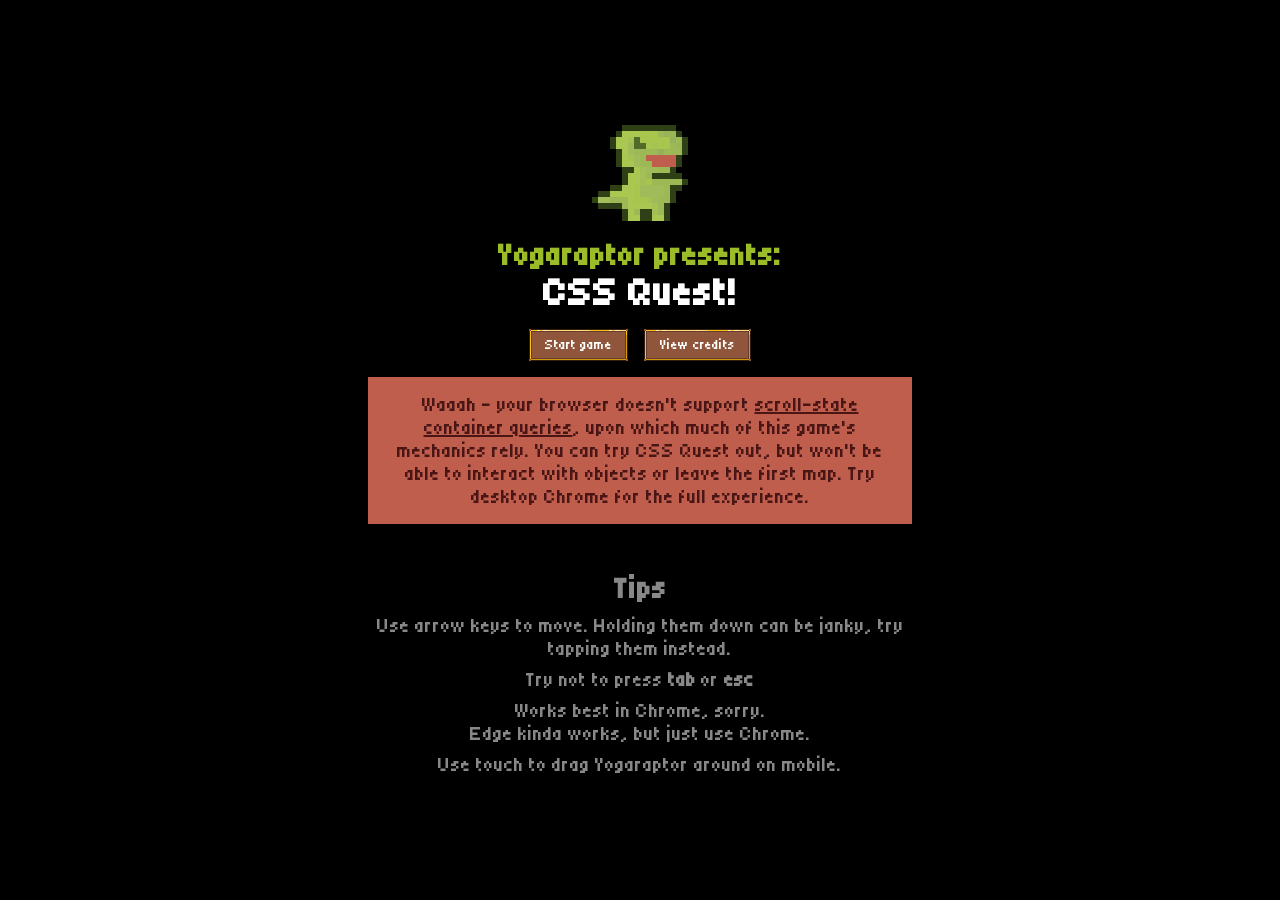
<file: css-quest/index.html>
<!doctype html>
<html lang="en">

<head>
  <meta charset="UTF-8" />
  <meta name="viewport" content="width=device-width, initial-scale=1.0" />
  <title>CSS Quest!</title>
  <link rel="icon" type="image/png" href="assets/favicon.png" />
  <link rel="preconnect" href="https://fonts.googleapis.com">
  <link rel="preconnect" href="https://fonts.gstatic.com" crossorigin>
  <link href="https://fonts.googleapis.com/css2?family=Tiny5&display=swap" rel="stylesheet">
  <link rel="stylesheet" type="text/css" href="styles/animations.css" />
  <link rel="stylesheet" type="text/css" href="styles/main.css" />
  <link rel="stylesheet" type="text/css" href="styles/splash.css" />
  <link rel="stylesheet" type="text/css" href="styles/credits.css" />
  <link rel="stylesheet" type="text/css" href="styles/intro.css" />
  <link rel="stylesheet" type="text/css" href="styles/tiles.css" />
  <link rel="stylesheet" type="text/css" href="styles/player.css" />
  <link rel="stylesheet" type="text/css" href="styles/puzzles.css" />
  <link rel="stylesheet" type="text/css" href="styles/inventory.css" />
  <link rel="stylesheet" type="text/css" href="styles/xp.css" />
  <link rel="stylesheet" type="text/css" href="styles/ui.css" />
  <link rel="stylesheet" type="text/css" href="styles/encounter.css" />
  <link rel="stylesheet" type="text/css" href="styles/npcs.css" />
  <link rel="stylesheet" type="text/css" href="styles/endgame.css" />
    <link rel="preload" as="image" href="assets/items/crystal.png">
  <link rel="preload" as="image" href="assets/items/croissant.png">
  <link rel="preload" as="image" href="assets/items/keycard.png">
  <link rel="preload" as="image" href="assets/items/back-plate.png">
  <link rel="preload" as="image" href="assets/lab/lab-wall-s1.png">
  <link rel="preload" as="image" href="assets/lab/lab-wall-e1.png">
  <link rel="preload" as="image" href="assets/lab/lab-wall-n2.png">
  <link rel="preload" as="image" href="assets/lab/lab-barrier-cap-w.png">
  <link rel="preload" as="image" href="assets/lab/lab-wall-se2.png">
  <link rel="preload" as="image" href="assets/lab/lab-mainframe-s.png">
  <link rel="preload" as="image" href="assets/lab/lab-table-w.png">
  <link rel="preload" as="image" href="assets/lab/lab-wall-nw2.png">
  <link rel="preload" as="image" href="assets/lab/lab-door-s1.png">
  <link rel="preload" as="image" href="assets/lab/lab-door-s2.png">
  <link rel="preload" as="image" href="assets/lab/lab-barrier-cap-e.png">
  <link rel="preload" as="image" href="assets/lab/lab-wall-s2.png">
  <link rel="preload" as="image" href="assets/lab/lab-wall-nw1.png">
  <link rel="preload" as="image" href="assets/lab/lab-wall-sw1.png">
  <link rel="preload" as="image" href="assets/lab/lab-wall-n1.png">
  <link rel="preload" as="image" href="assets/lab/lab-wall-sw2.png">
  <link rel="preload" as="image" href="assets/lab/lab-table-e.png">
  <link rel="preload" as="image" href="assets/lab/rocket/mainstage-middle.png">
  <link rel="preload" as="image" href="assets/lab/rocket/mainstage-cap-e.png">
  <link rel="preload" as="image" href="assets/lab/rocket/misc4.png">
  <link rel="preload" as="image" href="assets/lab/rocket/mainstage-cap-w.png">
  <link rel="preload" as="image" href="assets/lab/rocket/misc2.png">
  <link rel="preload" as="image" href="assets/lab/rocket/misc3.png">
  <link rel="preload" as="image" href="assets/lab/rocket/nosecone.png">
  <link rel="preload" as="image" href="assets/lab/rocket/exhaust.png">
  <link rel="preload" as="image" href="assets/lab/rocket/misc1.png">
  <link rel="preload" as="image" href="assets/lab/lab-wall-ne1.png">
  <link rel="preload" as="image" href="assets/lab/lab-wall-se1.png">
  <link rel="preload" as="image" href="assets/lab/lab-mainframe-n.png">
  <link rel="preload" as="image" href="assets/lab/lab-wall-ne2.png">
  <link rel="preload" as="image" href="assets/lab/lab-floor1.png">
  <link rel="preload" as="image" href="assets/lab/lab-barrier.png">
  <link rel="preload" as="image" href="assets/lab/lab-wall-w1.png">
  <link rel="preload" as="image" href="assets/tiles/rug-s.png">
  <link rel="preload" as="image" href="assets/tiles/doormat.png">
  <link rel="preload" as="image" href="assets/tiles/wall-sw1.png">
  <link rel="preload" as="image" href="assets/tiles/grass1.png">
  <link rel="preload" as="image" href="assets/tiles/shop1.png">
  <link rel="preload" as="image" href="assets/tiles/cliff-corner-nw.png">
  <link rel="preload" as="image" href="assets/tiles/cave-wall-se1.png">
  <link rel="preload" as="image" href="assets/tiles/wall-n2.png">
  <link rel="preload" as="image" href="assets/tiles/bookcase-n.png">
  <link rel="preload" as="image" href="assets/tiles/road-bend-sw.png">
  <link rel="preload" as="image" href="assets/tiles/house3.png">
  <link rel="preload" as="image" href="assets/tiles/road-bend-nw.png">
  <link rel="preload" as="image" href="assets/tiles/road-v-cap-s.png">
  <link rel="preload" as="image" href="assets/tiles/cave-wall-w1.png">
  <link rel="preload" as="image" href="assets/tiles/wall-window-s2.png">
  <link rel="preload" as="image" href="assets/tiles/cave-wall-s1.png">
  <link rel="preload" as="image" href="assets/tiles/cave-wall-entrance-n2.png">
  <link rel="preload" as="image" href="assets/tiles/road-bend-se.png">
  <link rel="preload" as="image" href="assets/tiles/wall-picture-n2.png">
  <link rel="preload" as="image" href="assets/tiles/cave-wall-nw1.png">
  <link rel="preload" as="image" href="assets/tiles/cave-wall-se2.png">
  <link rel="preload" as="image" href="assets/tiles/wall-nw2.png">
  <link rel="preload" as="image" href="assets/tiles/rock2.png">
  <link rel="preload" as="image" href="assets/tiles/mound-w.png">
  <link rel="preload" as="image" href="assets/tiles/cliff-w.png">
  <link rel="preload" as="image" href="assets/tiles/road-tjunc-n.png">
  <link rel="preload" as="image" href="assets/tiles/cave-wall-entrance-s1.png">
  <link rel="preload" as="image" href="assets/tiles/lab.png">
  <link rel="preload" as="image" href="assets/tiles/house2.png">
  <link rel="preload" as="image" href="assets/tiles/rug-c.png">
  <link rel="preload" as="image" href="assets/tiles/wall-e1.png">
  <link rel="preload" as="image" href="assets/tiles/mountain1.png">
  <link rel="preload" as="image" href="assets/tiles/road-tjunc-s.png">
  <link rel="preload" as="image" href="assets/tiles/mound-nw.png">
  <link rel="preload" as="image" href="assets/tiles/bed-n.png">
  <link rel="preload" as="image" href="assets/tiles/cliff-corner-sw.png">
  <link rel="preload" as="image" href="assets/tiles/bed-s.png">
  <link rel="preload" as="image" href="assets/tiles/bush2.png">
  <link rel="preload" as="image" href="assets/tiles/wall-ne1.png">
  <link rel="preload" as="image" href="assets/tiles/rock1.png">
  <link rel="preload" as="image" href="assets/tiles/lava-wall-n1.webp">
  <link rel="preload" as="image" href="assets/tiles/road-tjunc-e.png">
  <link rel="preload" as="image" href="assets/tiles/cave-wall-nw2.png">
  <link rel="preload" as="image" href="assets/tiles/wall-nw1.png">
  <link rel="preload" as="image" href="assets/tiles/cave-wall-ne2.png">
  <link rel="preload" as="image" href="assets/tiles/road-h-cap-e.png">
  <link rel="preload" as="image" href="assets/tiles/cave-wall-sw2.png">
  <link rel="preload" as="image" href="assets/tiles/sign2.png">
  <link rel="preload" as="image" href="assets/tiles/door-s2.png">
  <link rel="preload" as="image" href="assets/tiles/cave-wall-s2.png">
  <link rel="preload" as="image" href="assets/tiles/mound-e.png">
  <link rel="preload" as="image" href="assets/tiles/mound-ramp-e.png">
  <link rel="preload" as="image" href="assets/tiles/road-tjunc-w.png">
  <link rel="preload" as="image" href="assets/tiles/cave-wall-sw1.png">
  <link rel="preload" as="image" href="assets/tiles/rug-n.png">
  <link rel="preload" as="image" href="assets/tiles/rug-e.png">
  <link rel="preload" as="image" href="assets/tiles/road-w.png">
  <link rel="preload" as="image" href="assets/tiles/rug-se.png">
  <link rel="preload" as="image" href="assets/tiles/rug-w.png">
  <link rel="preload" as="image" href="assets/tiles/wall-w1.png">
  <link rel="preload" as="image" href="assets/tiles/mound-ne.png">
  <link rel="preload" as="image" href="assets/tiles/house1.png">
  <link rel="preload" as="image" href="assets/tiles/rug-ne.png">
  <link rel="preload" as="image" href="assets/tiles/cliff-corner-nw2.png">
  <link rel="preload" as="image" href="assets/tiles/houseplant.png">
  <link rel="preload" as="image" href="assets/tiles/mound-se.png">
  <link rel="preload" as="image" href="assets/tiles/rug-sw.png">
  <link rel="preload" as="image" href="assets/tiles/wall-se2.png">
  <link rel="preload" as="image" href="assets/tiles/wall-window-s1.png">
  <link rel="preload" as="image" href="assets/tiles/wall-s2.png">
  <link rel="preload" as="image" href="assets/tiles/road-v-cap-n.png">
  <link rel="preload" as="image" href="assets/tiles/cave-wall-n2.png">
  <link rel="preload" as="image" href="assets/tiles/mound-s.png">
  <link rel="preload" as="image" href="assets/tiles/cave-wall-n1.png">
  <link rel="preload" as="image" href="assets/tiles/wall-sw2.png">
  <link rel="preload" as="image" href="assets/tiles/road-cross.png">
  <link rel="preload" as="image" href="assets/tiles/rug-nw.png">
  <link rel="preload" as="image" href="assets/tiles/wall-se1.png">
  <link rel="preload" as="image" href="assets/tiles/cave-floor2.png">
  <link rel="preload" as="image" href="assets/tiles/bookcase-s.png">
  <link rel="preload" as="image" href="assets/tiles/lava.webp">
  <link rel="preload" as="image" href="assets/tiles/tree1.png">
  <link rel="preload" as="image" href="assets/tiles/cave-floor1.png">
  <link rel="preload" as="image" href="assets/tiles/cave-wall-ne1.png">
  <link rel="preload" as="image" href="assets/tiles/wall-picture-n1.png">
  <link rel="preload" as="image" href="assets/tiles/bush1.png">
  <link rel="preload" as="image" href="assets/tiles/cliff-cave-w.png">
  <link rel="preload" as="image" href="assets/tiles/cave-floor-entrance1.png">
  <link rel="preload" as="image" href="assets/tiles/door-s1.png">
  <link rel="preload" as="image" href="assets/tiles/floor1.png">
  <link rel="preload" as="image" href="assets/tiles/cliff-cave-w2.png">
  <link rel="preload" as="image" href="assets/tiles/mound-sw.png">
  <link rel="preload" as="image" href="assets/tiles/sign1.png">
  <link rel="preload" as="image" href="assets/tiles/cave-floor-entrance2.png">
  <link rel="preload" as="image" href="assets/tiles/cave-wall-e1.png">
  <link rel="preload" as="image" href="assets/tiles/wall-s1.png">
  <link rel="preload" as="image" href="assets/tiles/road-h-middle.png">
  <link rel="preload" as="image" href="assets/tiles/road-bend-ne.png">
  <link rel="preload" as="image" href="assets/tiles/cliff-corner-sw2.png">
  <link rel="preload" as="image" href="assets/tiles/road-v-middle.png">
  <link rel="preload" as="image" href="assets/tiles/wall-n1.png">
  <link rel="preload" as="image" href="assets/tiles/grass2.png">
  <link rel="preload" as="image" href="assets/tiles/cave-wall-entrance-n1.png">
  <link rel="preload" as="image" href="assets/tiles/wall-ne2.png">
  <link rel="preload" as="image" href="assets/tiles/wall-lamp-n2.png">
  <link rel="preload" as="image" href="assets/tiles/mound-n.png">
  <link rel="preload" as="image" href="assets/stone-puzzle/sun.webp">
  <link rel="preload" as="image" href="assets/stone-puzzle/earth.webp">
  <link rel="preload" as="image" href="assets/stone-puzzle/stone-bg.webp">
  <link rel="preload" as="image" href="assets/stone-puzzle/groove.webp">
  <link rel="preload" as="image" href="assets/stone-puzzle/tile-after.webp">
  <link rel="preload" as="image" href="assets/stone-puzzle/moon.webp">
  <link rel="preload" as="image" href="assets/stone-puzzle/tile.webp">
  <link rel="preload" as="image" href="assets/npcs/ankylo.png">
  <link rel="preload" as="image" href="assets/npcs/stegosaurus-encounter-idle.png">
  <link rel="preload" as="image" href="assets/npcs/pterodactyl.png">
  <link rel="preload" as="image" href="assets/npcs/stegosaurus-idle.png">
  <link rel="preload" as="image" href="assets/npcs/triceratops.png">
  <link rel="preload" as="image" href="assets/favicon.png">
  <link rel="preload" as="image" href="assets/endgame/rocket.png">
  <link rel="preload" as="image" href="assets/endgame/rocket-fly.png">
  <link rel="preload" as="image" href="assets/ui/slot.png">
  <link rel="preload" as="image" href="assets/ui/frame-se.png">
  <link rel="preload" as="image" href="assets/ui/frame-nw.png">
  <link rel="preload" as="image" href="assets/ui/frame-e.png">
  <link rel="preload" as="image" href="assets/ui/frame-s.png">
  <link rel="preload" as="image" href="assets/ui/frame-n.png">
  <link rel="preload" as="image" href="assets/ui/frame-w.png">
  <link rel="preload" as="image" href="assets/ui/frame-sw.png">
  <link rel="preload" as="image" href="assets/ui/frame-ne.png">
  <link rel="preload" as="image" href="assets/player/player-idle.png">
  <link rel="preload" as="image" href="assets/player/player-walk-up.png">
  <link rel="preload" as="image" href="assets/player/player-walk-x.png">
  <link rel="preload" as="image" href="assets/player/player-walk-down.png">
  <link rel="preload" as="image" href="assets/player/player-walk-left.png">
  <link rel="preload" as="image" href="assets/player/player-walk-right.png">
</head>

<body>
  <div class="app">
    <div class="splash-screen">
  <div class="npc-wrapper npc-wrapper-yogaraptor">
    <div class="npc-sprite"></div>
  </div>

  <h1>Yogaraptor presents:<span>CSS Quest!</span></h1>

  <div class="splash-screen-actions">
    <button class="frame button" command="show-modal" commandfor="map-10"><span class="frame-inner">Start game</span></button>
    <button class="frame button" command="show-modal" commandfor="credits"><span class="frame-inner">View credits</span></button>
  </div>

  <p class="splash-screen-not-supported-message">
    Waaah - your browser doesn't support <a href="https://developer.mozilla.org/en-US/docs/Web/CSS/Guides/Conditional_rules/Container_scroll-state_queries" target="_blank">scroll-state container queries</a>, upon which much of this game's mechanics rely. You can try CSS Quest out, but won't be able to interact with objects or leave the first map.
    Try desktop Chrome for the full experience.
  </p>

  <div class="splash-screen-tips">
    <h2>Tips</h2>
    <p>Use arrow keys to move. Holding them down can be janky, try tapping them instead.</p>
    <p>Try not to press <b>tab</b> or <b>esc</b></p>
    <p>Works best in Chrome, sorry.<br>Edge kinda works, but just use Chrome.</p>
    <p>Use touch to drag Yogaraptor around on mobile.</p>
  </div>
</div>
      <dialog class="map frame map-home"
    id="map-10">
          <div class="cut-scene">
        <div class="speech-bubble frame cut-scene-part cut-scene-part1">
          <div class="frame-inner">beep. Beep. BEEP!</div>
        </div>
        <div class="speech-bubble frame cut-scene-part cut-scene-part2">
          <div class="frame-inner">What? No! It's too soon!</div>
        </div>
        <div class="speech-bubble frame cut-scene-part cut-scene-part3">
          <div class="frame-inner">The rocket's not ready!</div>
        </div>
        <div class="speech-bubble frame cut-scene-part cut-scene-part4">
          <div class="frame-inner">We're missing bits of the heat shield!</div>
        </div>
        <div class="speech-bubble frame cut-scene-part cut-scene-part5">
          <div class="frame-inner">Look! Out the window!</div>
        </div>
        <div class="cut-scene-part cut-scene-part6">
          Ugh... dreaming again.
        </div>
      </div>
        <div class="frame-inner">
      <div
        class="viewport"
        tabindex="0"
        style="--map-width: 15; --map-height: 15">
                    <div
              class="tile void"
              >

              
              
              
              
              
              
              
              


            </div>
                    <div
              class="tile void"
              >

              
              
              
              
              
              
              
              


            </div>
                    <div
              class="tile void"
              >

              
              
              
              
              
              
              
              


            </div>
                    <div
              class="tile void"
              >

              
              
              
              
              
              
              
              


            </div>
                    <div
              class="tile void"
              >

              
              
              
              
              
              
              
              


            </div>
                    <div
              class="tile void"
              >

              
              
              
              
              
              
              
              


            </div>
                    <div
              class="tile void"
              >

              
              
              
              
              
              
              
              


            </div>
                    <div
              class="tile void"
              >

              
              
              
              
              
              
              
              


            </div>
                    <div
              class="tile void"
              >

              
              
              
              
              
              
              
              


            </div>
                    <div
              class="tile void"
              >

              
              
              
              
              
              
              
              


            </div>
                    <div
              class="tile void"
              >

              
              
              
              
              
              
              
              


            </div>
                    <div
              class="tile void"
              >

              
              
              
              
              
              
              
              


            </div>
                    <div
              class="tile void"
              >

              
              
              
              
              
              
              
              


            </div>
                    <div
              class="tile void"
              >

              
              
              
              
              
              
              
              


            </div>
                    <div
              class="tile void"
              >

              
              
              
              
              
              
              
              


            </div>
                    <div
              class="tile void"
              >

              
              
              
              
              
              
              
              


            </div>
                    <div
              class="tile void"
              >

              
              
              
              
              
              
              
              


            </div>
                    <div
              class="tile void"
              >

              
              
              
              
              
              
              
              


            </div>
                    <div
              class="tile void"
              >

              
              
              
              
              
              
              
              


            </div>
                    <div
              class="tile void"
              >

              
              
              
              
              
              
              
              


            </div>
                    <div
              class="tile void"
              >

              
              
              
              
              
              
              
              


            </div>
                    <div
              class="tile void"
              >

              
              
              
              
              
              
              
              


            </div>
                    <div
              class="tile void"
              >

              
              
              
              
              
              
              
              


            </div>
                    <div
              class="tile void"
              >

              
              
              
              
              
              
              
              


            </div>
                    <div
              class="tile void"
              >

              
              
              
              
              
              
              
              


            </div>
                    <div
              class="tile void"
              >

              
              
              
              
              
              
              
              


            </div>
                    <div
              class="tile void"
              >

              
              
              
              
              
              
              
              


            </div>
                    <div
              class="tile void"
              >

              
              
              
              
              
              
              
              


            </div>
                    <div
              class="tile void"
              >

              
              
              
              
              
              
              
              


            </div>
                    <div
              class="tile void"
              >

              
              
              
              
              
              
              
              


            </div>
                    <div
              class="tile void"
              >

              
              
              
              
              
              
              
              


            </div>
                    <div
              class="tile void"
              >

              
              
              
              
              
              
              
              


            </div>
                    <div
              class="tile void"
              >

              
              
              
              
              
              
              
              


            </div>
                    <div
              class="tile wall-nw2"
              >

              
              
              
              
              
              
              
              


            </div>
                    <div
              class="tile wall-lamp-n2"
              >

              
              
              
              
              
              
              
              


            </div>
                    <div
              class="tile wall-n2"
              >

              
              
              
              
              
              
              
              


            </div>
                    <div
              class="tile wall-n2"
              >

              
              
              
              
              
              
              
              


            </div>
                    <div
              class="tile wall-picture-n2"
              >

              
              
              
              
              
              
              
              


            </div>
                    <div
              class="tile wall-n2"
              >

              
              
              
              
              
              
              
              


            </div>
                    <div
              class="tile bookcase-n"
              >

              
              
              
              
              
              
              
              


            </div>
                    <div
              class="tile wall-lamp-n2"
              >

              
              
              
              
              
              
              
              


            </div>
                    <div
              class="tile wall-ne2"
              >

              
              
              
              
              
              
              
              


            </div>
                    <div
              class="tile void"
              >

              
              
              
              
              
              
              
              


            </div>
                    <div
              class="tile void"
              >

              
              
              
              
              
              
              
              


            </div>
                    <div
              class="tile void"
              >

              
              
              
              
              
              
              
              


            </div>
                    <div
              class="tile void"
              >

              
              
              
              
              
              
              
              


            </div>
                    <div
              class="tile void"
              >

              
              
              
              
              
              
              
              


            </div>
                    <div
              class="tile void"
              >

              
              
              
              
              
              
              
              


            </div>
                    <div
              class="tile wall-nw1"
              >

              
              
              
              
              
              
              
              


            </div>
                    <div
              class="tile wall-n1"
              >

              
              
              
              
              
              
              
              


            </div>
                    <div
              class="tile wall-n1"
              >

              
              
              
              
              
              
              
              


            </div>
                    <div
              class="tile wall-n1"
              >

              
              
              
              
              
              
              
              


            </div>
                    <div
              class="tile wall-picture-n1"
              >

              
              
              
              
              
              
              
              


            </div>
                    <div
              class="tile wall-n1"
              >

              
              
              
              
              
              
              
              


            </div>
                    <div
              class="tile bookcase-s"
              >

              
              
              
              
              
              
              
              


            </div>
                    <div
              class="tile wall-n1"
              >

              
              
              
              
              
              
              
              


            </div>
                    <div
              class="tile wall-ne1"
              >

              
              
              
              
              
              
              
              


            </div>
                    <div
              class="tile void"
              >

              
              
              
              
              
              
              
              


            </div>
                    <div
              class="tile void"
              >

              
              
              
              
              
              
              
              


            </div>
                    <div
              class="tile void"
              >

              
              
              
              
              
              
              
              


            </div>
                    <div
              class="tile void"
              >

              
              
              
              
              
              
              
              


            </div>
                    <div
              class="tile void"
              >

              
              
              
              
              
              
              
              


            </div>
                    <div
              class="tile void"
              >

              
              
              
              
              
              
              
              


            </div>
                    <div
              class="tile wall-w1"
              >

              
              
              
              
              
              
              
              


            </div>
                    <div
              class="tile floor"
              >

              
              
              
              
              
              
              
              


            </div>
                    <div
              class="tile floor"
              >

              
              
              
              
              
              
              
              


            </div>
                    <div
              class="tile floor"
              >

              
              
              
              
              
              
              
              


            </div>
                    <div
              class="tile floor"
              >

              
              
              
              
              
              
              
              


            </div>
                    <div
              class="tile floor"
              >

              
              
              
              
              
              
              
              


            </div>
                    <div
              class="tile floor"
              >

              
              
              
              
              
              
              
              


            </div>
                    <div
              class="tile floor"
              >

              
              
              
              
              
              
              
              


            </div>
                    <div
              class="tile wall-e1"
              >

              
              
              
              
              
              
              
              


            </div>
                    <div
              class="tile void"
              >

              
              
              
              
              
              
              
              


            </div>
                    <div
              class="tile void"
              >

              
              
              
              
              
              
              
              


            </div>
                    <div
              class="tile void"
              >

              
              
              
              
              
              
              
              


            </div>
                    <div
              class="tile void"
              >

              
              
              
              
              
              
              
              


            </div>
                    <div
              class="tile void"
              >

              
              
              
              
              
              
              
              


            </div>
                    <div
              class="tile void"
              >

              
              
              
              
              
              
              
              


            </div>
                    <div
              class="tile wall-w1"
              >

              
              
              
              
              
              
              
              


            </div>
                    <div
              class="tile floor"
              >

              
              
              
              
              
              
              
              


            </div>
                    <div
              class="tile floor"
              >

              
              
              
              
              
              
              
              


            </div>
                    <div
              class="tile floor"
              >

              
              
              
              
              
              
              
              


            </div>
                    <div
              class="tile floor"
              >

              
              
              
              
              
              
              
              


            </div>
                    <div
              class="tile floor"
              >

              
              
              
              
              
              
              
              


            </div>
                    <div
              class="tile floor"
              >

              
              
              
              
              
              
              
              


            </div>
                    <div
              class="tile floor"
              >

              
              
              
              
              
              
              
              


            </div>
                    <div
              class="tile wall-e1"
              >

              
              
              
              
              
              
              
              


            </div>
                    <div
              class="tile void"
              >

              
              
              
              
              
              
              
              


            </div>
                    <div
              class="tile void"
              >

              
              
              
              
              
              
              
              


            </div>
                    <div
              class="tile void"
              >

              
              
              
              
              
              
              
              


            </div>
                    <div
              class="tile void"
              >

              
              
              
              
              
              
              
              


            </div>
                    <div
              class="tile void"
              >

              
              
              
              
              
              
              
              


            </div>
                    <div
              class="tile void"
              >

              
              
              
              
              
              
              
              


            </div>
                    <div
              class="tile wall-w1"
              tabindex="0" autofocus>

              
              
              
              
              
              
              
              


            </div>
                    <div
              class="tile bed-n"
              >

              
              
              
              
              
              
              
              


            </div>
                    <div
              class="tile floor"
              >

              
              
              
              
              
              
              
              


            </div>
                    <div
              class="tile rug-nw"
              >

              
              
              
              
              
              
              
              


            </div>
                    <div
              class="tile rug-n"
              >

              
              
              
              
              
              
              
              


            </div>
                    <div
              class="tile rug-ne"
              >

              
              
              
              
              
              
              
              


            </div>
                    <div
              class="tile floor"
              >

              
              
              
              
              
              
              
              


            </div>
                    <div
              class="tile floor"
              >

              
              
              
              
              
              
              
              


            </div>
                    <div
              class="tile wall-e1"
              >

              
              
              
              
              
              
              
              


            </div>
                    <div
              class="tile void"
              >

              
              
              
              
              
              
              
              


            </div>
                    <div
              class="tile void"
              >

              
              
              
              
              
              
              
              


            </div>
                    <div
              class="tile void"
              >

              
              
              
              
              
              
              
              


            </div>
                    <div
              class="tile void"
              >

              
              
              
              
              
              
              
              


            </div>
                    <div
              class="tile void"
              >

              
              
              
              
              
              
              
              


            </div>
                    <div
              class="tile void"
              >

              
              
              
              
              
              
              
              


            </div>
                    <div
              class="tile wall-w1"
              >

              
              
              
              
              
              
              
              


            </div>
                    <div
              class="tile bed-s"
              >

              
              
              
              
              
              
              
              


            </div>
                    <div
              class="tile floor item item-croissant"
              >

              
              
              
                              <div class="item-wrapper">
                  <label class="frame button" for="item-croissant">
                    <div class="frame-inner">Pick up CROISSANT</div>
                  </label>
                  <input class="item-checkbox" type="checkbox" id="item-croissant" />
                  <div class="item-icon"></div>
                </div>
              
              
              
              
              


            </div>
                    <div
              class="tile rug-w"
              >

              
              
              
              
              
              
              
              


            </div>
                    <div
              class="tile rug-c"
              >

              
              
              
              
              
              
              
              


            </div>
                    <div
              class="tile rug-e"
              >

              
              
              
              
              
              
              
              


            </div>
                    <div
              class="tile floor"
              >

              
              
              
              
              
              
              
              


            </div>
                    <div
              class="tile floor"
              >

              
              
              
              
              
              
              
              


            </div>
                    <div
              class="tile wall-e1"
              >

              
              
              
              
              
              
              
              


            </div>
                    <div
              class="tile void"
              >

              
              
              
              
              
              
              
              


            </div>
                    <div
              class="tile void"
              >

              
              
              
              
              
              
              
              


            </div>
                    <div
              class="tile void"
              >

              
              
              
              
              
              
              
              


            </div>
                    <div
              class="tile void"
              >

              
              
              
              
              
              
              
              


            </div>
                    <div
              class="tile void"
              >

              
              
              
              
              
              
              
              


            </div>
                    <div
              class="tile void"
              >

              
              
              
              
              
              
              
              


            </div>
                    <div
              class="tile wall-w1"
              >

              
              
              
              
              
              
              
              


            </div>
                    <div
              class="tile floor"
              >

              
              
              
              
              
              
              
              


            </div>
                    <div
              class="tile floor"
              >

              
              
              
              
              
              
              
              


            </div>
                    <div
              class="tile rug-sw"
              >

              
              
              
              
              
              
              
              


            </div>
                    <div
              class="tile rug-s"
              >

              
              
              
              
              
              
              
              


            </div>
                    <div
              class="tile rug-se"
              >

              
              
              
              
              
              
              
              


            </div>
                    <div
              class="tile floor"
              >

              
              
              
              
              
              
              
              


            </div>
                    <div
              class="tile floor"
              >

              
              
              
              
              
              
              
              


            </div>
                    <div
              class="tile wall-e1"
              >

              
              
              
              
              
              
              
              


            </div>
                    <div
              class="tile void"
              >

              
              
              
              
              
              
              
              


            </div>
                    <div
              class="tile void"
              >

              
              
              
              
              
              
              
              


            </div>
                    <div
              class="tile void"
              >

              
              
              
              
              
              
              
              


            </div>
                    <div
              class="tile void"
              >

              
              
              
              
              
              
              
              


            </div>
                    <div
              class="tile void"
              >

              
              
              
              
              
              
              
              


            </div>
                    <div
              class="tile void"
              >

              
              
              
              
              
              
              
              


            </div>
                    <div
              class="tile wall-w1"
              >

              
              
              
              
              
              
              
              


            </div>
                    <div
              class="tile floor"
              >

              
              
              
              
              
              
              
              


            </div>
                    <div
              class="tile floor"
              >

              
              
              
              
              
              
              
              


            </div>
                    <div
              class="tile floor"
              >

              
              
              
              
              
              
              
              


            </div>
                    <div
              class="tile floor"
              >

              
              
              
              
              
              
              
              


            </div>
                    <div
              class="tile floor"
              >

              
              
              
              
              
              
              
              


            </div>
                    <div
              class="tile floor"
              >

              
              
              
              
              
              
              
              


            </div>
                    <div
              class="tile floor"
              >

              
              
              
              
              
              
              
              


            </div>
                    <div
              class="tile wall-e1"
              >

              
              
              
              
              
              
              
              


            </div>
                    <div
              class="tile void"
              >

              
              
              
              
              
              
              
              


            </div>
                    <div
              class="tile void"
              >

              
              
              
              
              
              
              
              


            </div>
                    <div
              class="tile void"
              >

              
              
              
              
              
              
              
              


            </div>
                    <div
              class="tile void"
              >

              
              
              
              
              
              
              
              


            </div>
                    <div
              class="tile void"
              >

              
              
              
              
              
              
              
              


            </div>
                    <div
              class="tile void"
              >

              
              
              
              
              
              
              
              


            </div>
                    <div
              class="tile wall-w1"
              >

              
              
              
              
              
              
              
              


            </div>
                    <div
              class="tile floor"
              >

              
              
              
              
              
              
              
              


            </div>
                    <div
              class="tile floor"
              >

              
              
              
              
              
              
              
              


            </div>
                    <div
              class="tile houseplant"
              >

              
              
              
              
              
              
              
              


            </div>
                    <div
              class="tile doormat door"
              >

                              <button class="button" command="show-modal" commandfor="map-20">
                  <span class="frame-inner">Step into the big wide world</span>
                </button>
              
              
              
              
              
              
              
              


            </div>
                    <div
              class="tile houseplant"
              >

              
              
              
              
              
              
              
              


            </div>
                    <div
              class="tile floor"
              >

              
              
              
              
              
              
              
              


            </div>
                    <div
              class="tile floor"
              >

              
              
              
              
              
              
              
              


            </div>
                    <div
              class="tile wall-e1"
              >

              
              
              
              
              
              
              
              


            </div>
                    <div
              class="tile void"
              >

              
              
              
              
              
              
              
              


            </div>
                    <div
              class="tile void"
              >

              
              
              
              
              
              
              
              


            </div>
                    <div
              class="tile void"
              >

              
              
              
              
              
              
              
              


            </div>
                    <div
              class="tile void"
              >

              
              
              
              
              
              
              
              


            </div>
                    <div
              class="tile void"
              >

              
              
              
              
              
              
              
              


            </div>
                    <div
              class="tile void"
              >

              
              
              
              
              
              
              
              


            </div>
                    <div
              class="tile wall-sw1"
              >

              
              
              
              
              
              
              
              


            </div>
                    <div
              class="tile wall-s1"
              >

              
              
              
              
              
              
              
              


            </div>
                    <div
              class="tile wall-window-s1"
              >

              
              
              
              
              
              
              
              


            </div>
                    <div
              class="tile wall-s1"
              >

              
              
              
              
              
              
              
              


            </div>
                    <div
              class="tile door-s1"
              >

              
              
              
              
              
              
              
              


            </div>
                    <div
              class="tile wall-s1"
              >

              
              
              
              
              
              
              
              


            </div>
                    <div
              class="tile wall-s1"
              >

              
              
              
              
              
              
              
              


            </div>
                    <div
              class="tile wall-s1"
              >

              
              
              
              
              
              
              
              


            </div>
                    <div
              class="tile wall-se1"
              >

              
              
              
              
              
              
              
              


            </div>
                    <div
              class="tile void"
              >

              
              
              
              
              
              
              
              


            </div>
                    <div
              class="tile void"
              >

              
              
              
              
              
              
              
              


            </div>
                    <div
              class="tile void"
              >

              
              
              
              
              
              
              
              


            </div>
                    <div
              class="tile void"
              >

              
              
              
              
              
              
              
              


            </div>
                    <div
              class="tile void"
              >

              
              
              
              
              
              
              
              


            </div>
                    <div
              class="tile void"
              >

              
              
              
              
              
              
              
              


            </div>
                    <div
              class="tile wall-sw2"
              >

              
              
              
              
              
              
              
              


            </div>
                    <div
              class="tile wall-s2"
              >

              
              
              
              
              
              
              
              


            </div>
                    <div
              class="tile wall-window-s2"
              >

              
              
              
              
              
              
              
              


            </div>
                    <div
              class="tile wall-s2"
              >

              
              
              
              
              
              
              
              


            </div>
                    <div
              class="tile door-s2"
              >

              
              
              
              
              
              
              
              


            </div>
                    <div
              class="tile wall-s2"
              >

              
              
              
              
              
              
              
              


            </div>
                    <div
              class="tile wall-s2"
              >

              
              
              
              
              
              
              
              


            </div>
                    <div
              class="tile wall-s2"
              >

              
              
              
              
              
              
              
              


            </div>
                    <div
              class="tile wall-se2"
              >

              
              
              
              
              
              
              
              


            </div>
                    <div
              class="tile void"
              >

              
              
              
              
              
              
              
              


            </div>
                    <div
              class="tile void"
              >

              
              
              
              
              
              
              
              


            </div>
                    <div
              class="tile void"
              >

              
              
              
              
              
              
              
              


            </div>
                    <div
              class="tile void"
              >

              
              
              
              
              
              
              
              


            </div>
                    <div
              class="tile void"
              >

              
              
              
              
              
              
              
              


            </div>
                    <div
              class="tile void"
              >

              
              
              
              
              
              
              
              


            </div>
                    <div
              class="tile void"
              >

              
              
              
              
              
              
              
              


            </div>
                    <div
              class="tile void"
              >

              
              
              
              
              
              
              
              


            </div>
                    <div
              class="tile void"
              >

              
              
              
              
              
              
              
              


            </div>
                    <div
              class="tile void"
              >

              
              
              
              
              
              
              
              


            </div>
                    <div
              class="tile void"
              >

              
              
              
              
              
              
              
              


            </div>
                    <div
              class="tile void"
              >

              
              
              
              
              
              
              
              


            </div>
                    <div
              class="tile void"
              >

              
              
              
              
              
              
              
              


            </div>
                    <div
              class="tile void"
              >

              
              
              
              
              
              
              
              


            </div>
                    <div
              class="tile void"
              >

              
              
              
              
              
              
              
              


            </div>
                    <div
              class="tile void"
              >

              
              
              
              
              
              
              
              


            </div>
                    <div
              class="tile void"
              >

              
              
              
              
              
              
              
              


            </div>
                    <div
              class="tile void"
              >

              
              
              
              
              
              
              
              


            </div>
                    <div
              class="tile void"
              >

              
              
              
              
              
              
              
              


            </div>
                    <div
              class="tile void"
              >

              
              
              
              
              
              
              
              


            </div>
                    <div
              class="tile void"
              >

              
              
              
              
              
              
              
              


            </div>
                    <div
              class="tile void"
              >

              
              
              
              
              
              
              
              


            </div>
                    <div
              class="tile void"
              >

              
              
              
              
              
              
              
              


            </div>
                    <div
              class="tile void"
              >

              
              
              
              
              
              
              
              


            </div>
                    <div
              class="tile void"
              >

              
              
              
              
              
              
              
              


            </div>
                    <div
              class="tile void"
              >

              
              
              
              
              
              
              
              


            </div>
                    <div
              class="tile void"
              >

              
              
              
              
              
              
              
              


            </div>
                    <div
              class="tile void"
              >

              
              
              
              
              
              
              
              


            </div>
                    <div
              class="tile void"
              >

              
              
              
              
              
              
              
              


            </div>
                    <div
              class="tile void"
              >

              
              
              
              
              
              
              
              


            </div>
                    <div
              class="tile void"
              >

              
              
              
              
              
              
              
              


            </div>
                    <div
              class="tile void"
              >

              
              
              
              
              
              
              
              


            </div>
                    <div
              class="tile void"
              >

              
              
              
              
              
              
              
              


            </div>
        
        <!-- Player element -->
        <div class="player">
          <div class="player-sprite"></div>
          <div class="frame speech-bubble speech-bubble-endgame">
            <div class="frame-inner">
              Then what are we waiting for? Let's go!
            </div>
          </div>
        </div>

      </div>
    </div>

      </dialog>
  <dialog class="map frame map-overworld"
    id="map-20">
        <div class="frame-inner">
      <div
        class="viewport"
        tabindex="0"
        style="--map-width: 27; --map-height: 27">
                    <div
              class="tile tree1"
              >

              
              
              
              
              
              
              
              


            </div>
                    <div
              class="tile tree1"
              >

              
              
              
              
              
              
              
              


            </div>
                    <div
              class="tile tree1"
              >

              
              
              
              
              
              
              
              


            </div>
                    <div
              class="tile tree1"
              >

              
              
              
              
              
              
              
              


            </div>
                    <div
              class="tile tree1"
              >

              
              
              
              
              
              
              
              


            </div>
                    <div
              class="tile tree1"
              >

              
              
              
              
              
              
              
              


            </div>
                    <div
              class="tile tree1"
              >

              
              
              
              
              
              
              
              


            </div>
                    <div
              class="tile tree1"
              >

              
              
              
              
              
              
              
              


            </div>
                    <div
              class="tile tree1"
              >

              
              
              
              
              
              
              
              


            </div>
                    <div
              class="tile tree1"
              >

              
              
              
              
              
              
              
              


            </div>
                    <div
              class="tile tree1"
              >

              
              
              
              
              
              
              
              


            </div>
                    <div
              class="tile tree1"
              >

              
              
              
              
              
              
              
              


            </div>
                    <div
              class="tile tree1"
              >

              
              
              
              
              
              
              
              


            </div>
                    <div
              class="tile tree1"
              >

              
              
              
              
              
              
              
              


            </div>
                    <div
              class="tile tree1"
              >

              
              
              
              
              
              
              
              


            </div>
                    <div
              class="tile tree1"
              >

              
              
              
              
              
              
              
              


            </div>
                    <div
              class="tile tree1"
              >

              
              
              
              
              
              
              
              


            </div>
                    <div
              class="tile tree1"
              >

              
              
              
              
              
              
              
              


            </div>
                    <div
              class="tile tree1"
              >

              
              
              
              
              
              
              
              


            </div>
                    <div
              class="tile tree1"
              >

              
              
              
              
              
              
              
              


            </div>
                    <div
              class="tile tree1"
              >

              
              
              
              
              
              
              
              


            </div>
                    <div
              class="tile tree1"
              >

              
              
              
              
              
              
              
              


            </div>
                    <div
              class="tile tree1"
              >

              
              
              
              
              
              
              
              


            </div>
                    <div
              class="tile tree1"
              >

              
              
              
              
              
              
              
              


            </div>
                    <div
              class="tile tree1"
              >

              
              
              
              
              
              
              
              


            </div>
                    <div
              class="tile tree1"
              >

              
              
              
              
              
              
              
              


            </div>
                    <div
              class="tile cliff-corner-nw"
              >

              
              
              
              
              
              
              
              


            </div>
                    <div
              class="tile tree1"
              >

              
              
              
              
              
              
              
              


            </div>
                    <div
              class="tile tree1"
              >

              
              
              
              
              
              
              
              


            </div>
                    <div
              class="tile tree1"
              >

              
              
              
              
              
              
              
              


            </div>
                    <div
              class="tile tree1"
              >

              
              
              
              
              
              
              
              


            </div>
                    <div
              class="tile tree1"
              >

              
              
              
              
              
              
              
              


            </div>
                    <div
              class="tile tree1"
              >

              
              
              
              
              
              
              
              


            </div>
                    <div
              class="tile tree1"
              >

              
              
              
              
              
              
              
              


            </div>
                    <div
              class="tile tree1"
              >

              
              
              
              
              
              
              
              


            </div>
                    <div
              class="tile tree1"
              >

              
              
              
              
              
              
              
              


            </div>
                    <div
              class="tile tree1"
              >

              
              
              
              
              
              
              
              


            </div>
                    <div
              class="tile tree1"
              >

              
              
              
              
              
              
              
              


            </div>
                    <div
              class="tile tree1"
              >

              
              
              
              
              
              
              
              


            </div>
                    <div
              class="tile tree1"
              >

              
              
              
              
              
              
              
              


            </div>
                    <div
              class="tile tree1"
              >

              
              
              
              
              
              
              
              


            </div>
                    <div
              class="tile tree1"
              >

              
              
              
              
              
              
              
              


            </div>
                    <div
              class="tile tree1"
              >

              
              
              
              
              
              
              
              


            </div>
                    <div
              class="tile tree1"
              >

              
              
              
              
              
              
              
              


            </div>
                    <div
              class="tile tree1"
              >

              
              
              
              
              
              
              
              


            </div>
                    <div
              class="tile tree1"
              >

              
              
              
              
              
              
              
              


            </div>
                    <div
              class="tile tree1"
              >

              
              
              
              
              
              
              
              


            </div>
                    <div
              class="tile tree1"
              >

              
              
              
              
              
              
              
              


            </div>
                    <div
              class="tile tree1"
              >

              
              
              
              
              
              
              
              


            </div>
                    <div
              class="tile tree1"
              >

              
              
              
              
              
              
              
              


            </div>
                    <div
              class="tile tree1"
              >

              
              
              
              
              
              
              
              


            </div>
                    <div
              class="tile tree1"
              >

              
              
              
              
              
              
              
              


            </div>
                    <div
              class="tile cliff-corner-nw"
              >

              
              
              
              
              
              
              
              


            </div>
                    <div
              class="tile cliff-corner-nw2"
              >

              
              
              
              
              
              
              
              


            </div>
                    <div
              class="tile tree1"
              >

              
              
              
              
              
              
              
              


            </div>
                    <div
              class="tile tree1"
              >

              
              
              
              
              
              
              
              


            </div>
                    <div
              class="tile tree1"
              >

              
              
              
              
              
              
              
              


            </div>
                    <div
              class="tile tree1"
              >

              
              
              
              
              
              
              
              


            </div>
                    <div
              class="tile tree1"
              >

              
              
              
              
              
              
              
              


            </div>
                    <div
              class="tile tree1"
              >

              
              
              
              
              
              
              
              


            </div>
                    <div
              class="tile tree1"
              >

              
              
              
              
              
              
              
              


            </div>
                    <div
              class="tile tree1"
              >

              
              
              
              
              
              
              
              


            </div>
                    <div
              class="tile tree1"
              >

              
              
              
              
              
              
              
              


            </div>
                    <div
              class="tile tree1"
              >

              
              
              
              
              
              
              
              


            </div>
                    <div
              class="tile tree1"
              >

              
              
              
              
              
              
              
              


            </div>
                    <div
              class="tile tree1"
              >

              
              
              
              
              
              
              
              


            </div>
                    <div
              class="tile tree1"
              >

              
              
              
              
              
              
              
              


            </div>
                    <div
              class="tile tree1"
              >

              
              
              
              
              
              
              
              


            </div>
                    <div
              class="tile tree1"
              >

              
              
              
              
              
              
              
              


            </div>
                    <div
              class="tile tree1"
              >

              
              
              
              
              
              
              
              


            </div>
                    <div
              class="tile tree1"
              >

              
              
              
              
              
              
              
              


            </div>
                    <div
              class="tile tree1"
              >

              
              
              
              
              
              
              
              


            </div>
                    <div
              class="tile tree1"
              >

              
              
              
              
              
              
              
              


            </div>
                    <div
              class="tile tree1"
              >

              
              
              
              
              
              
              
              


            </div>
                    <div
              class="tile tree1"
              >

              
              
              
              
              
              
              
              


            </div>
                    <div
              class="tile tree1"
              >

              
              
              
              
              
              
              
              


            </div>
                    <div
              class="tile tree1"
              >

              
              
              
              
              
              
              
              


            </div>
                    <div
              class="tile tree1"
              >

              
              
              
              
              
              
              
              


            </div>
                    <div
              class="tile cliff-corner-nw"
              >

              
              
              
              
              
              
              
              


            </div>
                    <div
              class="tile cliff-corner-nw2"
              >

              
              
              
              
              
              
              
              


            </div>
                    <div
              class="tile mountain1"
              >

              
              
              
              
              
              
              
              


            </div>
                    <div
              class="tile tree1"
              >

              
              
              
              
              
              
              
              


            </div>
                    <div
              class="tile tree1"
              >

              
              
              
              
              
              
              
              


            </div>
                    <div
              class="tile tree1"
              >

              
              
              
              
              
              
              
              


            </div>
                    <div
              class="tile tree1"
              >

              
              
              
              
              
              
              
              


            </div>
                    <div
              class="tile tree1"
              >

              
              
              
              
              
              
              
              


            </div>
                    <div
              class="tile tree1"
              >

              
              
              
              
              
              
              
              


            </div>
                    <div
              class="tile tree1"
              >

              
              
              
              
              
              
              
              


            </div>
                    <div
              class="tile tree1"
              >

              
              
              
              
              
              
              
              


            </div>
                    <div
              class="tile tree1"
              >

              
              
              
              
              
              
              
              


            </div>
                    <div
              class="tile tree1"
              >

              
              
              
              
              
              
              
              


            </div>
                    <div
              class="tile tree1"
              >

              
              
              
              
              
              
              
              


            </div>
                    <div
              class="tile tree1"
              >

              
              
              
              
              
              
              
              


            </div>
                    <div
              class="tile tree1"
              >

              
              
              
              
              
              
              
              


            </div>
                    <div
              class="tile tree1"
              >

              
              
              
              
              
              
              
              


            </div>
                    <div
              class="tile tree1"
              >

              
              
              
              
              
              
              
              


            </div>
                    <div
              class="tile tree1"
              >

              
              
              
              
              
              
              
              


            </div>
                    <div
              class="tile tree1"
              >

              
              
              
              
              
              
              
              


            </div>
                    <div
              class="tile tree1"
              >

              
              
              
              
              
              
              
              


            </div>
                    <div
              class="tile tree1"
              >

              
              
              
              
              
              
              
              


            </div>
                    <div
              class="tile tree1"
              >

              
              
              
              
              
              
              
              


            </div>
                    <div
              class="tile tree1"
              >

              
              
              
              
              
              
              
              


            </div>
                    <div
              class="tile tree1"
              >

              
              
              
              
              
              
              
              


            </div>
                    <div
              class="tile tree1"
              >

              
              
              
              
              
              
              
              


            </div>
                    <div
              class="tile cliff-corner-nw"
              >

              
              
              
              
              
              
              
              


            </div>
                    <div
              class="tile cliff-corner-nw2"
              >

              
              
              
              
              
              
              
              


            </div>
                    <div
              class="tile mountain1"
              >

              
              
              
              
              
              
              
              


            </div>
                    <div
              class="tile mountain1"
              >

              
              
              
              
              
              
              
              


            </div>
                    <div
              class="tile tree1"
              >

              
              
              
              
              
              
              
              


            </div>
                    <div
              class="tile tree1"
              >

              
              
              
              
              
              
              
              


            </div>
                    <div
              class="tile tree1"
              >

              
              
              
              
              
              
              
              


            </div>
                    <div
              class="tile tree1"
              >

              
              
              
              
              
              
              
              


            </div>
                    <div
              class="tile grass1"
              >

              
              
              
              
              
              
              
              


            </div>
                    <div
              class="tile grass1"
              >

              
              
              
              
              
              
              
              


            </div>
                    <div
              class="tile grass1"
              >

              
              
              
              
              
              
              
              


            </div>
                    <div
              class="tile grass1"
              >

              
              
              
              
              
              
              
              


            </div>
                    <div
              class="tile grass1"
              >

              
              
              
              
              
              
              
              


            </div>
                    <div
              class="tile grass1"
              >

              
              
              
              
              
              
              
              


            </div>
                    <div
              class="tile grass1"
              >

              
              
              
              
              
              
              
              


            </div>
                    <div
              class="tile grass1"
              >

              
              
              
              
              
              
              
              


            </div>
                    <div
              class="tile grass1"
              >

              
              
              
              
              
              
              
              


            </div>
                    <div
              class="tile grass1"
              >

              
              
              
              
              
              
              
              


            </div>
                    <div
              class="tile grass1"
              >

              
              
              
              
              
              
              
              


            </div>
                    <div
              class="tile grass1"
              >

              
              
              
              
              
              
              
              


            </div>
                    <div
              class="tile grass1"
              >

              
              
              
              
              
              
              
              


            </div>
                    <div
              class="tile grass1"
              >

              
              
              
              
              
              
              
              


            </div>
                    <div
              class="tile grass1"
              >

              
              
              
              
              
              
              
              


            </div>
                    <div
              class="tile grass1"
              >

              
              
              
              
              
              
              
              


            </div>
                    <div
              class="tile grass1"
              >

              
              
              
              
              
              
              
              


            </div>
                    <div
              class="tile grass1"
              >

              
              
              
              
              
              
              
              


            </div>
                    <div
              class="tile grass1"
              >

              
              
              
              
              
              
              
              


            </div>
                    <div
              class="tile cliff-w"
              >

              
              
              
              
              
              
              
              


            </div>
                    <div
              class="tile mountain1"
              >

              
              
              
              
              
              
              
              


            </div>
                    <div
              class="tile mountain1"
              >

              
              
              
              
              
              
              
              


            </div>
                    <div
              class="tile mountain1"
              >

              
              
              
              
              
              
              
              


            </div>
                    <div
              class="tile tree1"
              >

              
              
              
              
              
              
              
              


            </div>
                    <div
              class="tile tree1"
              >

              
              
              
              
              
              
              
              


            </div>
                    <div
              class="tile tree1"
              >

              
              
              
              
              
              
              
              


            </div>
                    <div
              class="tile tree1"
              >

              
              
              
              
              
              
              
              


            </div>
                    <div
              class="tile grass1"
              >

              
              
              
              
              
              
              
              


            </div>
                    <div
              class="tile grass1"
              >

              
              
              
              
              
              
              
              


            </div>
                    <div
              class="tile grass1"
              >

              
              
              
              
              
              
              
              


            </div>
                    <div
              class="tile grass1"
              >

              
              
              
              
              
              
              
              


            </div>
                    <div
              class="tile grass1"
              >

              
              
              
              
              
              
              
              


            </div>
                    <div
              class="tile grass1"
              >

              
              
              
              
              
              
              
              


            </div>
                    <div
              class="tile grass1"
              >

              
              
              
              
              
              
              
              


            </div>
                    <div
              class="tile grass1"
              >

              
              
              
              
              
              
              
              


            </div>
                    <div
              class="tile grass1"
              >

              
              
              
              
              
              
              
              


            </div>
                    <div
              class="tile grass1"
              >

              
              
              
              
              
              
              
              


            </div>
                    <div
              class="tile grass1"
              >

              
              
              
              
              
              
              
              


            </div>
                    <div
              class="tile grass1"
              >

              
              
              
              
              
              
              
              


            </div>
                    <div
              class="tile grass1"
              >

              
              
              
              
              
              
              
              


            </div>
                    <div
              class="tile grass1"
              >

              
              
              
              
              
              
              
              


            </div>
                    <div
              class="tile grass1"
              >

              
              
              
              
              
              
              
              


            </div>
                    <div
              class="tile grass1"
              >

              
              
              
              
              
              
              
              


            </div>
                    <div
              class="tile grass1"
              >

              
              
              
              
              
              
              
              


            </div>
                    <div
              class="tile grass1"
              >

              
              
              
              
              
              
              
              


            </div>
                    <div
              class="tile grass1"
              >

              
              
              
              
              
              
              
              


            </div>
                    <div
              class="tile cliff-w"
              >

              
              
              
              
              
              
              
              


            </div>
                    <div
              class="tile mountain1"
              >

              
              
              
              
              
              
              
              


            </div>
                    <div
              class="tile mountain1"
              >

              
              
              
              
              
              
              
              


            </div>
                    <div
              class="tile mountain1"
              >

              
              
              
              
              
              
              
              


            </div>
                    <div
              class="tile tree1"
              >

              
              
              
              
              
              
              
              


            </div>
                    <div
              class="tile tree1"
              >

              
              
              
              
              
              
              
              


            </div>
                    <div
              class="tile tree1"
              >

              
              
              
              
              
              
              
              


            </div>
                    <div
              class="tile tree1"
              >

              
              
              
              
              
              
              
              


            </div>
                    <div
              class="tile grass1"
              >

              
              
              
              
              
              
              
              


            </div>
                    <div
              class="tile grass2"
              >

              
              
              
              
              
              
              
              


            </div>
                    <div
              class="tile grass2"
              >

              
              
              
              
              
              
              
              


            </div>
                    <div
              class="tile grass2"
              >

              
              
              
              
              
              
              
              


            </div>
                    <div
              class="tile grass1"
              >

              
              
              
              
              
              
              
              


            </div>
                    <div
              class="tile grass1"
              >

              
              
              
              
              
              
              
              


            </div>
                    <div
              class="tile grass1"
              >

              
              
              
              
              
              
              
              


            </div>
                    <div
              class="tile grass1"
              >

              
              
              
              
              
              
              
              


            </div>
                    <div
              class="tile grass1"
              >

              
              
              
              
              
              
              
              


            </div>
                    <div
              class="tile grass1"
              >

              
              
              
              
              
              
              
              


            </div>
                    <div
              class="tile grass1"
              >

              
              
              
              
              
              
              
              


            </div>
                    <div
              class="tile grass1"
              >

              
              
              
              
              
              
              
              


            </div>
                    <div
              class="tile grass1"
              >

              
              
              
              
              
              
              
              


            </div>
                    <div
              class="tile grass1"
              >

              
              
              
              
              
              
              
              


            </div>
                    <div
              class="tile grass1"
              >

              
              
              
              
              
              
              
              


            </div>
                    <div
              class="tile grass1"
              >

              
              
              
              
              
              
              
              


            </div>
                    <div
              class="tile grass1"
              >

              
              
              
              
              
              
              
              


            </div>
                    <div
              class="tile grass1"
              >

              
              
              
              
              
              
              
              


            </div>
                    <div
              class="tile grass1"
              >

              
              
              
              
              
              
              
              


            </div>
                    <div
              class="tile cliff-w"
              >

              
              
              
              
              
              
              
              


            </div>
                    <div
              class="tile mountain1"
              >

              
              
              
              
              
              
              
              


            </div>
                    <div
              class="tile mountain1"
              >

              
              
              
              
              
              
              
              


            </div>
                    <div
              class="tile mountain1"
              >

              
              
              
              
              
              
              
              


            </div>
                    <div
              class="tile tree1"
              >

              
              
              
              
              
              
              
              


            </div>
                    <div
              class="tile tree1"
              >

              
              
              
              
              
              
              
              


            </div>
                    <div
              class="tile tree1"
              >

              
              
              
              
              
              
              
              


            </div>
                    <div
              class="tile tree1"
              >

              
              
              
              
              
              
              
              


            </div>
                    <div
              class="tile grass1"
              >

              
              
              
              
              
              
              
              


            </div>
                    <div
              class="tile grass2"
              >

              
              
              
              
              
              
              
              


            </div>
                    <div
              class="tile grass2 encounter"
              >

              
              
              
              
              
              
                              <div class="encounter-ui">
                  <div class="encounter-transition"></div>
                  <div class="encounter-ready">
                    <p>A wild Stegosaurus appeared!</p>
                    <button class="button" command="show-modal" commandfor="encounter-stego"><span class="frame-inner">Ready!</span></button>
                  </div>

                  <dialog class="encounter-container" id="encounter-stego">
                    <div class="encounter-scene">
  <div class="encounter-area">
    <div class="encounter-enemy">
      <div class="encounter-enemy-sprite"></div>
    </div>
    <div class="encounter-player"></div>
    <div class="encounter-croissant"></div>
  </div>

  <div class="encounter-dialogue">
    <div class="encounter-speech encounter-speech-1">
      The Stego is growling. She sounds hungry!
    </div>

    <label for="encounter-give" class="button encounter-speech encounter-action">
      <span class="frame-inner">Give her your croissant?</span>
    </label>
    <input type="checkbox" id="encounter-give" />

    <div class="encounter-give-result">

      <div>
        <div class="encounter-speech encounter-speech-2">
          She looks happy! She's giving you something&hellip;
        </div>

        <div class="encounter-speech encounter-speech-3">
          Yogaraptor received <b>OLD BACK PLATE</b>!
        </div>
      </div>

      <button class="button encounter-give-close" command="close" commandfor="encounter-stego">
        <span class="frame-inner">Scuttle away before she changes her mind!</span>
      </button>
    </div>
  </div>
</div>                  </dialog>
                </div>
              
              


            </div>
                    <div
              class="tile grass2"
              >

              
              
              
              
              
              
              
              


            </div>
                    <div
              class="tile grass1"
              >

              
              
              
              
              
              
              
              


            </div>
                    <div
              class="tile bush1"
              >

              
              
              
              
              
              
              
              


            </div>
                    <div
              class="tile grass1"
              >

              
              
              
              
              
              
              
              


            </div>
                    <div
              class="tile grass1"
              >

              
              
              
              
              
              
              
              


            </div>
                    <div
              class="tile grass1"
              >

              
              
              
              
              
              
              
              


            </div>
                    <div
              class="tile grass1"
              >

              
              
              
              
              
              
              
              


            </div>
                    <div
              class="tile grass1"
              >

              
              
              
              
              
              
              
              


            </div>
                    <div
              class="tile bush1"
              >

              
              
              
              
              
              
              
              


            </div>
                    <div
              class="tile house1 door"
              >

              
                              <button class="button" command="close" commandfor="map-20">
                  <span class="frame-inner">Enter YOGARAPTOR&#039;S HOUSE</span>
                </button>
              
              
              
              
              
              
              


            </div>
                    <div
              class="tile house2"
              >

              
              
              
              
              
              
              
              


            </div>
                    <div
              class="tile house3"
              >

              
              
              
              
              
              
              
              


            </div>
                    <div
              class="tile grass1"
              >

              
              
              
              
              
              
              
              


            </div>
                    <div
              class="tile grass1"
              >

              
              
              
              
              
              
              
              


            </div>
                    <div
              class="tile grass1"
              >

              
              
              
              
              
              
              
              


            </div>
                    <div
              class="tile grass1"
              >

              
              
              
              
              
              
              
              


            </div>
                    <div
              class="tile cliff-w"
              >

              
              
              
              
              
              
              
              


            </div>
                    <div
              class="tile mountain1"
              >

              
              
              
              
              
              
              
              


            </div>
                    <div
              class="tile mountain1"
              >

              
              
              
              
              
              
              
              


            </div>
                    <div
              class="tile mountain1"
              >

              
              
              
              
              
              
              
              


            </div>
                    <div
              class="tile tree1"
              >

              
              
              
              
              
              
              
              


            </div>
                    <div
              class="tile tree1"
              >

              
              
              
              
              
              
              
              


            </div>
                    <div
              class="tile tree1"
              >

              
              
              
              
              
              
              
              


            </div>
                    <div
              class="tile tree1"
              >

              
              
              
              
              
              
              
              


            </div>
                    <div
              class="tile grass1"
              >

              
              
              
              
              
              
              
              


            </div>
                    <div
              class="tile grass1"
              >

              
              
              
              
              
              
              
              


            </div>
                    <div
              class="tile rock1"
              >

              
              
              
              
              
              
              
              


            </div>
                    <div
              class="tile rock2"
              >

              
              
              
              
              
              
              
              


            </div>
                    <div
              class="tile grass1"
              >

              
              
              
              
              
              
              
              


            </div>
                    <div
              class="tile grass1"
              >

              
              
              
              
              
              
              
              


            </div>
                    <div
              class="tile grass1"
              >

              
              
              
              
              
              
              
              


            </div>
                    <div
              class="tile grass1"
              >

              
              
              
              
              
              
              
              


            </div>
                    <div
              class="tile grass1"
              >

              
              
              
              
              
              
              
              


            </div>
                    <div
              class="tile grass1"
              >

              
              
              
              
              
              
              
              


            </div>
                    <div
              class="tile grass1"
              >

              
              
              
              
              
              
              
              


            </div>
                    <div
              class="tile road-bend-nw"
              >

              
              
              
              
              
              
              
              


            </div>
                    <div
              class="tile road-h-middle"
              tabindex="0" autofocus>

              
              
              
              
              
              
              
              


            </div>
                    <div
              class="tile road-h-middle"
              >

              
              
              
              
              
              
              
              


            </div>
                    <div
              class="tile road-h-middle"
              >

              
              
              
              
              
              
              
              


            </div>
                    <div
              class="tile road-h-cap-e"
              >

              
              
              
              
              
              
              
              


            </div>
                    <div
              class="tile grass1"
              >

              
              
              
              
              
              
              
              


            </div>
                    <div
              class="tile grass1"
              >

              
              
              
              
              
              
              
              


            </div>
                    <div
              class="tile grass1"
              >

              
              
              
              
              
              
              
              


            </div>
                    <div
              class="tile cliff-w"
              >

              
              
              
              
              
              
              
              


            </div>
                    <div
              class="tile mountain1"
              >

              
              
              
              
              
              
              
              


            </div>
                    <div
              class="tile mountain1"
              >

              
              
              
              
              
              
              
              


            </div>
                    <div
              class="tile mountain1"
              >

              
              
              
              
              
              
              
              


            </div>
                    <div
              class="tile tree1"
              >

              
              
              
              
              
              
              
              


            </div>
                    <div
              class="tile tree1"
              >

              
              
              
              
              
              
              
              


            </div>
                    <div
              class="tile tree1"
              >

              
              
              
              
              
              
              
              


            </div>
                    <div
              class="tile tree1"
              >

              
              
              
              
              
              
              
              


            </div>
                    <div
              class="tile grass1"
              >

              
              
              
              
              
              
              
              


            </div>
                    <div
              class="tile grass1"
              >

              
              
              
              
              
              
              
              


            </div>
                    <div
              class="tile grass1"
              >

              
              
              
              
              
              
              
              


            </div>
                    <div
              class="tile grass1"
              >

              
              
              
              
              
              
              
              


            </div>
                    <div
              class="tile grass1"
              >

              
              
              
              
              
              
              
              


            </div>
                    <div
              class="tile grass1"
              >

              
              
              
              
              
              
              
              


            </div>
                    <div
              class="tile grass1 npc npc-ankylosaurus"
              >

              
              
              
              
              
                              <div class="npc-wrapper npc-wrapper-ankylosaurus">
                  <div class="npc-sprite"></div>
                </div>
              
              
              


            </div>
                    <div
              class="tile grass1 speech speech-right"
              >

              
              
              
              
                              <div class="frame speech-bubble">
                  <div class="frame-inner"><p>Stay out of that long grass to the north-west if you've got food.</p><p>You might attract a big dino!</p></div>
                </div>
              
              
              
              


            </div>
                    <div
              class="tile grass1"
              >

              
              
              
              
              
              
              
              


            </div>
                    <div
              class="tile grass1"
              >

              
              
              
              
              
              
              
              


            </div>
                    <div
              class="tile road-bend-nw"
              >

              
              
              
              
              
              
              
              


            </div>
                    <div
              class="tile road-bend-se"
              >

              
              
              
              
              
              
              
              


            </div>
                    <div
              class="tile grass1"
              >

              
              
              
              
              
              
              
              


            </div>
                    <div
              class="tile grass1 speech speech-left"
              >

              
              
              
              
                              <div class="frame speech-bubble">
                  <div class="frame-inner"><p>Are they nearly done building the rocket?</p><p>I hear a meteor is coming!</p></div>
                </div>
              
              
              
              


            </div>
                    <div
              class="tile grass1 npc npc-triceratops"
              >

              
              
              
              
              
                              <div class="npc-wrapper npc-wrapper-triceratops">
                  <div class="npc-sprite"></div>
                </div>
              
              
              


            </div>
                    <div
              class="tile grass1"
              >

              
              
              
              
              
              
              
              


            </div>
                    <div
              class="tile grass1"
              >

              
              
              
              
              
              
              
              


            </div>
                    <div
              class="tile grass1"
              >

              
              
              
              
              
              
              
              


            </div>
                    <div
              class="tile grass1"
              >

              
              
              
              
              
              
              
              


            </div>
                    <div
              class="tile cliff-w"
              >

              
              
              
              
              
              
              
              


            </div>
                    <div
              class="tile mountain1"
              >

              
              
              
              
              
              
              
              


            </div>
                    <div
              class="tile mountain1"
              >

              
              
              
              
              
              
              
              


            </div>
                    <div
              class="tile mountain1"
              >

              
              
              
              
              
              
              
              


            </div>
                    <div
              class="tile tree1"
              >

              
              
              
              
              
              
              
              


            </div>
                    <div
              class="tile tree1"
              >

              
              
              
              
              
              
              
              


            </div>
                    <div
              class="tile tree1"
              >

              
              
              
              
              
              
              
              


            </div>
                    <div
              class="tile tree1"
              >

              
              
              
              
              
              
              
              


            </div>
                    <div
              class="tile grass1"
              >

              
              
              
              
              
              
              
              


            </div>
                    <div
              class="tile mound-nw"
              >

              
              
              
              
              
              
              
              


            </div>
                    <div
              class="tile mound-n"
              >

              
              
              
              
              
              
              
              


            </div>
                    <div
              class="tile mound-n"
              >

              
              
              
              
              
              
              
              


            </div>
                    <div
              class="tile mound-ne"
              >

              
              
              
              
              
              
              
              


            </div>
                    <div
              class="tile grass1"
              >

              
              
              
              
              
              
              
              


            </div>
                    <div
              class="tile grass1"
              >

              
              
              
              
              
              
              
              


            </div>
                    <div
              class="tile grass1"
              >

              
              
              
              
              
              
              
              


            </div>
                    <div
              class="tile grass1"
              >

              
              
              
              
              
              
              
              


            </div>
                    <div
              class="tile sign2"
              >

              
              
              
              
              
              
              
              


            </div>
                    <div
              class="tile road-v-middle"
              >

              
              
              
              
              
              
              
              


            </div>
                    <div
              class="tile grass1"
              >

              
              
              
              
              
              
              
              


            </div>
                    <div
              class="tile grass1"
              >

              
              
              
              
              
              
              
              


            </div>
                    <div
              class="tile grass1"
              >

              
              
              
              
              
              
              
              


            </div>
                    <div
              class="tile bush1"
              >

              
              
              
              
              
              
              
              


            </div>
                    <div
              class="tile grass1"
              >

              
              
              
              
              
              
              
              


            </div>
                    <div
              class="tile grass1"
              >

              
              
              
              
              
              
              
              


            </div>
                    <div
              class="tile grass1"
              >

              
              
              
              
              
              
              
              


            </div>
                    <div
              class="tile cliff-corner-nw"
              >

              
              
              
              
              
              
              
              


            </div>
                    <div
              class="tile cliff-corner-nw2"
              >

              
              
              
              
              
              
              
              


            </div>
                    <div
              class="tile mountain1"
              >

              
              
              
              
              
              
              
              


            </div>
                    <div
              class="tile mountain1"
              >

              
              
              
              
              
              
              
              


            </div>
                    <div
              class="tile mountain1"
              >

              
              
              
              
              
              
              
              


            </div>
                    <div
              class="tile tree1"
              >

              
              
              
              
              
              
              
              


            </div>
                    <div
              class="tile tree1"
              >

              
              
              
              
              
              
              
              


            </div>
                    <div
              class="tile tree1"
              >

              
              
              
              
              
              
              
              


            </div>
                    <div
              class="tile tree1"
              >

              
              
              
              
              
              
              
              


            </div>
                    <div
              class="tile grass1"
              >

              
              
              
              
              
              
              
              


            </div>
                    <div
              class="tile mound-w"
              >

              
              
              
              
              
              
              
              


            </div>
                    <div
              class="tile lab door"
              >

                              <button class="button" command="show-modal" commandfor="map-30">
                  <span class="frame-inner">Enter ROCKET LAB</span>
                </button>
              
              
              
              
              
              
              
              


            </div>
                    <div
              class="tile grass1 endgame endgame-rocket speech"
              >

              
              
              
              
              
              
              
              

  <div class="rocket-sprite"></div>
  <div class="speech-bubble speech-bubble-1 frame">
    <div class="frame-inner">5..4..3..2..1..</div>
  </div>
  <div class="speech-bubble speech-bubble-2 frame">
    <div class="frame-inner">We have lift-off!</div>
  </div>

            </div>
                    <div
              class="tile mound-e"
              >

              
              
              
              
              
              
              
              


            </div>
                    <div
              class="tile grass1"
              >

              
              
              
              
              
              
              
              


            </div>
                    <div
              class="tile road-bend-nw"
              >

              
              
              
              
              
              
              
              


            </div>
                    <div
              class="tile road-h-middle"
              >

              
              
              
              
              
              
              
              


            </div>
                    <div
              class="tile road-h-middle"
              >

              
              
              
              
              
              
              
              


            </div>
                    <div
              class="tile road-h-middle speech speech-middle"
              >

              
              
              
              
                              <div class="frame speech-bubble">
                  <div class="frame-inner">North: THE VILLAGE.<br><br> East: THE GLOOMY CAVE. <br><br>South: DINO-MART!<br><br> West: ROCKET LAB</div>
                </div>
              
              
              
              


            </div>
                    <div
              class="tile road-cross"
              >

              
              
              
              
              
              
              
              


            </div>
                    <div
              class="tile road-h-middle"
              >

              
              
              
              
              
              
              
              


            </div>
                    <div
              class="tile road-h-middle"
              >

              
              
              
              
              
              
              
              


            </div>
                    <div
              class="tile road-h-middle"
              >

              
              
              
              
              
              
              
              


            </div>
                    <div
              class="tile road-h-middle"
              >

              
              
              
              
              
              
              
              


            </div>
                    <div
              class="tile road-h-middle"
              >

              
              
              
              
              
              
              
              


            </div>
                    <div
              class="tile road-h-middle"
              >

              
              
              
              
              
              
              
              


            </div>
                    <div
              class="tile road-h-cap-e"
              >

              
              
              
              
              
              
              
              


            </div>
                    <div
              class="tile cliff-cave-w door"
              >

                              <button class="button" command="show-modal" commandfor="map-40">
                  <span class="frame-inner">Enter THE GLOOMY CAVE</span>
                </button>
              
              
              
              
              
              
              
              


            </div>
                    <div
              class="tile cliff-cave-w2"
              >

              
              
              
              
              
              
              
              


            </div>
                    <div
              class="tile mountain1"
              >

              
              
              
              
              
              
              
              


            </div>
                    <div
              class="tile mountain1"
              >

              
              
              
              
              
              
              
              


            </div>
                    <div
              class="tile mountain1"
              >

              
              
              
              
              
              
              
              


            </div>
                    <div
              class="tile tree1"
              >

              
              
              
              
              
              
              
              


            </div>
                    <div
              class="tile tree1"
              >

              
              
              
              
              
              
              
              


            </div>
                    <div
              class="tile tree1"
              >

              
              
              
              
              
              
              
              


            </div>
                    <div
              class="tile tree1"
              >

              
              
              
              
              
              
              
              


            </div>
                    <div
              class="tile grass1"
              >

              
              
              
              
              
              
              
              


            </div>
                    <div
              class="tile mound-w"
              >

              
              
              
              
              
              
              
              


            </div>
                    <div
              class="tile grass1"
              >

              
              
              
              
              
              
              
              


            </div>
                    <div
              class="tile grass1 endgame endgame-dino-queue speech"
              >

              
              
              
              
              
              
              
              


  <div class="dino-queue">
    <div class="npc-wrapper-triceratops">
      <div class="npc-sprite"></div>
    </div>
    <div class="npc-wrapper-pterodactyl">
      <div class="npc-sprite"></div>
    </div>
    <div class="npc-wrapper-ankylosaurus">
      <div class="npc-sprite"></div>
    </div>
    <div class="npc-wrapper-stegosaurus">
      <div class="npc-sprite"></div>
    </div>
  </div>
            </div>
                    <div
              class="tile mound-ramp-e"
              >

              
              
              
              
              
              
              
              


            </div>
                    <div
              class="tile road-h-cap-w"
              >

              
              
              
              
              
              
              
              


            </div>
                    <div
              class="tile road-bend-se"
              >

              
              
              
              
              
              
              
              


            </div>
                    <div
              class="tile grass1"
              >

              
              
              
              
              
              
              
              


            </div>
                    <div
              class="tile grass1"
              >

              
              
              
              
              
              
              
              


            </div>
                    <div
              class="tile grass1"
              >

              
              
              
              
              
              
              
              


            </div>
                    <div
              class="tile road-v-middle"
              >

              
              
              
              
              
              
              
              


            </div>
                    <div
              class="tile grass1"
              >

              
              
              
              
              
              
              
              


            </div>
                    <div
              class="tile grass1"
              >

              
              
              
              
              
              
              
              


            </div>
                    <div
              class="tile grass1"
              >

              
              
              
              
              
              
              
              


            </div>
                    <div
              class="tile grass1"
              >

              
              
              
              
              
              
              
              


            </div>
                    <div
              class="tile grass1 speech speech-left"
              >

              
              
              
              
                              <div class="frame speech-bubble">
                  <div class="frame-inner"><p>I'm not going in that cave.</p><p>They say it holds a dark secret!</p></div>
                </div>
              
              
              
              


            </div>
                    <div
              class="tile grass1 npc npc-triceratops"
              >

              
              
              
              
              
                              <div class="npc-wrapper npc-wrapper-triceratops">
                  <div class="npc-sprite"></div>
                </div>
              
              
              


            </div>
                    <div
              class="tile grass1"
              >

              
              
              
              
              
              
              
              


            </div>
                    <div
              class="tile cliff-corner-sw"
              >

              
              
              
              
              
              
              
              


            </div>
                    <div
              class="tile cliff-corner-sw2"
              >

              
              
              
              
              
              
              
              


            </div>
                    <div
              class="tile mountain1"
              >

              
              
              
              
              
              
              
              


            </div>
                    <div
              class="tile mountain1"
              >

              
              
              
              
              
              
              
              


            </div>
                    <div
              class="tile mountain1"
              >

              
              
              
              
              
              
              
              


            </div>
                    <div
              class="tile tree1"
              >

              
              
              
              
              
              
              
              


            </div>
                    <div
              class="tile tree1"
              >

              
              
              
              
              
              
              
              


            </div>
                    <div
              class="tile tree1"
              >

              
              
              
              
              
              
              
              


            </div>
                    <div
              class="tile tree1"
              >

              
              
              
              
              
              
              
              


            </div>
                    <div
              class="tile grass1"
              >

              
              
              
              
              
              
              
              


            </div>
                    <div
              class="tile mound-w"
              >

              
              
              
              
              
              
              
              


            </div>
                    <div
              class="tile grass1"
              >

              
              
              
              
              
              
              
              


            </div>
                    <div
              class="tile rock1"
              >

              
              
              
              
              
              
              
              


            </div>
                    <div
              class="tile mound-e"
              >

              
              
              
              
              
              
              
              


            </div>
                    <div
              class="tile grass1"
              >

              
              
              
              
              
              
              
              


            </div>
                    <div
              class="tile grass1"
              >

              
              
              
              
              
              
              
              


            </div>
                    <div
              class="tile grass1"
              >

              
              
              
              
              
              
              
              


            </div>
                    <div
              class="tile grass1"
              >

              
              
              
              
              
              
              
              


            </div>
                    <div
              class="tile grass1"
              >

              
              
              
              
              
              
              
              


            </div>
                    <div
              class="tile road-v-middle"
              >

              
              
              
              
              
              
              
              


            </div>
                    <div
              class="tile grass1"
              >

              
              
              
              
              
              
              
              


            </div>
                    <div
              class="tile grass1"
              >

              
              
              
              
              
              
              
              


            </div>
                    <div
              class="tile grass1"
              >

              
              
              
              
              
              
              
              


            </div>
                    <div
              class="tile grass1"
              >

              
              
              
              
              
              
              
              


            </div>
                    <div
              class="tile bush1"
              >

              
              
              
              
              
              
              
              


            </div>
                    <div
              class="tile grass1"
              >

              
              
              
              
              
              
              
              


            </div>
                    <div
              class="tile grass1"
              >

              
              
              
              
              
              
              
              


            </div>
                    <div
              class="tile grass1"
              >

              
              
              
              
              
              
              
              


            </div>
                    <div
              class="tile cliff-w"
              >

              
              
              
              
              
              
              
              


            </div>
                    <div
              class="tile mountain1"
              >

              
              
              
              
              
              
              
              


            </div>
                    <div
              class="tile mountain1"
              >

              
              
              
              
              
              
              
              


            </div>
                    <div
              class="tile mountain1"
              >

              
              
              
              
              
              
              
              


            </div>
                    <div
              class="tile tree1"
              >

              
              
              
              
              
              
              
              


            </div>
                    <div
              class="tile tree1"
              >

              
              
              
              
              
              
              
              


            </div>
                    <div
              class="tile tree1"
              >

              
              
              
              
              
              
              
              


            </div>
                    <div
              class="tile tree1"
              >

              
              
              
              
              
              
              
              


            </div>
                    <div
              class="tile grass1"
              >

              
              
              
              
              
              
              
              


            </div>
                    <div
              class="tile mound-sw"
              >

              
              
              
              
              
              
              
              


            </div>
                    <div
              class="tile mound-s"
              >

              
              
              
              
              
              
              
              


            </div>
                    <div
              class="tile mound-s"
              >

              
              
              
              
              
              
              
              


            </div>
                    <div
              class="tile mound-se"
              >

              
              
              
              
              
              
              
              


            </div>
                    <div
              class="tile grass1"
              >

              
              
              
              
              
              
              
              


            </div>
                    <div
              class="tile grass1"
              >

              
              
              
              
              
              
              
              


            </div>
                    <div
              class="tile grass1"
              >

              
              
              
              
              
              
              
              


            </div>
                    <div
              class="tile grass1"
              >

              
              
              
              
              
              
              
              


            </div>
                    <div
              class="tile grass1"
              >

              
              
              
              
              
              
              
              


            </div>
                    <div
              class="tile road-v-middle"
              >

              
              
              
              
              
              
              
              


            </div>
                    <div
              class="tile shop1"
              >

              
              
              
              
              
              
              
              


            </div>
                    <div
              class="tile grass1"
              >

              
              
              
              
              
              
              
              


            </div>
                    <div
              class="tile grass1"
              >

              
              
              
              
              
              
              
              


            </div>
                    <div
              class="tile grass1"
              >

              
              
              
              
              
              
              
              


            </div>
                    <div
              class="tile grass1"
              >

              
              
              
              
              
              
              
              


            </div>
                    <div
              class="tile grass1"
              >

              
              
              
              
              
              
              
              


            </div>
                    <div
              class="tile grass1"
              >

              
              
              
              
              
              
              
              


            </div>
                    <div
              class="tile grass1"
              >

              
              
              
              
              
              
              
              


            </div>
                    <div
              class="tile cliff-w"
              >

              
              
              
              
              
              
              
              


            </div>
                    <div
              class="tile mountain1"
              >

              
              
              
              
              
              
              
              


            </div>
                    <div
              class="tile mountain1"
              >

              
              
              
              
              
              
              
              


            </div>
                    <div
              class="tile mountain1"
              >

              
              
              
              
              
              
              
              


            </div>
                    <div
              class="tile tree1"
              >

              
              
              
              
              
              
              
              


            </div>
                    <div
              class="tile tree1"
              >

              
              
              
              
              
              
              
              


            </div>
                    <div
              class="tile tree1"
              >

              
              
              
              
              
              
              
              


            </div>
                    <div
              class="tile tree1"
              >

              
              
              
              
              
              
              
              


            </div>
                    <div
              class="tile grass1"
              >

              
              
              
              
              
              
              
              


            </div>
                    <div
              class="tile grass1"
              >

              
              
              
              
              
              
              
              


            </div>
                    <div
              class="tile grass1"
              >

              
              
              
              
              
              
              
              


            </div>
                    <div
              class="tile grass1"
              >

              
              
              
              
              
              
              
              


            </div>
                    <div
              class="tile grass1"
              >

              
              
              
              
              
              
              
              


            </div>
                    <div
              class="tile grass1"
              >

              
              
              
              
              
              
              
              


            </div>
                    <div
              class="tile grass1"
              >

              
              
              
              
              
              
              
              


            </div>
                    <div
              class="tile grass1"
              >

              
              
              
              
              
              
              
              


            </div>
                    <div
              class="tile grass1"
              >

              
              
              
              
              
              
              
              


            </div>
                    <div
              class="tile grass1"
              >

              
              
              
              
              
              
              
              


            </div>
                    <div
              class="tile road-bend-sw"
              >

              
              
              
              
              
              
              
              


            </div>
                    <div
              class="tile road-bend-se speech speech-middle"
              >

              
              
              
              
                              <div class="frame speech-bubble">
                  <div class="frame-inner">"CLOSED. Please come back tomorrow!"</div>
                </div>
              
              
              
              


            </div>
                    <div
              class="tile bush1"
              >

              
              
              
              
              
              
              
              


            </div>
                    <div
              class="tile grass1"
              >

              
              
              
              
              
              
              
              


            </div>
                    <div
              class="tile grass1"
              >

              
              
              
              
              
              
              
              


            </div>
                    <div
              class="tile grass1"
              >

              
              
              
              
              
              
              
              


            </div>
                    <div
              class="tile grass1"
              >

              
              
              
              
              
              
              
              


            </div>
                    <div
              class="tile grass1"
              >

              
              
              
              
              
              
              
              


            </div>
                    <div
              class="tile grass1"
              >

              
              
              
              
              
              
              
              


            </div>
                    <div
              class="tile cliff-w"
              >

              
              
              
              
              
              
              
              


            </div>
                    <div
              class="tile mountain1"
              >

              
              
              
              
              
              
              
              


            </div>
                    <div
              class="tile mountain1"
              >

              
              
              
              
              
              
              
              


            </div>
                    <div
              class="tile mountain1"
              >

              
              
              
              
              
              
              
              


            </div>
                    <div
              class="tile tree1"
              >

              
              
              
              
              
              
              
              


            </div>
                    <div
              class="tile tree1"
              >

              
              
              
              
              
              
              
              


            </div>
                    <div
              class="tile tree1"
              >

              
              
              
              
              
              
              
              


            </div>
                    <div
              class="tile tree1"
              >

              
              
              
              
              
              
              
              


            </div>
                    <div
              class="tile grass1"
              >

              
              
              
              
              
              
              
              


            </div>
                    <div
              class="tile grass1"
              >

              
              
              
              
              
              
              
              


            </div>
                    <div
              class="tile grass1"
              >

              
              
              
              
              
              
              
              


            </div>
                    <div
              class="tile grass1"
              >

              
              
              
              
              
              
              
              


            </div>
                    <div
              class="tile grass1"
              >

              
              
              
              
              
              
              
              


            </div>
                    <div
              class="tile grass1"
              >

              
              
              
              
              
              
              
              


            </div>
                    <div
              class="tile grass1"
              >

              
              
              
              
              
              
              
              


            </div>
                    <div
              class="tile grass1"
              >

              
              
              
              
              
              
              
              


            </div>
                    <div
              class="tile grass1"
              >

              
              
              
              
              
              
              
              


            </div>
                    <div
              class="tile rock2"
              >

              
              
              
              
              
              
              
              


            </div>
                    <div
              class="tile grass1"
              >

              
              
              
              
              
              
              
              


            </div>
                    <div
              class="tile grass1"
              >

              
              
              
              
              
              
              
              


            </div>
                    <div
              class="tile grass1"
              >

              
              
              
              
              
              
              
              


            </div>
                    <div
              class="tile grass1"
              >

              
              
              
              
              
              
              
              


            </div>
                    <div
              class="tile grass1"
              >

              
              
              
              
              
              
              
              


            </div>
                    <div
              class="tile grass1"
              >

              
              
              
              
              
              
              
              


            </div>
                    <div
              class="tile grass1"
              >

              
              
              
              
              
              
              
              


            </div>
                    <div
              class="tile grass1"
              >

              
              
              
              
              
              
              
              


            </div>
                    <div
              class="tile grass1"
              >

              
              
              
              
              
              
              
              


            </div>
                    <div
              class="tile cliff-w"
              >

              
              
              
              
              
              
              
              


            </div>
                    <div
              class="tile mountain1"
              >

              
              
              
              
              
              
              
              


            </div>
                    <div
              class="tile mountain1"
              >

              
              
              
              
              
              
              
              


            </div>
                    <div
              class="tile mountain1"
              >

              
              
              
              
              
              
              
              


            </div>
                    <div
              class="tile tree1"
              >

              
              
              
              
              
              
              
              


            </div>
                    <div
              class="tile tree1"
              >

              
              
              
              
              
              
              
              


            </div>
                    <div
              class="tile tree1"
              >

              
              
              
              
              
              
              
              


            </div>
                    <div
              class="tile tree1"
              >

              
              
              
              
              
              
              
              


            </div>
                    <div
              class="tile grass1"
              >

              
              
              
              
              
              
              
              


            </div>
                    <div
              class="tile grass1"
              >

              
              
              
              
              
              
              
              


            </div>
                    <div
              class="tile grass1"
              >

              
              
              
              
              
              
              
              


            </div>
                    <div
              class="tile grass1"
              >

              
              
              
              
              
              
              
              


            </div>
                    <div
              class="tile grass1"
              >

              
              
              
              
              
              
              
              


            </div>
                    <div
              class="tile grass1"
              >

              
              
              
              
              
              
              
              


            </div>
                    <div
              class="tile grass1"
              >

              
              
              
              
              
              
              
              


            </div>
                    <div
              class="tile grass1"
              >

              
              
              
              
              
              
              
              


            </div>
                    <div
              class="tile grass1"
              >

              
              
              
              
              
              
              
              


            </div>
                    <div
              class="tile grass1"
              >

              
              
              
              
              
              
              
              


            </div>
                    <div
              class="tile grass1"
              >

              
              
              
              
              
              
              
              


            </div>
                    <div
              class="tile grass1"
              >

              
              
              
              
              
              
              
              


            </div>
                    <div
              class="tile grass1"
              >

              
              
              
              
              
              
              
              


            </div>
                    <div
              class="tile bush1"
              >

              
              
              
              
              
              
              
              


            </div>
                    <div
              class="tile grass1"
              >

              
              
              
              
              
              
              
              


            </div>
                    <div
              class="tile grass1"
              >

              
              
              
              
              
              
              
              


            </div>
                    <div
              class="tile grass1"
              >

              
              
              
              
              
              
              
              


            </div>
                    <div
              class="tile grass1"
              >

              
              
              
              
              
              
              
              


            </div>
                    <div
              class="tile grass1"
              >

              
              
              
              
              
              
              
              


            </div>
                    <div
              class="tile cliff-w"
              >

              
              
              
              
              
              
              
              


            </div>
                    <div
              class="tile mountain1"
              >

              
              
              
              
              
              
              
              


            </div>
                    <div
              class="tile mountain1"
              >

              
              
              
              
              
              
              
              


            </div>
                    <div
              class="tile mountain1"
              >

              
              
              
              
              
              
              
              


            </div>
                    <div
              class="tile tree1"
              >

              
              
              
              
              
              
              
              


            </div>
                    <div
              class="tile tree1"
              >

              
              
              
              
              
              
              
              


            </div>
                    <div
              class="tile tree1"
              >

              
              
              
              
              
              
              
              


            </div>
                    <div
              class="tile tree1"
              >

              
              
              
              
              
              
              
              


            </div>
                    <div
              class="tile grass1"
              >

              
              
              
              
              
              
              
              


            </div>
                    <div
              class="tile grass1"
              >

              
              
              
              
              
              
              
              


            </div>
                    <div
              class="tile grass1"
              >

              
              
              
              
              
              
              
              


            </div>
                    <div
              class="tile grass1"
              >

              
              
              
              
              
              
              
              


            </div>
                    <div
              class="tile grass1"
              >

              
              
              
              
              
              
              
              


            </div>
                    <div
              class="tile grass1"
              >

              
              
              
              
              
              
              
              


            </div>
                    <div
              class="tile grass1"
              >

              
              
              
              
              
              
              
              


            </div>
                    <div
              class="tile grass1"
              >

              
              
              
              
              
              
              
              


            </div>
                    <div
              class="tile grass1"
              >

              
              
              
              
              
              
              
              


            </div>
                    <div
              class="tile grass1"
              >

              
              
              
              
              
              
              
              


            </div>
                    <div
              class="tile grass1"
              >

              
              
              
              
              
              
              
              


            </div>
                    <div
              class="tile grass1"
              >

              
              
              
              
              
              
              
              


            </div>
                    <div
              class="tile grass1"
              >

              
              
              
              
              
              
              
              


            </div>
                    <div
              class="tile grass1"
              >

              
              
              
              
              
              
              
              


            </div>
                    <div
              class="tile grass1"
              >

              
              
              
              
              
              
              
              


            </div>
                    <div
              class="tile grass1"
              >

              
              
              
              
              
              
              
              


            </div>
                    <div
              class="tile grass1"
              >

              
              
              
              
              
              
              
              


            </div>
                    <div
              class="tile grass1"
              >

              
              
              
              
              
              
              
              


            </div>
                    <div
              class="tile grass1"
              >

              
              
              
              
              
              
              
              


            </div>
                    <div
              class="tile cliff-w"
              >

              
              
              
              
              
              
              
              


            </div>
                    <div
              class="tile mountain1"
              >

              
              
              
              
              
              
              
              


            </div>
                    <div
              class="tile mountain1"
              >

              
              
              
              
              
              
              
              


            </div>
                    <div
              class="tile mountain1"
              >

              
              
              
              
              
              
              
              


            </div>
                    <div
              class="tile tree1"
              >

              
              
              
              
              
              
              
              


            </div>
                    <div
              class="tile tree1"
              >

              
              
              
              
              
              
              
              


            </div>
                    <div
              class="tile tree1"
              >

              
              
              
              
              
              
              
              


            </div>
                    <div
              class="tile tree1"
              >

              
              
              
              
              
              
              
              


            </div>
                    <div
              class="tile grass1"
              >

              
              
              
              
              
              
              
              


            </div>
                    <div
              class="tile grass1"
              >

              
              
              
              
              
              
              
              


            </div>
                    <div
              class="tile grass1"
              >

              
              
              
              
              
              
              
              


            </div>
                    <div
              class="tile grass1"
              >

              
              
              
              
              
              
              
              


            </div>
                    <div
              class="tile grass1"
              >

              
              
              
              
              
              
              
              


            </div>
                    <div
              class="tile rock2"
              >

              
              
              
              
              
              
              
              


            </div>
                    <div
              class="tile rock1"
              >

              
              
              
              
              
              
              
              


            </div>
                    <div
              class="tile grass1"
              >

              
              
              
              
              
              
              
              


            </div>
                    <div
              class="tile grass1"
              >

              
              
              
              
              
              
              
              


            </div>
                    <div
              class="tile grass1"
              >

              
              
              
              
              
              
              
              


            </div>
                    <div
              class="tile grass1"
              >

              
              
              
              
              
              
              
              


            </div>
                    <div
              class="tile grass1"
              >

              
              
              
              
              
              
              
              


            </div>
                    <div
              class="tile grass1"
              >

              
              
              
              
              
              
              
              


            </div>
                    <div
              class="tile grass1"
              >

              
              
              
              
              
              
              
              


            </div>
                    <div
              class="tile grass1"
              >

              
              
              
              
              
              
              
              


            </div>
                    <div
              class="tile grass1"
              >

              
              
              
              
              
              
              
              


            </div>
                    <div
              class="tile grass1"
              >

              
              
              
              
              
              
              
              


            </div>
                    <div
              class="tile grass1"
              >

              
              
              
              
              
              
              
              


            </div>
                    <div
              class="tile grass1"
              >

              
              
              
              
              
              
              
              


            </div>
                    <div
              class="tile cliff-w"
              >

              
              
              
              
              
              
              
              


            </div>
                    <div
              class="tile mountain1"
              >

              
              
              
              
              
              
              
              


            </div>
                    <div
              class="tile mountain1"
              >

              
              
              
              
              
              
              
              


            </div>
                    <div
              class="tile mountain1"
              >

              
              
              
              
              
              
              
              


            </div>
                    <div
              class="tile tree1"
              >

              
              
              
              
              
              
              
              


            </div>
                    <div
              class="tile tree1"
              >

              
              
              
              
              
              
              
              


            </div>
                    <div
              class="tile tree1"
              >

              
              
              
              
              
              
              
              


            </div>
                    <div
              class="tile tree1"
              >

              
              
              
              
              
              
              
              


            </div>
                    <div
              class="tile grass1"
              >

              
              
              
              
              
              
              
              


            </div>
                    <div
              class="tile grass1"
              >

              
              
              
              
              
              
              
              


            </div>
                    <div
              class="tile grass1"
              >

              
              
              
              
              
              
              
              


            </div>
                    <div
              class="tile grass1"
              >

              
              
              
              
              
              
              
              


            </div>
                    <div
              class="tile grass1"
              >

              
              
              
              
              
              
              
              


            </div>
                    <div
              class="tile grass1"
              >

              
              
              
              
              
              
              
              


            </div>
                    <div
              class="tile grass1"
              >

              
              
              
              
              
              
              
              


            </div>
                    <div
              class="tile grass1"
              >

              
              
              
              
              
              
              
              


            </div>
                    <div
              class="tile grass1"
              >

              
              
              
              
              
              
              
              


            </div>
                    <div
              class="tile grass1"
              >

              
              
              
              
              
              
              
              


            </div>
                    <div
              class="tile grass1"
              >

              
              
              
              
              
              
              
              


            </div>
                    <div
              class="tile grass1"
              >

              
              
              
              
              
              
              
              


            </div>
                    <div
              class="tile rock1"
              >

              
              
              
              
              
              
              
              


            </div>
                    <div
              class="tile grass1"
              >

              
              
              
              
              
              
              
              


            </div>
                    <div
              class="tile grass1"
              >

              
              
              
              
              
              
              
              


            </div>
                    <div
              class="tile grass1"
              >

              
              
              
              
              
              
              
              


            </div>
                    <div
              class="tile grass1"
              >

              
              
              
              
              
              
              
              


            </div>
                    <div
              class="tile grass1"
              >

              
              
              
              
              
              
              
              


            </div>
                    <div
              class="tile grass1"
              >

              
              
              
              
              
              
              
              


            </div>
                    <div
              class="tile cliff-w"
              >

              
              
              
              
              
              
              
              


            </div>
                    <div
              class="tile mountain1"
              >

              
              
              
              
              
              
              
              


            </div>
                    <div
              class="tile mountain1"
              >

              
              
              
              
              
              
              
              


            </div>
                    <div
              class="tile mountain1"
              >

              
              
              
              
              
              
              
              


            </div>
                    <div
              class="tile tree1"
              >

              
              
              
              
              
              
              
              


            </div>
                    <div
              class="tile tree1"
              >

              
              
              
              
              
              
              
              


            </div>
                    <div
              class="tile tree1"
              >

              
              
              
              
              
              
              
              


            </div>
                    <div
              class="tile tree1"
              >

              
              
              
              
              
              
              
              


            </div>
                    <div
              class="tile grass1"
              >

              
              
              
              
              
              
              
              


            </div>
                    <div
              class="tile grass1"
              >

              
              
              
              
              
              
              
              


            </div>
                    <div
              class="tile grass1"
              >

              
              
              
              
              
              
              
              


            </div>
                    <div
              class="tile grass1"
              >

              
              
              
              
              
              
              
              


            </div>
                    <div
              class="tile grass1"
              >

              
              
              
              
              
              
              
              


            </div>
                    <div
              class="tile grass1"
              >

              
              
              
              
              
              
              
              


            </div>
                    <div
              class="tile grass1"
              >

              
              
              
              
              
              
              
              


            </div>
                    <div
              class="tile grass1"
              >

              
              
              
              
              
              
              
              


            </div>
                    <div
              class="tile grass1"
              >

              
              
              
              
              
              
              
              


            </div>
                    <div
              class="tile grass1"
              >

              
              
              
              
              
              
              
              


            </div>
                    <div
              class="tile grass1"
              >

              
              
              
              
              
              
              
              


            </div>
                    <div
              class="tile grass1"
              >

              
              
              
              
              
              
              
              


            </div>
                    <div
              class="tile grass1"
              >

              
              
              
              
              
              
              
              


            </div>
                    <div
              class="tile grass1"
              >

              
              
              
              
              
              
              
              


            </div>
                    <div
              class="tile grass1"
              >

              
              
              
              
              
              
              
              


            </div>
                    <div
              class="tile grass1"
              >

              
              
              
              
              
              
              
              


            </div>
                    <div
              class="tile grass1"
              >

              
              
              
              
              
              
              
              


            </div>
                    <div
              class="tile grass1"
              >

              
              
              
              
              
              
              
              


            </div>
                    <div
              class="tile grass1"
              >

              
              
              
              
              
              
              
              


            </div>
                    <div
              class="tile cliff-w"
              >

              
              
              
              
              
              
              
              


            </div>
                    <div
              class="tile mountain1"
              >

              
              
              
              
              
              
              
              


            </div>
                    <div
              class="tile mountain1"
              >

              
              
              
              
              
              
              
              


            </div>
                    <div
              class="tile mountain1"
              >

              
              
              
              
              
              
              
              


            </div>
                    <div
              class="tile tree1"
              >

              
              
              
              
              
              
              
              


            </div>
                    <div
              class="tile tree1"
              >

              
              
              
              
              
              
              
              


            </div>
                    <div
              class="tile tree1"
              >

              
              
              
              
              
              
              
              


            </div>
                    <div
              class="tile tree1"
              >

              
              
              
              
              
              
              
              


            </div>
                    <div
              class="tile grass1"
              >

              
              
              
              
              
              
              
              


            </div>
                    <div
              class="tile grass1"
              >

              
              
              
              
              
              
              
              


            </div>
                    <div
              class="tile grass1"
              >

              
              
              
              
              
              
              
              


            </div>
                    <div
              class="tile grass1"
              >

              
              
              
              
              
              
              
              


            </div>
                    <div
              class="tile grass1"
              >

              
              
              
              
              
              
              
              


            </div>
                    <div
              class="tile grass1"
              >

              
              
              
              
              
              
              
              


            </div>
                    <div
              class="tile grass1"
              >

              
              
              
              
              
              
              
              


            </div>
                    <div
              class="tile grass1"
              >

              
              
              
              
              
              
              
              


            </div>
                    <div
              class="tile grass1"
              >

              
              
              
              
              
              
              
              


            </div>
                    <div
              class="tile grass1"
              >

              
              
              
              
              
              
              
              


            </div>
                    <div
              class="tile grass1"
              >

              
              
              
              
              
              
              
              


            </div>
                    <div
              class="tile grass1"
              >

              
              
              
              
              
              
              
              


            </div>
                    <div
              class="tile grass1"
              >

              
              
              
              
              
              
              
              


            </div>
                    <div
              class="tile grass1"
              >

              
              
              
              
              
              
              
              


            </div>
                    <div
              class="tile grass1"
              >

              
              
              
              
              
              
              
              


            </div>
                    <div
              class="tile grass1"
              >

              
              
              
              
              
              
              
              


            </div>
                    <div
              class="tile grass1"
              >

              
              
              
              
              
              
              
              


            </div>
                    <div
              class="tile grass1"
              >

              
              
              
              
              
              
              
              


            </div>
                    <div
              class="tile grass1"
              >

              
              
              
              
              
              
              
              


            </div>
                    <div
              class="tile cliff-w"
              >

              
              
              
              
              
              
              
              


            </div>
                    <div
              class="tile mountain1"
              >

              
              
              
              
              
              
              
              


            </div>
                    <div
              class="tile mountain1"
              >

              
              
              
              
              
              
              
              


            </div>
                    <div
              class="tile mountain1"
              >

              
              
              
              
              
              
              
              


            </div>
                    <div
              class="tile tree1"
              >

              
              
              
              
              
              
              
              


            </div>
                    <div
              class="tile tree1"
              >

              
              
              
              
              
              
              
              


            </div>
                    <div
              class="tile tree1"
              >

              
              
              
              
              
              
              
              


            </div>
                    <div
              class="tile tree1"
              >

              
              
              
              
              
              
              
              


            </div>
                    <div
              class="tile tree1"
              >

              
              
              
              
              
              
              
              


            </div>
                    <div
              class="tile tree1"
              >

              
              
              
              
              
              
              
              


            </div>
                    <div
              class="tile tree1"
              >

              
              
              
              
              
              
              
              


            </div>
                    <div
              class="tile tree1"
              >

              
              
              
              
              
              
              
              


            </div>
                    <div
              class="tile tree1"
              >

              
              
              
              
              
              
              
              


            </div>
                    <div
              class="tile tree1"
              >

              
              
              
              
              
              
              
              


            </div>
                    <div
              class="tile tree1"
              >

              
              
              
              
              
              
              
              


            </div>
                    <div
              class="tile tree1"
              >

              
              
              
              
              
              
              
              


            </div>
                    <div
              class="tile tree1"
              >

              
              
              
              
              
              
              
              


            </div>
                    <div
              class="tile tree1"
              >

              
              
              
              
              
              
              
              


            </div>
                    <div
              class="tile tree1"
              >

              
              
              
              
              
              
              
              


            </div>
                    <div
              class="tile tree1"
              >

              
              
              
              
              
              
              
              


            </div>
                    <div
              class="tile tree1"
              >

              
              
              
              
              
              
              
              


            </div>
                    <div
              class="tile tree1"
              >

              
              
              
              
              
              
              
              


            </div>
                    <div
              class="tile tree1"
              >

              
              
              
              
              
              
              
              


            </div>
                    <div
              class="tile tree1"
              >

              
              
              
              
              
              
              
              


            </div>
                    <div
              class="tile tree1"
              >

              
              
              
              
              
              
              
              


            </div>
                    <div
              class="tile tree1"
              >

              
              
              
              
              
              
              
              


            </div>
                    <div
              class="tile tree1"
              >

              
              
              
              
              
              
              
              


            </div>
                    <div
              class="tile cliff-w"
              >

              
              
              
              
              
              
              
              


            </div>
                    <div
              class="tile mountain1"
              >

              
              
              
              
              
              
              
              


            </div>
                    <div
              class="tile mountain1"
              >

              
              
              
              
              
              
              
              


            </div>
                    <div
              class="tile mountain1"
              >

              
              
              
              
              
              
              
              


            </div>
                    <div
              class="tile tree1"
              >

              
              
              
              
              
              
              
              


            </div>
                    <div
              class="tile tree1"
              >

              
              
              
              
              
              
              
              


            </div>
                    <div
              class="tile tree1"
              >

              
              
              
              
              
              
              
              


            </div>
                    <div
              class="tile tree1"
              >

              
              
              
              
              
              
              
              


            </div>
                    <div
              class="tile tree1"
              >

              
              
              
              
              
              
              
              


            </div>
                    <div
              class="tile tree1"
              >

              
              
              
              
              
              
              
              


            </div>
                    <div
              class="tile tree1"
              >

              
              
              
              
              
              
              
              


            </div>
                    <div
              class="tile tree1"
              >

              
              
              
              
              
              
              
              


            </div>
                    <div
              class="tile tree1"
              >

              
              
              
              
              
              
              
              


            </div>
                    <div
              class="tile tree1"
              >

              
              
              
              
              
              
              
              


            </div>
                    <div
              class="tile tree1"
              >

              
              
              
              
              
              
              
              


            </div>
                    <div
              class="tile tree1"
              >

              
              
              
              
              
              
              
              


            </div>
                    <div
              class="tile tree1"
              >

              
              
              
              
              
              
              
              


            </div>
                    <div
              class="tile tree1"
              >

              
              
              
              
              
              
              
              


            </div>
                    <div
              class="tile tree1"
              >

              
              
              
              
              
              
              
              


            </div>
                    <div
              class="tile tree1"
              >

              
              
              
              
              
              
              
              


            </div>
                    <div
              class="tile tree1"
              >

              
              
              
              
              
              
              
              


            </div>
                    <div
              class="tile tree1"
              >

              
              
              
              
              
              
              
              


            </div>
                    <div
              class="tile tree1"
              >

              
              
              
              
              
              
              
              


            </div>
                    <div
              class="tile tree1"
              >

              
              
              
              
              
              
              
              


            </div>
                    <div
              class="tile tree1"
              >

              
              
              
              
              
              
              
              


            </div>
                    <div
              class="tile tree1"
              >

              
              
              
              
              
              
              
              


            </div>
                    <div
              class="tile tree1"
              >

              
              
              
              
              
              
              
              


            </div>
                    <div
              class="tile cliff-corner-sw"
              >

              
              
              
              
              
              
              
              


            </div>
                    <div
              class="tile cliff-corner-sw2"
              >

              
              
              
              
              
              
              
              


            </div>
                    <div
              class="tile mountain1"
              >

              
              
              
              
              
              
              
              


            </div>
                    <div
              class="tile mountain1"
              >

              
              
              
              
              
              
              
              


            </div>
                    <div
              class="tile tree1"
              >

              
              
              
              
              
              
              
              


            </div>
                    <div
              class="tile tree1"
              >

              
              
              
              
              
              
              
              


            </div>
                    <div
              class="tile tree1"
              >

              
              
              
              
              
              
              
              


            </div>
                    <div
              class="tile tree1"
              >

              
              
              
              
              
              
              
              


            </div>
                    <div
              class="tile tree1"
              >

              
              
              
              
              
              
              
              


            </div>
                    <div
              class="tile tree1"
              >

              
              
              
              
              
              
              
              


            </div>
                    <div
              class="tile tree1"
              >

              
              
              
              
              
              
              
              


            </div>
                    <div
              class="tile tree1"
              >

              
              
              
              
              
              
              
              


            </div>
                    <div
              class="tile tree1"
              >

              
              
              
              
              
              
              
              


            </div>
                    <div
              class="tile tree1"
              >

              
              
              
              
              
              
              
              


            </div>
                    <div
              class="tile tree1"
              >

              
              
              
              
              
              
              
              


            </div>
                    <div
              class="tile tree1"
              >

              
              
              
              
              
              
              
              


            </div>
                    <div
              class="tile tree1"
              >

              
              
              
              
              
              
              
              


            </div>
                    <div
              class="tile tree1"
              >

              
              
              
              
              
              
              
              


            </div>
                    <div
              class="tile tree1"
              >

              
              
              
              
              
              
              
              


            </div>
                    <div
              class="tile tree1"
              >

              
              
              
              
              
              
              
              


            </div>
                    <div
              class="tile tree1"
              >

              
              
              
              
              
              
              
              


            </div>
                    <div
              class="tile tree1"
              >

              
              
              
              
              
              
              
              


            </div>
                    <div
              class="tile tree1"
              >

              
              
              
              
              
              
              
              


            </div>
                    <div
              class="tile tree1"
              >

              
              
              
              
              
              
              
              


            </div>
                    <div
              class="tile tree1"
              >

              
              
              
              
              
              
              
              


            </div>
                    <div
              class="tile tree1"
              >

              
              
              
              
              
              
              
              


            </div>
                    <div
              class="tile tree1"
              >

              
              
              
              
              
              
              
              


            </div>
                    <div
              class="tile tree1"
              >

              
              
              
              
              
              
              
              


            </div>
                    <div
              class="tile cliff-corner-sw"
              >

              
              
              
              
              
              
              
              


            </div>
                    <div
              class="tile cliff-corner-sw2"
              >

              
              
              
              
              
              
              
              


            </div>
                    <div
              class="tile mountain1"
              >

              
              
              
              
              
              
              
              


            </div>
                    <div
              class="tile tree1"
              >

              
              
              
              
              
              
              
              


            </div>
                    <div
              class="tile tree1"
              >

              
              
              
              
              
              
              
              


            </div>
                    <div
              class="tile tree1"
              >

              
              
              
              
              
              
              
              


            </div>
                    <div
              class="tile tree1"
              >

              
              
              
              
              
              
              
              


            </div>
                    <div
              class="tile tree1"
              >

              
              
              
              
              
              
              
              


            </div>
                    <div
              class="tile tree1"
              >

              
              
              
              
              
              
              
              


            </div>
                    <div
              class="tile tree1"
              >

              
              
              
              
              
              
              
              


            </div>
                    <div
              class="tile tree1"
              >

              
              
              
              
              
              
              
              


            </div>
                    <div
              class="tile tree1"
              >

              
              
              
              
              
              
              
              


            </div>
                    <div
              class="tile tree1"
              >

              
              
              
              
              
              
              
              


            </div>
                    <div
              class="tile tree1"
              >

              
              
              
              
              
              
              
              


            </div>
                    <div
              class="tile tree1"
              >

              
              
              
              
              
              
              
              


            </div>
                    <div
              class="tile tree1"
              >

              
              
              
              
              
              
              
              


            </div>
                    <div
              class="tile tree1"
              >

              
              
              
              
              
              
              
              


            </div>
                    <div
              class="tile tree1"
              >

              
              
              
              
              
              
              
              


            </div>
                    <div
              class="tile tree1"
              >

              
              
              
              
              
              
              
              


            </div>
                    <div
              class="tile tree1"
              >

              
              
              
              
              
              
              
              


            </div>
                    <div
              class="tile tree1"
              >

              
              
              
              
              
              
              
              


            </div>
                    <div
              class="tile tree1"
              >

              
              
              
              
              
              
              
              


            </div>
                    <div
              class="tile tree1"
              >

              
              
              
              
              
              
              
              


            </div>
                    <div
              class="tile tree1"
              >

              
              
              
              
              
              
              
              


            </div>
                    <div
              class="tile tree1"
              >

              
              
              
              
              
              
              
              


            </div>
                    <div
              class="tile tree1"
              >

              
              
              
              
              
              
              
              


            </div>
                    <div
              class="tile tree1"
              >

              
              
              
              
              
              
              
              


            </div>
                    <div
              class="tile tree1"
              >

              
              
              
              
              
              
              
              


            </div>
                    <div
              class="tile cliff-corner-sw"
              >

              
              
              
              
              
              
              
              


            </div>
                    <div
              class="tile cliff-corner-sw2"
              >

              
              
              
              
              
              
              
              


            </div>
        
        <!-- Player element -->
        <div class="player">
          <div class="player-sprite"></div>
          <div class="frame speech-bubble speech-bubble-endgame">
            <div class="frame-inner">
              Then what are we waiting for? Let's go!
            </div>
          </div>
        </div>

      </div>
    </div>

          <div class="endgame-speech">
        <div class="endgame-speech-main">
          <p>Look&hellip; you can see Pangea&hellip;</p>
          <p>It's so beautiful!</p>
          <p>And so fragile&hellip;</p>
          <p>&laquo;LEO attained&raquo;</p>
          <p>&laquo;Stand by for trans-lunar injection burn&raquo;</p>
        </div>
        <div class="endgame-speech-final">
          <p>&hellip;Safe at last.</p>
        </div>
        <p class="endgame-thanks">And that's it! Thanks for playing. Refresh the page to go back to the start and see the credits.</p>
      </div>
      </dialog>
  <dialog class="map frame map-lab"
    id="map-30">
        <div class="frame-inner">
      <div
        class="viewport"
        tabindex="0"
        style="--map-width: 22; --map-height: 12">
                    <div
              class="tile void"
              >

              
              
              
              
              
              
              
              


            </div>
                    <div
              class="tile void"
              >

              
              
              
              
              
              
              
              


            </div>
                    <div
              class="tile void"
              >

              
              
              
              
              
              
              
              


            </div>
                    <div
              class="tile wall-nw2"
              >

              
              
              
              
              
              
              
              


            </div>
                    <div
              class="tile bookcase-n"
              >

              
              
              
              
              
              
              
              


            </div>
                    <div
              class="tile bookcase-n"
              >

              
              
              
              
              
              
              
              


            </div>
                    <div
              class="tile bookcase-n"
              >

              
              
              
              
              
              
              
              


            </div>
                    <div
              class="tile bookcase-n"
              >

              
              
              
              
              
              
              
              


            </div>
                    <div
              class="tile bookcase-n"
              >

              
              
              
              
              
              
              
              


            </div>
                    <div
              class="tile bookcase-n"
              >

              
              
              
              
              
              
              
              


            </div>
                    <div
              class="tile bookcase-n"
              >

              
              
              
              
              
              
              
              


            </div>
                    <div
              class="tile bookcase-n"
              >

              
              
              
              
              
              
              
              


            </div>
                    <div
              class="tile bookcase-n"
              >

              
              
              
              
              
              
              
              


            </div>
                    <div
              class="tile bookcase-n"
              >

              
              
              
              
              
              
              
              


            </div>
                    <div
              class="tile bookcase-n"
              >

              
              
              
              
              
              
              
              


            </div>
                    <div
              class="tile bookcase-n"
              >

              
              
              
              
              
              
              
              


            </div>
                    <div
              class="tile bookcase-n"
              >

              
              
              
              
              
              
              
              


            </div>
                    <div
              class="tile bookcase-n"
              >

              
              
              
              
              
              
              
              


            </div>
                    <div
              class="tile wall-ne2"
              >

              
              
              
              
              
              
              
              


            </div>
                    <div
              class="tile void"
              >

              
              
              
              
              
              
              
              


            </div>
                    <div
              class="tile void"
              >

              
              
              
              
              
              
              
              


            </div>
                    <div
              class="tile void"
              >

              
              
              
              
              
              
              
              


            </div>
                    <div
              class="tile void"
              >

              
              
              
              
              
              
              
              


            </div>
                    <div
              class="tile void"
              >

              
              
              
              
              
              
              
              


            </div>
                    <div
              class="tile void"
              >

              
              
              
              
              
              
              
              


            </div>
                    <div
              class="tile wall-nw1"
              >

              
              
              
              
              
              
              
              


            </div>
                    <div
              class="tile bookcase-s"
              >

              
              
              
              
              
              
              
              


            </div>
                    <div
              class="tile bookcase-s"
              >

              
              
              
              
              
              
              
              


            </div>
                    <div
              class="tile bookcase-s"
              >

              
              
              
              
              
              
              
              


            </div>
                    <div
              class="tile bookcase-s"
              >

              
              
              
              
              
              
              
              


            </div>
                    <div
              class="tile bookcase-s"
              >

              
              
              
              
              
              
              
              


            </div>
                    <div
              class="tile bookcase-s"
              >

              
              
              
              
              
              
              
              


            </div>
                    <div
              class="tile bookcase-s"
              >

              
              
              
              
              
              
              
              


            </div>
                    <div
              class="tile bookcase-s"
              >

              
              
              
              
              
              
              
              


            </div>
                    <div
              class="tile bookcase-s"
              >

              
              
              
              
              
              
              
              


            </div>
                    <div
              class="tile bookcase-s"
              >

              
              
              
              
              
              
              
              


            </div>
                    <div
              class="tile bookcase-s"
              >

              
              
              
              
              
              
              
              


            </div>
                    <div
              class="tile bookcase-s"
              >

              
              
              
              
              
              
              
              


            </div>
                    <div
              class="tile bookcase-s"
              >

              
              
              
              
              
              
              
              


            </div>
                    <div
              class="tile bookcase-s"
              >

              
              
              
              
              
              
              
              


            </div>
                    <div
              class="tile wall-ne1"
              >

              
              
              
              
              
              
              
              


            </div>
                    <div
              class="tile void"
              >

              
              
              
              
              
              
              
              


            </div>
                    <div
              class="tile void"
              >

              
              
              
              
              
              
              
              


            </div>
                    <div
              class="tile void"
              >

              
              
              
              
              
              
              
              


            </div>
                    <div
              class="tile void"
              >

              
              
              
              
              
              
              
              


            </div>
                    <div
              class="tile void"
              >

              
              
              
              
              
              
              
              


            </div>
                    <div
              class="tile void"
              >

              
              
              
              
              
              
              
              


            </div>
                    <div
              class="tile wall-w1"
              >

              
              
              
              
              
              
              
              


            </div>
                    <div
              class="tile rocket-nosecone"
              >

              
              
              
              
              
              
              
              


            </div>
                    <div
              class="tile rocket-mainstage-cap-w"
              >

              
              
              
              
              
              
              
              


            </div>
                    <div
              class="tile rocket-mainstage-middle"
              >

              
              
              
              
              
              
              
              


            </div>
                    <div
              class="tile rocket-mainstage-middle"
              >

              
              
              
              
              
              
              
              


            </div>
                    <div
              class="tile rocket-mainstage-middle"
              >

              
              
              
              
              
              
              
              


            </div>
                    <div
              class="tile rocket-mainstage-middle"
              >

              
              
              
              
              
              
              
              


            </div>
                    <div
              class="tile rocket-mainstage-cap-e"
              >

              
              
              
              
              
              
              
              


            </div>
                    <div
              class="tile rocket-exhaust"
              >

              
              
              
              
              
              
              
              


            </div>
                    <div
              class="tile rocket-misc3"
              >

              
              
              
              
              
              
              
              


            </div>
                    <div
              class="tile rocket-misc1"
              >

              
              
              
              
              
              
              
              


            </div>
                    <div
              class="tile rocket-misc2"
              >

              
              
              
              
              
              
              
              


            </div>
                    <div
              class="tile floor npc npc-pterodactyl"
              >

              
              
              
              
              
                              <div class="npc-wrapper npc-wrapper-pterodactyl">
                  <div class="npc-sprite"></div>
                </div>
              
              
              


            </div>
                    <div
              class="tile rocket-misc4"
              >

              
              
              
              
              
              
              
              


            </div>
                    <div
              class="tile rocket-misc3"
              >

              
              
              
              
              
              
              
              


            </div>
                    <div
              class="tile wall-e1"
              >

              
              
              
              
              
              
              
              


            </div>
                    <div
              class="tile void"
              >

              
              
              
              
              
              
              
              


            </div>
                    <div
              class="tile void"
              >

              
              
              
              
              
              
              
              


            </div>
                    <div
              class="tile void"
              >

              
              
              
              
              
              
              
              


            </div>
                    <div
              class="tile void"
              >

              
              
              
              
              
              
              
              


            </div>
                    <div
              class="tile void"
              >

              
              
              
              
              
              
              
              


            </div>
                    <div
              class="tile void"
              >

              
              
              
              
              
              
              
              


            </div>
                    <div
              class="tile barrier-cap-w"
              >

              
              
              
              
              
              
              
              


            </div>
                    <div
              class="tile barrier"
              >

              
              
              
              
              
              
              
              


            </div>
                    <div
              class="tile barrier"
              >

              
              
              
              
              
              
              
              


            </div>
                    <div
              class="tile barrier"
              >

              
              
              
              
              
              
              
              


            </div>
                    <div
              class="tile barrier"
              >

              
              
              
              
              
              
              
              


            </div>
                    <div
              class="tile barrier"
              >

              
              
              
              
              
              
              
              


            </div>
                    <div
              class="tile barrier"
              >

              
              
              
              
              
              
              
              


            </div>
                    <div
              class="tile barrier"
              >

              
              
              
              
              
              
              
              


            </div>
                    <div
              class="tile barrier"
              >

              
              
              
              
              
              
              
              


            </div>
                    <div
              class="tile barrier"
              >

              
              
              
              
              
              
              
              


            </div>
                    <div
              class="tile barrier"
              >

              
              
              
              
              
              
              
              


            </div>
                    <div
              class="tile barrier"
              >

              
              
              
              
              
              
              
              


            </div>
                    <div
              class="tile barrier"
              >

              
              
              
              
              
              
              
              


            </div>
                    <div
              class="tile barrier"
              >

              
              
              
              
              
              
              
              


            </div>
                    <div
              class="tile barrier"
              >

              
              
              
              
              
              
              
              


            </div>
                    <div
              class="tile barrier-cap-e"
              >

              
              
              
              
              
              
              
              


            </div>
                    <div
              class="tile void"
              >

              
              
              
              
              
              
              
              


            </div>
                    <div
              class="tile void"
              >

              
              
              
              
              
              
              
              


            </div>
                    <div
              class="tile void"
              >

              
              
              
              
              
              
              
              


            </div>
                    <div
              class="tile void"
              >

              
              
              
              
              
              
              
              


            </div>
                    <div
              class="tile void"
              >

              
              
              
              
              
              
              
              


            </div>
                    <div
              class="tile void"
              >

              
              
              
              
              
              
              
              


            </div>
                    <div
              class="tile wall-w1"
              >

              
              
              
              
              
              
              
              


            </div>
                    <div
              class="tile floor"
              >

              
              
              
              
              
              
              
              


            </div>
                    <div
              class="tile floor"
              >

              
              
              
              
              
              
              
              


            </div>
                    <div
              class="tile floor"
              >

              
              
              
              
              
              
              
              


            </div>
                    <div
              class="tile floor"
              >

              
              
              
              
              
              
              
              


            </div>
                    <div
              class="tile floor"
              >

              
              
              
              
              
              
              
              


            </div>
                    <div
              class="tile floor"
              >

              
              
              
              
              
              
              
              


            </div>
                    <div
              class="tile floor"
              >

              
              
              
              
              
              
              
              


            </div>
                    <div
              class="tile floor"
              >

              
              
              
              
              
              
              
              


            </div>
                    <div
              class="tile floor"
              >

              
              
              
              
              
              
              
              


            </div>
                    <div
              class="tile floor"
              >

              
              
              
              
              
              
              
              


            </div>
                    <div
              class="tile floor"
              >

              
              
              
              
              
              
              
              


            </div>
                    <div
              class="tile floor"
              >

              
              
              
              
              
              
              
              


            </div>
                    <div
              class="tile floor"
              >

              
              
              
              
              
              
              
              


            </div>
                    <div
              class="tile floor"
              >

              
              
              
              
              
              
              
              


            </div>
                    <div
              class="tile wall-e1"
              >

              
              
              
              
              
              
              
              


            </div>
                    <div
              class="tile void"
              >

              
              
              
              
              
              
              
              


            </div>
                    <div
              class="tile void"
              >

              
              
              
              
              
              
              
              


            </div>
                    <div
              class="tile void"
              >

              
              
              
              
              
              
              
              


            </div>
                    <div
              class="tile void"
              >

              
              
              
              
              
              
              
              


            </div>
                    <div
              class="tile void"
              >

              
              
              
              
              
              
              
              


            </div>
                    <div
              class="tile void"
              >

              
              
              
              
              
              
              
              


            </div>
                    <div
              class="tile wall-w1"
              >

              
              
              
              
              
              
              
              


            </div>
                    <div
              class="tile floor"
              >

              
              
              
              
              
              
              
              


            </div>
                    <div
              class="tile floor"
              >

              
              
              
              
              
              
              
              


            </div>
                    <div
              class="tile floor"
              >

              
              
              
              
              
              
              
              


            </div>
                    <div
              class="tile floor endgame endgame-crystal speech speech-right"
              >

              
              
              
              
              
              
              
                <div class="frame speech-bubble speech-bubble-notice">
    <div class="frame-inner">
      !
    </div>
  </div>

  <div class="frame speech-bubble speech-bubble-endgame">
    <div class="frame-inner">
      <p>You got the crystals!</p>
      <p>Enough to finish fueling the rocket!</p>
    </div>
  </div>

  <div class="frame speech-bubble">
    <div class="frame-inner">
      <p>We haven't got enough power crystals!</p>
      <p>The rocket can't take off!</p>
    </div>
  </div>




            </div>
                    <div
              class="tile floor npc npc-pterodactyl"
              >

              
              
              
              
              
                              <div class="npc-wrapper npc-wrapper-pterodactyl">
                  <div class="npc-sprite"></div>
                </div>
              
              
              


            </div>
                    <div
              class="tile floor"
              >

              
              
              
              
              
              
              
              


            </div>
                    <div
              class="tile table-w"
              >

              
              
              
              
              
              
              
              


            </div>
                    <div
              class="tile table-e"
              >

              
              
              
              
              
              
              
              


            </div>
                    <div
              class="tile floor"
              >

              
              
              
              
              
              
              
              


            </div>
                    <div
              class="tile floor"
              >

              
              
              
              
              
              
              
              


            </div>
                    <div
              class="tile floor endgame endgame-back-plate speech speech-left"
              >

              
              
              
              
              
              
              
              
  <div class="frame speech-bubble speech-bubble-notice">
    <div class="frame-inner">
      !
    </div>
  </div>

  <div class="frame speech-bubble speech-bubble-endgame">
    <div class="frame-inner">
      That old stego back plate looks like a perfect fit<br>for the gap in the heat shield too!
    </div>
  </div>

  <div class="frame speech-bubble">
    <div class="frame-inner">
      <p>The heat shield needs patching too!</p>
      <p>Anything flat and hard would do&hellip;</p>
    </div>
  </div>


            </div>
                    <div
              class="tile floor npc npc-pterodactyl"
              >

              
              
              
              
              
                              <div class="npc-wrapper npc-wrapper-pterodactyl">
                  <div class="npc-sprite"></div>
                </div>
              
              
              


            </div>
                    <div
              class="tile floor"
              >

              
              
              
              
              
              
              
              


            </div>
                    <div
              class="tile floor"
              >

              
              
              
              
              
              
              
              


            </div>
                    <div
              class="tile wall-e1"
              >

              
              
              
              
              
              
              
              


            </div>
                    <div
              class="tile void"
              >

              
              
              
              
              
              
              
              


            </div>
                    <div
              class="tile void"
              >

              
              
              
              
              
              
              
              


            </div>
                    <div
              class="tile void"
              >

              
              
              
              
              
              
              
              


            </div>
                    <div
              class="tile void"
              >

              
              
              
              
              
              
              
              


            </div>
                    <div
              class="tile void"
              >

              
              
              
              
              
              
              
              


            </div>
                    <div
              class="tile void"
              >

              
              
              
              
              
              
              
              


            </div>
                    <div
              class="tile wall-w1"
              >

              
              
              
              
              
              
              
              


            </div>
                    <div
              class="tile floor"
              >

              
              
              
              
              
              
              
              


            </div>
                    <div
              class="tile floor"
              >

              
              
              
              
              
              
              
              


            </div>
                    <div
              class="tile floor"
              >

              
              
              
              
              
              
              
              


            </div>
                    <div
              class="tile floor"
              >

              
              
              
              
              
              
              
              


            </div>
                    <div
              class="tile floor"
              >

              
              
              
              
              
              
              
              


            </div>
                    <div
              class="tile floor"
              >

              
              
              
              
              
              
              
              


            </div>
                    <div
              class="tile floor"
              >

              
              
              
              
              
              
              
              


            </div>
                    <div
              class="tile floor"
              >

              
              
              
              
              
              
              
              


            </div>
                    <div
              class="tile floor"
              >

              
              
              
              
              
              
              
              


            </div>
                    <div
              class="tile floor"
              >

              
              
              
              
              
              
              
              


            </div>
                    <div
              class="tile floor"
              >

              
              
              
              
              
              
              
              


            </div>
                    <div
              class="tile floor"
              >

              
              
              
              
              
              
              
              


            </div>
                    <div
              class="tile floor"
              >

              
              
              
              
              
              
              
              


            </div>
                    <div
              class="tile floor"
              >

              
              
              
              
              
              
              
              


            </div>
                    <div
              class="tile wall-e1"
              >

              
              
              
              
              
              
              
              


            </div>
                    <div
              class="tile void"
              >

              
              
              
              
              
              
              
              


            </div>
                    <div
              class="tile void"
              >

              
              
              
              
              
              
              
              


            </div>
                    <div
              class="tile void"
              >

              
              
              
              
              
              
              
              


            </div>
                    <div
              class="tile void"
              >

              
              
              
              
              
              
              
              


            </div>
                    <div
              class="tile void"
              >

              
              
              
              
              
              
              
              


            </div>
                    <div
              class="tile void"
              >

              
              
              
              
              
              
              
              


            </div>
                    <div
              class="tile wall-w1"
              >

              
              
              
              
              
              
              
              


            </div>
                    <div
              class="tile floor"
              >

              
              
              
              
              
              
              
              


            </div>
                    <div
              class="tile floor"
              >

              
              
              
              
              
              
              
              


            </div>
                    <div
              class="tile floor"
              >

              
              
              
              
              
              
              
              


            </div>
                    <div
              class="tile floor"
              >

              
              
              
              
              
              
              
              


            </div>
                    <div
              class="tile floor"
              >

              
              
              
              
              
              
              
              


            </div>
                    <div
              class="tile floor door"
              tabindex="0" autofocus>

              
                              <button class="button" command="close" commandfor="map-30">
                  <span class="frame-inner">Head back outside...</span>
                </button>
              
              
              
              
              
              
              


            </div>
                    <div
              class="tile floor"
              >

              
              
              
              
              
              
              
              


            </div>
                    <div
              class="tile floor"
              >

              
              
              
              
              
              
              
              


            </div>
                    <div
              class="tile floor"
              >

              
              
              
              
              
              
              
              


            </div>
                    <div
              class="tile floor"
              >

              
              
              
              
              
              
              
              


            </div>
                    <div
              class="tile floor"
              >

              
              
              
              
              
              
              
              


            </div>
                    <div
              class="tile floor"
              >

              
              
              
              
              
              
              
              


            </div>
                    <div
              class="tile floor"
              >

              
              
              
              
              
              
              
              


            </div>
                    <div
              class="tile floor"
              >

              
              
              
              
              
              
              
              


            </div>
                    <div
              class="tile wall-e1"
              >

              
              
              
              
              
              
              
              


            </div>
                    <div
              class="tile void"
              >

              
              
              
              
              
              
              
              


            </div>
                    <div
              class="tile void"
              >

              
              
              
              
              
              
              
              


            </div>
                    <div
              class="tile void"
              >

              
              
              
              
              
              
              
              


            </div>
                    <div
              class="tile void"
              >

              
              
              
              
              
              
              
              


            </div>
                    <div
              class="tile void"
              >

              
              
              
              
              
              
              
              


            </div>
                    <div
              class="tile void"
              >

              
              
              
              
              
              
              
              


            </div>
                    <div
              class="tile wall-sw1"
              >

              
              
              
              
              
              
              
              


            </div>
                    <div
              class="tile wall-s1"
              >

              
              
              
              
              
              
              
              


            </div>
                    <div
              class="tile wall-s1"
              >

              
              
              
              
              
              
              
              


            </div>
                    <div
              class="tile wall-s1"
              >

              
              
              
              
              
              
              
              


            </div>
                    <div
              class="tile wall-s1"
              >

              
              
              
              
              
              
              
              


            </div>
                    <div
              class="tile wall-s1"
              >

              
              
              
              
              
              
              
              


            </div>
                    <div
              class="tile door-s1"
              >

              
              
              
              
              
              
              
              


            </div>
                    <div
              class="tile wall-s1"
              >

              
              
              
              
              
              
              
              


            </div>
                    <div
              class="tile wall-s1"
              >

              
              
              
              
              
              
              
              


            </div>
                    <div
              class="tile wall-s1"
              >

              
              
              
              
              
              
              
              


            </div>
                    <div
              class="tile wall-s1"
              >

              
              
              
              
              
              
              
              


            </div>
                    <div
              class="tile wall-s1"
              >

              
              
              
              
              
              
              
              


            </div>
                    <div
              class="tile wall-s1"
              >

              
              
              
              
              
              
              
              


            </div>
                    <div
              class="tile wall-s1"
              >

              
              
              
              
              
              
              
              


            </div>
                    <div
              class="tile wall-s1"
              >

              
              
              
              
              
              
              
              


            </div>
                    <div
              class="tile wall-se1"
              >

              
              
              
              
              
              
              
              


            </div>
                    <div
              class="tile void"
              >

              
              
              
              
              
              
              
              


            </div>
                    <div
              class="tile void"
              >

              
              
              
              
              
              
              
              


            </div>
                    <div
              class="tile void"
              >

              
              
              
              
              
              
              
              


            </div>
                    <div
              class="tile void"
              >

              
              
              
              
              
              
              
              


            </div>
                    <div
              class="tile void"
              >

              
              
              
              
              
              
              
              


            </div>
                    <div
              class="tile void"
              >

              
              
              
              
              
              
              
              


            </div>
                    <div
              class="tile wall-sw2"
              >

              
              
              
              
              
              
              
              


            </div>
                    <div
              class="tile wall-s2"
              >

              
              
              
              
              
              
              
              


            </div>
                    <div
              class="tile wall-s2"
              >

              
              
              
              
              
              
              
              


            </div>
                    <div
              class="tile wall-s2"
              >

              
              
              
              
              
              
              
              


            </div>
                    <div
              class="tile wall-s2"
              >

              
              
              
              
              
              
              
              


            </div>
                    <div
              class="tile wall-s2"
              >

              
              
              
              
              
              
              
              


            </div>
                    <div
              class="tile door-s2"
              >

              
              
              
              
              
              
              
              


            </div>
                    <div
              class="tile wall-s2"
              >

              
              
              
              
              
              
              
              


            </div>
                    <div
              class="tile wall-s2"
              >

              
              
              
              
              
              
              
              


            </div>
                    <div
              class="tile wall-s2"
              >

              
              
              
              
              
              
              
              


            </div>
                    <div
              class="tile wall-s2"
              >

              
              
              
              
              
              
              
              


            </div>
                    <div
              class="tile wall-s2"
              >

              
              
              
              
              
              
              
              


            </div>
                    <div
              class="tile wall-s2"
              >

              
              
              
              
              
              
              
              


            </div>
                    <div
              class="tile wall-s2"
              >

              
              
              
              
              
              
              
              


            </div>
                    <div
              class="tile wall-s2"
              >

              
              
              
              
              
              
              
              


            </div>
                    <div
              class="tile wall-se2"
              >

              
              
              
              
              
              
              
              


            </div>
                    <div
              class="tile void"
              >

              
              
              
              
              
              
              
              


            </div>
                    <div
              class="tile void"
              >

              
              
              
              
              
              
              
              


            </div>
                    <div
              class="tile void"
              >

              
              
              
              
              
              
              
              


            </div>
                    <div
              class="tile void"
              >

              
              
              
              
              
              
              
              


            </div>
                    <div
              class="tile void"
              >

              
              
              
              
              
              
              
              


            </div>
                    <div
              class="tile void"
              >

              
              
              
              
              
              
              
              


            </div>
                    <div
              class="tile void"
              >

              
              
              
              
              
              
              
              


            </div>
                    <div
              class="tile void"
              >

              
              
              
              
              
              
              
              


            </div>
                    <div
              class="tile void"
              >

              
              
              
              
              
              
              
              


            </div>
                    <div
              class="tile void"
              >

              
              
              
              
              
              
              
              


            </div>
                    <div
              class="tile void"
              >

              
              
              
              
              
              
              
              


            </div>
                    <div
              class="tile void"
              >

              
              
              
              
              
              
              
              


            </div>
                    <div
              class="tile void"
              >

              
              
              
              
              
              
              
              


            </div>
                    <div
              class="tile void"
              >

              
              
              
              
              
              
              
              


            </div>
                    <div
              class="tile void"
              >

              
              
              
              
              
              
              
              


            </div>
                    <div
              class="tile void"
              >

              
              
              
              
              
              
              
              


            </div>
                    <div
              class="tile void"
              >

              
              
              
              
              
              
              
              


            </div>
                    <div
              class="tile void"
              >

              
              
              
              
              
              
              
              


            </div>
                    <div
              class="tile void"
              >

              
              
              
              
              
              
              
              


            </div>
                    <div
              class="tile void"
              >

              
              
              
              
              
              
              
              


            </div>
                    <div
              class="tile void"
              >

              
              
              
              
              
              
              
              


            </div>
                    <div
              class="tile void"
              >

              
              
              
              
              
              
              
              


            </div>
                    <div
              class="tile void"
              >

              
              
              
              
              
              
              
              


            </div>
                    <div
              class="tile void"
              >

              
              
              
              
              
              
              
              


            </div>
                    <div
              class="tile void"
              >

              
              
              
              
              
              
              
              


            </div>
                    <div
              class="tile void"
              >

              
              
              
              
              
              
              
              


            </div>
                    <div
              class="tile void"
              >

              
              
              
              
              
              
              
              


            </div>
                    <div
              class="tile void"
              >

              
              
              
              
              
              
              
              


            </div>
                    <div
              class="tile void"
              >

              
              
              
              
              
              
              
              


            </div>
                    <div
              class="tile void"
              >

              
              
              
              
              
              
              
              


            </div>
                    <div
              class="tile void"
              >

              
              
              
              
              
              
              
              


            </div>
                    <div
              class="tile void"
              >

              
              
              
              
              
              
              
              


            </div>
                    <div
              class="tile void"
              >

              
              
              
              
              
              
              
              


            </div>
                    <div
              class="tile void"
              >

              
              
              
              
              
              
              
              


            </div>
                    <div
              class="tile void"
              >

              
              
              
              
              
              
              
              


            </div>
                    <div
              class="tile void"
              >

              
              
              
              
              
              
              
              


            </div>
                    <div
              class="tile void"
              >

              
              
              
              
              
              
              
              


            </div>
                    <div
              class="tile void"
              >

              
              
              
              
              
              
              
              


            </div>
                    <div
              class="tile void"
              >

              
              
              
              
              
              
              
              


            </div>
                    <div
              class="tile void"
              >

              
              
              
              
              
              
              
              


            </div>
                    <div
              class="tile void"
              >

              
              
              
              
              
              
              
              


            </div>
                    <div
              class="tile void"
              >

              
              
              
              
              
              
              
              


            </div>
                    <div
              class="tile void"
              >

              
              
              
              
              
              
              
              


            </div>
                    <div
              class="tile void"
              >

              
              
              
              
              
              
              
              


            </div>
                    <div
              class="tile void"
              >

              
              
              
              
              
              
              
              


            </div>
                    <div
              class="tile void"
              >

              
              
              
              
              
              
              
              


            </div>
                    <div
              class="tile void"
              >

              
              
              
              
              
              
              
              


            </div>
        
        <!-- Player element -->
        <div class="player">
          <div class="player-sprite"></div>
          <div class="frame speech-bubble speech-bubble-endgame">
            <div class="frame-inner">
              Then what are we waiting for? Let's go!
            </div>
          </div>
        </div>

      </div>
    </div>

      </dialog>
  <dialog class="map frame map-cave"
    id="map-40">
        <div class="frame-inner">
      <div
        class="viewport"
        tabindex="0"
        style="--map-width: 19; --map-height: 15">
                    <div
              class="tile void"
              >

              
              
              
              
              
              
              
              


            </div>
                    <div
              class="tile void"
              >

              
              
              
              
              
              
              
              


            </div>
                    <div
              class="tile void"
              >

              
              
              
              
              
              
              
              


            </div>
                    <div
              class="tile void"
              >

              
              
              
              
              
              
              
              


            </div>
                    <div
              class="tile void"
              >

              
              
              
              
              
              
              
              


            </div>
                    <div
              class="tile void"
              >

              
              
              
              
              
              
              
              


            </div>
                    <div
              class="tile void"
              >

              
              
              
              
              
              
              
              


            </div>
                    <div
              class="tile void"
              >

              
              
              
              
              
              
              
              


            </div>
                    <div
              class="tile void"
              >

              
              
              
              
              
              
              
              


            </div>
                    <div
              class="tile void"
              >

              
              
              
              
              
              
              
              


            </div>
                    <div
              class="tile void"
              >

              
              
              
              
              
              
              
              


            </div>
                    <div
              class="tile void"
              >

              
              
              
              
              
              
              
              


            </div>
                    <div
              class="tile void"
              >

              
              
              
              
              
              
              
              


            </div>
                    <div
              class="tile void"
              >

              
              
              
              
              
              
              
              


            </div>
                    <div
              class="tile void"
              >

              
              
              
              
              
              
              
              


            </div>
                    <div
              class="tile void"
              >

              
              
              
              
              
              
              
              


            </div>
                    <div
              class="tile void"
              >

              
              
              
              
              
              
              
              


            </div>
                    <div
              class="tile void"
              >

              
              
              
              
              
              
              
              


            </div>
                    <div
              class="tile void"
              >

              
              
              
              
              
              
              
              


            </div>
                    <div
              class="tile void"
              >

              
              
              
              
              
              
              
              


            </div>
                    <div
              class="tile void"
              >

              
              
              
              
              
              
              
              


            </div>
                    <div
              class="tile void"
              >

              
              
              
              
              
              
              
              


            </div>
                    <div
              class="tile void"
              >

              
              
              
              
              
              
              
              


            </div>
                    <div
              class="tile void"
              >

              
              
              
              
              
              
              
              


            </div>
                    <div
              class="tile void"
              >

              
              
              
              
              
              
              
              


            </div>
                    <div
              class="tile void"
              >

              
              
              
              
              
              
              
              


            </div>
                    <div
              class="tile void"
              >

              
              
              
              
              
              
              
              


            </div>
                    <div
              class="tile void"
              >

              
              
              
              
              
              
              
              


            </div>
                    <div
              class="tile void"
              >

              
              
              
              
              
              
              
              


            </div>
                    <div
              class="tile void"
              >

              
              
              
              
              
              
              
              


            </div>
                    <div
              class="tile void"
              >

              
              
              
              
              
              
              
              


            </div>
                    <div
              class="tile void"
              >

              
              
              
              
              
              
              
              


            </div>
                    <div
              class="tile void"
              >

              
              
              
              
              
              
              
              


            </div>
                    <div
              class="tile void"
              >

              
              
              
              
              
              
              
              


            </div>
                    <div
              class="tile void"
              >

              
              
              
              
              
              
              
              


            </div>
                    <div
              class="tile void"
              >

              
              
              
              
              
              
              
              


            </div>
                    <div
              class="tile void"
              >

              
              
              
              
              
              
              
              


            </div>
                    <div
              class="tile void"
              >

              
              
              
              
              
              
              
              


            </div>
                    <div
              class="tile void"
              >

              
              
              
              
              
              
              
              


            </div>
                    <div
              class="tile void"
              >

              
              
              
              
              
              
              
              


            </div>
                    <div
              class="tile void"
              >

              
              
              
              
              
              
              
              


            </div>
                    <div
              class="tile cave-wall-nw2"
              >

              
              
              
              
              
              
              
              


            </div>
                    <div
              class="tile cave-wall-n2"
              >

              
              
              
              
              
              
              
              


            </div>
                    <div
              class="tile cave-wall-n2"
              >

              
              
              
              
              
              
              
              


            </div>
                    <div
              class="tile cave-wall-n2"
              >

              
              
              
              
              
              
              
              


            </div>
                    <div
              class="tile cave-wall-n2"
              >

              
              
              
              
              
              
              
              


            </div>
                    <div
              class="tile cave-wall-n2"
              >

              
              
              
              
              
              
              
              


            </div>
                    <div
              class="tile cave-wall-n2"
              >

              
              
              
              
              
              
              
              


            </div>
                    <div
              class="tile cave-wall-n2"
              >

              
              
              
              
              
              
              
              


            </div>
                    <div
              class="tile cave-wall-n2"
              >

              
              
              
              
              
              
              
              


            </div>
                    <div
              class="tile cave-wall-n2"
              >

              
              
              
              
              
              
              
              


            </div>
                    <div
              class="tile cave-wall-n2"
              >

              
              
              
              
              
              
              
              


            </div>
                    <div
              class="tile cave-wall-n2"
              >

              
              
              
              
              
              
              
              


            </div>
                    <div
              class="tile cave-wall-n2"
              >

              
              
              
              
              
              
              
              


            </div>
                    <div
              class="tile cave-wall-n2"
              >

              
              
              
              
              
              
              
              


            </div>
                    <div
              class="tile cave-wall-ne2"
              >

              
              
              
              
              
              
              
              


            </div>
                    <div
              class="tile void"
              >

              
              
              
              
              
              
              
              


            </div>
                    <div
              class="tile void"
              >

              
              
              
              
              
              
              
              


            </div>
                    <div
              class="tile void"
              >

              
              
              
              
              
              
              
              


            </div>
                    <div
              class="tile void"
              >

              
              
              
              
              
              
              
              


            </div>
                    <div
              class="tile cave-wall-nw1"
              >

              
              
              
              
              
              
              
              


            </div>
                    <div
              class="tile cave-wall-n1"
              >

              
              
              
              
              
              
              
              


            </div>
                    <div
              class="tile cave-wall-n1"
              >

              
              
              
              
              
              
              
              


            </div>
                    <div
              class="tile cave-wall-n1"
              >

              
              
              
              
              
              
              
              


            </div>
                    <div
              class="tile cave-wall-n1"
              >

              
              
              
              
              
              
              
              


            </div>
                    <div
              class="tile cave-wall-n1"
              >

              
              
              
              
              
              
              
              


            </div>
                    <div
              class="tile cave-wall-n1"
              >

              
              
              
              
              
              
              
              


            </div>
                    <div
              class="tile cave-wall-n1"
              >

              
              
              
              
              
              
              
              


            </div>
                    <div
              class="tile cave-wall-n1"
              >

              
              
              
              
              
              
              
              


            </div>
                    <div
              class="tile cave-wall-n1"
              >

              
              
              
              
              
              
              
              


            </div>
                    <div
              class="tile cave-wall-n1"
              >

              
              
              
              
              
              
              
              


            </div>
                    <div
              class="tile cave-wall-n1"
              >

              
              
              
              
              
              
              
              


            </div>
                    <div
              class="tile lava-wall-n1"
              >

              
              
              
              
              
              
              
              


            </div>
                    <div
              class="tile cave-wall-n1"
              >

              
              
              
              
              
              
              
              


            </div>
                    <div
              class="tile cave-wall-ne1"
              >

              
              
              
              
              
              
              
              


            </div>
                    <div
              class="tile void"
              >

              
              
              
              
              
              
              
              


            </div>
                    <div
              class="tile void"
              >

              
              
              
              
              
              
              
              


            </div>
                    <div
              class="tile void"
              >

              
              
              
              
              
              
              
              


            </div>
                    <div
              class="tile void"
              >

              
              
              
              
              
              
              
              


            </div>
                    <div
              class="tile cave-wall-w1"
              >

              
              
              
              
              
              
              
              


            </div>
                    <div
              class="tile cave-floor1"
              >

              
              
              
              
              
              
              
              


            </div>
                    <div
              class="tile cave-floor1"
              >

              
              
              
              
              
              
              
              


            </div>
                    <div
              class="tile cave-floor1"
              >

              
              
              
              
              
              
              
              


            </div>
                    <div
              class="tile cave-floor1"
              >

              
              
              
              
              
              
              
              


            </div>
                    <div
              class="tile cave-floor1"
              >

              
              
              
              
              
              
              
              


            </div>
                    <div
              class="tile cave-floor1"
              >

              
              
              
              
              
              
              
              


            </div>
                    <div
              class="tile cave-floor1"
              >

              
              
              
              
              
              
              
              


            </div>
                    <div
              class="tile cave-floor1"
              >

              
              
              
              
              
              
              
              


            </div>
                    <div
              class="tile cave-floor1"
              >

              
              
              
              
              
              
              
              


            </div>
                    <div
              class="tile cave-floor1"
              >

              
              
              
              
              
              
              
              


            </div>
                    <div
              class="tile cave-floor1"
              >

              
              
              
              
              
              
              
              


            </div>
                    <div
              class="tile lava"
              >

              
              
              
              
              
              
              
              


            </div>
                    <div
              class="tile cave-floor1"
              >

              
              
              
              
              
              
              
              


            </div>
                    <div
              class="tile cave-wall-e1"
              >

              
              
              
              
              
              
              
              


            </div>
                    <div
              class="tile void"
              >

              
              
              
              
              
              
              
              


            </div>
                    <div
              class="tile void"
              >

              
              
              
              
              
              
              
              


            </div>
                    <div
              class="tile void"
              >

              
              
              
              
              
              
              
              


            </div>
                    <div
              class="tile void"
              >

              
              
              
              
              
              
              
              


            </div>
                    <div
              class="tile cave-wall-entrance-n2"
              >

              
              
              
              
              
              
              
              


            </div>
                    <div
              class="tile cave-floor1"
              >

              
              
              
              
              
              
              
              


            </div>
                    <div
              class="tile cave-floor1"
              >

              
              
              
              
              
              
              
              


            </div>
                    <div
              class="tile cave-floor1"
              >

              
              
              
              
              
              
              
              


            </div>
                    <div
              class="tile cave-floor1"
              >

              
              
              
              
              
              
              
              


            </div>
                    <div
              class="tile cave-floor1"
              >

              
              
              
              
              
              
              
              


            </div>
                    <div
              class="tile cave-floor1"
              >

              
              
              
              
              
              
              
              


            </div>
                    <div
              class="tile cave-floor1"
              >

              
              
              
              
              
              
              
              


            </div>
                    <div
              class="tile cave-floor1"
              >

              
              
              
              
              
              
              
              


            </div>
                    <div
              class="tile cave-floor1"
              >

              
              
              
              
              
              
              
              


            </div>
                    <div
              class="tile cave-floor1"
              >

              
              
              
              
              
              
              
              


            </div>
                    <div
              class="tile cave-floor1"
              >

              
              
              
              
              
              
              
              


            </div>
                    <div
              class="tile lava"
              >

              
              
              
              
              
              
              
              


            </div>
                    <div
              class="tile cave-floor1"
              >

              
              
              
              
              
              
              
              


            </div>
                    <div
              class="tile cave-wall-e1"
              >

              
              
              
              
              
              
              
              


            </div>
                    <div
              class="tile void"
              >

              
              
              
              
              
              
              
              


            </div>
                    <div
              class="tile void"
              >

              
              
              
              
              
              
              
              


            </div>
                    <div
              class="tile void"
              >

              
              
              
              
              
              
              
              


            </div>
                    <div
              class="tile void"
              >

              
              
              
              
              
              
              
              


            </div>
                    <div
              class="tile cave-wall-entrance-n1"
              >

              
              
              
              
              
              
              
              


            </div>
                    <div
              class="tile cave-floor1"
              >

              
              
              
              
              
              
              
              


            </div>
                    <div
              class="tile cave-floor1"
              >

              
              
              
              
              
              
              
              


            </div>
                    <div
              class="tile cave-floor1"
              >

              
              
              
              
              
              
              
              


            </div>
                    <div
              class="tile cave-floor1"
              >

              
              
              
              
              
              
              
              


            </div>
                    <div
              class="tile cave-floor1"
              >

              
              
              
              
              
              
              
              


            </div>
                    <div
              class="tile cave-floor1"
              >

              
              
              
              
              
              
              
              


            </div>
                    <div
              class="tile cave-floor1"
              >

              
              
              
              
              
              
              
              


            </div>
                    <div
              class="tile cave-floor1"
              >

              
              
              
              
              
              
              
              


            </div>
                    <div
              class="tile cave-floor1"
              >

              
              
              
              
              
              
              
              


            </div>
                    <div
              class="tile crystal item item-crystal prize prize-puzzle-1"
              >

              
              
              
                              <div class="item-wrapper">
                  <label class="frame button" for="item-crystal">
                    <div class="frame-inner">Pick up CRYSTAL</div>
                  </label>
                  <input class="item-checkbox" type="checkbox" id="item-crystal" />
                  <div class="item-icon"></div>
                </div>
              
              
              
              
              


            </div>
                    <div
              class="tile cave-floor1"
              >

              
              
              
              
              
              
              
              


            </div>
                    <div
              class="tile lava"
              >

              
              
              
              
              
              
              
              


            </div>
                    <div
              class="tile cave-floor1"
              >

              
              
              
              
              
              
              
              


            </div>
                    <div
              class="tile cave-wall-e1"
              >

              
              
              
              
              
              
              
              


            </div>
                    <div
              class="tile void"
              >

              
              
              
              
              
              
              
              


            </div>
                    <div
              class="tile void"
              >

              
              
              
              
              
              
              
              


            </div>
                    <div
              class="tile void"
              >

              
              
              
              
              
              
              
              


            </div>
                    <div
              class="tile void"
              >

              
              
              
              
              
              
              
              


            </div>
                    <div
              class="tile cave-floor-entrance1"
              >

              
              
              
              
              
              
              
              


            </div>
                    <div
              class="tile cave-floor-entrance2"
              >

              
              
              
              
              
              
              
              


            </div>
                    <div
              class="tile cave-floor1 door"
              >

              
                              <button class="button" command="close" commandfor="map-40">
                  <span class="frame-inner">Back to the sunlight...</span>
                </button>
              
              
              
              
              
              
              


            </div>
                    <div
              class="tile cave-floor1"
              tabindex="0" autofocus>

              
              
              
              
              
              
              
              


            </div>
                    <div
              class="tile cave-floor1"
              >

              
              
              
              
              
              
              
              


            </div>
                    <div
              class="tile cave-floor1"
              >

              
              
              
              
              
              
              
              


            </div>
                    <div
              class="tile cave-floor1"
              >

              
              
              
              
              
              
              
              


            </div>
                    <div
              class="tile cave-floor1"
              >

              
              
              
              
              
              
              
              


            </div>
                    <div
              class="tile cave-floor1"
              >

              
              
              
              
              
              
              
              


            </div>
                    <div
              class="tile cave-floor1"
              >

              
              
              
              
              
              
              
              


            </div>
                    <div
              class="tile puzzle puzzle"
              >

              
              
                              <details class="puzzle-wrapper" id="puzzle-1">
                  <div class="frame">
                    <div class="puzzle-content frame-inner">
                      <label>Sun <input name="sun" type="range" min="1" max="5" value="1" /></label>
                      <label>Moon <input name="moon" type="range" min="1" max="5" value="4" /></label>
                      <label>Earth <input name="earth" type="range" min="1" max="5" value="2" /></label>
                    </div>
                  </div>

                  <summary>
                    <span class="button summary-open"><span class="frame-inner">Investigate stone mechanism</span></span>
                  </summary>
                </details>
              
              
              
              
              
              


            </div>
                    <div
              class="tile cave-floor1"
              >

              
              
              
              
              
              
              
              


            </div>
                    <div
              class="tile lava"
              >

              
              
              
              
              
              
              
              


            </div>
                    <div
              class="tile cave-floor1"
              >

              
              
              
              
              
              
              
              


            </div>
                    <div
              class="tile cave-wall-e1"
              >

              
              
              
              
              
              
              
              


            </div>
                    <div
              class="tile void"
              >

              
              
              
              
              
              
              
              


            </div>
                    <div
              class="tile void"
              >

              
              
              
              
              
              
              
              


            </div>
                    <div
              class="tile void"
              >

              
              
              
              
              
              
              
              


            </div>
                    <div
              class="tile void"
              >

              
              
              
              
              
              
              
              


            </div>
                    <div
              class="tile cave-wall-entrance-s1"
              >

              
              
              
              
              
              
              
              


            </div>
                    <div
              class="tile cave-floor1"
              >

              
              
              
              
              
              
              
              


            </div>
                    <div
              class="tile cave-floor1"
              >

              
              
              
              
              
              
              
              


            </div>
                    <div
              class="tile cave-floor1"
              >

              
              
              
              
              
              
              
              


            </div>
                    <div
              class="tile cave-floor1"
              >

              
              
              
              
              
              
              
              


            </div>
                    <div
              class="tile cave-floor1"
              >

              
              
              
              
              
              
              
              


            </div>
                    <div
              class="tile cave-floor1"
              >

              
              
              
              
              
              
              
              


            </div>
                    <div
              class="tile cave-floor1"
              >

              
              
              
              
              
              
              
              


            </div>
                    <div
              class="tile cave-floor1"
              >

              
              
              
              
              
              
              
              


            </div>
                    <div
              class="tile cave-floor1"
              >

              
              
              
              
              
              
              
              


            </div>
                    <div
              class="tile cave-floor1"
              >

              
              
              
              
              
              
              
              


            </div>
                    <div
              class="tile cave-floor1"
              >

              
              
              
              
              
              
              
              


            </div>
                    <div
              class="tile lava"
              >

              
              
              
              
              
              
              
              


            </div>
                    <div
              class="tile cave-floor1"
              >

              
              
              
              
              
              
              
              


            </div>
                    <div
              class="tile cave-wall-e1"
              >

              
              
              
              
              
              
              
              


            </div>
                    <div
              class="tile void"
              >

              
              
              
              
              
              
              
              


            </div>
                    <div
              class="tile void"
              >

              
              
              
              
              
              
              
              


            </div>
                    <div
              class="tile void"
              >

              
              
              
              
              
              
              
              


            </div>
                    <div
              class="tile void"
              >

              
              
              
              
              
              
              
              


            </div>
                    <div
              class="tile cave-wall-w1"
              >

              
              
              
              
              
              
              
              


            </div>
                    <div
              class="tile cave-floor1"
              >

              
              
              
              
              
              
              
              


            </div>
                    <div
              class="tile cave-floor1"
              >

              
              
              
              
              
              
              
              


            </div>
                    <div
              class="tile cave-floor1"
              >

              
              
              
              
              
              
              
              


            </div>
                    <div
              class="tile cave-floor1"
              >

              
              
              
              
              
              
              
              


            </div>
                    <div
              class="tile cave-floor1"
              >

              
              
              
              
              
              
              
              


            </div>
                    <div
              class="tile cave-floor1"
              >

              
              
              
              
              
              
              
              


            </div>
                    <div
              class="tile cave-floor1"
              >

              
              
              
              
              
              
              
              


            </div>
                    <div
              class="tile cave-floor1"
              >

              
              
              
              
              
              
              
              


            </div>
                    <div
              class="tile cave-floor1"
              >

              
              
              
              
              
              
              
              


            </div>
                    <div
              class="tile cave-floor1"
              >

              
              
              
              
              
              
              
              


            </div>
                    <div
              class="tile cave-floor1"
              >

              
              
              
              
              
              
              
              


            </div>
                    <div
              class="tile lava"
              >

              
              
              
              
              
              
              
              


            </div>
                    <div
              class="tile cave-floor1"
              >

              
              
              
              
              
              
              
              


            </div>
                    <div
              class="tile cave-wall-e1"
              >

              
              
              
              
              
              
              
              


            </div>
                    <div
              class="tile void"
              >

              
              
              
              
              
              
              
              


            </div>
                    <div
              class="tile void"
              >

              
              
              
              
              
              
              
              


            </div>
                    <div
              class="tile void"
              >

              
              
              
              
              
              
              
              


            </div>
                    <div
              class="tile void"
              >

              
              
              
              
              
              
              
              


            </div>
                    <div
              class="tile cave-wall-w1"
              >

              
              
              
              
              
              
              
              


            </div>
                    <div
              class="tile cave-floor1"
              >

              
              
              
              
              
              
              
              


            </div>
                    <div
              class="tile cave-floor1"
              >

              
              
              
              
              
              
              
              


            </div>
                    <div
              class="tile cave-floor1"
              >

              
              
              
              
              
              
              
              


            </div>
                    <div
              class="tile cave-floor1"
              >

              
              
              
              
              
              
              
              


            </div>
                    <div
              class="tile cave-floor1"
              >

              
              
              
              
              
              
              
              


            </div>
                    <div
              class="tile cave-floor1"
              >

              
              
              
              
              
              
              
              


            </div>
                    <div
              class="tile cave-floor1"
              >

              
              
              
              
              
              
              
              


            </div>
                    <div
              class="tile cave-floor1"
              >

              
              
              
              
              
              
              
              


            </div>
                    <div
              class="tile cave-floor1"
              >

              
              
              
              
              
              
              
              


            </div>
                    <div
              class="tile cave-floor1"
              >

              
              
              
              
              
              
              
              


            </div>
                    <div
              class="tile cave-floor1"
              >

              
              
              
              
              
              
              
              


            </div>
                    <div
              class="tile lava"
              >

              
              
              
              
              
              
              
              


            </div>
                    <div
              class="tile cave-floor1"
              >

              
              
              
              
              
              
              
              


            </div>
                    <div
              class="tile cave-wall-e1"
              >

              
              
              
              
              
              
              
              


            </div>
                    <div
              class="tile void"
              >

              
              
              
              
              
              
              
              


            </div>
                    <div
              class="tile void"
              >

              
              
              
              
              
              
              
              


            </div>
                    <div
              class="tile void"
              >

              
              
              
              
              
              
              
              


            </div>
                    <div
              class="tile void"
              >

              
              
              
              
              
              
              
              


            </div>
                    <div
              class="tile cave-wall-sw1"
              >

              
              
              
              
              
              
              
              


            </div>
                    <div
              class="tile cave-wall-s1"
              >

              
              
              
              
              
              
              
              


            </div>
                    <div
              class="tile cave-wall-s1"
              >

              
              
              
              
              
              
              
              


            </div>
                    <div
              class="tile cave-wall-s1"
              >

              
              
              
              
              
              
              
              


            </div>
                    <div
              class="tile cave-wall-s1"
              >

              
              
              
              
              
              
              
              


            </div>
                    <div
              class="tile cave-wall-s1"
              >

              
              
              
              
              
              
              
              


            </div>
                    <div
              class="tile cave-wall-s1"
              >

              
              
              
              
              
              
              
              


            </div>
                    <div
              class="tile cave-wall-s1"
              >

              
              
              
              
              
              
              
              


            </div>
                    <div
              class="tile cave-wall-s1"
              >

              
              
              
              
              
              
              
              


            </div>
                    <div
              class="tile cave-wall-s1"
              >

              
              
              
              
              
              
              
              


            </div>
                    <div
              class="tile cave-wall-s1"
              >

              
              
              
              
              
              
              
              


            </div>
                    <div
              class="tile cave-wall-s1"
              >

              
              
              
              
              
              
              
              


            </div>
                    <div
              class="tile cave-wall-s1"
              >

              
              
              
              
              
              
              
              


            </div>
                    <div
              class="tile cave-wall-s1"
              >

              
              
              
              
              
              
              
              


            </div>
                    <div
              class="tile cave-wall-se1"
              >

              
              
              
              
              
              
              
              


            </div>
                    <div
              class="tile void"
              >

              
              
              
              
              
              
              
              


            </div>
                    <div
              class="tile void"
              >

              
              
              
              
              
              
              
              


            </div>
                    <div
              class="tile void"
              >

              
              
              
              
              
              
              
              


            </div>
                    <div
              class="tile void"
              >

              
              
              
              
              
              
              
              


            </div>
                    <div
              class="tile cave-wall-sw2"
              >

              
              
              
              
              
              
              
              


            </div>
                    <div
              class="tile cave-wall-s2"
              >

              
              
              
              
              
              
              
              


            </div>
                    <div
              class="tile cave-wall-s2"
              >

              
              
              
              
              
              
              
              


            </div>
                    <div
              class="tile cave-wall-s2"
              >

              
              
              
              
              
              
              
              


            </div>
                    <div
              class="tile cave-wall-s2"
              >

              
              
              
              
              
              
              
              


            </div>
                    <div
              class="tile cave-wall-s2"
              >

              
              
              
              
              
              
              
              


            </div>
                    <div
              class="tile cave-wall-s2"
              >

              
              
              
              
              
              
              
              


            </div>
                    <div
              class="tile cave-wall-s2"
              >

              
              
              
              
              
              
              
              


            </div>
                    <div
              class="tile cave-wall-s2"
              >

              
              
              
              
              
              
              
              


            </div>
                    <div
              class="tile cave-wall-s2"
              >

              
              
              
              
              
              
              
              


            </div>
                    <div
              class="tile cave-wall-s2"
              >

              
              
              
              
              
              
              
              


            </div>
                    <div
              class="tile cave-wall-s2"
              >

              
              
              
              
              
              
              
              


            </div>
                    <div
              class="tile cave-wall-s2"
              >

              
              
              
              
              
              
              
              


            </div>
                    <div
              class="tile cave-wall-s2"
              >

              
              
              
              
              
              
              
              


            </div>
                    <div
              class="tile cave-wall-se2"
              >

              
              
              
              
              
              
              
              


            </div>
                    <div
              class="tile void"
              >

              
              
              
              
              
              
              
              


            </div>
                    <div
              class="tile void"
              >

              
              
              
              
              
              
              
              


            </div>
                    <div
              class="tile void"
              >

              
              
              
              
              
              
              
              


            </div>
                    <div
              class="tile void"
              >

              
              
              
              
              
              
              
              


            </div>
                    <div
              class="tile void"
              >

              
              
              
              
              
              
              
              


            </div>
                    <div
              class="tile void"
              >

              
              
              
              
              
              
              
              


            </div>
                    <div
              class="tile void"
              >

              
              
              
              
              
              
              
              


            </div>
                    <div
              class="tile void"
              >

              
              
              
              
              
              
              
              


            </div>
                    <div
              class="tile void"
              >

              
              
              
              
              
              
              
              


            </div>
                    <div
              class="tile void"
              >

              
              
              
              
              
              
              
              


            </div>
                    <div
              class="tile void"
              >

              
              
              
              
              
              
              
              


            </div>
                    <div
              class="tile void"
              >

              
              
              
              
              
              
              
              


            </div>
                    <div
              class="tile void"
              >

              
              
              
              
              
              
              
              


            </div>
                    <div
              class="tile void"
              >

              
              
              
              
              
              
              
              


            </div>
                    <div
              class="tile void"
              >

              
              
              
              
              
              
              
              


            </div>
                    <div
              class="tile void"
              >

              
              
              
              
              
              
              
              


            </div>
                    <div
              class="tile void"
              >

              
              
              
              
              
              
              
              


            </div>
                    <div
              class="tile void"
              >

              
              
              
              
              
              
              
              


            </div>
                    <div
              class="tile void"
              >

              
              
              
              
              
              
              
              


            </div>
                    <div
              class="tile void"
              >

              
              
              
              
              
              
              
              


            </div>
                    <div
              class="tile void"
              >

              
              
              
              
              
              
              
              


            </div>
                    <div
              class="tile void"
              >

              
              
              
              
              
              
              
              


            </div>
                    <div
              class="tile void"
              >

              
              
              
              
              
              
              
              


            </div>
                    <div
              class="tile void"
              >

              
              
              
              
              
              
              
              


            </div>
                    <div
              class="tile void"
              >

              
              
              
              
              
              
              
              


            </div>
                    <div
              class="tile void"
              >

              
              
              
              
              
              
              
              


            </div>
                    <div
              class="tile void"
              >

              
              
              
              
              
              
              
              


            </div>
                    <div
              class="tile void"
              >

              
              
              
              
              
              
              
              


            </div>
                    <div
              class="tile void"
              >

              
              
              
              
              
              
              
              


            </div>
                    <div
              class="tile void"
              >

              
              
              
              
              
              
              
              


            </div>
                    <div
              class="tile void"
              >

              
              
              
              
              
              
              
              


            </div>
                    <div
              class="tile void"
              >

              
              
              
              
              
              
              
              


            </div>
                    <div
              class="tile void"
              >

              
              
              
              
              
              
              
              


            </div>
                    <div
              class="tile void"
              >

              
              
              
              
              
              
              
              


            </div>
                    <div
              class="tile void"
              >

              
              
              
              
              
              
              
              


            </div>
                    <div
              class="tile void"
              >

              
              
              
              
              
              
              
              


            </div>
                    <div
              class="tile void"
              >

              
              
              
              
              
              
              
              


            </div>
                    <div
              class="tile void"
              >

              
              
              
              
              
              
              
              


            </div>
                    <div
              class="tile void"
              >

              
              
              
              
              
              
              
              


            </div>
        
        <!-- Player element -->
        <div class="player">
          <div class="player-sprite"></div>
          <div class="frame speech-bubble speech-bubble-endgame">
            <div class="frame-inner">
              Then what are we waiting for? Let's go!
            </div>
          </div>
        </div>

      </div>
    </div>

      </dialog>

    <div class="frame inventory">
  <div class="frame-inner">
    <h2>Inventory</h2>
    <ul>
      <li></li>
      <li></li>
      <li></li>
      <li></li>
      <li></li>
      <li></li>
    </ul>
    <span class="xp-display"></span>
  </div>
</div>
    <dialog id="credits">
  <ul>
    <li>Main programming: <a href="https://yogaraptor.dev">Yogaraptor</a></li>
    <li>Scroll direction detection: <a href="https://www.bram.us/2023/10/23/css-scroll-detection/" target="_blank">Bramus</a></li>
    <li>Detecting slider values in CSS: <a href="https://css-tip.com/css-variables-range-slider/" target="_blank">Temani Afif</a></li>
    <li>Graphics:
      <ul>
        <li><a href="https://backterria.itch.io/the-overworld" target="_blank">The Overworld</a> and <a href="https://backterria.itch.io/the-interiors" target="_blank">The Interiors</a> tilesets by Backterria</li>
        <li><a href="https://myaumya.itch.io/dinosaur-sprites" target="_blank">Tiny Dino sprites</a> by Myaumya</li>
        <li><a href="https://zeeshan1.itch.io/pixanimals-dinosaurs-asset-pack" target="_blank">Pixanimals - Dinosaurs</a> by Zeeshan</li>
        <li><a href="https://beemaxstudio.itch.io/rocket-pack-pixel-art" target="_blank">Rocket Pack</a> by BeeMaxStudio</li>
        <li><a href="https://maticecat.itch.io/pixel-ui-template" target="_blank">Pixel UI Template</a> by MaticeCat</li>
        <li>Additional graphics by Yogaraptor</li>
        <li>Additional graphics by <a href="https://claude.ai" target="_blank">Claude</a></li>
      </ul>
    </li>
  </ul>

  <button class=" button" command="close" commandfor="credits"><span class="frame-inner">Close</span></button>

  <div class="sprites">
    <div class="npc-wrapper npc-wrapper-yogaraptor">
      <div class="npc-sprite"></div>
    </div>
    <div class="npc-wrapper npc-wrapper-triceratops">
      <div class="npc-sprite"></div>
    </div>
    <div class="npc-wrapper npc-wrapper-pterodactyl">
      <div class="npc-sprite"></div>
    </div>
    <div class="npc-wrapper npc-wrapper-ankylosaurus">
      <div class="npc-sprite"></div>
    </div>
  </div>
</dialog>  </div>

</body>

</html>
</file>
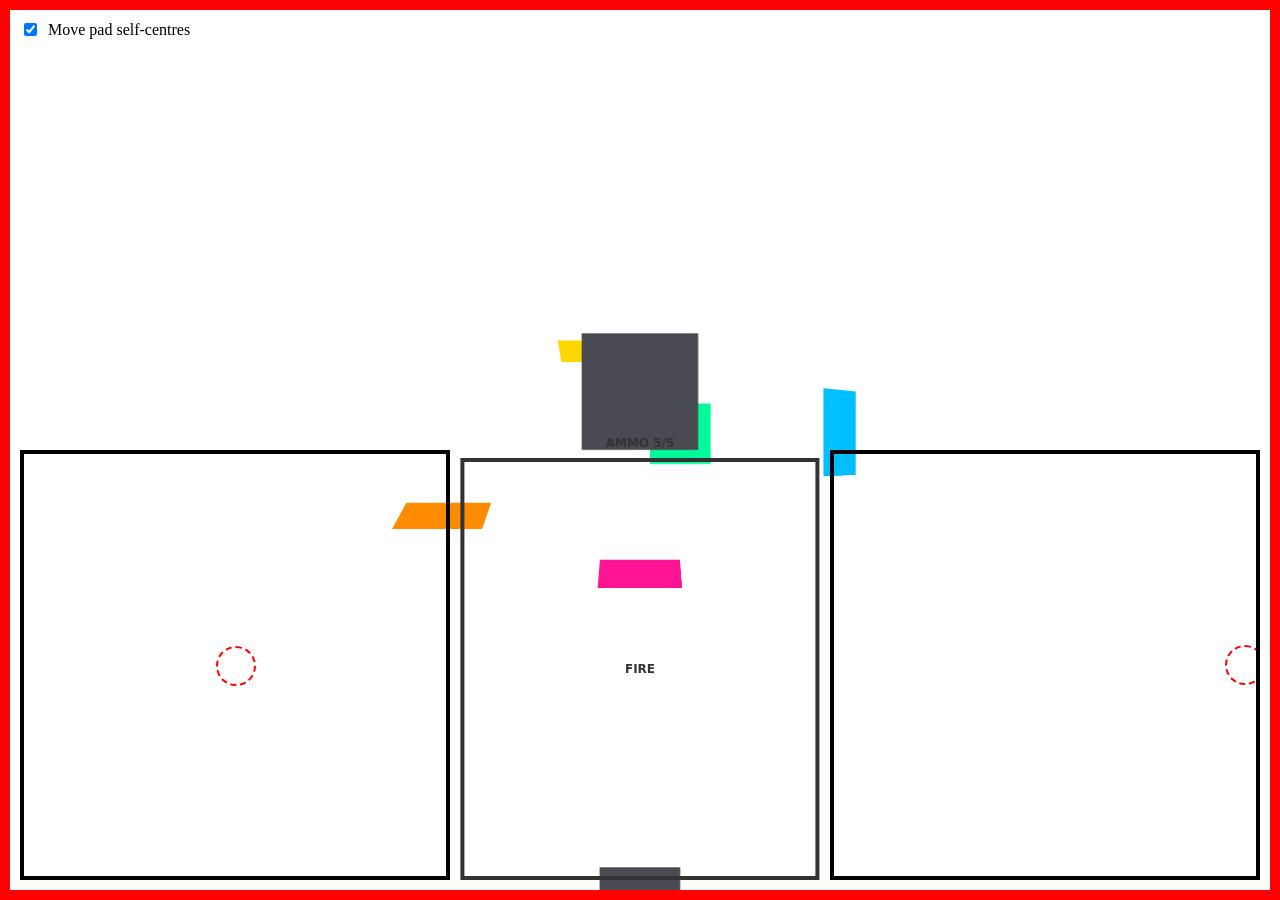
<file: css-quest2/index.html>
<!doctype html>
<html lang="en">
  <head>
    <meta charset="UTF-8" />
    <meta name="viewport" content="width=device-width, initial-scale=1.0" />
    <title>CSS Quest!</title>
    <link rel="preconnect" href="https://fonts.googleapis.com" />
    <link rel="preconnect" href="https://fonts.gstatic.com" crossorigin />
    <link
      href="https://fonts.googleapis.com/css2?family=Tiny5&display=swap"
      rel="stylesheet"
    />
    <link rel="stylesheet" type="text/css" href="styles/main.css" />
    <!-- One stylesheet per minigame, kept separate from the engine. -->
    <link rel="stylesheet" type="text/css" href="styles/asteroids.css" />
  </head>
  <body>
    <!-- Camera position lives here, above the scene, so that anything outside
         the 3D transform chain can still read where the camera is. Two nested
         elements because the throttle ladder sets transition-duration per
         element and the two axes need independent durations. Neither may ever
         take a transform: they'd break position: fixed for everything inside.
         See main.css. -->
    <div id="cam-z">
      <div id="cam-x">
        <!-- Ticked, the move pad stops the camera when you let go; unticked it's
             cruise control. Must load ticked - snapping is also what centres this
             pad, and the page's one autofocus went to the attitude pad. The
             attitude pad has no equivalent box: it never snaps, so it holds the
             attitude you set instead of levelling off. See main.css. -->
        <div id="controls">
          <input type="checkbox" id="centre-move" checked />
          <label for="centre-move">Move pad self-centres</label>
        </div>

        <!-- Kill state: one checkbox per asteroid, hidden. Checking one
             destroys that asteroid permanently. Nothing computed can check
             them - only a press on a lock label can, which is the point. -->

        <div id="kills">
          <input type="checkbox" id="kill-1" />
          <input type="checkbox" id="kill-2" />
          <input type="checkbox" id="kill-3" />
          <input type="checkbox" id="kill-4" />
          <input type="checkbox" id="kill-5" />
        </div>

        <!-- Must follow #kills in document order: a counter reads the value
             accumulated by everything before it in the tree. Where it appears
             on screen is set separately. -->
        <div id="ammo"></div>

        <!-- Decorative. The five labels below stack over it and take the
             press; this is only something to look at and aim a thumb for. -->
        <div id="trigger">FIRE</div>

        <!-- One per asteroid, each carrying its own --lock and a transparent
             label pinned over the trigger. Only the locked one is clickable,
             so the press lands on whatever you have a lock on. -->
        <div class="lock-target" id="lock-1">
          <label for="kill-1"></label>
        </div>
        <div class="lock-target" id="lock-2"><label for="kill-2"></label></div>
        <div class="lock-target" id="lock-3"><label for="kill-3"></label></div>
        <div class="lock-target" id="lock-4"><label for="kill-4"></label></div>
        <div class="lock-target" id="lock-5"><label for="kill-5"></label></div>

        <!-- Left joypad: a small scroll container. Scroll within it to move -
             vertically to go forward/back, horizontally to strafe.
             Centred on load by scroll-snap, not autofocus. -->
        <div id="joystick" class="pad">
          <div class="pad-stretcher">
            <div class="pad-focus" tabindex="0"></div>
            <!-- The bit you can actually see. -->
            <div class="pad-marker"></div>
          </div>
        </div>

        <!-- Right joypad: attitude. Horizontal rolls, vertical pitches. -->
        <div id="joystick-attitude" class="pad">
          <div class="pad-stretcher">
            <!-- Pad-sized and invisible. It's focusable + autofocus, so on load the
                 browser scrolls the pad to reveal it; being exactly scrollport-sized,
                 the only offset that reveals it in full is dead centre. That gives us
                 a deterministic neutral resting position on first paint, no JS.
                 This pad gets the page's one autofocus because it's the pad that
                 never snaps - without it, it would load at full deflection. -->
            <div class="pad-focus" tabindex="0" autofocus></div>
            <div class="pad-marker"></div>
          </div>
        </div>

        <!-- The 3D world we look into. One wrapper per degree of freedom, since an
             element can only carry one transform, nested in the order a view
             transform composes: roll, then pitch, then the translations. -->
        <div id="scene">
          <div id="scene-roll">
            <div id="scene-pitch">
              <div id="scene-z">
                <div id="scene-inner">
                  <!-- Spread through the world at different depths, planes and
                       angles, so there's something to judge motion against. Each
                       is placed by custom properties on .tile - see main.css. -->
                  <div id="square" class="tile"></div>
                  <div id="tile-floor" class="tile"></div>
                  <div id="tile-wall" class="tile"></div>
                  <div id="tile-ceiling" class="tile"></div>
                  <div id="tile-far" class="tile"></div>

                  <!-- Asteroids. Scenery for now - no interaction wired up.
                       Placement and spin are in asteroids.css. -->
                  <div id="roid-1" class="tile asteroid">
                    <div class="asteroid-face">
                      <div class="bracket bracket-l"></div>
                      <div class="bracket bracket-r"></div>
                    </div>
                  </div>
                  <div id="roid-2" class="tile asteroid">
                    <div class="asteroid-face">
                      <div class="bracket bracket-l"></div>
                      <div class="bracket bracket-r"></div>
                    </div>
                  </div>
                  <div id="roid-3" class="tile asteroid">
                    <div class="asteroid-face">
                      <div class="bracket bracket-l"></div>
                      <div class="bracket bracket-r"></div>
                    </div>
                  </div>
                  <div id="roid-4" class="tile asteroid">
                    <div class="asteroid-face">
                      <div class="bracket bracket-l"></div>
                      <div class="bracket bracket-r"></div>
                    </div>
                  </div>
                  <div id="roid-5" class="tile asteroid">
                    <div class="asteroid-face">
                      <div class="bracket bracket-l"></div>
                      <div class="bracket bracket-r"></div>
                    </div>
                  </div>
                </div>
              </div>
            </div>
          </div>
        </div>
      </div>
    </div>
  </body>
</html>
</file>
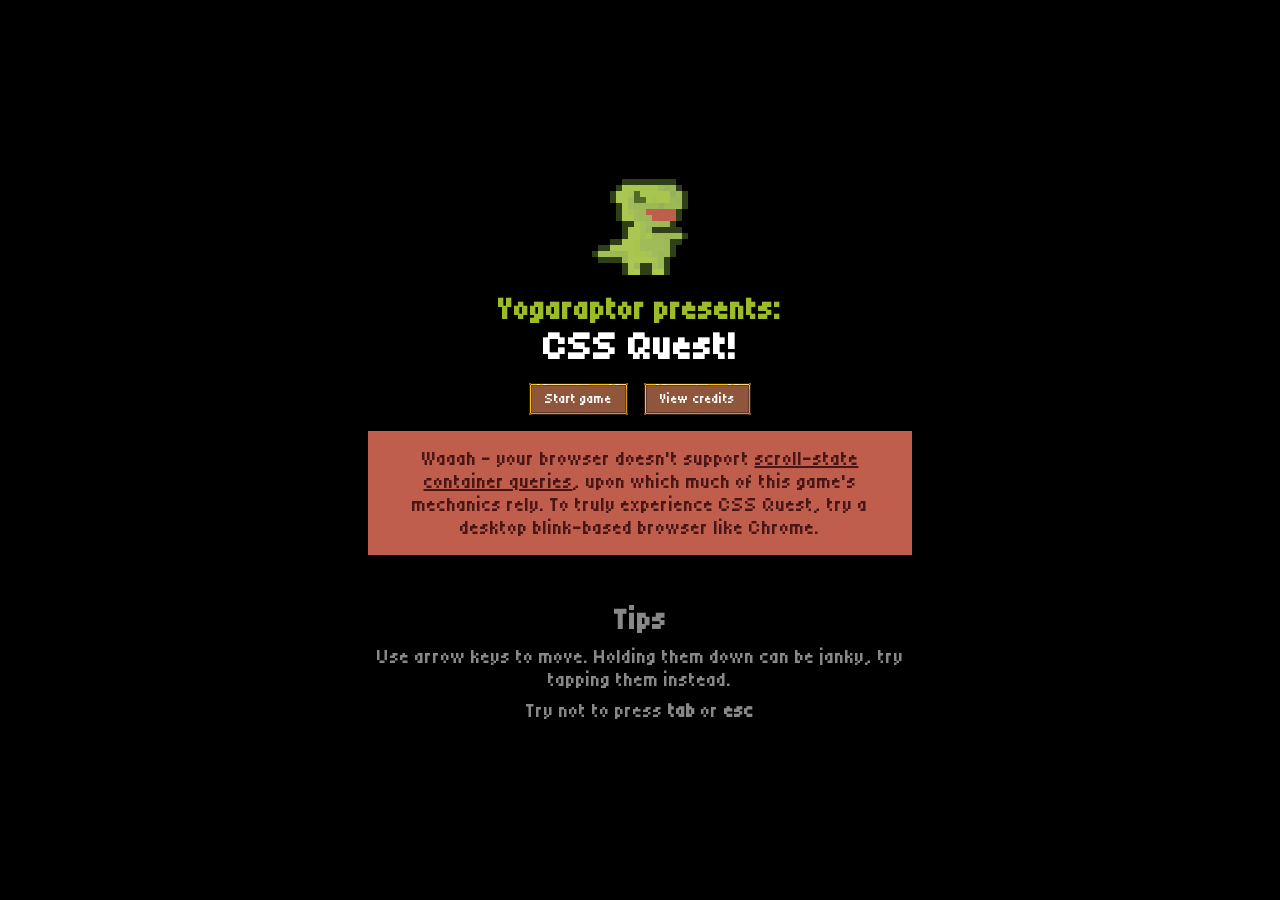
<file: map-game/index.html>
<!doctype html>
<html lang="en">

<head>
  <meta charset="UTF-8" />
  <meta name="viewport" content="width=device-width, initial-scale=1.0" />
  <title>CSS Quest!</title>
  <link rel="icon" type="image/png" href="assets/favicon.png" />
  <link rel="preconnect" href="https://fonts.googleapis.com">
  <link rel="preconnect" href="https://fonts.gstatic.com" crossorigin>
  <link href="https://fonts.googleapis.com/css2?family=Tiny5&display=swap" rel="stylesheet">
  <link rel="stylesheet" type="text/css" href="styles/animations.css" />
  <link rel="stylesheet" type="text/css" href="styles/main.css" />
  <link rel="stylesheet" type="text/css" href="styles/splash.css" />
  <link rel="stylesheet" type="text/css" href="styles/credits.css" />
  <link rel="stylesheet" type="text/css" href="styles/intro.css" />
  <link rel="stylesheet" type="text/css" href="styles/tiles.css" />
  <link rel="stylesheet" type="text/css" href="styles/player.css" />
  <link rel="stylesheet" type="text/css" href="styles/puzzles.css" />
  <link rel="stylesheet" type="text/css" href="styles/inventory.css" />
  <link rel="stylesheet" type="text/css" href="styles/xp.css" />
  <link rel="stylesheet" type="text/css" href="styles/ui.css" />
  <link rel="stylesheet" type="text/css" href="styles/encounter.css" />
  <link rel="stylesheet" type="text/css" href="styles/npcs.css" />
  <link rel="stylesheet" type="text/css" href="styles/endgame.css" />
</head>

<body>
  <div class="app">
    <div class="splash-screen">
  <div class="npc-wrapper npc-wrapper-yogaraptor">
    <div class="npc-sprite"></div>
  </div>

  <h1>Yogaraptor presents:<span>CSS Quest!</span></h1>

  <div class="splash-screen-actions">
    <button class="frame button" command="show-modal" commandfor="map-10"><span class="frame-inner">Start game</span></button>
    <button class="frame button" command="show-modal" commandfor="credits"><span class="frame-inner">View credits</span></button>
  </div>

  <p class="splash-screen-not-supported-message">
    Waaah - your browser doesn't support <a href="https://developer.mozilla.org/en-US/docs/Web/CSS/Guides/Conditional_rules/Container_scroll-state_queries" target="_blank">scroll-state container queries</a>, upon which much of this game's mechanics rely. To truly experience CSS Quest, try a desktop blink-based browser like Chrome.
  </p>

  <div class="splash-screen-tips">
    <h2>Tips</h2>
    <p>Use arrow keys to move. Holding them down can be janky, try tapping them instead.</p>
    <p>Try not to press <b>tab</b> or <b>esc</b></p>
  </div>
</div>
      <dialog class="map frame map-home"
    id="map-10">
          <div class="cut-scene">
        <div class="speech-bubble frame cut-scene-part cut-scene-part1">
          <div class="frame-inner">beep. Beep. BEEP!</div>
        </div>
        <div class="speech-bubble frame cut-scene-part cut-scene-part2">
          <div class="frame-inner">What? No! It's too soon!</div>
        </div>
        <div class="speech-bubble frame cut-scene-part cut-scene-part3">
          <div class="frame-inner">The rocket's not ready!</div>
        </div>
        <div class="speech-bubble frame cut-scene-part cut-scene-part4">
          <div class="frame-inner">We're missing bits of the heat shield!</div>
        </div>
        <div class="speech-bubble frame cut-scene-part cut-scene-part5">
          <div class="frame-inner">Look! Out the window!</div>
        </div>
        <div class="cut-scene-part cut-scene-part6">
          Ugh... dreaming again.
        </div>
      </div>
        <div class="frame-inner">
      <div
        class="viewport"
        tabindex="0"
        style="--map-width: 15; --map-height: 15">
                    <div
              class="tile void"
                            >

              
              
              
              
              
              
              
              


            </div>
                    <div
              class="tile void"
                            >

              
              
              
              
              
              
              
              


            </div>
                    <div
              class="tile void"
                            >

              
              
              
              
              
              
              
              


            </div>
                    <div
              class="tile void"
                            >

              
              
              
              
              
              
              
              


            </div>
                    <div
              class="tile void"
                            >

              
              
              
              
              
              
              
              


            </div>
                    <div
              class="tile void"
                            >

              
              
              
              
              
              
              
              


            </div>
                    <div
              class="tile void"
                            >

              
              
              
              
              
              
              
              


            </div>
                    <div
              class="tile void"
                            >

              
              
              
              
              
              
              
              


            </div>
                    <div
              class="tile void"
                            >

              
              
              
              
              
              
              
              


            </div>
                    <div
              class="tile void"
                            >

              
              
              
              
              
              
              
              


            </div>
                    <div
              class="tile void"
                            >

              
              
              
              
              
              
              
              


            </div>
                    <div
              class="tile void"
                            >

              
              
              
              
              
              
              
              


            </div>
                    <div
              class="tile void"
                            >

              
              
              
              
              
              
              
              


            </div>
                    <div
              class="tile void"
                            >

              
              
              
              
              
              
              
              


            </div>
                    <div
              class="tile void"
                            >

              
              
              
              
              
              
              
              


            </div>
                    <div
              class="tile void"
                            >

              
              
              
              
              
              
              
              


            </div>
                    <div
              class="tile void"
                            >

              
              
              
              
              
              
              
              


            </div>
                    <div
              class="tile void"
                            >

              
              
              
              
              
              
              
              


            </div>
                    <div
              class="tile void"
                            >

              
              
              
              
              
              
              
              


            </div>
                    <div
              class="tile void"
                            >

              
              
              
              
              
              
              
              


            </div>
                    <div
              class="tile void"
                            >

              
              
              
              
              
              
              
              


            </div>
                    <div
              class="tile void"
                            >

              
              
              
              
              
              
              
              


            </div>
                    <div
              class="tile void"
                            >

              
              
              
              
              
              
              
              


            </div>
                    <div
              class="tile void"
                            >

              
              
              
              
              
              
              
              


            </div>
                    <div
              class="tile void"
                            >

              
              
              
              
              
              
              
              


            </div>
                    <div
              class="tile void"
                            >

              
              
              
              
              
              
              
              


            </div>
                    <div
              class="tile void"
                            >

              
              
              
              
              
              
              
              


            </div>
                    <div
              class="tile void"
                            >

              
              
              
              
              
              
              
              


            </div>
                    <div
              class="tile void"
                            >

              
              
              
              
              
              
              
              


            </div>
                    <div
              class="tile void"
                            >

              
              
              
              
              
              
              
              


            </div>
                    <div
              class="tile void"
                            >

              
              
              
              
              
              
              
              


            </div>
                    <div
              class="tile void"
                            >

              
              
              
              
              
              
              
              


            </div>
                    <div
              class="tile void"
                            >

              
              
              
              
              
              
              
              


            </div>
                    <div
              class="tile wall-nw2"
                            >

              
              
              
              
              
              
              
              


            </div>
                    <div
              class="tile wall-lamp-n2"
                            >

              
              
              
              
              
              
              
              


            </div>
                    <div
              class="tile wall-n2"
                            >

              
              
              
              
              
              
              
              


            </div>
                    <div
              class="tile wall-n2"
                            >

              
              
              
              
              
              
              
              


            </div>
                    <div
              class="tile wall-picture-n2"
                            >

              
              
              
              
              
              
              
              


            </div>
                    <div
              class="tile wall-n2"
                            >

              
              
              
              
              
              
              
              


            </div>
                    <div
              class="tile bookcase-n"
                            >

              
              
              
              
              
              
              
              


            </div>
                    <div
              class="tile wall-lamp-n2"
                            >

              
              
              
              
              
              
              
              


            </div>
                    <div
              class="tile wall-ne2"
                            >

              
              
              
              
              
              
              
              


            </div>
                    <div
              class="tile void"
                            >

              
              
              
              
              
              
              
              


            </div>
                    <div
              class="tile void"
                            >

              
              
              
              
              
              
              
              


            </div>
                    <div
              class="tile void"
                            >

              
              
              
              
              
              
              
              


            </div>
                    <div
              class="tile void"
                            >

              
              
              
              
              
              
              
              


            </div>
                    <div
              class="tile void"
                            >

              
              
              
              
              
              
              
              


            </div>
                    <div
              class="tile void"
                            >

              
              
              
              
              
              
              
              


            </div>
                    <div
              class="tile wall-nw1"
                            >

              
              
              
              
              
              
              
              


            </div>
                    <div
              class="tile wall-n1"
                            >

              
              
              
              
              
              
              
              


            </div>
                    <div
              class="tile wall-n1"
                            >

              
              
              
              
              
              
              
              


            </div>
                    <div
              class="tile wall-n1"
                            >

              
              
              
              
              
              
              
              


            </div>
                    <div
              class="tile wall-picture-n1"
                            >

              
              
              
              
              
              
              
              


            </div>
                    <div
              class="tile wall-n1"
                            >

              
              
              
              
              
              
              
              


            </div>
                    <div
              class="tile bookcase-s"
                            >

              
              
              
              
              
              
              
              


            </div>
                    <div
              class="tile wall-n1"
                            >

              
              
              
              
              
              
              
              


            </div>
                    <div
              class="tile wall-ne1"
                            >

              
              
              
              
              
              
              
              


            </div>
                    <div
              class="tile void"
                            >

              
              
              
              
              
              
              
              


            </div>
                    <div
              class="tile void"
                            >

              
              
              
              
              
              
              
              


            </div>
                    <div
              class="tile void"
                            >

              
              
              
              
              
              
              
              


            </div>
                    <div
              class="tile void"
                            >

              
              
              
              
              
              
              
              


            </div>
                    <div
              class="tile void"
                            >

              
              
              
              
              
              
              
              


            </div>
                    <div
              class="tile void"
                            >

              
              
              
              
              
              
              
              


            </div>
                    <div
              class="tile wall-w1"
                            >

              
              
              
              
              
              
              
              


            </div>
                    <div
              class="tile floor"
                            >

              
              
              
              
              
              
              
              


            </div>
                    <div
              class="tile floor"
                            >

              
              
              
              
              
              
              
              


            </div>
                    <div
              class="tile floor"
                            >

              
              
              
              
              
              
              
              


            </div>
                    <div
              class="tile floor"
                            >

              
              
              
              
              
              
              
              


            </div>
                    <div
              class="tile floor"
                            >

              
              
              
              
              
              
              
              


            </div>
                    <div
              class="tile floor"
                            >

              
              
              
              
              
              
              
              


            </div>
                    <div
              class="tile floor"
                            >

              
              
              
              
              
              
              
              


            </div>
                    <div
              class="tile wall-e1"
                            >

              
              
              
              
              
              
              
              


            </div>
                    <div
              class="tile void"
                            >

              
              
              
              
              
              
              
              


            </div>
                    <div
              class="tile void"
                            >

              
              
              
              
              
              
              
              


            </div>
                    <div
              class="tile void"
                            >

              
              
              
              
              
              
              
              


            </div>
                    <div
              class="tile void"
                            >

              
              
              
              
              
              
              
              


            </div>
                    <div
              class="tile void"
                            >

              
              
              
              
              
              
              
              


            </div>
                    <div
              class="tile void"
                            >

              
              
              
              
              
              
              
              


            </div>
                    <div
              class="tile wall-w1"
                            >

              
              
              
              
              
              
              
              


            </div>
                    <div
              class="tile floor"
                            >

              
              
              
              
              
              
              
              


            </div>
                    <div
              class="tile floor"
                            >

              
              
              
              
              
              
              
              


            </div>
                    <div
              class="tile floor"
                            >

              
              
              
              
              
              
              
              


            </div>
                    <div
              class="tile floor"
                            >

              
              
              
              
              
              
              
              


            </div>
                    <div
              class="tile floor"
                            >

              
              
              
              
              
              
              
              


            </div>
                    <div
              class="tile floor"
                            >

              
              
              
              
              
              
              
              


            </div>
                    <div
              class="tile floor"
                            >

              
              
              
              
              
              
              
              


            </div>
                    <div
              class="tile wall-e1"
                            >

              
              
              
              
              
              
              
              


            </div>
                    <div
              class="tile void"
                            >

              
              
              
              
              
              
              
              


            </div>
                    <div
              class="tile void"
                            >

              
              
              
              
              
              
              
              


            </div>
                    <div
              class="tile void"
                            >

              
              
              
              
              
              
              
              


            </div>
                    <div
              class="tile void"
                            >

              
              
              
              
              
              
              
              


            </div>
                    <div
              class="tile void"
                            >

              
              
              
              
              
              
              
              


            </div>
                    <div
              class="tile void"
                            >

              
              
              
              
              
              
              
              


            </div>
                    <div
              class="tile wall-w1"
              id="m10-start"              tabindex="0" autofocus>

              
              
              
              
              
              
              
              


            </div>
                    <div
              class="tile bed-n"
                            >

              
              
              
              
              
              
              
              


            </div>
                    <div
              class="tile floor"
                            >

              
              
              
              
              
              
              
              


            </div>
                    <div
              class="tile rug-nw"
                            >

              
              
              
              
              
              
              
              


            </div>
                    <div
              class="tile rug-n"
                            >

              
              
              
              
              
              
              
              


            </div>
                    <div
              class="tile rug-ne"
                            >

              
              
              
              
              
              
              
              


            </div>
                    <div
              class="tile floor"
                            >

              
              
              
              
              
              
              
              


            </div>
                    <div
              class="tile floor"
                            >

              
              
              
              
              
              
              
              


            </div>
                    <div
              class="tile wall-e1"
                            >

              
              
              
              
              
              
              
              


            </div>
                    <div
              class="tile void"
                            >

              
              
              
              
              
              
              
              


            </div>
                    <div
              class="tile void"
                            >

              
              
              
              
              
              
              
              


            </div>
                    <div
              class="tile void"
                            >

              
              
              
              
              
              
              
              


            </div>
                    <div
              class="tile void"
                            >

              
              
              
              
              
              
              
              


            </div>
                    <div
              class="tile void"
                            >

              
              
              
              
              
              
              
              


            </div>
                    <div
              class="tile void"
                            >

              
              
              
              
              
              
              
              


            </div>
                    <div
              class="tile wall-w1"
                            >

              
              
              
              
              
              
              
              


            </div>
                    <div
              class="tile bed-s"
                            >

              
              
              
              
              
              
              
              


            </div>
                    <div
              class="tile floor item item-croissant"
                            >

              
              
              
                              <div class="item-wrapper">
                  <label class="frame button" for="item-croissant">
                    <div class="frame-inner">Pick up CROISSANT</div>
                  </label>
                  <input class="item-checkbox" type="checkbox" id="item-croissant" />
                  <div class="item-icon"></div>
                </div>
              
              
              
              
              


            </div>
                    <div
              class="tile rug-w"
                            >

              
              
              
              
              
              
              
              


            </div>
                    <div
              class="tile rug-c"
                            >

              
              
              
              
              
              
              
              


            </div>
                    <div
              class="tile rug-e"
                            >

              
              
              
              
              
              
              
              


            </div>
                    <div
              class="tile floor"
                            >

              
              
              
              
              
              
              
              


            </div>
                    <div
              class="tile floor"
                            >

              
              
              
              
              
              
              
              


            </div>
                    <div
              class="tile wall-e1"
                            >

              
              
              
              
              
              
              
              


            </div>
                    <div
              class="tile void"
                            >

              
              
              
              
              
              
              
              


            </div>
                    <div
              class="tile void"
                            >

              
              
              
              
              
              
              
              


            </div>
                    <div
              class="tile void"
                            >

              
              
              
              
              
              
              
              


            </div>
                    <div
              class="tile void"
                            >

              
              
              
              
              
              
              
              


            </div>
                    <div
              class="tile void"
                            >

              
              
              
              
              
              
              
              


            </div>
                    <div
              class="tile void"
                            >

              
              
              
              
              
              
              
              


            </div>
                    <div
              class="tile wall-w1"
                            >

              
              
              
              
              
              
              
              


            </div>
                    <div
              class="tile floor"
                            >

              
              
              
              
              
              
              
              


            </div>
                    <div
              class="tile floor"
                            >

              
              
              
              
              
              
              
              


            </div>
                    <div
              class="tile rug-sw"
                            >

              
              
              
              
              
              
              
              


            </div>
                    <div
              class="tile rug-s"
                            >

              
              
              
              
              
              
              
              


            </div>
                    <div
              class="tile rug-se"
                            >

              
              
              
              
              
              
              
              


            </div>
                    <div
              class="tile floor"
                            >

              
              
              
              
              
              
              
              


            </div>
                    <div
              class="tile floor"
                            >

              
              
              
              
              
              
              
              


            </div>
                    <div
              class="tile wall-e1"
                            >

              
              
              
              
              
              
              
              


            </div>
                    <div
              class="tile void"
                            >

              
              
              
              
              
              
              
              


            </div>
                    <div
              class="tile void"
                            >

              
              
              
              
              
              
              
              


            </div>
                    <div
              class="tile void"
                            >

              
              
              
              
              
              
              
              


            </div>
                    <div
              class="tile void"
                            >

              
              
              
              
              
              
              
              


            </div>
                    <div
              class="tile void"
                            >

              
              
              
              
              
              
              
              


            </div>
                    <div
              class="tile void"
                            >

              
              
              
              
              
              
              
              


            </div>
                    <div
              class="tile wall-w1"
                            >

              
              
              
              
              
              
              
              


            </div>
                    <div
              class="tile floor"
                            >

              
              
              
              
              
              
              
              


            </div>
                    <div
              class="tile floor"
                            >

              
              
              
              
              
              
              
              


            </div>
                    <div
              class="tile floor"
                            >

              
              
              
              
              
              
              
              


            </div>
                    <div
              class="tile floor"
                            >

              
              
              
              
              
              
              
              


            </div>
                    <div
              class="tile floor"
                            >

              
              
              
              
              
              
              
              


            </div>
                    <div
              class="tile floor"
                            >

              
              
              
              
              
              
              
              


            </div>
                    <div
              class="tile floor"
                            >

              
              
              
              
              
              
              
              


            </div>
                    <div
              class="tile wall-e1"
                            >

              
              
              
              
              
              
              
              


            </div>
                    <div
              class="tile void"
                            >

              
              
              
              
              
              
              
              


            </div>
                    <div
              class="tile void"
                            >

              
              
              
              
              
              
              
              


            </div>
                    <div
              class="tile void"
                            >

              
              
              
              
              
              
              
              


            </div>
                    <div
              class="tile void"
                            >

              
              
              
              
              
              
              
              


            </div>
                    <div
              class="tile void"
                            >

              
              
              
              
              
              
              
              


            </div>
                    <div
              class="tile void"
                            >

              
              
              
              
              
              
              
              


            </div>
                    <div
              class="tile wall-w1"
                            >

              
              
              
              
              
              
              
              


            </div>
                    <div
              class="tile floor"
                            >

              
              
              
              
              
              
              
              


            </div>
                    <div
              class="tile floor"
                            >

              
              
              
              
              
              
              
              


            </div>
                    <div
              class="tile houseplant"
                            >

              
              
              
              
              
              
              
              


            </div>
                    <div
              class="tile doormat door"
              id="m10-door-m20"              >

                              <button class="button" command="show-modal" commandfor="map-20">
                  <span class="frame-inner">Step into the big wide world</span>
                </button>
              
              
              
              
              
              
              
              


            </div>
                    <div
              class="tile houseplant"
                            >

              
              
              
              
              
              
              
              


            </div>
                    <div
              class="tile floor"
                            >

              
              
              
              
              
              
              
              


            </div>
                    <div
              class="tile floor"
                            >

              
              
              
              
              
              
              
              


            </div>
                    <div
              class="tile wall-e1"
                            >

              
              
              
              
              
              
              
              


            </div>
                    <div
              class="tile void"
                            >

              
              
              
              
              
              
              
              


            </div>
                    <div
              class="tile void"
                            >

              
              
              
              
              
              
              
              


            </div>
                    <div
              class="tile void"
                            >

              
              
              
              
              
              
              
              


            </div>
                    <div
              class="tile void"
                            >

              
              
              
              
              
              
              
              


            </div>
                    <div
              class="tile void"
                            >

              
              
              
              
              
              
              
              


            </div>
                    <div
              class="tile void"
                            >

              
              
              
              
              
              
              
              


            </div>
                    <div
              class="tile wall-sw1"
                            >

              
              
              
              
              
              
              
              


            </div>
                    <div
              class="tile wall-s1"
                            >

              
              
              
              
              
              
              
              


            </div>
                    <div
              class="tile wall-window-s1"
                            >

              
              
              
              
              
              
              
              


            </div>
                    <div
              class="tile wall-s1"
                            >

              
              
              
              
              
              
              
              


            </div>
                    <div
              class="tile door-s1"
                            >

              
              
              
              
              
              
              
              


            </div>
                    <div
              class="tile wall-s1"
                            >

              
              
              
              
              
              
              
              


            </div>
                    <div
              class="tile wall-s1"
                            >

              
              
              
              
              
              
              
              


            </div>
                    <div
              class="tile wall-s1"
                            >

              
              
              
              
              
              
              
              


            </div>
                    <div
              class="tile wall-se1"
                            >

              
              
              
              
              
              
              
              


            </div>
                    <div
              class="tile void"
                            >

              
              
              
              
              
              
              
              


            </div>
                    <div
              class="tile void"
                            >

              
              
              
              
              
              
              
              


            </div>
                    <div
              class="tile void"
                            >

              
              
              
              
              
              
              
              


            </div>
                    <div
              class="tile void"
                            >

              
              
              
              
              
              
              
              


            </div>
                    <div
              class="tile void"
                            >

              
              
              
              
              
              
              
              


            </div>
                    <div
              class="tile void"
                            >

              
              
              
              
              
              
              
              


            </div>
                    <div
              class="tile wall-sw2"
                            >

              
              
              
              
              
              
              
              


            </div>
                    <div
              class="tile wall-s2"
                            >

              
              
              
              
              
              
              
              


            </div>
                    <div
              class="tile wall-window-s2"
                            >

              
              
              
              
              
              
              
              


            </div>
                    <div
              class="tile wall-s2"
                            >

              
              
              
              
              
              
              
              


            </div>
                    <div
              class="tile door-s2"
                            >

              
              
              
              
              
              
              
              


            </div>
                    <div
              class="tile wall-s2"
                            >

              
              
              
              
              
              
              
              


            </div>
                    <div
              class="tile wall-s2"
                            >

              
              
              
              
              
              
              
              


            </div>
                    <div
              class="tile wall-s2"
                            >

              
              
              
              
              
              
              
              


            </div>
                    <div
              class="tile wall-se2"
                            >

              
              
              
              
              
              
              
              


            </div>
                    <div
              class="tile void"
                            >

              
              
              
              
              
              
              
              


            </div>
                    <div
              class="tile void"
                            >

              
              
              
              
              
              
              
              


            </div>
                    <div
              class="tile void"
                            >

              
              
              
              
              
              
              
              


            </div>
                    <div
              class="tile void"
                            >

              
              
              
              
              
              
              
              


            </div>
                    <div
              class="tile void"
                            >

              
              
              
              
              
              
              
              


            </div>
                    <div
              class="tile void"
                            >

              
              
              
              
              
              
              
              


            </div>
                    <div
              class="tile void"
                            >

              
              
              
              
              
              
              
              


            </div>
                    <div
              class="tile void"
                            >

              
              
              
              
              
              
              
              


            </div>
                    <div
              class="tile void"
                            >

              
              
              
              
              
              
              
              


            </div>
                    <div
              class="tile void"
                            >

              
              
              
              
              
              
              
              


            </div>
                    <div
              class="tile void"
                            >

              
              
              
              
              
              
              
              


            </div>
                    <div
              class="tile void"
                            >

              
              
              
              
              
              
              
              


            </div>
                    <div
              class="tile void"
                            >

              
              
              
              
              
              
              
              


            </div>
                    <div
              class="tile void"
                            >

              
              
              
              
              
              
              
              


            </div>
                    <div
              class="tile void"
                            >

              
              
              
              
              
              
              
              


            </div>
                    <div
              class="tile void"
                            >

              
              
              
              
              
              
              
              


            </div>
                    <div
              class="tile void"
                            >

              
              
              
              
              
              
              
              


            </div>
                    <div
              class="tile void"
                            >

              
              
              
              
              
              
              
              


            </div>
                    <div
              class="tile void"
                            >

              
              
              
              
              
              
              
              


            </div>
                    <div
              class="tile void"
                            >

              
              
              
              
              
              
              
              


            </div>
                    <div
              class="tile void"
                            >

              
              
              
              
              
              
              
              


            </div>
                    <div
              class="tile void"
                            >

              
              
              
              
              
              
              
              


            </div>
                    <div
              class="tile void"
                            >

              
              
              
              
              
              
              
              


            </div>
                    <div
              class="tile void"
                            >

              
              
              
              
              
              
              
              


            </div>
                    <div
              class="tile void"
                            >

              
              
              
              
              
              
              
              


            </div>
                    <div
              class="tile void"
                            >

              
              
              
              
              
              
              
              


            </div>
                    <div
              class="tile void"
                            >

              
              
              
              
              
              
              
              


            </div>
                    <div
              class="tile void"
                            >

              
              
              
              
              
              
              
              


            </div>
                    <div
              class="tile void"
                            >

              
              
              
              
              
              
              
              


            </div>
                    <div
              class="tile void"
                            >

              
              
              
              
              
              
              
              


            </div>
                    <div
              class="tile void"
                            >

              
              
              
              
              
              
              
              


            </div>
                    <div
              class="tile void"
                            >

              
              
              
              
              
              
              
              


            </div>
                    <div
              class="tile void"
                            >

              
              
              
              
              
              
              
              


            </div>
        
        <!-- Player element -->
        <div class="player">
          <div class="player-sprite"></div>
          <div class="frame speech-bubble speech-bubble-endgame">
            <div class="frame-inner">
              Then what are we waiting for? Let's go!
            </div>
          </div>
        </div>

      </div>
    </div>

      </dialog>
  <dialog class="map frame map-overworld"
    id="map-20">
        <div class="frame-inner">
      <div
        class="viewport"
        tabindex="0"
        style="--map-width: 27; --map-height: 27">
                    <div
              class="tile tree1"
                            >

              
              
              
              
              
              
              
              


            </div>
                    <div
              class="tile tree1"
                            >

              
              
              
              
              
              
              
              


            </div>
                    <div
              class="tile tree1"
                            >

              
              
              
              
              
              
              
              


            </div>
                    <div
              class="tile tree1"
                            >

              
              
              
              
              
              
              
              


            </div>
                    <div
              class="tile tree1"
                            >

              
              
              
              
              
              
              
              


            </div>
                    <div
              class="tile tree1"
                            >

              
              
              
              
              
              
              
              


            </div>
                    <div
              class="tile tree1"
                            >

              
              
              
              
              
              
              
              


            </div>
                    <div
              class="tile tree1"
                            >

              
              
              
              
              
              
              
              


            </div>
                    <div
              class="tile tree1"
                            >

              
              
              
              
              
              
              
              


            </div>
                    <div
              class="tile tree1"
                            >

              
              
              
              
              
              
              
              


            </div>
                    <div
              class="tile tree1"
                            >

              
              
              
              
              
              
              
              


            </div>
                    <div
              class="tile tree1"
                            >

              
              
              
              
              
              
              
              


            </div>
                    <div
              class="tile tree1"
                            >

              
              
              
              
              
              
              
              


            </div>
                    <div
              class="tile tree1"
                            >

              
              
              
              
              
              
              
              


            </div>
                    <div
              class="tile tree1"
                            >

              
              
              
              
              
              
              
              


            </div>
                    <div
              class="tile tree1"
                            >

              
              
              
              
              
              
              
              


            </div>
                    <div
              class="tile tree1"
                            >

              
              
              
              
              
              
              
              


            </div>
                    <div
              class="tile tree1"
                            >

              
              
              
              
              
              
              
              


            </div>
                    <div
              class="tile tree1"
                            >

              
              
              
              
              
              
              
              


            </div>
                    <div
              class="tile tree1"
                            >

              
              
              
              
              
              
              
              


            </div>
                    <div
              class="tile tree1"
                            >

              
              
              
              
              
              
              
              


            </div>
                    <div
              class="tile tree1"
                            >

              
              
              
              
              
              
              
              


            </div>
                    <div
              class="tile tree1"
                            >

              
              
              
              
              
              
              
              


            </div>
                    <div
              class="tile tree1"
                            >

              
              
              
              
              
              
              
              


            </div>
                    <div
              class="tile tree1"
                            >

              
              
              
              
              
              
              
              


            </div>
                    <div
              class="tile tree1"
                            >

              
              
              
              
              
              
              
              


            </div>
                    <div
              class="tile cliff-corner-nw"
                            >

              
              
              
              
              
              
              
              


            </div>
                    <div
              class="tile tree1"
                            >

              
              
              
              
              
              
              
              


            </div>
                    <div
              class="tile tree1"
                            >

              
              
              
              
              
              
              
              


            </div>
                    <div
              class="tile tree1"
                            >

              
              
              
              
              
              
              
              


            </div>
                    <div
              class="tile tree1"
                            >

              
              
              
              
              
              
              
              


            </div>
                    <div
              class="tile tree1"
                            >

              
              
              
              
              
              
              
              


            </div>
                    <div
              class="tile tree1"
                            >

              
              
              
              
              
              
              
              


            </div>
                    <div
              class="tile tree1"
                            >

              
              
              
              
              
              
              
              


            </div>
                    <div
              class="tile tree1"
                            >

              
              
              
              
              
              
              
              


            </div>
                    <div
              class="tile tree1"
                            >

              
              
              
              
              
              
              
              


            </div>
                    <div
              class="tile tree1"
                            >

              
              
              
              
              
              
              
              


            </div>
                    <div
              class="tile tree1"
                            >

              
              
              
              
              
              
              
              


            </div>
                    <div
              class="tile tree1"
                            >

              
              
              
              
              
              
              
              


            </div>
                    <div
              class="tile tree1"
                            >

              
              
              
              
              
              
              
              


            </div>
                    <div
              class="tile tree1"
                            >

              
              
              
              
              
              
              
              


            </div>
                    <div
              class="tile tree1"
                            >

              
              
              
              
              
              
              
              


            </div>
                    <div
              class="tile tree1"
                            >

              
              
              
              
              
              
              
              


            </div>
                    <div
              class="tile tree1"
                            >

              
              
              
              
              
              
              
              


            </div>
                    <div
              class="tile tree1"
                            >

              
              
              
              
              
              
              
              


            </div>
                    <div
              class="tile tree1"
                            >

              
              
              
              
              
              
              
              


            </div>
                    <div
              class="tile tree1"
                            >

              
              
              
              
              
              
              
              


            </div>
                    <div
              class="tile tree1"
                            >

              
              
              
              
              
              
              
              


            </div>
                    <div
              class="tile tree1"
                            >

              
              
              
              
              
              
              
              


            </div>
                    <div
              class="tile tree1"
                            >

              
              
              
              
              
              
              
              


            </div>
                    <div
              class="tile tree1"
                            >

              
              
              
              
              
              
              
              


            </div>
                    <div
              class="tile tree1"
                            >

              
              
              
              
              
              
              
              


            </div>
                    <div
              class="tile cliff-corner-nw"
                            >

              
              
              
              
              
              
              
              


            </div>
                    <div
              class="tile cliff-corner-nw2"
                            >

              
              
              
              
              
              
              
              


            </div>
                    <div
              class="tile tree1"
                            >

              
              
              
              
              
              
              
              


            </div>
                    <div
              class="tile tree1"
                            >

              
              
              
              
              
              
              
              


            </div>
                    <div
              class="tile tree1"
                            >

              
              
              
              
              
              
              
              


            </div>
                    <div
              class="tile tree1"
                            >

              
              
              
              
              
              
              
              


            </div>
                    <div
              class="tile tree1"
                            >

              
              
              
              
              
              
              
              


            </div>
                    <div
              class="tile tree1"
                            >

              
              
              
              
              
              
              
              


            </div>
                    <div
              class="tile tree1"
                            >

              
              
              
              
              
              
              
              


            </div>
                    <div
              class="tile tree1"
                            >

              
              
              
              
              
              
              
              


            </div>
                    <div
              class="tile tree1"
                            >

              
              
              
              
              
              
              
              


            </div>
                    <div
              class="tile tree1"
                            >

              
              
              
              
              
              
              
              


            </div>
                    <div
              class="tile tree1"
                            >

              
              
              
              
              
              
              
              


            </div>
                    <div
              class="tile tree1"
                            >

              
              
              
              
              
              
              
              


            </div>
                    <div
              class="tile tree1"
                            >

              
              
              
              
              
              
              
              


            </div>
                    <div
              class="tile tree1"
                            >

              
              
              
              
              
              
              
              


            </div>
                    <div
              class="tile tree1"
                            >

              
              
              
              
              
              
              
              


            </div>
                    <div
              class="tile tree1"
                            >

              
              
              
              
              
              
              
              


            </div>
                    <div
              class="tile tree1"
                            >

              
              
              
              
              
              
              
              


            </div>
                    <div
              class="tile tree1"
                            >

              
              
              
              
              
              
              
              


            </div>
                    <div
              class="tile tree1"
                            >

              
              
              
              
              
              
              
              


            </div>
                    <div
              class="tile tree1"
                            >

              
              
              
              
              
              
              
              


            </div>
                    <div
              class="tile tree1"
                            >

              
              
              
              
              
              
              
              


            </div>
                    <div
              class="tile tree1"
                            >

              
              
              
              
              
              
              
              


            </div>
                    <div
              class="tile tree1"
                            >

              
              
              
              
              
              
              
              


            </div>
                    <div
              class="tile tree1"
                            >

              
              
              
              
              
              
              
              


            </div>
                    <div
              class="tile cliff-corner-nw"
                            >

              
              
              
              
              
              
              
              


            </div>
                    <div
              class="tile cliff-corner-nw2"
                            >

              
              
              
              
              
              
              
              


            </div>
                    <div
              class="tile mountain1"
                            >

              
              
              
              
              
              
              
              


            </div>
                    <div
              class="tile tree1"
                            >

              
              
              
              
              
              
              
              


            </div>
                    <div
              class="tile tree1"
                            >

              
              
              
              
              
              
              
              


            </div>
                    <div
              class="tile tree1"
                            >

              
              
              
              
              
              
              
              


            </div>
                    <div
              class="tile tree1"
                            >

              
              
              
              
              
              
              
              


            </div>
                    <div
              class="tile tree1"
                            >

              
              
              
              
              
              
              
              


            </div>
                    <div
              class="tile tree1"
                            >

              
              
              
              
              
              
              
              


            </div>
                    <div
              class="tile tree1"
                            >

              
              
              
              
              
              
              
              


            </div>
                    <div
              class="tile tree1"
                            >

              
              
              
              
              
              
              
              


            </div>
                    <div
              class="tile tree1"
                            >

              
              
              
              
              
              
              
              


            </div>
                    <div
              class="tile tree1"
                            >

              
              
              
              
              
              
              
              


            </div>
                    <div
              class="tile tree1"
                            >

              
              
              
              
              
              
              
              


            </div>
                    <div
              class="tile tree1"
                            >

              
              
              
              
              
              
              
              


            </div>
                    <div
              class="tile tree1"
                            >

              
              
              
              
              
              
              
              


            </div>
                    <div
              class="tile tree1"
                            >

              
              
              
              
              
              
              
              


            </div>
                    <div
              class="tile tree1"
                            >

              
              
              
              
              
              
              
              


            </div>
                    <div
              class="tile tree1"
                            >

              
              
              
              
              
              
              
              


            </div>
                    <div
              class="tile tree1"
                            >

              
              
              
              
              
              
              
              


            </div>
                    <div
              class="tile tree1"
                            >

              
              
              
              
              
              
              
              


            </div>
                    <div
              class="tile tree1"
                            >

              
              
              
              
              
              
              
              


            </div>
                    <div
              class="tile tree1"
                            >

              
              
              
              
              
              
              
              


            </div>
                    <div
              class="tile tree1"
                            >

              
              
              
              
              
              
              
              


            </div>
                    <div
              class="tile tree1"
                            >

              
              
              
              
              
              
              
              


            </div>
                    <div
              class="tile tree1"
                            >

              
              
              
              
              
              
              
              


            </div>
                    <div
              class="tile cliff-corner-nw"
                            >

              
              
              
              
              
              
              
              


            </div>
                    <div
              class="tile cliff-corner-nw2"
                            >

              
              
              
              
              
              
              
              


            </div>
                    <div
              class="tile mountain1"
                            >

              
              
              
              
              
              
              
              


            </div>
                    <div
              class="tile mountain1"
                            >

              
              
              
              
              
              
              
              


            </div>
                    <div
              class="tile tree1"
                            >

              
              
              
              
              
              
              
              


            </div>
                    <div
              class="tile tree1"
                            >

              
              
              
              
              
              
              
              


            </div>
                    <div
              class="tile tree1"
                            >

              
              
              
              
              
              
              
              


            </div>
                    <div
              class="tile tree1"
                            >

              
              
              
              
              
              
              
              


            </div>
                    <div
              class="tile grass1"
                            >

              
              
              
              
              
              
              
              


            </div>
                    <div
              class="tile grass1"
                            >

              
              
              
              
              
              
              
              


            </div>
                    <div
              class="tile grass1"
                            >

              
              
              
              
              
              
              
              


            </div>
                    <div
              class="tile grass1"
                            >

              
              
              
              
              
              
              
              


            </div>
                    <div
              class="tile grass1"
                            >

              
              
              
              
              
              
              
              


            </div>
                    <div
              class="tile grass1"
                            >

              
              
              
              
              
              
              
              


            </div>
                    <div
              class="tile grass1"
                            >

              
              
              
              
              
              
              
              


            </div>
                    <div
              class="tile grass1"
                            >

              
              
              
              
              
              
              
              


            </div>
                    <div
              class="tile grass1"
                            >

              
              
              
              
              
              
              
              


            </div>
                    <div
              class="tile grass1"
                            >

              
              
              
              
              
              
              
              


            </div>
                    <div
              class="tile grass1"
                            >

              
              
              
              
              
              
              
              


            </div>
                    <div
              class="tile grass1"
                            >

              
              
              
              
              
              
              
              


            </div>
                    <div
              class="tile grass1"
                            >

              
              
              
              
              
              
              
              


            </div>
                    <div
              class="tile grass1"
                            >

              
              
              
              
              
              
              
              


            </div>
                    <div
              class="tile grass1"
                            >

              
              
              
              
              
              
              
              


            </div>
                    <div
              class="tile grass1"
                            >

              
              
              
              
              
              
              
              


            </div>
                    <div
              class="tile grass1"
                            >

              
              
              
              
              
              
              
              


            </div>
                    <div
              class="tile grass1"
                            >

              
              
              
              
              
              
              
              


            </div>
                    <div
              class="tile grass1"
                            >

              
              
              
              
              
              
              
              


            </div>
                    <div
              class="tile cliff-w"
                            >

              
              
              
              
              
              
              
              


            </div>
                    <div
              class="tile mountain1"
                            >

              
              
              
              
              
              
              
              


            </div>
                    <div
              class="tile mountain1"
                            >

              
              
              
              
              
              
              
              


            </div>
                    <div
              class="tile mountain1"
                            >

              
              
              
              
              
              
              
              


            </div>
                    <div
              class="tile tree1"
                            >

              
              
              
              
              
              
              
              


            </div>
                    <div
              class="tile tree1"
                            >

              
              
              
              
              
              
              
              


            </div>
                    <div
              class="tile tree1"
                            >

              
              
              
              
              
              
              
              


            </div>
                    <div
              class="tile tree1"
                            >

              
              
              
              
              
              
              
              


            </div>
                    <div
              class="tile grass1"
                            >

              
              
              
              
              
              
              
              


            </div>
                    <div
              class="tile grass1"
                            >

              
              
              
              
              
              
              
              


            </div>
                    <div
              class="tile grass1"
                            >

              
              
              
              
              
              
              
              


            </div>
                    <div
              class="tile grass1"
                            >

              
              
              
              
              
              
              
              


            </div>
                    <div
              class="tile grass1"
                            >

              
              
              
              
              
              
              
              


            </div>
                    <div
              class="tile grass1"
                            >

              
              
              
              
              
              
              
              


            </div>
                    <div
              class="tile grass1"
                            >

              
              
              
              
              
              
              
              


            </div>
                    <div
              class="tile grass1"
                            >

              
              
              
              
              
              
              
              


            </div>
                    <div
              class="tile grass1"
                            >

              
              
              
              
              
              
              
              


            </div>
                    <div
              class="tile grass1"
                            >

              
              
              
              
              
              
              
              


            </div>
                    <div
              class="tile grass1"
                            >

              
              
              
              
              
              
              
              


            </div>
                    <div
              class="tile grass1"
                            >

              
              
              
              
              
              
              
              


            </div>
                    <div
              class="tile grass1"
                            >

              
              
              
              
              
              
              
              


            </div>
                    <div
              class="tile grass1"
                            >

              
              
              
              
              
              
              
              


            </div>
                    <div
              class="tile grass1"
                            >

              
              
              
              
              
              
              
              


            </div>
                    <div
              class="tile grass1"
                            >

              
              
              
              
              
              
              
              


            </div>
                    <div
              class="tile grass1"
                            >

              
              
              
              
              
              
              
              


            </div>
                    <div
              class="tile grass1"
                            >

              
              
              
              
              
              
              
              


            </div>
                    <div
              class="tile grass1"
                            >

              
              
              
              
              
              
              
              


            </div>
                    <div
              class="tile cliff-w"
                            >

              
              
              
              
              
              
              
              


            </div>
                    <div
              class="tile mountain1"
                            >

              
              
              
              
              
              
              
              


            </div>
                    <div
              class="tile mountain1"
                            >

              
              
              
              
              
              
              
              


            </div>
                    <div
              class="tile mountain1"
                            >

              
              
              
              
              
              
              
              


            </div>
                    <div
              class="tile tree1"
                            >

              
              
              
              
              
              
              
              


            </div>
                    <div
              class="tile tree1"
                            >

              
              
              
              
              
              
              
              


            </div>
                    <div
              class="tile tree1"
                            >

              
              
              
              
              
              
              
              


            </div>
                    <div
              class="tile tree1"
                            >

              
              
              
              
              
              
              
              


            </div>
                    <div
              class="tile grass1"
                            >

              
              
              
              
              
              
              
              


            </div>
                    <div
              class="tile grass2"
                            >

              
              
              
              
              
              
              
              


            </div>
                    <div
              class="tile grass2"
                            >

              
              
              
              
              
              
              
              


            </div>
                    <div
              class="tile grass2"
                            >

              
              
              
              
              
              
              
              


            </div>
                    <div
              class="tile grass1"
                            >

              
              
              
              
              
              
              
              


            </div>
                    <div
              class="tile grass1"
                            >

              
              
              
              
              
              
              
              


            </div>
                    <div
              class="tile grass1"
                            >

              
              
              
              
              
              
              
              


            </div>
                    <div
              class="tile grass1"
                            >

              
              
              
              
              
              
              
              


            </div>
                    <div
              class="tile grass1"
                            >

              
              
              
              
              
              
              
              


            </div>
                    <div
              class="tile grass1"
                            >

              
              
              
              
              
              
              
              


            </div>
                    <div
              class="tile grass1"
                            >

              
              
              
              
              
              
              
              


            </div>
                    <div
              class="tile grass1"
                            >

              
              
              
              
              
              
              
              


            </div>
                    <div
              class="tile grass1"
                            >

              
              
              
              
              
              
              
              


            </div>
                    <div
              class="tile grass1"
                            >

              
              
              
              
              
              
              
              


            </div>
                    <div
              class="tile grass1"
                            >

              
              
              
              
              
              
              
              


            </div>
                    <div
              class="tile grass1"
                            >

              
              
              
              
              
              
              
              


            </div>
                    <div
              class="tile grass1"
                            >

              
              
              
              
              
              
              
              


            </div>
                    <div
              class="tile grass1"
                            >

              
              
              
              
              
              
              
              


            </div>
                    <div
              class="tile grass1"
                            >

              
              
              
              
              
              
              
              


            </div>
                    <div
              class="tile cliff-w"
                            >

              
              
              
              
              
              
              
              


            </div>
                    <div
              class="tile mountain1"
                            >

              
              
              
              
              
              
              
              


            </div>
                    <div
              class="tile mountain1"
                            >

              
              
              
              
              
              
              
              


            </div>
                    <div
              class="tile mountain1"
                            >

              
              
              
              
              
              
              
              


            </div>
                    <div
              class="tile tree1"
                            >

              
              
              
              
              
              
              
              


            </div>
                    <div
              class="tile tree1"
                            >

              
              
              
              
              
              
              
              


            </div>
                    <div
              class="tile tree1"
                            >

              
              
              
              
              
              
              
              


            </div>
                    <div
              class="tile tree1"
                            >

              
              
              
              
              
              
              
              


            </div>
                    <div
              class="tile grass1"
                            >

              
              
              
              
              
              
              
              


            </div>
                    <div
              class="tile grass2"
                            >

              
              
              
              
              
              
              
              


            </div>
                    <div
              class="tile grass2 encounter"
                            >

              
              
              
              
              
              
                              <div class="encounter-ui">
                  <div class="encounter-transition"></div>
                  <div class="encounter-ready">
                    <p>A wild Stegosaurus appeared!</p>
                    <button class="button" command="show-modal" commandfor="encounter-stego"><span class="frame-inner">Ready!</span></button>
                  </div>

                  <dialog class="encounter-container" id="encounter-stego">
                    <div class="encounter-scene">
  <div class="encounter-area">
    <div class="encounter-enemy">
      <div class="encounter-enemy-sprite"></div>
    </div>
    <div class="encounter-player"></div>
    <div class="encounter-croissant"></div>
  </div>

  <div class="encounter-dialogue">
    <div class="encounter-speech encounter-speech-1">
      The Stego is growling. She sounds hungry!
    </div>

    <label for="encounter-give" class="button encounter-speech encounter-action">
      <span class="frame-inner">Give her your croissant?</span>
    </label>
    <input type="checkbox" id="encounter-give" />

    <div class="encounter-give-result">

      <div>
        <div class="encounter-speech encounter-speech-2">
          She looks happy! She's giving you something&hellip;
        </div>

        <div class="encounter-speech encounter-speech-3">
          Yogaraptor received <b>OLD BACK PLATE</b>!
        </div>
      </div>

      <button class="button encounter-give-close" command="close" commandfor="encounter-stego">
        <span class="frame-inner">Scuttle away before she changes her mind!</span>
      </button>
    </div>
  </div>
</div>                  </dialog>
                </div>
              
              


            </div>
                    <div
              class="tile grass2"
                            >

              
              
              
              
              
              
              
              


            </div>
                    <div
              class="tile grass1"
                            >

              
              
              
              
              
              
              
              


            </div>
                    <div
              class="tile bush1"
                            >

              
              
              
              
              
              
              
              


            </div>
                    <div
              class="tile grass1"
                            >

              
              
              
              
              
              
              
              


            </div>
                    <div
              class="tile grass1"
                            >

              
              
              
              
              
              
              
              


            </div>
                    <div
              class="tile grass1"
                            >

              
              
              
              
              
              
              
              


            </div>
                    <div
              class="tile grass1"
                            >

              
              
              
              
              
              
              
              


            </div>
                    <div
              class="tile grass1"
                            >

              
              
              
              
              
              
              
              


            </div>
                    <div
              class="tile bush1"
                            >

              
              
              
              
              
              
              
              


            </div>
                    <div
              class="tile house1 door"
                            >

              
                              <button class="button" command="close" commandfor="map-20">
                  <span class="frame-inner">Enter YOGARAPTOR&#039;S HOUSE</span>
                </button>
              
              
              
              
              
              
              


            </div>
                    <div
              class="tile house2"
                            >

              
              
              
              
              
              
              
              


            </div>
                    <div
              class="tile house3"
                            >

              
              
              
              
              
              
              
              


            </div>
                    <div
              class="tile grass1"
                            >

              
              
              
              
              
              
              
              


            </div>
                    <div
              class="tile grass1"
                            >

              
              
              
              
              
              
              
              


            </div>
                    <div
              class="tile grass1"
                            >

              
              
              
              
              
              
              
              


            </div>
                    <div
              class="tile grass1"
                            >

              
              
              
              
              
              
              
              


            </div>
                    <div
              class="tile cliff-w"
                            >

              
              
              
              
              
              
              
              


            </div>
                    <div
              class="tile mountain1"
                            >

              
              
              
              
              
              
              
              


            </div>
                    <div
              class="tile mountain1"
                            >

              
              
              
              
              
              
              
              


            </div>
                    <div
              class="tile mountain1"
                            >

              
              
              
              
              
              
              
              


            </div>
                    <div
              class="tile tree1"
                            >

              
              
              
              
              
              
              
              


            </div>
                    <div
              class="tile tree1"
                            >

              
              
              
              
              
              
              
              


            </div>
                    <div
              class="tile tree1"
                            >

              
              
              
              
              
              
              
              


            </div>
                    <div
              class="tile tree1"
                            >

              
              
              
              
              
              
              
              


            </div>
                    <div
              class="tile grass1"
                            >

              
              
              
              
              
              
              
              


            </div>
                    <div
              class="tile grass1"
                            >

              
              
              
              
              
              
              
              


            </div>
                    <div
              class="tile rock1"
                            >

              
              
              
              
              
              
              
              


            </div>
                    <div
              class="tile rock2"
                            >

              
              
              
              
              
              
              
              


            </div>
                    <div
              class="tile grass1"
                            >

              
              
              
              
              
              
              
              


            </div>
                    <div
              class="tile grass1"
                            >

              
              
              
              
              
              
              
              


            </div>
                    <div
              class="tile grass1"
                            >

              
              
              
              
              
              
              
              


            </div>
                    <div
              class="tile grass1"
                            >

              
              
              
              
              
              
              
              


            </div>
                    <div
              class="tile grass1"
                            >

              
              
              
              
              
              
              
              


            </div>
                    <div
              class="tile grass1"
                            >

              
              
              
              
              
              
              
              


            </div>
                    <div
              class="tile grass1"
                            >

              
              
              
              
              
              
              
              


            </div>
                    <div
              class="tile road-bend-nw"
                            >

              
              
              
              
              
              
              
              


            </div>
                    <div
              class="tile road-h-middle"
              id="m20-start"              tabindex="0" autofocus>

              
              
              
              
              
              
              
              


            </div>
                    <div
              class="tile road-h-middle"
                            >

              
              
              
              
              
              
              
              


            </div>
                    <div
              class="tile road-h-middle"
                            >

              
              
              
              
              
              
              
              


            </div>
                    <div
              class="tile road-h-cap-e"
                            >

              
              
              
              
              
              
              
              


            </div>
                    <div
              class="tile grass1"
                            >

              
              
              
              
              
              
              
              


            </div>
                    <div
              class="tile grass1"
                            >

              
              
              
              
              
              
              
              


            </div>
                    <div
              class="tile grass1"
                            >

              
              
              
              
              
              
              
              


            </div>
                    <div
              class="tile cliff-w"
                            >

              
              
              
              
              
              
              
              


            </div>
                    <div
              class="tile mountain1"
                            >

              
              
              
              
              
              
              
              


            </div>
                    <div
              class="tile mountain1"
                            >

              
              
              
              
              
              
              
              


            </div>
                    <div
              class="tile mountain1"
                            >

              
              
              
              
              
              
              
              


            </div>
                    <div
              class="tile tree1"
                            >

              
              
              
              
              
              
              
              


            </div>
                    <div
              class="tile tree1"
                            >

              
              
              
              
              
              
              
              


            </div>
                    <div
              class="tile tree1"
                            >

              
              
              
              
              
              
              
              


            </div>
                    <div
              class="tile tree1"
                            >

              
              
              
              
              
              
              
              


            </div>
                    <div
              class="tile grass1"
                            >

              
              
              
              
              
              
              
              


            </div>
                    <div
              class="tile grass1"
                            >

              
              
              
              
              
              
              
              


            </div>
                    <div
              class="tile grass1"
                            >

              
              
              
              
              
              
              
              


            </div>
                    <div
              class="tile grass1"
                            >

              
              
              
              
              
              
              
              


            </div>
                    <div
              class="tile grass1"
                            >

              
              
              
              
              
              
              
              


            </div>
                    <div
              class="tile grass1"
                            >

              
              
              
              
              
              
              
              


            </div>
                    <div
              class="tile grass1 npc npc-ankylosaurus"
                            >

              
              
              
              
              
                              <div class="npc-wrapper npc-wrapper-ankylosaurus">
                  <div class="npc-sprite"></div>
                </div>
              
              
              


            </div>
                    <div
              class="tile grass1 speech speech-right"
                            >

              
              
              
              
                              <div class="frame speech-bubble">
                  <div class="frame-inner"><p>Stay out of that long grass to the north-west if you've got food.</p><p>You might attract a big dino!</p></div>
                </div>
              
              
              
              


            </div>
                    <div
              class="tile grass1"
                            >

              
              
              
              
              
              
              
              


            </div>
                    <div
              class="tile grass1"
                            >

              
              
              
              
              
              
              
              


            </div>
                    <div
              class="tile road-bend-nw"
                            >

              
              
              
              
              
              
              
              


            </div>
                    <div
              class="tile road-bend-se"
                            >

              
              
              
              
              
              
              
              


            </div>
                    <div
              class="tile grass1"
                            >

              
              
              
              
              
              
              
              


            </div>
                    <div
              class="tile grass1 speech speech-left"
                            >

              
              
              
              
                              <div class="frame speech-bubble">
                  <div class="frame-inner"><p>Are they nearly done building the rocket?</p><p>I hear a meteor is coming!</p></div>
                </div>
              
              
              
              


            </div>
                    <div
              class="tile grass1 npc npc-triceratops"
                            >

              
              
              
              
              
                              <div class="npc-wrapper npc-wrapper-triceratops">
                  <div class="npc-sprite"></div>
                </div>
              
              
              


            </div>
                    <div
              class="tile grass1"
                            >

              
              
              
              
              
              
              
              


            </div>
                    <div
              class="tile grass1"
                            >

              
              
              
              
              
              
              
              


            </div>
                    <div
              class="tile grass1"
                            >

              
              
              
              
              
              
              
              


            </div>
                    <div
              class="tile grass1"
                            >

              
              
              
              
              
              
              
              


            </div>
                    <div
              class="tile cliff-w"
                            >

              
              
              
              
              
              
              
              


            </div>
                    <div
              class="tile mountain1"
                            >

              
              
              
              
              
              
              
              


            </div>
                    <div
              class="tile mountain1"
                            >

              
              
              
              
              
              
              
              


            </div>
                    <div
              class="tile mountain1"
                            >

              
              
              
              
              
              
              
              


            </div>
                    <div
              class="tile tree1"
                            >

              
              
              
              
              
              
              
              


            </div>
                    <div
              class="tile tree1"
                            >

              
              
              
              
              
              
              
              


            </div>
                    <div
              class="tile tree1"
                            >

              
              
              
              
              
              
              
              


            </div>
                    <div
              class="tile tree1"
                            >

              
              
              
              
              
              
              
              


            </div>
                    <div
              class="tile grass1"
                            >

              
              
              
              
              
              
              
              


            </div>
                    <div
              class="tile mound-nw"
                            >

              
              
              
              
              
              
              
              


            </div>
                    <div
              class="tile mound-n"
                            >

              
              
              
              
              
              
              
              


            </div>
                    <div
              class="tile mound-n"
                            >

              
              
              
              
              
              
              
              


            </div>
                    <div
              class="tile mound-ne"
                            >

              
              
              
              
              
              
              
              


            </div>
                    <div
              class="tile grass1"
                            >

              
              
              
              
              
              
              
              


            </div>
                    <div
              class="tile grass1"
                            >

              
              
              
              
              
              
              
              


            </div>
                    <div
              class="tile grass1"
                            >

              
              
              
              
              
              
              
              


            </div>
                    <div
              class="tile grass1"
                            >

              
              
              
              
              
              
              
              


            </div>
                    <div
              class="tile sign2"
                            >

              
              
              
              
              
              
              
              


            </div>
                    <div
              class="tile road-v-middle"
                            >

              
              
              
              
              
              
              
              


            </div>
                    <div
              class="tile grass1"
                            >

              
              
              
              
              
              
              
              


            </div>
                    <div
              class="tile grass1"
                            >

              
              
              
              
              
              
              
              


            </div>
                    <div
              class="tile grass1"
                            >

              
              
              
              
              
              
              
              


            </div>
                    <div
              class="tile bush1"
                            >

              
              
              
              
              
              
              
              


            </div>
                    <div
              class="tile grass1"
                            >

              
              
              
              
              
              
              
              


            </div>
                    <div
              class="tile grass1"
                            >

              
              
              
              
              
              
              
              


            </div>
                    <div
              class="tile grass1"
                            >

              
              
              
              
              
              
              
              


            </div>
                    <div
              class="tile cliff-corner-nw"
                            >

              
              
              
              
              
              
              
              


            </div>
                    <div
              class="tile cliff-corner-nw2"
                            >

              
              
              
              
              
              
              
              


            </div>
                    <div
              class="tile mountain1"
                            >

              
              
              
              
              
              
              
              


            </div>
                    <div
              class="tile mountain1"
                            >

              
              
              
              
              
              
              
              


            </div>
                    <div
              class="tile mountain1"
                            >

              
              
              
              
              
              
              
              


            </div>
                    <div
              class="tile tree1"
                            >

              
              
              
              
              
              
              
              


            </div>
                    <div
              class="tile tree1"
                            >

              
              
              
              
              
              
              
              


            </div>
                    <div
              class="tile tree1"
                            >

              
              
              
              
              
              
              
              


            </div>
                    <div
              class="tile tree1"
                            >

              
              
              
              
              
              
              
              


            </div>
                    <div
              class="tile grass1"
                            >

              
              
              
              
              
              
              
              


            </div>
                    <div
              class="tile mound-w"
                            >

              
              
              
              
              
              
              
              


            </div>
                    <div
              class="tile lab door"
              id="m20-door-m30"              >

                              <button class="button" command="show-modal" commandfor="map-30">
                  <span class="frame-inner">Enter ROCKET LAB</span>
                </button>
              
              
              
              
              
              
              
              


            </div>
                    <div
              class="tile grass1 endgame endgame-rocket speech"
                            >

              
              
              
              
              
              
              
              

  <div class="rocket-sprite"></div>
  <div class="speech-bubble speech-bubble-1 frame">
    <div class="frame-inner">5..4..3..2..1..</div>
  </div>
  <div class="speech-bubble speech-bubble-2 frame">
    <div class="frame-inner">We have lift-off!</div>
  </div>

            </div>
                    <div
              class="tile mound-e"
                            >

              
              
              
              
              
              
              
              


            </div>
                    <div
              class="tile grass1"
                            >

              
              
              
              
              
              
              
              


            </div>
                    <div
              class="tile road-bend-nw"
                            >

              
              
              
              
              
              
              
              


            </div>
                    <div
              class="tile road-h-middle"
                            >

              
              
              
              
              
              
              
              


            </div>
                    <div
              class="tile road-h-middle"
                            >

              
              
              
              
              
              
              
              


            </div>
                    <div
              class="tile road-h-middle speech speech-middle"
                            >

              
              
              
              
                              <div class="frame speech-bubble">
                  <div class="frame-inner">North: THE VILLAGE.<br><br> East: THE GLOOMY CAVE. <br><br>South: DINO-MART!<br><br> West: ROCKET LAB</div>
                </div>
              
              
              
              


            </div>
                    <div
              class="tile road-cross"
                            >

              
              
              
              
              
              
              
              


            </div>
                    <div
              class="tile road-h-middle"
                            >

              
              
              
              
              
              
              
              


            </div>
                    <div
              class="tile road-h-middle"
                            >

              
              
              
              
              
              
              
              


            </div>
                    <div
              class="tile road-h-middle"
                            >

              
              
              
              
              
              
              
              


            </div>
                    <div
              class="tile road-h-middle"
                            >

              
              
              
              
              
              
              
              


            </div>
                    <div
              class="tile road-h-middle"
                            >

              
              
              
              
              
              
              
              


            </div>
                    <div
              class="tile road-h-middle"
                            >

              
              
              
              
              
              
              
              


            </div>
                    <div
              class="tile road-h-cap-e"
                            >

              
              
              
              
              
              
              
              


            </div>
                    <div
              class="tile cliff-cave-w door"
              id="m20-door-m40"              >

                              <button class="button" command="show-modal" commandfor="map-40">
                  <span class="frame-inner">Enter THE GLOOMY CAVE</span>
                </button>
              
              
              
              
              
              
              
              


            </div>
                    <div
              class="tile cliff-cave-w2"
                            >

              
              
              
              
              
              
              
              


            </div>
                    <div
              class="tile mountain1"
                            >

              
              
              
              
              
              
              
              


            </div>
                    <div
              class="tile mountain1"
                            >

              
              
              
              
              
              
              
              


            </div>
                    <div
              class="tile mountain1"
                            >

              
              
              
              
              
              
              
              


            </div>
                    <div
              class="tile tree1"
                            >

              
              
              
              
              
              
              
              


            </div>
                    <div
              class="tile tree1"
                            >

              
              
              
              
              
              
              
              


            </div>
                    <div
              class="tile tree1"
                            >

              
              
              
              
              
              
              
              


            </div>
                    <div
              class="tile tree1"
                            >

              
              
              
              
              
              
              
              


            </div>
                    <div
              class="tile grass1"
                            >

              
              
              
              
              
              
              
              


            </div>
                    <div
              class="tile mound-w"
                            >

              
              
              
              
              
              
              
              


            </div>
                    <div
              class="tile grass1"
                            >

              
              
              
              
              
              
              
              


            </div>
                    <div
              class="tile grass1 endgame endgame-dino-queue speech"
                            >

              
              
              
              
              
              
              
              


  <div class="dino-queue">
    <div class="npc-wrapper-triceratops">
      <div class="npc-sprite"></div>
    </div>
    <div class="npc-wrapper-pterodactyl">
      <div class="npc-sprite"></div>
    </div>
    <div class="npc-wrapper-ankylosaurus">
      <div class="npc-sprite"></div>
    </div>
    <div class="npc-wrapper-stegosaurus">
      <div class="npc-sprite"></div>
    </div>
  </div>
            </div>
                    <div
              class="tile mound-ramp-e"
                            >

              
              
              
              
              
              
              
              


            </div>
                    <div
              class="tile road-h-cap-w"
                            >

              
              
              
              
              
              
              
              


            </div>
                    <div
              class="tile road-bend-se"
                            >

              
              
              
              
              
              
              
              


            </div>
                    <div
              class="tile grass1"
                            >

              
              
              
              
              
              
              
              


            </div>
                    <div
              class="tile grass1"
                            >

              
              
              
              
              
              
              
              


            </div>
                    <div
              class="tile grass1"
                            >

              
              
              
              
              
              
              
              


            </div>
                    <div
              class="tile road-v-middle"
                            >

              
              
              
              
              
              
              
              


            </div>
                    <div
              class="tile grass1"
                            >

              
              
              
              
              
              
              
              


            </div>
                    <div
              class="tile grass1"
                            >

              
              
              
              
              
              
              
              


            </div>
                    <div
              class="tile grass1"
                            >

              
              
              
              
              
              
              
              


            </div>
                    <div
              class="tile grass1"
                            >

              
              
              
              
              
              
              
              


            </div>
                    <div
              class="tile grass1 speech speech-left"
                            >

              
              
              
              
                              <div class="frame speech-bubble">
                  <div class="frame-inner"><p>I'm not going in that cave.</p><p>They say it holds a dark secret!</p></div>
                </div>
              
              
              
              


            </div>
                    <div
              class="tile grass1 npc npc-triceratops"
                            >

              
              
              
              
              
                              <div class="npc-wrapper npc-wrapper-triceratops">
                  <div class="npc-sprite"></div>
                </div>
              
              
              


            </div>
                    <div
              class="tile grass1"
                            >

              
              
              
              
              
              
              
              


            </div>
                    <div
              class="tile cliff-corner-sw"
                            >

              
              
              
              
              
              
              
              


            </div>
                    <div
              class="tile cliff-corner-sw2"
                            >

              
              
              
              
              
              
              
              


            </div>
                    <div
              class="tile mountain1"
                            >

              
              
              
              
              
              
              
              


            </div>
                    <div
              class="tile mountain1"
                            >

              
              
              
              
              
              
              
              


            </div>
                    <div
              class="tile mountain1"
                            >

              
              
              
              
              
              
              
              


            </div>
                    <div
              class="tile tree1"
                            >

              
              
              
              
              
              
              
              


            </div>
                    <div
              class="tile tree1"
                            >

              
              
              
              
              
              
              
              


            </div>
                    <div
              class="tile tree1"
                            >

              
              
              
              
              
              
              
              


            </div>
                    <div
              class="tile tree1"
                            >

              
              
              
              
              
              
              
              


            </div>
                    <div
              class="tile grass1"
                            >

              
              
              
              
              
              
              
              


            </div>
                    <div
              class="tile mound-w"
                            >

              
              
              
              
              
              
              
              


            </div>
                    <div
              class="tile grass1"
                            >

              
              
              
              
              
              
              
              


            </div>
                    <div
              class="tile rock1"
                            >

              
              
              
              
              
              
              
              


            </div>
                    <div
              class="tile mound-e"
                            >

              
              
              
              
              
              
              
              


            </div>
                    <div
              class="tile grass1"
                            >

              
              
              
              
              
              
              
              


            </div>
                    <div
              class="tile grass1"
                            >

              
              
              
              
              
              
              
              


            </div>
                    <div
              class="tile grass1"
                            >

              
              
              
              
              
              
              
              


            </div>
                    <div
              class="tile grass1"
                            >

              
              
              
              
              
              
              
              


            </div>
                    <div
              class="tile grass1"
                            >

              
              
              
              
              
              
              
              


            </div>
                    <div
              class="tile road-v-middle"
                            >

              
              
              
              
              
              
              
              


            </div>
                    <div
              class="tile grass1"
                            >

              
              
              
              
              
              
              
              


            </div>
                    <div
              class="tile grass1"
                            >

              
              
              
              
              
              
              
              


            </div>
                    <div
              class="tile grass1"
                            >

              
              
              
              
              
              
              
              


            </div>
                    <div
              class="tile grass1"
                            >

              
              
              
              
              
              
              
              


            </div>
                    <div
              class="tile bush1"
                            >

              
              
              
              
              
              
              
              


            </div>
                    <div
              class="tile grass1"
                            >

              
              
              
              
              
              
              
              


            </div>
                    <div
              class="tile grass1"
                            >

              
              
              
              
              
              
              
              


            </div>
                    <div
              class="tile grass1"
                            >

              
              
              
              
              
              
              
              


            </div>
                    <div
              class="tile cliff-w"
                            >

              
              
              
              
              
              
              
              


            </div>
                    <div
              class="tile mountain1"
                            >

              
              
              
              
              
              
              
              


            </div>
                    <div
              class="tile mountain1"
                            >

              
              
              
              
              
              
              
              


            </div>
                    <div
              class="tile mountain1"
                            >

              
              
              
              
              
              
              
              


            </div>
                    <div
              class="tile tree1"
                            >

              
              
              
              
              
              
              
              


            </div>
                    <div
              class="tile tree1"
                            >

              
              
              
              
              
              
              
              


            </div>
                    <div
              class="tile tree1"
                            >

              
              
              
              
              
              
              
              


            </div>
                    <div
              class="tile tree1"
                            >

              
              
              
              
              
              
              
              


            </div>
                    <div
              class="tile grass1"
                            >

              
              
              
              
              
              
              
              


            </div>
                    <div
              class="tile mound-sw"
                            >

              
              
              
              
              
              
              
              


            </div>
                    <div
              class="tile mound-s"
                            >

              
              
              
              
              
              
              
              


            </div>
                    <div
              class="tile mound-s"
                            >

              
              
              
              
              
              
              
              


            </div>
                    <div
              class="tile mound-se"
                            >

              
              
              
              
              
              
              
              


            </div>
                    <div
              class="tile grass1"
                            >

              
              
              
              
              
              
              
              


            </div>
                    <div
              class="tile grass1"
                            >

              
              
              
              
              
              
              
              


            </div>
                    <div
              class="tile grass1"
                            >

              
              
              
              
              
              
              
              


            </div>
                    <div
              class="tile grass1"
                            >

              
              
              
              
              
              
              
              


            </div>
                    <div
              class="tile grass1"
                            >

              
              
              
              
              
              
              
              


            </div>
                    <div
              class="tile road-v-middle"
                            >

              
              
              
              
              
              
              
              


            </div>
                    <div
              class="tile shop1"
                            >

              
              
              
              
              
              
              
              


            </div>
                    <div
              class="tile grass1"
                            >

              
              
              
              
              
              
              
              


            </div>
                    <div
              class="tile grass1"
                            >

              
              
              
              
              
              
              
              


            </div>
                    <div
              class="tile grass1"
                            >

              
              
              
              
              
              
              
              


            </div>
                    <div
              class="tile grass1"
                            >

              
              
              
              
              
              
              
              


            </div>
                    <div
              class="tile grass1"
                            >

              
              
              
              
              
              
              
              


            </div>
                    <div
              class="tile grass1"
                            >

              
              
              
              
              
              
              
              


            </div>
                    <div
              class="tile grass1"
                            >

              
              
              
              
              
              
              
              


            </div>
                    <div
              class="tile cliff-w"
                            >

              
              
              
              
              
              
              
              


            </div>
                    <div
              class="tile mountain1"
                            >

              
              
              
              
              
              
              
              


            </div>
                    <div
              class="tile mountain1"
                            >

              
              
              
              
              
              
              
              


            </div>
                    <div
              class="tile mountain1"
                            >

              
              
              
              
              
              
              
              


            </div>
                    <div
              class="tile tree1"
                            >

              
              
              
              
              
              
              
              


            </div>
                    <div
              class="tile tree1"
                            >

              
              
              
              
              
              
              
              


            </div>
                    <div
              class="tile tree1"
                            >

              
              
              
              
              
              
              
              


            </div>
                    <div
              class="tile tree1"
                            >

              
              
              
              
              
              
              
              


            </div>
                    <div
              class="tile grass1"
                            >

              
              
              
              
              
              
              
              


            </div>
                    <div
              class="tile grass1"
                            >

              
              
              
              
              
              
              
              


            </div>
                    <div
              class="tile grass1"
                            >

              
              
              
              
              
              
              
              


            </div>
                    <div
              class="tile grass1"
                            >

              
              
              
              
              
              
              
              


            </div>
                    <div
              class="tile grass1"
                            >

              
              
              
              
              
              
              
              


            </div>
                    <div
              class="tile grass1"
                            >

              
              
              
              
              
              
              
              


            </div>
                    <div
              class="tile grass1"
                            >

              
              
              
              
              
              
              
              


            </div>
                    <div
              class="tile grass1"
                            >

              
              
              
              
              
              
              
              


            </div>
                    <div
              class="tile grass1"
                            >

              
              
              
              
              
              
              
              


            </div>
                    <div
              class="tile grass1"
                            >

              
              
              
              
              
              
              
              


            </div>
                    <div
              class="tile road-bend-sw"
                            >

              
              
              
              
              
              
              
              


            </div>
                    <div
              class="tile road-bend-se speech speech-middle"
                            >

              
              
              
              
                              <div class="frame speech-bubble">
                  <div class="frame-inner">"CLOSED. Please come back tomorrow!"</div>
                </div>
              
              
              
              


            </div>
                    <div
              class="tile bush1"
                            >

              
              
              
              
              
              
              
              


            </div>
                    <div
              class="tile grass1"
                            >

              
              
              
              
              
              
              
              


            </div>
                    <div
              class="tile grass1"
                            >

              
              
              
              
              
              
              
              


            </div>
                    <div
              class="tile grass1"
                            >

              
              
              
              
              
              
              
              


            </div>
                    <div
              class="tile grass1"
                            >

              
              
              
              
              
              
              
              


            </div>
                    <div
              class="tile grass1"
                            >

              
              
              
              
              
              
              
              


            </div>
                    <div
              class="tile grass1"
                            >

              
              
              
              
              
              
              
              


            </div>
                    <div
              class="tile cliff-w"
                            >

              
              
              
              
              
              
              
              


            </div>
                    <div
              class="tile mountain1"
                            >

              
              
              
              
              
              
              
              


            </div>
                    <div
              class="tile mountain1"
                            >

              
              
              
              
              
              
              
              


            </div>
                    <div
              class="tile mountain1"
                            >

              
              
              
              
              
              
              
              


            </div>
                    <div
              class="tile tree1"
                            >

              
              
              
              
              
              
              
              


            </div>
                    <div
              class="tile tree1"
                            >

              
              
              
              
              
              
              
              


            </div>
                    <div
              class="tile tree1"
                            >

              
              
              
              
              
              
              
              


            </div>
                    <div
              class="tile tree1"
                            >

              
              
              
              
              
              
              
              


            </div>
                    <div
              class="tile grass1"
                            >

              
              
              
              
              
              
              
              


            </div>
                    <div
              class="tile grass1"
                            >

              
              
              
              
              
              
              
              


            </div>
                    <div
              class="tile grass1"
                            >

              
              
              
              
              
              
              
              


            </div>
                    <div
              class="tile grass1"
                            >

              
              
              
              
              
              
              
              


            </div>
                    <div
              class="tile grass1"
                            >

              
              
              
              
              
              
              
              


            </div>
                    <div
              class="tile grass1"
                            >

              
              
              
              
              
              
              
              


            </div>
                    <div
              class="tile grass1"
                            >

              
              
              
              
              
              
              
              


            </div>
                    <div
              class="tile grass1"
                            >

              
              
              
              
              
              
              
              


            </div>
                    <div
              class="tile grass1"
                            >

              
              
              
              
              
              
              
              


            </div>
                    <div
              class="tile rock2"
                            >

              
              
              
              
              
              
              
              


            </div>
                    <div
              class="tile grass1"
                            >

              
              
              
              
              
              
              
              


            </div>
                    <div
              class="tile grass1"
                            >

              
              
              
              
              
              
              
              


            </div>
                    <div
              class="tile grass1"
                            >

              
              
              
              
              
              
              
              


            </div>
                    <div
              class="tile grass1"
                            >

              
              
              
              
              
              
              
              


            </div>
                    <div
              class="tile grass1"
                            >

              
              
              
              
              
              
              
              


            </div>
                    <div
              class="tile grass1"
                            >

              
              
              
              
              
              
              
              


            </div>
                    <div
              class="tile grass1"
                            >

              
              
              
              
              
              
              
              


            </div>
                    <div
              class="tile grass1"
                            >

              
              
              
              
              
              
              
              


            </div>
                    <div
              class="tile grass1"
                            >

              
              
              
              
              
              
              
              


            </div>
                    <div
              class="tile cliff-w"
                            >

              
              
              
              
              
              
              
              


            </div>
                    <div
              class="tile mountain1"
                            >

              
              
              
              
              
              
              
              


            </div>
                    <div
              class="tile mountain1"
                            >

              
              
              
              
              
              
              
              


            </div>
                    <div
              class="tile mountain1"
                            >

              
              
              
              
              
              
              
              


            </div>
                    <div
              class="tile tree1"
                            >

              
              
              
              
              
              
              
              


            </div>
                    <div
              class="tile tree1"
                            >

              
              
              
              
              
              
              
              


            </div>
                    <div
              class="tile tree1"
                            >

              
              
              
              
              
              
              
              


            </div>
                    <div
              class="tile tree1"
                            >

              
              
              
              
              
              
              
              


            </div>
                    <div
              class="tile grass1"
                            >

              
              
              
              
              
              
              
              


            </div>
                    <div
              class="tile grass1"
                            >

              
              
              
              
              
              
              
              


            </div>
                    <div
              class="tile grass1"
                            >

              
              
              
              
              
              
              
              


            </div>
                    <div
              class="tile grass1"
                            >

              
              
              
              
              
              
              
              


            </div>
                    <div
              class="tile grass1"
                            >

              
              
              
              
              
              
              
              


            </div>
                    <div
              class="tile grass1"
                            >

              
              
              
              
              
              
              
              


            </div>
                    <div
              class="tile grass1"
                            >

              
              
              
              
              
              
              
              


            </div>
                    <div
              class="tile grass1"
                            >

              
              
              
              
              
              
              
              


            </div>
                    <div
              class="tile grass1"
                            >

              
              
              
              
              
              
              
              


            </div>
                    <div
              class="tile grass1"
                            >

              
              
              
              
              
              
              
              


            </div>
                    <div
              class="tile grass1"
                            >

              
              
              
              
              
              
              
              


            </div>
                    <div
              class="tile grass1"
                            >

              
              
              
              
              
              
              
              


            </div>
                    <div
              class="tile grass1"
                            >

              
              
              
              
              
              
              
              


            </div>
                    <div
              class="tile bush1"
                            >

              
              
              
              
              
              
              
              


            </div>
                    <div
              class="tile grass1"
                            >

              
              
              
              
              
              
              
              


            </div>
                    <div
              class="tile grass1"
                            >

              
              
              
              
              
              
              
              


            </div>
                    <div
              class="tile grass1"
                            >

              
              
              
              
              
              
              
              


            </div>
                    <div
              class="tile grass1"
                            >

              
              
              
              
              
              
              
              


            </div>
                    <div
              class="tile grass1"
                            >

              
              
              
              
              
              
              
              


            </div>
                    <div
              class="tile cliff-w"
                            >

              
              
              
              
              
              
              
              


            </div>
                    <div
              class="tile mountain1"
                            >

              
              
              
              
              
              
              
              


            </div>
                    <div
              class="tile mountain1"
                            >

              
              
              
              
              
              
              
              


            </div>
                    <div
              class="tile mountain1"
                            >

              
              
              
              
              
              
              
              


            </div>
                    <div
              class="tile tree1"
                            >

              
              
              
              
              
              
              
              


            </div>
                    <div
              class="tile tree1"
                            >

              
              
              
              
              
              
              
              


            </div>
                    <div
              class="tile tree1"
                            >

              
              
              
              
              
              
              
              


            </div>
                    <div
              class="tile tree1"
                            >

              
              
              
              
              
              
              
              


            </div>
                    <div
              class="tile grass1"
                            >

              
              
              
              
              
              
              
              


            </div>
                    <div
              class="tile grass1"
                            >

              
              
              
              
              
              
              
              


            </div>
                    <div
              class="tile grass1"
                            >

              
              
              
              
              
              
              
              


            </div>
                    <div
              class="tile grass1"
                            >

              
              
              
              
              
              
              
              


            </div>
                    <div
              class="tile grass1"
                            >

              
              
              
              
              
              
              
              


            </div>
                    <div
              class="tile grass1"
                            >

              
              
              
              
              
              
              
              


            </div>
                    <div
              class="tile grass1"
                            >

              
              
              
              
              
              
              
              


            </div>
                    <div
              class="tile grass1"
                            >

              
              
              
              
              
              
              
              


            </div>
                    <div
              class="tile grass1"
                            >

              
              
              
              
              
              
              
              


            </div>
                    <div
              class="tile grass1"
                            >

              
              
              
              
              
              
              
              


            </div>
                    <div
              class="tile grass1"
                            >

              
              
              
              
              
              
              
              


            </div>
                    <div
              class="tile grass1"
                            >

              
              
              
              
              
              
              
              


            </div>
                    <div
              class="tile grass1"
                            >

              
              
              
              
              
              
              
              


            </div>
                    <div
              class="tile grass1"
                            >

              
              
              
              
              
              
              
              


            </div>
                    <div
              class="tile grass1"
                            >

              
              
              
              
              
              
              
              


            </div>
                    <div
              class="tile grass1"
                            >

              
              
              
              
              
              
              
              


            </div>
                    <div
              class="tile grass1"
                            >

              
              
              
              
              
              
              
              


            </div>
                    <div
              class="tile grass1"
                            >

              
              
              
              
              
              
              
              


            </div>
                    <div
              class="tile grass1"
                            >

              
              
              
              
              
              
              
              


            </div>
                    <div
              class="tile cliff-w"
                            >

              
              
              
              
              
              
              
              


            </div>
                    <div
              class="tile mountain1"
                            >

              
              
              
              
              
              
              
              


            </div>
                    <div
              class="tile mountain1"
                            >

              
              
              
              
              
              
              
              


            </div>
                    <div
              class="tile mountain1"
                            >

              
              
              
              
              
              
              
              


            </div>
                    <div
              class="tile tree1"
                            >

              
              
              
              
              
              
              
              


            </div>
                    <div
              class="tile tree1"
                            >

              
              
              
              
              
              
              
              


            </div>
                    <div
              class="tile tree1"
                            >

              
              
              
              
              
              
              
              


            </div>
                    <div
              class="tile tree1"
                            >

              
              
              
              
              
              
              
              


            </div>
                    <div
              class="tile grass1"
                            >

              
              
              
              
              
              
              
              


            </div>
                    <div
              class="tile grass1"
                            >

              
              
              
              
              
              
              
              


            </div>
                    <div
              class="tile grass1"
                            >

              
              
              
              
              
              
              
              


            </div>
                    <div
              class="tile grass1"
                            >

              
              
              
              
              
              
              
              


            </div>
                    <div
              class="tile grass1"
                            >

              
              
              
              
              
              
              
              


            </div>
                    <div
              class="tile rock2"
                            >

              
              
              
              
              
              
              
              


            </div>
                    <div
              class="tile rock1"
                            >

              
              
              
              
              
              
              
              


            </div>
                    <div
              class="tile grass1"
                            >

              
              
              
              
              
              
              
              


            </div>
                    <div
              class="tile grass1"
                            >

              
              
              
              
              
              
              
              


            </div>
                    <div
              class="tile grass1"
                            >

              
              
              
              
              
              
              
              


            </div>
                    <div
              class="tile grass1"
                            >

              
              
              
              
              
              
              
              


            </div>
                    <div
              class="tile grass1"
                            >

              
              
              
              
              
              
              
              


            </div>
                    <div
              class="tile grass1"
                            >

              
              
              
              
              
              
              
              


            </div>
                    <div
              class="tile grass1"
                            >

              
              
              
              
              
              
              
              


            </div>
                    <div
              class="tile grass1"
                            >

              
              
              
              
              
              
              
              


            </div>
                    <div
              class="tile grass1"
                            >

              
              
              
              
              
              
              
              


            </div>
                    <div
              class="tile grass1"
                            >

              
              
              
              
              
              
              
              


            </div>
                    <div
              class="tile grass1"
                            >

              
              
              
              
              
              
              
              


            </div>
                    <div
              class="tile grass1"
                            >

              
              
              
              
              
              
              
              


            </div>
                    <div
              class="tile cliff-w"
                            >

              
              
              
              
              
              
              
              


            </div>
                    <div
              class="tile mountain1"
                            >

              
              
              
              
              
              
              
              


            </div>
                    <div
              class="tile mountain1"
                            >

              
              
              
              
              
              
              
              


            </div>
                    <div
              class="tile mountain1"
                            >

              
              
              
              
              
              
              
              


            </div>
                    <div
              class="tile tree1"
                            >

              
              
              
              
              
              
              
              


            </div>
                    <div
              class="tile tree1"
                            >

              
              
              
              
              
              
              
              


            </div>
                    <div
              class="tile tree1"
                            >

              
              
              
              
              
              
              
              


            </div>
                    <div
              class="tile tree1"
                            >

              
              
              
              
              
              
              
              


            </div>
                    <div
              class="tile grass1"
                            >

              
              
              
              
              
              
              
              


            </div>
                    <div
              class="tile grass1"
                            >

              
              
              
              
              
              
              
              


            </div>
                    <div
              class="tile grass1"
                            >

              
              
              
              
              
              
              
              


            </div>
                    <div
              class="tile grass1"
                            >

              
              
              
              
              
              
              
              


            </div>
                    <div
              class="tile grass1"
                            >

              
              
              
              
              
              
              
              


            </div>
                    <div
              class="tile grass1"
                            >

              
              
              
              
              
              
              
              


            </div>
                    <div
              class="tile grass1"
                            >

              
              
              
              
              
              
              
              


            </div>
                    <div
              class="tile grass1"
                            >

              
              
              
              
              
              
              
              


            </div>
                    <div
              class="tile grass1"
                            >

              
              
              
              
              
              
              
              


            </div>
                    <div
              class="tile grass1"
                            >

              
              
              
              
              
              
              
              


            </div>
                    <div
              class="tile grass1"
                            >

              
              
              
              
              
              
              
              


            </div>
                    <div
              class="tile grass1"
                            >

              
              
              
              
              
              
              
              


            </div>
                    <div
              class="tile rock1"
                            >

              
              
              
              
              
              
              
              


            </div>
                    <div
              class="tile grass1"
                            >

              
              
              
              
              
              
              
              


            </div>
                    <div
              class="tile grass1"
                            >

              
              
              
              
              
              
              
              


            </div>
                    <div
              class="tile grass1"
                            >

              
              
              
              
              
              
              
              


            </div>
                    <div
              class="tile grass1"
                            >

              
              
              
              
              
              
              
              


            </div>
                    <div
              class="tile grass1"
                            >

              
              
              
              
              
              
              
              


            </div>
                    <div
              class="tile grass1"
                            >

              
              
              
              
              
              
              
              


            </div>
                    <div
              class="tile cliff-w"
                            >

              
              
              
              
              
              
              
              


            </div>
                    <div
              class="tile mountain1"
                            >

              
              
              
              
              
              
              
              


            </div>
                    <div
              class="tile mountain1"
                            >

              
              
              
              
              
              
              
              


            </div>
                    <div
              class="tile mountain1"
                            >

              
              
              
              
              
              
              
              


            </div>
                    <div
              class="tile tree1"
                            >

              
              
              
              
              
              
              
              


            </div>
                    <div
              class="tile tree1"
                            >

              
              
              
              
              
              
              
              


            </div>
                    <div
              class="tile tree1"
                            >

              
              
              
              
              
              
              
              


            </div>
                    <div
              class="tile tree1"
                            >

              
              
              
              
              
              
              
              


            </div>
                    <div
              class="tile grass1"
                            >

              
              
              
              
              
              
              
              


            </div>
                    <div
              class="tile grass1"
                            >

              
              
              
              
              
              
              
              


            </div>
                    <div
              class="tile grass1"
                            >

              
              
              
              
              
              
              
              


            </div>
                    <div
              class="tile grass1"
                            >

              
              
              
              
              
              
              
              


            </div>
                    <div
              class="tile grass1"
                            >

              
              
              
              
              
              
              
              


            </div>
                    <div
              class="tile grass1"
                            >

              
              
              
              
              
              
              
              


            </div>
                    <div
              class="tile grass1"
                            >

              
              
              
              
              
              
              
              


            </div>
                    <div
              class="tile grass1"
                            >

              
              
              
              
              
              
              
              


            </div>
                    <div
              class="tile grass1"
                            >

              
              
              
              
              
              
              
              


            </div>
                    <div
              class="tile grass1"
                            >

              
              
              
              
              
              
              
              


            </div>
                    <div
              class="tile grass1"
                            >

              
              
              
              
              
              
              
              


            </div>
                    <div
              class="tile grass1"
                            >

              
              
              
              
              
              
              
              


            </div>
                    <div
              class="tile grass1"
                            >

              
              
              
              
              
              
              
              


            </div>
                    <div
              class="tile grass1"
                            >

              
              
              
              
              
              
              
              


            </div>
                    <div
              class="tile grass1"
                            >

              
              
              
              
              
              
              
              


            </div>
                    <div
              class="tile grass1"
                            >

              
              
              
              
              
              
              
              


            </div>
                    <div
              class="tile grass1"
                            >

              
              
              
              
              
              
              
              


            </div>
                    <div
              class="tile grass1"
                            >

              
              
              
              
              
              
              
              


            </div>
                    <div
              class="tile grass1"
                            >

              
              
              
              
              
              
              
              


            </div>
                    <div
              class="tile cliff-w"
                            >

              
              
              
              
              
              
              
              


            </div>
                    <div
              class="tile mountain1"
                            >

              
              
              
              
              
              
              
              


            </div>
                    <div
              class="tile mountain1"
                            >

              
              
              
              
              
              
              
              


            </div>
                    <div
              class="tile mountain1"
                            >

              
              
              
              
              
              
              
              


            </div>
                    <div
              class="tile tree1"
                            >

              
              
              
              
              
              
              
              


            </div>
                    <div
              class="tile tree1"
                            >

              
              
              
              
              
              
              
              


            </div>
                    <div
              class="tile tree1"
                            >

              
              
              
              
              
              
              
              


            </div>
                    <div
              class="tile tree1"
                            >

              
              
              
              
              
              
              
              


            </div>
                    <div
              class="tile grass1"
                            >

              
              
              
              
              
              
              
              


            </div>
                    <div
              class="tile grass1"
                            >

              
              
              
              
              
              
              
              


            </div>
                    <div
              class="tile grass1"
                            >

              
              
              
              
              
              
              
              


            </div>
                    <div
              class="tile grass1"
                            >

              
              
              
              
              
              
              
              


            </div>
                    <div
              class="tile grass1"
                            >

              
              
              
              
              
              
              
              


            </div>
                    <div
              class="tile grass1"
                            >

              
              
              
              
              
              
              
              


            </div>
                    <div
              class="tile grass1"
                            >

              
              
              
              
              
              
              
              


            </div>
                    <div
              class="tile grass1"
                            >

              
              
              
              
              
              
              
              


            </div>
                    <div
              class="tile grass1"
                            >

              
              
              
              
              
              
              
              


            </div>
                    <div
              class="tile grass1"
                            >

              
              
              
              
              
              
              
              


            </div>
                    <div
              class="tile grass1"
                            >

              
              
              
              
              
              
              
              


            </div>
                    <div
              class="tile grass1"
                            >

              
              
              
              
              
              
              
              


            </div>
                    <div
              class="tile grass1"
                            >

              
              
              
              
              
              
              
              


            </div>
                    <div
              class="tile grass1"
                            >

              
              
              
              
              
              
              
              


            </div>
                    <div
              class="tile grass1"
                            >

              
              
              
              
              
              
              
              


            </div>
                    <div
              class="tile grass1"
                            >

              
              
              
              
              
              
              
              


            </div>
                    <div
              class="tile grass1"
                            >

              
              
              
              
              
              
              
              


            </div>
                    <div
              class="tile grass1"
                            >

              
              
              
              
              
              
              
              


            </div>
                    <div
              class="tile grass1"
                            >

              
              
              
              
              
              
              
              


            </div>
                    <div
              class="tile cliff-w"
                            >

              
              
              
              
              
              
              
              


            </div>
                    <div
              class="tile mountain1"
                            >

              
              
              
              
              
              
              
              


            </div>
                    <div
              class="tile mountain1"
                            >

              
              
              
              
              
              
              
              


            </div>
                    <div
              class="tile mountain1"
                            >

              
              
              
              
              
              
              
              


            </div>
                    <div
              class="tile tree1"
                            >

              
              
              
              
              
              
              
              


            </div>
                    <div
              class="tile tree1"
                            >

              
              
              
              
              
              
              
              


            </div>
                    <div
              class="tile tree1"
                            >

              
              
              
              
              
              
              
              


            </div>
                    <div
              class="tile tree1"
                            >

              
              
              
              
              
              
              
              


            </div>
                    <div
              class="tile tree1"
                            >

              
              
              
              
              
              
              
              


            </div>
                    <div
              class="tile tree1"
                            >

              
              
              
              
              
              
              
              


            </div>
                    <div
              class="tile tree1"
                            >

              
              
              
              
              
              
              
              


            </div>
                    <div
              class="tile tree1"
                            >

              
              
              
              
              
              
              
              


            </div>
                    <div
              class="tile tree1"
                            >

              
              
              
              
              
              
              
              


            </div>
                    <div
              class="tile tree1"
                            >

              
              
              
              
              
              
              
              


            </div>
                    <div
              class="tile tree1"
                            >

              
              
              
              
              
              
              
              


            </div>
                    <div
              class="tile tree1"
                            >

              
              
              
              
              
              
              
              


            </div>
                    <div
              class="tile tree1"
                            >

              
              
              
              
              
              
              
              


            </div>
                    <div
              class="tile tree1"
                            >

              
              
              
              
              
              
              
              


            </div>
                    <div
              class="tile tree1"
                            >

              
              
              
              
              
              
              
              


            </div>
                    <div
              class="tile tree1"
                            >

              
              
              
              
              
              
              
              


            </div>
                    <div
              class="tile tree1"
                            >

              
              
              
              
              
              
              
              


            </div>
                    <div
              class="tile tree1"
                            >

              
              
              
              
              
              
              
              


            </div>
                    <div
              class="tile tree1"
                            >

              
              
              
              
              
              
              
              


            </div>
                    <div
              class="tile tree1"
                            >

              
              
              
              
              
              
              
              


            </div>
                    <div
              class="tile tree1"
                            >

              
              
              
              
              
              
              
              


            </div>
                    <div
              class="tile tree1"
                            >

              
              
              
              
              
              
              
              


            </div>
                    <div
              class="tile tree1"
                            >

              
              
              
              
              
              
              
              


            </div>
                    <div
              class="tile cliff-w"
                            >

              
              
              
              
              
              
              
              


            </div>
                    <div
              class="tile mountain1"
                            >

              
              
              
              
              
              
              
              


            </div>
                    <div
              class="tile mountain1"
                            >

              
              
              
              
              
              
              
              


            </div>
                    <div
              class="tile mountain1"
                            >

              
              
              
              
              
              
              
              


            </div>
                    <div
              class="tile tree1"
                            >

              
              
              
              
              
              
              
              


            </div>
                    <div
              class="tile tree1"
                            >

              
              
              
              
              
              
              
              


            </div>
                    <div
              class="tile tree1"
                            >

              
              
              
              
              
              
              
              


            </div>
                    <div
              class="tile tree1"
                            >

              
              
              
              
              
              
              
              


            </div>
                    <div
              class="tile tree1"
                            >

              
              
              
              
              
              
              
              


            </div>
                    <div
              class="tile tree1"
                            >

              
              
              
              
              
              
              
              


            </div>
                    <div
              class="tile tree1"
                            >

              
              
              
              
              
              
              
              


            </div>
                    <div
              class="tile tree1"
                            >

              
              
              
              
              
              
              
              


            </div>
                    <div
              class="tile tree1"
                            >

              
              
              
              
              
              
              
              


            </div>
                    <div
              class="tile tree1"
                            >

              
              
              
              
              
              
              
              


            </div>
                    <div
              class="tile tree1"
                            >

              
              
              
              
              
              
              
              


            </div>
                    <div
              class="tile tree1"
                            >

              
              
              
              
              
              
              
              


            </div>
                    <div
              class="tile tree1"
                            >

              
              
              
              
              
              
              
              


            </div>
                    <div
              class="tile tree1"
                            >

              
              
              
              
              
              
              
              


            </div>
                    <div
              class="tile tree1"
                            >

              
              
              
              
              
              
              
              


            </div>
                    <div
              class="tile tree1"
                            >

              
              
              
              
              
              
              
              


            </div>
                    <div
              class="tile tree1"
                            >

              
              
              
              
              
              
              
              


            </div>
                    <div
              class="tile tree1"
                            >

              
              
              
              
              
              
              
              


            </div>
                    <div
              class="tile tree1"
                            >

              
              
              
              
              
              
              
              


            </div>
                    <div
              class="tile tree1"
                            >

              
              
              
              
              
              
              
              


            </div>
                    <div
              class="tile tree1"
                            >

              
              
              
              
              
              
              
              


            </div>
                    <div
              class="tile tree1"
                            >

              
              
              
              
              
              
              
              


            </div>
                    <div
              class="tile tree1"
                            >

              
              
              
              
              
              
              
              


            </div>
                    <div
              class="tile cliff-corner-sw"
                            >

              
              
              
              
              
              
              
              


            </div>
                    <div
              class="tile cliff-corner-sw2"
                            >

              
              
              
              
              
              
              
              


            </div>
                    <div
              class="tile mountain1"
                            >

              
              
              
              
              
              
              
              


            </div>
                    <div
              class="tile mountain1"
                            >

              
              
              
              
              
              
              
              


            </div>
                    <div
              class="tile tree1"
                            >

              
              
              
              
              
              
              
              


            </div>
                    <div
              class="tile tree1"
                            >

              
              
              
              
              
              
              
              


            </div>
                    <div
              class="tile tree1"
                            >

              
              
              
              
              
              
              
              


            </div>
                    <div
              class="tile tree1"
                            >

              
              
              
              
              
              
              
              


            </div>
                    <div
              class="tile tree1"
                            >

              
              
              
              
              
              
              
              


            </div>
                    <div
              class="tile tree1"
                            >

              
              
              
              
              
              
              
              


            </div>
                    <div
              class="tile tree1"
                            >

              
              
              
              
              
              
              
              


            </div>
                    <div
              class="tile tree1"
                            >

              
              
              
              
              
              
              
              


            </div>
                    <div
              class="tile tree1"
                            >

              
              
              
              
              
              
              
              


            </div>
                    <div
              class="tile tree1"
                            >

              
              
              
              
              
              
              
              


            </div>
                    <div
              class="tile tree1"
                            >

              
              
              
              
              
              
              
              


            </div>
                    <div
              class="tile tree1"
                            >

              
              
              
              
              
              
              
              


            </div>
                    <div
              class="tile tree1"
                            >

              
              
              
              
              
              
              
              


            </div>
                    <div
              class="tile tree1"
                            >

              
              
              
              
              
              
              
              


            </div>
                    <div
              class="tile tree1"
                            >

              
              
              
              
              
              
              
              


            </div>
                    <div
              class="tile tree1"
                            >

              
              
              
              
              
              
              
              


            </div>
                    <div
              class="tile tree1"
                            >

              
              
              
              
              
              
              
              


            </div>
                    <div
              class="tile tree1"
                            >

              
              
              
              
              
              
              
              


            </div>
                    <div
              class="tile tree1"
                            >

              
              
              
              
              
              
              
              


            </div>
                    <div
              class="tile tree1"
                            >

              
              
              
              
              
              
              
              


            </div>
                    <div
              class="tile tree1"
                            >

              
              
              
              
              
              
              
              


            </div>
                    <div
              class="tile tree1"
                            >

              
              
              
              
              
              
              
              


            </div>
                    <div
              class="tile tree1"
                            >

              
              
              
              
              
              
              
              


            </div>
                    <div
              class="tile tree1"
                            >

              
              
              
              
              
              
              
              


            </div>
                    <div
              class="tile cliff-corner-sw"
                            >

              
              
              
              
              
              
              
              


            </div>
                    <div
              class="tile cliff-corner-sw2"
                            >

              
              
              
              
              
              
              
              


            </div>
                    <div
              class="tile mountain1"
                            >

              
              
              
              
              
              
              
              


            </div>
                    <div
              class="tile tree1"
                            >

              
              
              
              
              
              
              
              


            </div>
                    <div
              class="tile tree1"
                            >

              
              
              
              
              
              
              
              


            </div>
                    <div
              class="tile tree1"
                            >

              
              
              
              
              
              
              
              


            </div>
                    <div
              class="tile tree1"
                            >

              
              
              
              
              
              
              
              


            </div>
                    <div
              class="tile tree1"
                            >

              
              
              
              
              
              
              
              


            </div>
                    <div
              class="tile tree1"
                            >

              
              
              
              
              
              
              
              


            </div>
                    <div
              class="tile tree1"
                            >

              
              
              
              
              
              
              
              


            </div>
                    <div
              class="tile tree1"
                            >

              
              
              
              
              
              
              
              


            </div>
                    <div
              class="tile tree1"
                            >

              
              
              
              
              
              
              
              


            </div>
                    <div
              class="tile tree1"
                            >

              
              
              
              
              
              
              
              


            </div>
                    <div
              class="tile tree1"
                            >

              
              
              
              
              
              
              
              


            </div>
                    <div
              class="tile tree1"
                            >

              
              
              
              
              
              
              
              


            </div>
                    <div
              class="tile tree1"
                            >

              
              
              
              
              
              
              
              


            </div>
                    <div
              class="tile tree1"
                            >

              
              
              
              
              
              
              
              


            </div>
                    <div
              class="tile tree1"
                            >

              
              
              
              
              
              
              
              


            </div>
                    <div
              class="tile tree1"
                            >

              
              
              
              
              
              
              
              


            </div>
                    <div
              class="tile tree1"
                            >

              
              
              
              
              
              
              
              


            </div>
                    <div
              class="tile tree1"
                            >

              
              
              
              
              
              
              
              


            </div>
                    <div
              class="tile tree1"
                            >

              
              
              
              
              
              
              
              


            </div>
                    <div
              class="tile tree1"
                            >

              
              
              
              
              
              
              
              


            </div>
                    <div
              class="tile tree1"
                            >

              
              
              
              
              
              
              
              


            </div>
                    <div
              class="tile tree1"
                            >

              
              
              
              
              
              
              
              


            </div>
                    <div
              class="tile tree1"
                            >

              
              
              
              
              
              
              
              


            </div>
                    <div
              class="tile tree1"
                            >

              
              
              
              
              
              
              
              


            </div>
                    <div
              class="tile tree1"
                            >

              
              
              
              
              
              
              
              


            </div>
                    <div
              class="tile cliff-corner-sw"
                            >

              
              
              
              
              
              
              
              


            </div>
                    <div
              class="tile cliff-corner-sw2"
                            >

              
              
              
              
              
              
              
              


            </div>
        
        <!-- Player element -->
        <div class="player">
          <div class="player-sprite"></div>
          <div class="frame speech-bubble speech-bubble-endgame">
            <div class="frame-inner">
              Then what are we waiting for? Let's go!
            </div>
          </div>
        </div>

      </div>
    </div>

          <div class="endgame-speech">
        <div class="endgame-speech-main">
          <p>Look&hellip; you can see Pangea&hellip;</p>
          <p>It's so beautiful!</p>
          <p>And so fragile&hellip;</p>
          <p>&laquo;LEO attained&raquo;</p>
          <p>&laquo;Stand by for trans-lunar injection burn&raquo;</p>
        </div>
        <div class="endgame-speech-final">
          <p>&hellip;Safe at last.</p>
        </div>
        <p class="endgame-thanks">And that's it! Thanks for playing. Refresh the page to go back to the start and see the credits.</p>
      </div>
      </dialog>
  <dialog class="map frame map-lab"
    id="map-30">
        <div class="frame-inner">
      <div
        class="viewport"
        tabindex="0"
        style="--map-width: 22; --map-height: 12">
                    <div
              class="tile void"
                            >

              
              
              
              
              
              
              
              


            </div>
                    <div
              class="tile void"
                            >

              
              
              
              
              
              
              
              


            </div>
                    <div
              class="tile void"
                            >

              
              
              
              
              
              
              
              


            </div>
                    <div
              class="tile wall-nw2"
                            >

              
              
              
              
              
              
              
              


            </div>
                    <div
              class="tile bookcase-n"
                            >

              
              
              
              
              
              
              
              


            </div>
                    <div
              class="tile bookcase-n"
                            >

              
              
              
              
              
              
              
              


            </div>
                    <div
              class="tile bookcase-n"
                            >

              
              
              
              
              
              
              
              


            </div>
                    <div
              class="tile bookcase-n"
                            >

              
              
              
              
              
              
              
              


            </div>
                    <div
              class="tile bookcase-n"
                            >

              
              
              
              
              
              
              
              


            </div>
                    <div
              class="tile bookcase-n"
                            >

              
              
              
              
              
              
              
              


            </div>
                    <div
              class="tile bookcase-n"
                            >

              
              
              
              
              
              
              
              


            </div>
                    <div
              class="tile bookcase-n"
                            >

              
              
              
              
              
              
              
              


            </div>
                    <div
              class="tile bookcase-n"
                            >

              
              
              
              
              
              
              
              


            </div>
                    <div
              class="tile bookcase-n"
                            >

              
              
              
              
              
              
              
              


            </div>
                    <div
              class="tile bookcase-n"
                            >

              
              
              
              
              
              
              
              


            </div>
                    <div
              class="tile bookcase-n"
                            >

              
              
              
              
              
              
              
              


            </div>
                    <div
              class="tile bookcase-n"
                            >

              
              
              
              
              
              
              
              


            </div>
                    <div
              class="tile bookcase-n"
                            >

              
              
              
              
              
              
              
              


            </div>
                    <div
              class="tile wall-ne2"
                            >

              
              
              
              
              
              
              
              


            </div>
                    <div
              class="tile void"
                            >

              
              
              
              
              
              
              
              


            </div>
                    <div
              class="tile void"
                            >

              
              
              
              
              
              
              
              


            </div>
                    <div
              class="tile void"
                            >

              
              
              
              
              
              
              
              


            </div>
                    <div
              class="tile void"
                            >

              
              
              
              
              
              
              
              


            </div>
                    <div
              class="tile void"
                            >

              
              
              
              
              
              
              
              


            </div>
                    <div
              class="tile void"
                            >

              
              
              
              
              
              
              
              


            </div>
                    <div
              class="tile wall-nw1"
                            >

              
              
              
              
              
              
              
              


            </div>
                    <div
              class="tile bookcase-s"
                            >

              
              
              
              
              
              
              
              


            </div>
                    <div
              class="tile bookcase-s"
                            >

              
              
              
              
              
              
              
              


            </div>
                    <div
              class="tile bookcase-s"
                            >

              
              
              
              
              
              
              
              


            </div>
                    <div
              class="tile bookcase-s"
                            >

              
              
              
              
              
              
              
              


            </div>
                    <div
              class="tile bookcase-s"
                            >

              
              
              
              
              
              
              
              


            </div>
                    <div
              class="tile bookcase-s"
                            >

              
              
              
              
              
              
              
              


            </div>
                    <div
              class="tile bookcase-s"
                            >

              
              
              
              
              
              
              
              


            </div>
                    <div
              class="tile bookcase-s"
                            >

              
              
              
              
              
              
              
              


            </div>
                    <div
              class="tile bookcase-s"
                            >

              
              
              
              
              
              
              
              


            </div>
                    <div
              class="tile bookcase-s"
                            >

              
              
              
              
              
              
              
              


            </div>
                    <div
              class="tile bookcase-s"
                            >

              
              
              
              
              
              
              
              


            </div>
                    <div
              class="tile bookcase-s"
                            >

              
              
              
              
              
              
              
              


            </div>
                    <div
              class="tile bookcase-s"
                            >

              
              
              
              
              
              
              
              


            </div>
                    <div
              class="tile bookcase-s"
                            >

              
              
              
              
              
              
              
              


            </div>
                    <div
              class="tile wall-ne1"
                            >

              
              
              
              
              
              
              
              


            </div>
                    <div
              class="tile void"
                            >

              
              
              
              
              
              
              
              


            </div>
                    <div
              class="tile void"
                            >

              
              
              
              
              
              
              
              


            </div>
                    <div
              class="tile void"
                            >

              
              
              
              
              
              
              
              


            </div>
                    <div
              class="tile void"
                            >

              
              
              
              
              
              
              
              


            </div>
                    <div
              class="tile void"
                            >

              
              
              
              
              
              
              
              


            </div>
                    <div
              class="tile void"
                            >

              
              
              
              
              
              
              
              


            </div>
                    <div
              class="tile wall-w1"
                            >

              
              
              
              
              
              
              
              


            </div>
                    <div
              class="tile rocket-nosecone"
                            >

              
              
              
              
              
              
              
              


            </div>
                    <div
              class="tile rocket-mainstage-cap-w"
                            >

              
              
              
              
              
              
              
              


            </div>
                    <div
              class="tile rocket-mainstage-middle"
                            >

              
              
              
              
              
              
              
              


            </div>
                    <div
              class="tile rocket-mainstage-middle"
                            >

              
              
              
              
              
              
              
              


            </div>
                    <div
              class="tile rocket-mainstage-middle"
                            >

              
              
              
              
              
              
              
              


            </div>
                    <div
              class="tile rocket-mainstage-middle"
                            >

              
              
              
              
              
              
              
              


            </div>
                    <div
              class="tile rocket-mainstage-cap-e"
                            >

              
              
              
              
              
              
              
              


            </div>
                    <div
              class="tile rocket-exhaust"
                            >

              
              
              
              
              
              
              
              


            </div>
                    <div
              class="tile rocket-misc3"
                            >

              
              
              
              
              
              
              
              


            </div>
                    <div
              class="tile rocket-misc1"
                            >

              
              
              
              
              
              
              
              


            </div>
                    <div
              class="tile rocket-misc2"
                            >

              
              
              
              
              
              
              
              


            </div>
                    <div
              class="tile floor npc npc-pterodactyl"
                            >

              
              
              
              
              
                              <div class="npc-wrapper npc-wrapper-pterodactyl">
                  <div class="npc-sprite"></div>
                </div>
              
              
              


            </div>
                    <div
              class="tile rocket-misc4"
                            >

              
              
              
              
              
              
              
              


            </div>
                    <div
              class="tile rocket-misc3"
                            >

              
              
              
              
              
              
              
              


            </div>
                    <div
              class="tile wall-e1"
                            >

              
              
              
              
              
              
              
              


            </div>
                    <div
              class="tile void"
                            >

              
              
              
              
              
              
              
              


            </div>
                    <div
              class="tile void"
                            >

              
              
              
              
              
              
              
              


            </div>
                    <div
              class="tile void"
                            >

              
              
              
              
              
              
              
              


            </div>
                    <div
              class="tile void"
                            >

              
              
              
              
              
              
              
              


            </div>
                    <div
              class="tile void"
                            >

              
              
              
              
              
              
              
              


            </div>
                    <div
              class="tile void"
                            >

              
              
              
              
              
              
              
              


            </div>
                    <div
              class="tile barrier-cap-w"
                            >

              
              
              
              
              
              
              
              


            </div>
                    <div
              class="tile barrier"
                            >

              
              
              
              
              
              
              
              


            </div>
                    <div
              class="tile barrier"
                            >

              
              
              
              
              
              
              
              


            </div>
                    <div
              class="tile barrier"
                            >

              
              
              
              
              
              
              
              


            </div>
                    <div
              class="tile barrier"
                            >

              
              
              
              
              
              
              
              


            </div>
                    <div
              class="tile barrier"
                            >

              
              
              
              
              
              
              
              


            </div>
                    <div
              class="tile barrier"
                            >

              
              
              
              
              
              
              
              


            </div>
                    <div
              class="tile barrier"
                            >

              
              
              
              
              
              
              
              


            </div>
                    <div
              class="tile barrier"
                            >

              
              
              
              
              
              
              
              


            </div>
                    <div
              class="tile barrier"
                            >

              
              
              
              
              
              
              
              


            </div>
                    <div
              class="tile barrier"
                            >

              
              
              
              
              
              
              
              


            </div>
                    <div
              class="tile barrier"
                            >

              
              
              
              
              
              
              
              


            </div>
                    <div
              class="tile barrier"
                            >

              
              
              
              
              
              
              
              


            </div>
                    <div
              class="tile barrier"
                            >

              
              
              
              
              
              
              
              


            </div>
                    <div
              class="tile barrier"
                            >

              
              
              
              
              
              
              
              


            </div>
                    <div
              class="tile barrier-cap-e"
                            >

              
              
              
              
              
              
              
              


            </div>
                    <div
              class="tile void"
                            >

              
              
              
              
              
              
              
              


            </div>
                    <div
              class="tile void"
                            >

              
              
              
              
              
              
              
              


            </div>
                    <div
              class="tile void"
                            >

              
              
              
              
              
              
              
              


            </div>
                    <div
              class="tile void"
                            >

              
              
              
              
              
              
              
              


            </div>
                    <div
              class="tile void"
                            >

              
              
              
              
              
              
              
              


            </div>
                    <div
              class="tile void"
                            >

              
              
              
              
              
              
              
              


            </div>
                    <div
              class="tile wall-w1"
                            >

              
              
              
              
              
              
              
              


            </div>
                    <div
              class="tile floor"
                            >

              
              
              
              
              
              
              
              


            </div>
                    <div
              class="tile floor"
                            >

              
              
              
              
              
              
              
              


            </div>
                    <div
              class="tile floor"
                            >

              
              
              
              
              
              
              
              


            </div>
                    <div
              class="tile floor"
                            >

              
              
              
              
              
              
              
              


            </div>
                    <div
              class="tile floor"
                            >

              
              
              
              
              
              
              
              


            </div>
                    <div
              class="tile floor"
                            >

              
              
              
              
              
              
              
              


            </div>
                    <div
              class="tile floor"
                            >

              
              
              
              
              
              
              
              


            </div>
                    <div
              class="tile floor"
                            >

              
              
              
              
              
              
              
              


            </div>
                    <div
              class="tile floor"
                            >

              
              
              
              
              
              
              
              


            </div>
                    <div
              class="tile floor"
                            >

              
              
              
              
              
              
              
              


            </div>
                    <div
              class="tile floor"
                            >

              
              
              
              
              
              
              
              


            </div>
                    <div
              class="tile floor"
                            >

              
              
              
              
              
              
              
              


            </div>
                    <div
              class="tile floor"
                            >

              
              
              
              
              
              
              
              


            </div>
                    <div
              class="tile floor"
                            >

              
              
              
              
              
              
              
              


            </div>
                    <div
              class="tile wall-e1"
                            >

              
              
              
              
              
              
              
              


            </div>
                    <div
              class="tile void"
                            >

              
              
              
              
              
              
              
              


            </div>
                    <div
              class="tile void"
                            >

              
              
              
              
              
              
              
              


            </div>
                    <div
              class="tile void"
                            >

              
              
              
              
              
              
              
              


            </div>
                    <div
              class="tile void"
                            >

              
              
              
              
              
              
              
              


            </div>
                    <div
              class="tile void"
                            >

              
              
              
              
              
              
              
              


            </div>
                    <div
              class="tile void"
                            >

              
              
              
              
              
              
              
              


            </div>
                    <div
              class="tile wall-w1"
                            >

              
              
              
              
              
              
              
              


            </div>
                    <div
              class="tile floor"
                            >

              
              
              
              
              
              
              
              


            </div>
                    <div
              class="tile floor"
                            >

              
              
              
              
              
              
              
              


            </div>
                    <div
              class="tile floor"
                            >

              
              
              
              
              
              
              
              


            </div>
                    <div
              class="tile floor endgame endgame-crystal speech speech-right"
                            >

              
              
              
              
              
              
              
                <div class="frame speech-bubble speech-bubble-notice">
    <div class="frame-inner">
      !
    </div>
  </div>

  <div class="frame speech-bubble speech-bubble-endgame">
    <div class="frame-inner">
      <p>You got the crystals!</p>
      <p>Enough to finish fueling the rocket!</p>
    </div>
  </div>

  <div class="frame speech-bubble">
    <div class="frame-inner">
      <p>We haven't got enough power crystals!</p>
      <p>The rocket can't take off!</p>
    </div>
  </div>




            </div>
                    <div
              class="tile floor npc npc-pterodactyl"
                            >

              
              
              
              
              
                              <div class="npc-wrapper npc-wrapper-pterodactyl">
                  <div class="npc-sprite"></div>
                </div>
              
              
              


            </div>
                    <div
              class="tile floor"
                            >

              
              
              
              
              
              
              
              


            </div>
                    <div
              class="tile table-w"
                            >

              
              
              
              
              
              
              
              


            </div>
                    <div
              class="tile table-e"
                            >

              
              
              
              
              
              
              
              


            </div>
                    <div
              class="tile floor"
                            >

              
              
              
              
              
              
              
              


            </div>
                    <div
              class="tile floor"
                            >

              
              
              
              
              
              
              
              


            </div>
                    <div
              class="tile floor endgame endgame-back-plate speech speech-left"
                            >

              
              
              
              
              
              
              
              
  <div class="frame speech-bubble speech-bubble-notice">
    <div class="frame-inner">
      !
    </div>
  </div>

  <div class="frame speech-bubble speech-bubble-endgame">
    <div class="frame-inner">
      That old stego back plate looks like a perfect fit<br>for the gap in the heat shield too!
    </div>
  </div>

  <div class="frame speech-bubble">
    <div class="frame-inner">
      <p>The heat shield needs patching too!</p>
      <p>Anything flat and hard would do&hellip;</p>
    </div>
  </div>


            </div>
                    <div
              class="tile floor npc npc-pterodactyl"
                            >

              
              
              
              
              
                              <div class="npc-wrapper npc-wrapper-pterodactyl">
                  <div class="npc-sprite"></div>
                </div>
              
              
              


            </div>
                    <div
              class="tile floor"
                            >

              
              
              
              
              
              
              
              


            </div>
                    <div
              class="tile floor"
                            >

              
              
              
              
              
              
              
              


            </div>
                    <div
              class="tile wall-e1"
                            >

              
              
              
              
              
              
              
              


            </div>
                    <div
              class="tile void"
                            >

              
              
              
              
              
              
              
              


            </div>
                    <div
              class="tile void"
                            >

              
              
              
              
              
              
              
              


            </div>
                    <div
              class="tile void"
                            >

              
              
              
              
              
              
              
              


            </div>
                    <div
              class="tile void"
                            >

              
              
              
              
              
              
              
              


            </div>
                    <div
              class="tile void"
                            >

              
              
              
              
              
              
              
              


            </div>
                    <div
              class="tile void"
                            >

              
              
              
              
              
              
              
              


            </div>
                    <div
              class="tile wall-w1"
                            >

              
              
              
              
              
              
              
              


            </div>
                    <div
              class="tile floor"
                            >

              
              
              
              
              
              
              
              


            </div>
                    <div
              class="tile floor"
                            >

              
              
              
              
              
              
              
              


            </div>
                    <div
              class="tile floor"
                            >

              
              
              
              
              
              
              
              


            </div>
                    <div
              class="tile floor"
                            >

              
              
              
              
              
              
              
              


            </div>
                    <div
              class="tile floor"
                            >

              
              
              
              
              
              
              
              


            </div>
                    <div
              class="tile floor"
                            >

              
              
              
              
              
              
              
              


            </div>
                    <div
              class="tile floor"
                            >

              
              
              
              
              
              
              
              


            </div>
                    <div
              class="tile floor"
                            >

              
              
              
              
              
              
              
              


            </div>
                    <div
              class="tile floor"
                            >

              
              
              
              
              
              
              
              


            </div>
                    <div
              class="tile floor"
                            >

              
              
              
              
              
              
              
              


            </div>
                    <div
              class="tile floor"
                            >

              
              
              
              
              
              
              
              


            </div>
                    <div
              class="tile floor"
                            >

              
              
              
              
              
              
              
              


            </div>
                    <div
              class="tile floor"
                            >

              
              
              
              
              
              
              
              


            </div>
                    <div
              class="tile floor"
                            >

              
              
              
              
              
              
              
              


            </div>
                    <div
              class="tile wall-e1"
                            >

              
              
              
              
              
              
              
              


            </div>
                    <div
              class="tile void"
                            >

              
              
              
              
              
              
              
              


            </div>
                    <div
              class="tile void"
                            >

              
              
              
              
              
              
              
              


            </div>
                    <div
              class="tile void"
                            >

              
              
              
              
              
              
              
              


            </div>
                    <div
              class="tile void"
                            >

              
              
              
              
              
              
              
              


            </div>
                    <div
              class="tile void"
                            >

              
              
              
              
              
              
              
              


            </div>
                    <div
              class="tile void"
                            >

              
              
              
              
              
              
              
              


            </div>
                    <div
              class="tile wall-w1"
                            >

              
              
              
              
              
              
              
              


            </div>
                    <div
              class="tile floor"
                            >

              
              
              
              
              
              
              
              


            </div>
                    <div
              class="tile floor"
                            >

              
              
              
              
              
              
              
              


            </div>
                    <div
              class="tile floor"
                            >

              
              
              
              
              
              
              
              


            </div>
                    <div
              class="tile floor"
                            >

              
              
              
              
              
              
              
              


            </div>
                    <div
              class="tile floor"
                            >

              
              
              
              
              
              
              
              


            </div>
                    <div
              class="tile floor door"
              id="m30-start"              tabindex="0" autofocus>

              
                              <button class="button" command="close" commandfor="map-30">
                  <span class="frame-inner">Head back outside...</span>
                </button>
              
              
              
              
              
              
              


            </div>
                    <div
              class="tile floor"
                            >

              
              
              
              
              
              
              
              


            </div>
                    <div
              class="tile floor"
                            >

              
              
              
              
              
              
              
              


            </div>
                    <div
              class="tile floor"
                            >

              
              
              
              
              
              
              
              


            </div>
                    <div
              class="tile floor"
                            >

              
              
              
              
              
              
              
              


            </div>
                    <div
              class="tile floor"
                            >

              
              
              
              
              
              
              
              


            </div>
                    <div
              class="tile floor"
                            >

              
              
              
              
              
              
              
              


            </div>
                    <div
              class="tile floor"
                            >

              
              
              
              
              
              
              
              


            </div>
                    <div
              class="tile floor"
                            >

              
              
              
              
              
              
              
              


            </div>
                    <div
              class="tile wall-e1"
                            >

              
              
              
              
              
              
              
              


            </div>
                    <div
              class="tile void"
                            >

              
              
              
              
              
              
              
              


            </div>
                    <div
              class="tile void"
                            >

              
              
              
              
              
              
              
              


            </div>
                    <div
              class="tile void"
                            >

              
              
              
              
              
              
              
              


            </div>
                    <div
              class="tile void"
                            >

              
              
              
              
              
              
              
              


            </div>
                    <div
              class="tile void"
                            >

              
              
              
              
              
              
              
              


            </div>
                    <div
              class="tile void"
                            >

              
              
              
              
              
              
              
              


            </div>
                    <div
              class="tile wall-sw1"
                            >

              
              
              
              
              
              
              
              


            </div>
                    <div
              class="tile wall-s1"
                            >

              
              
              
              
              
              
              
              


            </div>
                    <div
              class="tile wall-s1"
                            >

              
              
              
              
              
              
              
              


            </div>
                    <div
              class="tile wall-s1"
                            >

              
              
              
              
              
              
              
              


            </div>
                    <div
              class="tile wall-s1"
                            >

              
              
              
              
              
              
              
              


            </div>
                    <div
              class="tile wall-s1"
                            >

              
              
              
              
              
              
              
              


            </div>
                    <div
              class="tile door-s1"
                            >

              
              
              
              
              
              
              
              


            </div>
                    <div
              class="tile wall-s1"
                            >

              
              
              
              
              
              
              
              


            </div>
                    <div
              class="tile wall-s1"
                            >

              
              
              
              
              
              
              
              


            </div>
                    <div
              class="tile wall-s1"
                            >

              
              
              
              
              
              
              
              


            </div>
                    <div
              class="tile wall-s1"
                            >

              
              
              
              
              
              
              
              


            </div>
                    <div
              class="tile wall-s1"
                            >

              
              
              
              
              
              
              
              


            </div>
                    <div
              class="tile wall-s1"
                            >

              
              
              
              
              
              
              
              


            </div>
                    <div
              class="tile wall-s1"
                            >

              
              
              
              
              
              
              
              


            </div>
                    <div
              class="tile wall-s1"
                            >

              
              
              
              
              
              
              
              


            </div>
                    <div
              class="tile wall-se1"
                            >

              
              
              
              
              
              
              
              


            </div>
                    <div
              class="tile void"
                            >

              
              
              
              
              
              
              
              


            </div>
                    <div
              class="tile void"
                            >

              
              
              
              
              
              
              
              


            </div>
                    <div
              class="tile void"
                            >

              
              
              
              
              
              
              
              


            </div>
                    <div
              class="tile void"
                            >

              
              
              
              
              
              
              
              


            </div>
                    <div
              class="tile void"
                            >

              
              
              
              
              
              
              
              


            </div>
                    <div
              class="tile void"
                            >

              
              
              
              
              
              
              
              


            </div>
                    <div
              class="tile wall-sw2"
                            >

              
              
              
              
              
              
              
              


            </div>
                    <div
              class="tile wall-s2"
                            >

              
              
              
              
              
              
              
              


            </div>
                    <div
              class="tile wall-s2"
                            >

              
              
              
              
              
              
              
              


            </div>
                    <div
              class="tile wall-s2"
                            >

              
              
              
              
              
              
              
              


            </div>
                    <div
              class="tile wall-s2"
                            >

              
              
              
              
              
              
              
              


            </div>
                    <div
              class="tile wall-s2"
                            >

              
              
              
              
              
              
              
              


            </div>
                    <div
              class="tile door-s2"
                            >

              
              
              
              
              
              
              
              


            </div>
                    <div
              class="tile wall-s2"
                            >

              
              
              
              
              
              
              
              


            </div>
                    <div
              class="tile wall-s2"
                            >

              
              
              
              
              
              
              
              


            </div>
                    <div
              class="tile wall-s2"
                            >

              
              
              
              
              
              
              
              


            </div>
                    <div
              class="tile wall-s2"
                            >

              
              
              
              
              
              
              
              


            </div>
                    <div
              class="tile wall-s2"
                            >

              
              
              
              
              
              
              
              


            </div>
                    <div
              class="tile wall-s2"
                            >

              
              
              
              
              
              
              
              


            </div>
                    <div
              class="tile wall-s2"
                            >

              
              
              
              
              
              
              
              


            </div>
                    <div
              class="tile wall-s2"
                            >

              
              
              
              
              
              
              
              


            </div>
                    <div
              class="tile wall-se2"
                            >

              
              
              
              
              
              
              
              


            </div>
                    <div
              class="tile void"
                            >

              
              
              
              
              
              
              
              


            </div>
                    <div
              class="tile void"
                            >

              
              
              
              
              
              
              
              


            </div>
                    <div
              class="tile void"
                            >

              
              
              
              
              
              
              
              


            </div>
                    <div
              class="tile void"
                            >

              
              
              
              
              
              
              
              


            </div>
                    <div
              class="tile void"
                            >

              
              
              
              
              
              
              
              


            </div>
                    <div
              class="tile void"
                            >

              
              
              
              
              
              
              
              


            </div>
                    <div
              class="tile void"
                            >

              
              
              
              
              
              
              
              


            </div>
                    <div
              class="tile void"
                            >

              
              
              
              
              
              
              
              


            </div>
                    <div
              class="tile void"
                            >

              
              
              
              
              
              
              
              


            </div>
                    <div
              class="tile void"
                            >

              
              
              
              
              
              
              
              


            </div>
                    <div
              class="tile void"
                            >

              
              
              
              
              
              
              
              


            </div>
                    <div
              class="tile void"
                            >

              
              
              
              
              
              
              
              


            </div>
                    <div
              class="tile void"
                            >

              
              
              
              
              
              
              
              


            </div>
                    <div
              class="tile void"
                            >

              
              
              
              
              
              
              
              


            </div>
                    <div
              class="tile void"
                            >

              
              
              
              
              
              
              
              


            </div>
                    <div
              class="tile void"
                            >

              
              
              
              
              
              
              
              


            </div>
                    <div
              class="tile void"
                            >

              
              
              
              
              
              
              
              


            </div>
                    <div
              class="tile void"
                            >

              
              
              
              
              
              
              
              


            </div>
                    <div
              class="tile void"
                            >

              
              
              
              
              
              
              
              


            </div>
                    <div
              class="tile void"
                            >

              
              
              
              
              
              
              
              


            </div>
                    <div
              class="tile void"
                            >

              
              
              
              
              
              
              
              


            </div>
                    <div
              class="tile void"
                            >

              
              
              
              
              
              
              
              


            </div>
                    <div
              class="tile void"
                            >

              
              
              
              
              
              
              
              


            </div>
                    <div
              class="tile void"
                            >

              
              
              
              
              
              
              
              


            </div>
                    <div
              class="tile void"
                            >

              
              
              
              
              
              
              
              


            </div>
                    <div
              class="tile void"
                            >

              
              
              
              
              
              
              
              


            </div>
                    <div
              class="tile void"
                            >

              
              
              
              
              
              
              
              


            </div>
                    <div
              class="tile void"
                            >

              
              
              
              
              
              
              
              


            </div>
                    <div
              class="tile void"
                            >

              
              
              
              
              
              
              
              


            </div>
                    <div
              class="tile void"
                            >

              
              
              
              
              
              
              
              


            </div>
                    <div
              class="tile void"
                            >

              
              
              
              
              
              
              
              


            </div>
                    <div
              class="tile void"
                            >

              
              
              
              
              
              
              
              


            </div>
                    <div
              class="tile void"
                            >

              
              
              
              
              
              
              
              


            </div>
                    <div
              class="tile void"
                            >

              
              
              
              
              
              
              
              


            </div>
                    <div
              class="tile void"
                            >

              
              
              
              
              
              
              
              


            </div>
                    <div
              class="tile void"
                            >

              
              
              
              
              
              
              
              


            </div>
                    <div
              class="tile void"
                            >

              
              
              
              
              
              
              
              


            </div>
                    <div
              class="tile void"
                            >

              
              
              
              
              
              
              
              


            </div>
                    <div
              class="tile void"
                            >

              
              
              
              
              
              
              
              


            </div>
                    <div
              class="tile void"
                            >

              
              
              
              
              
              
              
              


            </div>
                    <div
              class="tile void"
                            >

              
              
              
              
              
              
              
              


            </div>
                    <div
              class="tile void"
                            >

              
              
              
              
              
              
              
              


            </div>
                    <div
              class="tile void"
                            >

              
              
              
              
              
              
              
              


            </div>
                    <div
              class="tile void"
                            >

              
              
              
              
              
              
              
              


            </div>
                    <div
              class="tile void"
                            >

              
              
              
              
              
              
              
              


            </div>
                    <div
              class="tile void"
                            >

              
              
              
              
              
              
              
              


            </div>
                    <div
              class="tile void"
                            >

              
              
              
              
              
              
              
              


            </div>
        
        <!-- Player element -->
        <div class="player">
          <div class="player-sprite"></div>
          <div class="frame speech-bubble speech-bubble-endgame">
            <div class="frame-inner">
              Then what are we waiting for? Let's go!
            </div>
          </div>
        </div>

      </div>
    </div>

      </dialog>
  <dialog class="map frame map-cave"
    id="map-40">
        <div class="frame-inner">
      <div
        class="viewport"
        tabindex="0"
        style="--map-width: 19; --map-height: 15">
                    <div
              class="tile void"
                            >

              
              
              
              
              
              
              
              


            </div>
                    <div
              class="tile void"
                            >

              
              
              
              
              
              
              
              


            </div>
                    <div
              class="tile void"
                            >

              
              
              
              
              
              
              
              


            </div>
                    <div
              class="tile void"
                            >

              
              
              
              
              
              
              
              


            </div>
                    <div
              class="tile void"
                            >

              
              
              
              
              
              
              
              


            </div>
                    <div
              class="tile void"
                            >

              
              
              
              
              
              
              
              


            </div>
                    <div
              class="tile void"
                            >

              
              
              
              
              
              
              
              


            </div>
                    <div
              class="tile void"
                            >

              
              
              
              
              
              
              
              


            </div>
                    <div
              class="tile void"
                            >

              
              
              
              
              
              
              
              


            </div>
                    <div
              class="tile void"
                            >

              
              
              
              
              
              
              
              


            </div>
                    <div
              class="tile void"
                            >

              
              
              
              
              
              
              
              


            </div>
                    <div
              class="tile void"
                            >

              
              
              
              
              
              
              
              


            </div>
                    <div
              class="tile void"
                            >

              
              
              
              
              
              
              
              


            </div>
                    <div
              class="tile void"
                            >

              
              
              
              
              
              
              
              


            </div>
                    <div
              class="tile void"
                            >

              
              
              
              
              
              
              
              


            </div>
                    <div
              class="tile void"
                            >

              
              
              
              
              
              
              
              


            </div>
                    <div
              class="tile void"
                            >

              
              
              
              
              
              
              
              


            </div>
                    <div
              class="tile void"
                            >

              
              
              
              
              
              
              
              


            </div>
                    <div
              class="tile void"
                            >

              
              
              
              
              
              
              
              


            </div>
                    <div
              class="tile void"
                            >

              
              
              
              
              
              
              
              


            </div>
                    <div
              class="tile void"
                            >

              
              
              
              
              
              
              
              


            </div>
                    <div
              class="tile void"
                            >

              
              
              
              
              
              
              
              


            </div>
                    <div
              class="tile void"
                            >

              
              
              
              
              
              
              
              


            </div>
                    <div
              class="tile void"
                            >

              
              
              
              
              
              
              
              


            </div>
                    <div
              class="tile void"
                            >

              
              
              
              
              
              
              
              


            </div>
                    <div
              class="tile void"
                            >

              
              
              
              
              
              
              
              


            </div>
                    <div
              class="tile void"
                            >

              
              
              
              
              
              
              
              


            </div>
                    <div
              class="tile void"
                            >

              
              
              
              
              
              
              
              


            </div>
                    <div
              class="tile void"
                            >

              
              
              
              
              
              
              
              


            </div>
                    <div
              class="tile void"
                            >

              
              
              
              
              
              
              
              


            </div>
                    <div
              class="tile void"
                            >

              
              
              
              
              
              
              
              


            </div>
                    <div
              class="tile void"
                            >

              
              
              
              
              
              
              
              


            </div>
                    <div
              class="tile void"
                            >

              
              
              
              
              
              
              
              


            </div>
                    <div
              class="tile void"
                            >

              
              
              
              
              
              
              
              


            </div>
                    <div
              class="tile void"
                            >

              
              
              
              
              
              
              
              


            </div>
                    <div
              class="tile void"
                            >

              
              
              
              
              
              
              
              


            </div>
                    <div
              class="tile void"
                            >

              
              
              
              
              
              
              
              


            </div>
                    <div
              class="tile void"
                            >

              
              
              
              
              
              
              
              


            </div>
                    <div
              class="tile void"
                            >

              
              
              
              
              
              
              
              


            </div>
                    <div
              class="tile void"
                            >

              
              
              
              
              
              
              
              


            </div>
                    <div
              class="tile void"
                            >

              
              
              
              
              
              
              
              


            </div>
                    <div
              class="tile cave-wall-nw2"
                            >

              
              
              
              
              
              
              
              


            </div>
                    <div
              class="tile cave-wall-n2"
                            >

              
              
              
              
              
              
              
              


            </div>
                    <div
              class="tile cave-wall-n2"
                            >

              
              
              
              
              
              
              
              


            </div>
                    <div
              class="tile cave-wall-n2"
                            >

              
              
              
              
              
              
              
              


            </div>
                    <div
              class="tile cave-wall-n2"
                            >

              
              
              
              
              
              
              
              


            </div>
                    <div
              class="tile cave-wall-n2"
                            >

              
              
              
              
              
              
              
              


            </div>
                    <div
              class="tile cave-wall-n2"
                            >

              
              
              
              
              
              
              
              


            </div>
                    <div
              class="tile cave-wall-n2"
                            >

              
              
              
              
              
              
              
              


            </div>
                    <div
              class="tile cave-wall-n2"
                            >

              
              
              
              
              
              
              
              


            </div>
                    <div
              class="tile cave-wall-n2"
                            >

              
              
              
              
              
              
              
              


            </div>
                    <div
              class="tile cave-wall-n2"
                            >

              
              
              
              
              
              
              
              


            </div>
                    <div
              class="tile cave-wall-n2"
                            >

              
              
              
              
              
              
              
              


            </div>
                    <div
              class="tile cave-wall-n2"
                            >

              
              
              
              
              
              
              
              


            </div>
                    <div
              class="tile cave-wall-n2"
                            >

              
              
              
              
              
              
              
              


            </div>
                    <div
              class="tile cave-wall-ne2"
                            >

              
              
              
              
              
              
              
              


            </div>
                    <div
              class="tile void"
                            >

              
              
              
              
              
              
              
              


            </div>
                    <div
              class="tile void"
                            >

              
              
              
              
              
              
              
              


            </div>
                    <div
              class="tile void"
                            >

              
              
              
              
              
              
              
              


            </div>
                    <div
              class="tile void"
                            >

              
              
              
              
              
              
              
              


            </div>
                    <div
              class="tile cave-wall-nw1"
                            >

              
              
              
              
              
              
              
              


            </div>
                    <div
              class="tile cave-wall-n1"
                            >

              
              
              
              
              
              
              
              


            </div>
                    <div
              class="tile cave-wall-n1"
                            >

              
              
              
              
              
              
              
              


            </div>
                    <div
              class="tile cave-wall-n1"
                            >

              
              
              
              
              
              
              
              


            </div>
                    <div
              class="tile cave-wall-n1"
                            >

              
              
              
              
              
              
              
              


            </div>
                    <div
              class="tile cave-wall-n1"
                            >

              
              
              
              
              
              
              
              


            </div>
                    <div
              class="tile cave-wall-n1"
                            >

              
              
              
              
              
              
              
              


            </div>
                    <div
              class="tile cave-wall-n1"
                            >

              
              
              
              
              
              
              
              


            </div>
                    <div
              class="tile cave-wall-n1"
                            >

              
              
              
              
              
              
              
              


            </div>
                    <div
              class="tile cave-wall-n1"
                            >

              
              
              
              
              
              
              
              


            </div>
                    <div
              class="tile cave-wall-n1"
                            >

              
              
              
              
              
              
              
              


            </div>
                    <div
              class="tile cave-wall-n1"
                            >

              
              
              
              
              
              
              
              


            </div>
                    <div
              class="tile lava-wall-n1"
                            >

              
              
              
              
              
              
              
              


            </div>
                    <div
              class="tile cave-wall-n1"
                            >

              
              
              
              
              
              
              
              


            </div>
                    <div
              class="tile cave-wall-ne1"
                            >

              
              
              
              
              
              
              
              


            </div>
                    <div
              class="tile void"
                            >

              
              
              
              
              
              
              
              


            </div>
                    <div
              class="tile void"
                            >

              
              
              
              
              
              
              
              


            </div>
                    <div
              class="tile void"
                            >

              
              
              
              
              
              
              
              


            </div>
                    <div
              class="tile void"
                            >

              
              
              
              
              
              
              
              


            </div>
                    <div
              class="tile cave-wall-w1"
                            >

              
              
              
              
              
              
              
              


            </div>
                    <div
              class="tile cave-floor1"
                            >

              
              
              
              
              
              
              
              


            </div>
                    <div
              class="tile cave-floor1"
                            >

              
              
              
              
              
              
              
              


            </div>
                    <div
              class="tile cave-floor1"
                            >

              
              
              
              
              
              
              
              


            </div>
                    <div
              class="tile cave-floor1"
                            >

              
              
              
              
              
              
              
              


            </div>
                    <div
              class="tile cave-floor1"
                            >

              
              
              
              
              
              
              
              


            </div>
                    <div
              class="tile cave-floor1"
                            >

              
              
              
              
              
              
              
              


            </div>
                    <div
              class="tile cave-floor1"
                            >

              
              
              
              
              
              
              
              


            </div>
                    <div
              class="tile cave-floor1"
                            >

              
              
              
              
              
              
              
              


            </div>
                    <div
              class="tile cave-floor1"
                            >

              
              
              
              
              
              
              
              


            </div>
                    <div
              class="tile cave-floor1"
                            >

              
              
              
              
              
              
              
              


            </div>
                    <div
              class="tile cave-floor1"
                            >

              
              
              
              
              
              
              
              


            </div>
                    <div
              class="tile lava"
                            >

              
              
              
              
              
              
              
              


            </div>
                    <div
              class="tile cave-floor1"
                            >

              
              
              
              
              
              
              
              


            </div>
                    <div
              class="tile cave-wall-e1"
                            >

              
              
              
              
              
              
              
              


            </div>
                    <div
              class="tile void"
                            >

              
              
              
              
              
              
              
              


            </div>
                    <div
              class="tile void"
                            >

              
              
              
              
              
              
              
              


            </div>
                    <div
              class="tile void"
                            >

              
              
              
              
              
              
              
              


            </div>
                    <div
              class="tile void"
                            >

              
              
              
              
              
              
              
              


            </div>
                    <div
              class="tile cave-wall-entrance-n2"
                            >

              
              
              
              
              
              
              
              


            </div>
                    <div
              class="tile cave-floor1"
                            >

              
              
              
              
              
              
              
              


            </div>
                    <div
              class="tile cave-floor1"
                            >

              
              
              
              
              
              
              
              


            </div>
                    <div
              class="tile cave-floor1"
                            >

              
              
              
              
              
              
              
              


            </div>
                    <div
              class="tile cave-floor1"
                            >

              
              
              
              
              
              
              
              


            </div>
                    <div
              class="tile cave-floor1"
                            >

              
              
              
              
              
              
              
              


            </div>
                    <div
              class="tile cave-floor1"
                            >

              
              
              
              
              
              
              
              


            </div>
                    <div
              class="tile cave-floor1"
                            >

              
              
              
              
              
              
              
              


            </div>
                    <div
              class="tile cave-floor1"
                            >

              
              
              
              
              
              
              
              


            </div>
                    <div
              class="tile cave-floor1"
                            >

              
              
              
              
              
              
              
              


            </div>
                    <div
              class="tile cave-floor1"
                            >

              
              
              
              
              
              
              
              


            </div>
                    <div
              class="tile cave-floor1"
                            >

              
              
              
              
              
              
              
              


            </div>
                    <div
              class="tile lava"
                            >

              
              
              
              
              
              
              
              


            </div>
                    <div
              class="tile cave-floor1"
                            >

              
              
              
              
              
              
              
              


            </div>
                    <div
              class="tile cave-wall-e1"
                            >

              
              
              
              
              
              
              
              


            </div>
                    <div
              class="tile void"
                            >

              
              
              
              
              
              
              
              


            </div>
                    <div
              class="tile void"
                            >

              
              
              
              
              
              
              
              


            </div>
                    <div
              class="tile void"
                            >

              
              
              
              
              
              
              
              


            </div>
                    <div
              class="tile void"
                            >

              
              
              
              
              
              
              
              


            </div>
                    <div
              class="tile cave-wall-entrance-n1"
                            >

              
              
              
              
              
              
              
              


            </div>
                    <div
              class="tile cave-floor1"
                            >

              
              
              
              
              
              
              
              


            </div>
                    <div
              class="tile cave-floor1"
                            >

              
              
              
              
              
              
              
              


            </div>
                    <div
              class="tile cave-floor1"
                            >

              
              
              
              
              
              
              
              


            </div>
                    <div
              class="tile cave-floor1"
                            >

              
              
              
              
              
              
              
              


            </div>
                    <div
              class="tile cave-floor1"
                            >

              
              
              
              
              
              
              
              


            </div>
                    <div
              class="tile cave-floor1"
                            >

              
              
              
              
              
              
              
              


            </div>
                    <div
              class="tile cave-floor1"
                            >

              
              
              
              
              
              
              
              


            </div>
                    <div
              class="tile cave-floor1"
                            >

              
              
              
              
              
              
              
              


            </div>
                    <div
              class="tile cave-floor1"
                            >

              
              
              
              
              
              
              
              


            </div>
                    <div
              class="tile crystal item item-crystal prize prize-puzzle-1"
                            >

              
              
              
                              <div class="item-wrapper">
                  <label class="frame button" for="item-crystal">
                    <div class="frame-inner">Pick up CRYSTAL</div>
                  </label>
                  <input class="item-checkbox" type="checkbox" id="item-crystal" />
                  <div class="item-icon"></div>
                </div>
              
              
              
              
              


            </div>
                    <div
              class="tile cave-floor1"
                            >

              
              
              
              
              
              
              
              


            </div>
                    <div
              class="tile lava"
                            >

              
              
              
              
              
              
              
              


            </div>
                    <div
              class="tile cave-floor1"
                            >

              
              
              
              
              
              
              
              


            </div>
                    <div
              class="tile cave-wall-e1"
                            >

              
              
              
              
              
              
              
              


            </div>
                    <div
              class="tile void"
                            >

              
              
              
              
              
              
              
              


            </div>
                    <div
              class="tile void"
                            >

              
              
              
              
              
              
              
              


            </div>
                    <div
              class="tile void"
                            >

              
              
              
              
              
              
              
              


            </div>
                    <div
              class="tile void"
                            >

              
              
              
              
              
              
              
              


            </div>
                    <div
              class="tile cave-floor-entrance1"
                            >

              
              
              
              
              
              
              
              


            </div>
                    <div
              class="tile cave-floor-entrance2"
                            >

              
              
              
              
              
              
              
              


            </div>
                    <div
              class="tile cave-floor1 door"
                            >

              
                              <button class="button" command="close" commandfor="map-40">
                  <span class="frame-inner">Back to the sunlight...</span>
                </button>
              
              
              
              
              
              
              


            </div>
                    <div
              class="tile cave-floor1"
              id="m40-start"              tabindex="0" autofocus>

              
              
              
              
              
              
              
              


            </div>
                    <div
              class="tile cave-floor1"
                            >

              
              
              
              
              
              
              
              


            </div>
                    <div
              class="tile cave-floor1"
                            >

              
              
              
              
              
              
              
              


            </div>
                    <div
              class="tile cave-floor1"
                            >

              
              
              
              
              
              
              
              


            </div>
                    <div
              class="tile cave-floor1"
                            >

              
              
              
              
              
              
              
              


            </div>
                    <div
              class="tile cave-floor1"
                            >

              
              
              
              
              
              
              
              


            </div>
                    <div
              class="tile cave-floor1"
                            >

              
              
              
              
              
              
              
              


            </div>
                    <div
              class="tile puzzle puzzle"
                            >

              
              
                              <details class="puzzle-wrapper" id="puzzle-1">
                  <div class="frame">
                    <div class="puzzle-content frame-inner">
                      <label>Sun <input name="sun" type="range" min="1" max="5" value="1" /></label>
                      <label>Moon <input name="moon" type="range" min="1" max="5" value="4" /></label>
                      <label>Earth <input name="earth" type="range" min="1" max="5" value="2" /></label>
                    </div>
                  </div>

                  <summary>
                    <span class="button summary-open"><span class="frame-inner">Investigate stone mechanism</span></span>
                  </summary>
                </details>
              
              
              
              
              
              


            </div>
                    <div
              class="tile cave-floor1"
                            >

              
              
              
              
              
              
              
              


            </div>
                    <div
              class="tile lava"
                            >

              
              
              
              
              
              
              
              


            </div>
                    <div
              class="tile cave-floor1"
                            >

              
              
              
              
              
              
              
              


            </div>
                    <div
              class="tile cave-wall-e1"
                            >

              
              
              
              
              
              
              
              


            </div>
                    <div
              class="tile void"
                            >

              
              
              
              
              
              
              
              


            </div>
                    <div
              class="tile void"
                            >

              
              
              
              
              
              
              
              


            </div>
                    <div
              class="tile void"
                            >

              
              
              
              
              
              
              
              


            </div>
                    <div
              class="tile void"
                            >

              
              
              
              
              
              
              
              


            </div>
                    <div
              class="tile cave-wall-entrance-s1"
                            >

              
              
              
              
              
              
              
              


            </div>
                    <div
              class="tile cave-floor1"
                            >

              
              
              
              
              
              
              
              


            </div>
                    <div
              class="tile cave-floor1"
                            >

              
              
              
              
              
              
              
              


            </div>
                    <div
              class="tile cave-floor1"
                            >

              
              
              
              
              
              
              
              


            </div>
                    <div
              class="tile cave-floor1"
                            >

              
              
              
              
              
              
              
              


            </div>
                    <div
              class="tile cave-floor1"
                            >

              
              
              
              
              
              
              
              


            </div>
                    <div
              class="tile cave-floor1"
                            >

              
              
              
              
              
              
              
              


            </div>
                    <div
              class="tile cave-floor1"
                            >

              
              
              
              
              
              
              
              


            </div>
                    <div
              class="tile cave-floor1"
                            >

              
              
              
              
              
              
              
              


            </div>
                    <div
              class="tile cave-floor1"
                            >

              
              
              
              
              
              
              
              


            </div>
                    <div
              class="tile cave-floor1"
                            >

              
              
              
              
              
              
              
              


            </div>
                    <div
              class="tile cave-floor1"
                            >

              
              
              
              
              
              
              
              


            </div>
                    <div
              class="tile lava"
                            >

              
              
              
              
              
              
              
              


            </div>
                    <div
              class="tile cave-floor1"
                            >

              
              
              
              
              
              
              
              


            </div>
                    <div
              class="tile cave-wall-e1"
                            >

              
              
              
              
              
              
              
              


            </div>
                    <div
              class="tile void"
                            >

              
              
              
              
              
              
              
              


            </div>
                    <div
              class="tile void"
                            >

              
              
              
              
              
              
              
              


            </div>
                    <div
              class="tile void"
                            >

              
              
              
              
              
              
              
              


            </div>
                    <div
              class="tile void"
                            >

              
              
              
              
              
              
              
              


            </div>
                    <div
              class="tile cave-wall-w1"
                            >

              
              
              
              
              
              
              
              


            </div>
                    <div
              class="tile cave-floor1"
                            >

              
              
              
              
              
              
              
              


            </div>
                    <div
              class="tile cave-floor1"
                            >

              
              
              
              
              
              
              
              


            </div>
                    <div
              class="tile cave-floor1"
                            >

              
              
              
              
              
              
              
              


            </div>
                    <div
              class="tile cave-floor1"
                            >

              
              
              
              
              
              
              
              


            </div>
                    <div
              class="tile cave-floor1"
                            >

              
              
              
              
              
              
              
              


            </div>
                    <div
              class="tile cave-floor1"
                            >

              
              
              
              
              
              
              
              


            </div>
                    <div
              class="tile cave-floor1"
                            >

              
              
              
              
              
              
              
              


            </div>
                    <div
              class="tile cave-floor1"
                            >

              
              
              
              
              
              
              
              


            </div>
                    <div
              class="tile cave-floor1"
                            >

              
              
              
              
              
              
              
              


            </div>
                    <div
              class="tile cave-floor1"
                            >

              
              
              
              
              
              
              
              


            </div>
                    <div
              class="tile cave-floor1"
                            >

              
              
              
              
              
              
              
              


            </div>
                    <div
              class="tile lava"
                            >

              
              
              
              
              
              
              
              


            </div>
                    <div
              class="tile cave-floor1"
                            >

              
              
              
              
              
              
              
              


            </div>
                    <div
              class="tile cave-wall-e1"
                            >

              
              
              
              
              
              
              
              


            </div>
                    <div
              class="tile void"
                            >

              
              
              
              
              
              
              
              


            </div>
                    <div
              class="tile void"
                            >

              
              
              
              
              
              
              
              


            </div>
                    <div
              class="tile void"
                            >

              
              
              
              
              
              
              
              


            </div>
                    <div
              class="tile void"
                            >

              
              
              
              
              
              
              
              


            </div>
                    <div
              class="tile cave-wall-w1"
                            >

              
              
              
              
              
              
              
              


            </div>
                    <div
              class="tile cave-floor1"
                            >

              
              
              
              
              
              
              
              


            </div>
                    <div
              class="tile cave-floor1"
                            >

              
              
              
              
              
              
              
              


            </div>
                    <div
              class="tile cave-floor1"
                            >

              
              
              
              
              
              
              
              


            </div>
                    <div
              class="tile cave-floor1"
                            >

              
              
              
              
              
              
              
              


            </div>
                    <div
              class="tile cave-floor1"
                            >

              
              
              
              
              
              
              
              


            </div>
                    <div
              class="tile cave-floor1"
                            >

              
              
              
              
              
              
              
              


            </div>
                    <div
              class="tile cave-floor1"
                            >

              
              
              
              
              
              
              
              


            </div>
                    <div
              class="tile cave-floor1"
                            >

              
              
              
              
              
              
              
              


            </div>
                    <div
              class="tile cave-floor1"
                            >

              
              
              
              
              
              
              
              


            </div>
                    <div
              class="tile cave-floor1"
                            >

              
              
              
              
              
              
              
              


            </div>
                    <div
              class="tile cave-floor1"
                            >

              
              
              
              
              
              
              
              


            </div>
                    <div
              class="tile lava"
                            >

              
              
              
              
              
              
              
              


            </div>
                    <div
              class="tile cave-floor1"
                            >

              
              
              
              
              
              
              
              


            </div>
                    <div
              class="tile cave-wall-e1"
                            >

              
              
              
              
              
              
              
              


            </div>
                    <div
              class="tile void"
                            >

              
              
              
              
              
              
              
              


            </div>
                    <div
              class="tile void"
                            >

              
              
              
              
              
              
              
              


            </div>
                    <div
              class="tile void"
                            >

              
              
              
              
              
              
              
              


            </div>
                    <div
              class="tile void"
                            >

              
              
              
              
              
              
              
              


            </div>
                    <div
              class="tile cave-wall-sw1"
                            >

              
              
              
              
              
              
              
              


            </div>
                    <div
              class="tile cave-wall-s1"
                            >

              
              
              
              
              
              
              
              


            </div>
                    <div
              class="tile cave-wall-s1"
                            >

              
              
              
              
              
              
              
              


            </div>
                    <div
              class="tile cave-wall-s1"
                            >

              
              
              
              
              
              
              
              


            </div>
                    <div
              class="tile cave-wall-s1"
                            >

              
              
              
              
              
              
              
              


            </div>
                    <div
              class="tile cave-wall-s1"
                            >

              
              
              
              
              
              
              
              


            </div>
                    <div
              class="tile cave-wall-s1"
                            >

              
              
              
              
              
              
              
              


            </div>
                    <div
              class="tile cave-wall-s1"
                            >

              
              
              
              
              
              
              
              


            </div>
                    <div
              class="tile cave-wall-s1"
                            >

              
              
              
              
              
              
              
              


            </div>
                    <div
              class="tile cave-wall-s1"
                            >

              
              
              
              
              
              
              
              


            </div>
                    <div
              class="tile cave-wall-s1"
                            >

              
              
              
              
              
              
              
              


            </div>
                    <div
              class="tile cave-wall-s1"
                            >

              
              
              
              
              
              
              
              


            </div>
                    <div
              class="tile cave-wall-s1"
                            >

              
              
              
              
              
              
              
              


            </div>
                    <div
              class="tile cave-wall-s1"
                            >

              
              
              
              
              
              
              
              


            </div>
                    <div
              class="tile cave-wall-se1"
                            >

              
              
              
              
              
              
              
              


            </div>
                    <div
              class="tile void"
                            >

              
              
              
              
              
              
              
              


            </div>
                    <div
              class="tile void"
                            >

              
              
              
              
              
              
              
              


            </div>
                    <div
              class="tile void"
                            >

              
              
              
              
              
              
              
              


            </div>
                    <div
              class="tile void"
                            >

              
              
              
              
              
              
              
              


            </div>
                    <div
              class="tile cave-wall-sw2"
                            >

              
              
              
              
              
              
              
              


            </div>
                    <div
              class="tile cave-wall-s2"
                            >

              
              
              
              
              
              
              
              


            </div>
                    <div
              class="tile cave-wall-s2"
                            >

              
              
              
              
              
              
              
              


            </div>
                    <div
              class="tile cave-wall-s2"
                            >

              
              
              
              
              
              
              
              


            </div>
                    <div
              class="tile cave-wall-s2"
                            >

              
              
              
              
              
              
              
              


            </div>
                    <div
              class="tile cave-wall-s2"
                            >

              
              
              
              
              
              
              
              


            </div>
                    <div
              class="tile cave-wall-s2"
                            >

              
              
              
              
              
              
              
              


            </div>
                    <div
              class="tile cave-wall-s2"
                            >

              
              
              
              
              
              
              
              


            </div>
                    <div
              class="tile cave-wall-s2"
                            >

              
              
              
              
              
              
              
              


            </div>
                    <div
              class="tile cave-wall-s2"
                            >

              
              
              
              
              
              
              
              


            </div>
                    <div
              class="tile cave-wall-s2"
                            >

              
              
              
              
              
              
              
              


            </div>
                    <div
              class="tile cave-wall-s2"
                            >

              
              
              
              
              
              
              
              


            </div>
                    <div
              class="tile cave-wall-s2"
                            >

              
              
              
              
              
              
              
              


            </div>
                    <div
              class="tile cave-wall-s2"
                            >

              
              
              
              
              
              
              
              


            </div>
                    <div
              class="tile cave-wall-se2"
                            >

              
              
              
              
              
              
              
              


            </div>
                    <div
              class="tile void"
                            >

              
              
              
              
              
              
              
              


            </div>
                    <div
              class="tile void"
                            >

              
              
              
              
              
              
              
              


            </div>
                    <div
              class="tile void"
                            >

              
              
              
              
              
              
              
              


            </div>
                    <div
              class="tile void"
                            >

              
              
              
              
              
              
              
              


            </div>
                    <div
              class="tile void"
                            >

              
              
              
              
              
              
              
              


            </div>
                    <div
              class="tile void"
                            >

              
              
              
              
              
              
              
              


            </div>
                    <div
              class="tile void"
                            >

              
              
              
              
              
              
              
              


            </div>
                    <div
              class="tile void"
                            >

              
              
              
              
              
              
              
              


            </div>
                    <div
              class="tile void"
                            >

              
              
              
              
              
              
              
              


            </div>
                    <div
              class="tile void"
                            >

              
              
              
              
              
              
              
              


            </div>
                    <div
              class="tile void"
                            >

              
              
              
              
              
              
              
              


            </div>
                    <div
              class="tile void"
                            >

              
              
              
              
              
              
              
              


            </div>
                    <div
              class="tile void"
                            >

              
              
              
              
              
              
              
              


            </div>
                    <div
              class="tile void"
                            >

              
              
              
              
              
              
              
              


            </div>
                    <div
              class="tile void"
                            >

              
              
              
              
              
              
              
              


            </div>
                    <div
              class="tile void"
                            >

              
              
              
              
              
              
              
              


            </div>
                    <div
              class="tile void"
                            >

              
              
              
              
              
              
              
              


            </div>
                    <div
              class="tile void"
                            >

              
              
              
              
              
              
              
              


            </div>
                    <div
              class="tile void"
                            >

              
              
              
              
              
              
              
              


            </div>
                    <div
              class="tile void"
                            >

              
              
              
              
              
              
              
              


            </div>
                    <div
              class="tile void"
                            >

              
              
              
              
              
              
              
              


            </div>
                    <div
              class="tile void"
                            >

              
              
              
              
              
              
              
              


            </div>
                    <div
              class="tile void"
                            >

              
              
              
              
              
              
              
              


            </div>
                    <div
              class="tile void"
                            >

              
              
              
              
              
              
              
              


            </div>
                    <div
              class="tile void"
                            >

              
              
              
              
              
              
              
              


            </div>
                    <div
              class="tile void"
                            >

              
              
              
              
              
              
              
              


            </div>
                    <div
              class="tile void"
                            >

              
              
              
              
              
              
              
              


            </div>
                    <div
              class="tile void"
                            >

              
              
              
              
              
              
              
              


            </div>
                    <div
              class="tile void"
                            >

              
              
              
              
              
              
              
              


            </div>
                    <div
              class="tile void"
                            >

              
              
              
              
              
              
              
              


            </div>
                    <div
              class="tile void"
                            >

              
              
              
              
              
              
              
              


            </div>
                    <div
              class="tile void"
                            >

              
              
              
              
              
              
              
              


            </div>
                    <div
              class="tile void"
                            >

              
              
              
              
              
              
              
              


            </div>
                    <div
              class="tile void"
                            >

              
              
              
              
              
              
              
              


            </div>
                    <div
              class="tile void"
                            >

              
              
              
              
              
              
              
              


            </div>
                    <div
              class="tile void"
                            >

              
              
              
              
              
              
              
              


            </div>
                    <div
              class="tile void"
                            >

              
              
              
              
              
              
              
              


            </div>
                    <div
              class="tile void"
                            >

              
              
              
              
              
              
              
              


            </div>
                    <div
              class="tile void"
                            >

              
              
              
              
              
              
              
              


            </div>
        
        <!-- Player element -->
        <div class="player">
          <div class="player-sprite"></div>
          <div class="frame speech-bubble speech-bubble-endgame">
            <div class="frame-inner">
              Then what are we waiting for? Let's go!
            </div>
          </div>
        </div>

      </div>
    </div>

      </dialog>

    <div class="frame inventory">
  <div class="frame-inner">
    <h2>Inventory</h2>
    <ul>
      <li></li>
      <li></li>
      <li></li>
      <li></li>
      <li></li>
      <li></li>
    </ul>
    <span class="xp-display"></span>
  </div>
</div>
    <dialog id="credits">
  <ul>
    <li>Main programming: <a href="https://yogaraptor.dev">Yogaraptor</a></li>
    <li>Scroll direction detection: <a href="https://www.bram.us/2023/10/23/css-scroll-detection/" target="_blank">Bramus</a></li>
    <li>Detecting slider values in CSS: <a href="https://css-tip.com/css-variables-range-slider/" target="_blank">Temani Afif</a></li>
    <li>Graphics:
      <ul>
        <li><a href="https://backterria.itch.io/the-overworld" target="_blank">The Overworld</a> and <a href="https://backterria.itch.io/the-interiors" target="_blank">The Interiors</a> tilesets by Backterria</li>
        <li><a href="https://myaumya.itch.io/dinosaur-sprites" target="_blank">Tiny Dino sprites</a> by Myaumya</li>
        <li><a href="https://zeeshan1.itch.io/pixanimals-dinosaurs-asset-pack" target="_blank">Pixanimals - Dinosaurs</a> by Zeeshan</li>
        <li><a href="https://beemaxstudio.itch.io/rocket-pack-pixel-art" target="_blank">Rocket Pack</a> by BeeMaxStudio</li>
        <li><a href="https://maticecat.itch.io/pixel-ui-template" target="_blank">Pixel UI Template</a> by MaticeCat</li>
        <li>Additional graphics by Yogaraptor</li>
        <li>Additional graphics by <a href="https://claude.ai" target="_blank">Claude</a></li>
      </ul>
    </li>
  </ul>

  <button class=" button" command="close" commandfor="credits"><span class="frame-inner">Close</span></button>

  <div class="sprites">
    <div class="npc-wrapper npc-wrapper-yogaraptor">
      <div class="npc-sprite"></div>
    </div>
    <div class="npc-wrapper npc-wrapper-triceratops">
      <div class="npc-sprite"></div>
    </div>
    <div class="npc-wrapper npc-wrapper-pterodactyl">
      <div class="npc-sprite"></div>
    </div>
    <div class="npc-wrapper npc-wrapper-ankylosaurus">
      <div class="npc-sprite"></div>
    </div>
  </div>
</dialog>  </div>

</body>

</html>
</file>
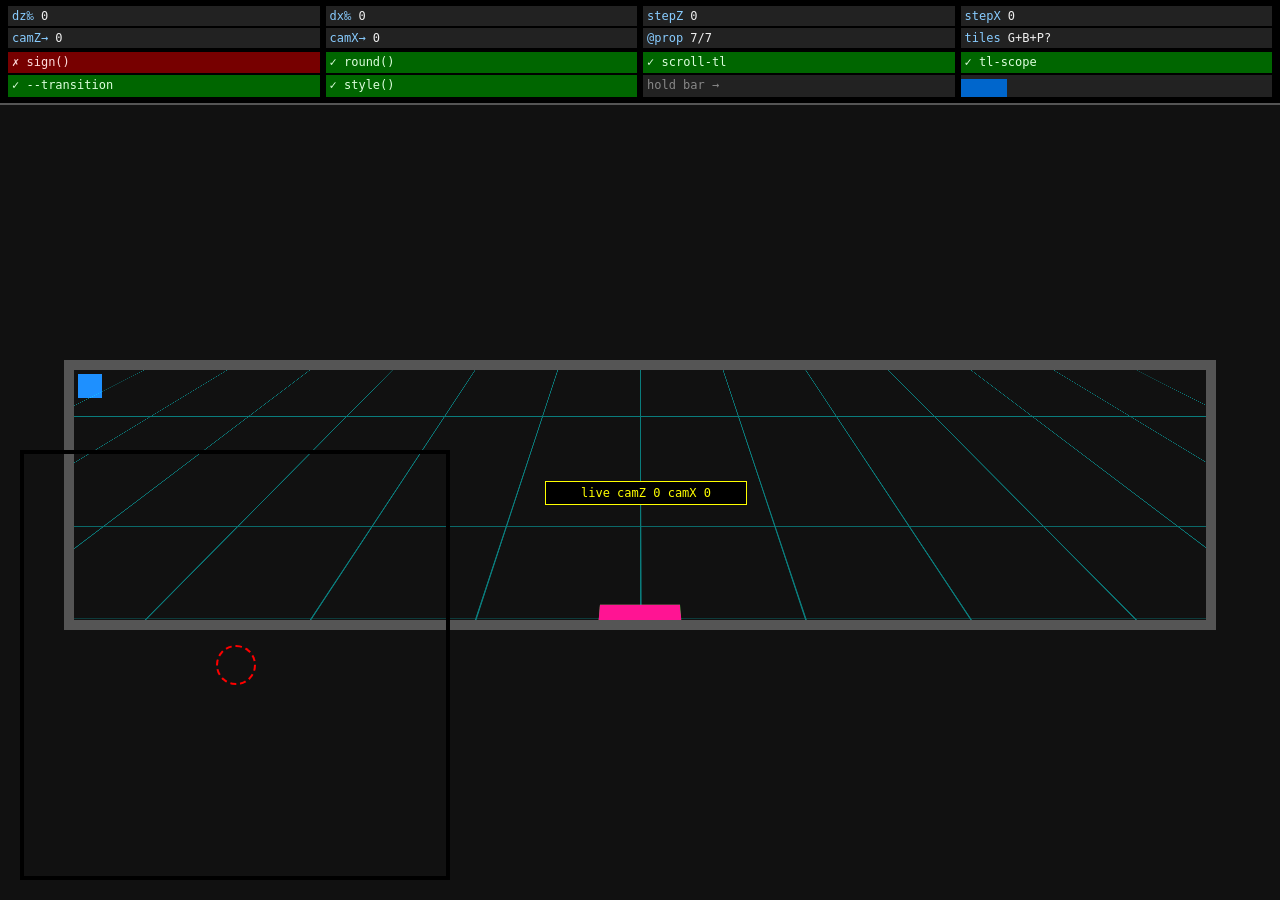
<file: css-quest2/probe.html>
<!doctype html>
<html lang="en">
  <head>
    <meta charset="UTF-8" />
    <meta name="viewport" content="width=device-width, initial-scale=1.0" />
    <title>CSS Quest probe</title>

    <!-- The real stylesheet, unmodified. Everything below only ADDS a readout
         and two control tiles, so what you're looking at is the actual scene
         and the actual numbers driving it - not a reimplementation that might
         diverge from the thing we're debugging. -->
    <link rel="stylesheet" type="text/css" href="styles/main.css" />

    <style>
      /* ---- Turning custom properties into on-screen text ------------------
         There's no JS, so the only way to render a number is the counter
         system: counter-reset takes an <integer>, and content: counter()
         prints it. Registering the display properties as <integer> means the
         calc result is rounded to an integer for us - which deliberately does
         NOT depend on round(), so a broken round() shows up as a wrong
         --step-* row rather than blanking every row on the page. */

      @property --d-z-milli {
        syntax: "<integer>";
        inherits: true;
        initial-value: 0;
      }
      @property --d-x-milli {
        syntax: "<integer>";
        inherits: true;
        initial-value: 0;
      }
      @property --cam-z-num {
        syntax: "<integer>";
        inherits: true;
        initial-value: 0;
      }
      @property --cam-x-num {
        syntax: "<integer>";
        inherits: true;
        initial-value: 0;
      }

      /* Never assigned anywhere. If @property registration works this shows 7
         (the initial value); if it doesn't, the property is unregistered, the
         var() is invalid, counter-reset is dropped and it shows 0. */
      @property --reg-test {
        syntax: "<integer>";
        inherits: true;
        initial-value: 7;
      }

      /* For the live transition check further down. */
      @property --tap-w {
        syntax: "<number>";
        inherits: false;
        initial-value: 15;
      }

      /* ---- The camera's ACTUAL position -----------------------------------
         Everything in the top panel is a transition TARGET. What we've never
         been able to see is the animated value - where the camera really is
         right now - and that's the number that's been lying to us.

         --cam-* now inherits (it's declared on the holders above #scene), so
         the only remaining obstacle is that it's a <length>, which counters
         can't print. Echoing it into an inheriting <integer> solves that.

         What this row actually tests, post-hoist: whether an INHERITED
         transitioning property carries the animated value rather than the
         target. It must, or the camera would teleport instead of gliding -
         #scene-z's transform reads --cam-z across an element boundary now
         too. If this row jumps straight to +/-15000 while the scene glides,
         that assumption is wrong and the hoist is unsound.

         The unit-strip is tan(atan2(len, ref)), which yields len/ref as a
         plain number. Referenced against 100px rather than 1px on purpose:
         atan2(1000px, 1px) sits at 89.94deg where tan is near-vertical and
         loses most of its precision, whereas atan2(1000px, 100px) is 84.3deg
         and stays well conditioned across the whole +/-1000 range. */
      @property --cam-z-live {
        syntax: "<integer>";
        inherits: true;
        initial-value: 0;
      }
      @property --cam-x-live {
        syntax: "<integer>";
        inherits: true;
        initial-value: 0;
      }

      #scene-z {
        --cam-z-live: calc(tan(atan2(var(--cam-z), 100px)) * 100);
      }
      #scene-inner {
        --cam-x-live: calc(tan(atan2(var(--cam-x), 100px)) * 100);
      }

      /* Lives inside #scene-inner, so it's subject to both camera
         transforms - then cancels them with their own negated values. That
         keeps it pinned to the centre of the scene and legible no matter how
         far the camera has run off, which a plain marker can't do. */
      #cam-readout {
        position: absolute;
        top: 50%;
        left: 50%;
        width: 190px;
        margin: -14px 0 0 -95px;
        padding: 3px 5px;
        background: #000;
        color: #ff0;
        border: 1px solid #ff0;
        text-align: center;
        transform: translateZ(calc(var(--cam-z-live) * -1px))
          translateX(calc(var(--cam-x-live) * -1px));
      }
      #cam-readout::after {
        counter-reset: cz var(--cam-z-live) cx var(--cam-x-live);
        content: "live camZ " counter(cz) "  camX " counter(cx);
      }

      body {
        font:
          12px/1.35 ui-monospace,
          Menlo,
          Consolas,
          monospace;
        background: #111;
        color: #eee;
      }

      #readout {
        position: fixed;
        inset: 0 0 auto 0;
        z-index: 20;
        padding: 6px 8px;
        background: #000;
        border-bottom: 2px solid #555;

        /* Scaled copies of the live values. x1000 because deflection is
           -1..+1 and we need integers - milli-units keep three decimals of
           resolution, which is the whole question: is neutral 0 or 0.002? */
        --d-z-milli: calc(var(--deflect-z) * 1000);
        --d-x-milli: calc(var(--deflect-x) * 1000);

        /* Mirrors the real --cam-* formula so we can see where the camera is
           being TOLD to go (the transition decides how fast it gets there). */
        --cam-z-num: calc(sign(var(--speed-step-z)) * 1000 + var(--deflect-z));
        --cam-x-num: calc(sign(var(--speed-step-x)) * 1000 + var(--deflect-x));
      }

      .grid {
        display: grid;
        grid-template-columns: repeat(4, 1fr);
        gap: 2px 6px;
      }

      .cell {
        padding: 2px 4px;
        background: #222;
        white-space: nowrap;
        overflow: hidden;
      }
      .cell b {
        color: #8cf;
        font-weight: normal;
      }

      /* Each readout prints its own counter. */
      #r-dz::after {
        counter-reset: v var(--d-z-milli);
        content: counter(v);
      }
      #r-dx::after {
        counter-reset: v var(--d-x-milli);
        content: counter(v);
      }
      #r-sz::after {
        counter-reset: v var(--speed-step-z);
        content: counter(v);
      }
      #r-sx::after {
        counter-reset: v var(--speed-step-x);
        content: counter(v);
      }
      #r-cz::after {
        counter-reset: v var(--cam-z-num);
        content: counter(v);
      }
      #r-cx::after {
        counter-reset: v var(--cam-x-num);
        content: counter(v);
      }
      #r-reg::after {
        counter-reset: v var(--reg-test);
        content: counter(v);
      }

      /* main.css declares --speed-step-* on body now, so the readout would
         inherit them anyway. Re-derived here regardless: the point of a probe
         is to exercise round() itself rather than trust a value handed down. */
      #readout {
        --speed-step-z: round(nearest, calc(var(--deflect-z) * 10), 1);
        --speed-step-x: round(nearest, calc(var(--deflect-x) * 10), 1);
      }

      /* ---- Feature flags --------------------------------------------------
         Red = this browser can't do it. Green = it can. @supports tests
         whether the declaration PARSES, which is what we want for the maths
         functions and the timeline properties. */
      #flags {
        --probe: 1; /* queried by the style-query flag below */
        margin-top: 4px;
      }
      .flag {
        background: #700;
        color: #fdd;
      }
      .flag::before {
        content: "✗ ";
      }

      @supports (width: calc(sign(1) * 1px)) {
        #f-sign {
          background: #060;
          color: #dfd;
        }
        #f-sign::before {
          content: "✓ ";
        }
      }
      @supports (width: round(nearest, 3px, 2px)) {
        #f-round {
          background: #060;
          color: #dfd;
        }
        #f-round::before {
          content: "✓ ";
        }
      }
      @supports (scroll-timeline: --a y) {
        #f-stl {
          background: #060;
          color: #dfd;
        }
        #f-stl::before {
          content: "✓ ";
        }
      }
      @supports (timeline-scope: --a) {
        #f-tscope {
          background: #060;
          color: #dfd;
        }
        #f-tscope::before {
          content: "✓ ";
        }
      }
      @supports (transition-property: --a) {
        #f-cptrans {
          background: #060;
          color: #dfd;
        }
        #f-cptrans::before {
          content: "✓ ";
        }
      }
      /* Style queries can't be feature-detected with @supports, so just try
         one: #flags sets --probe, this flag is inside it. */
      @container style(--probe: 1) {
        #f-styleq {
          background: #060;
          color: #dfd;
        }
        #f-styleq::before {
          content: "✓ ";
        }
      }

      /* Live check that a custom-property transition actually animates.
         Press and HOLD: smooth growth = works, instant jump = doesn't. */
      #tap {
        margin-top: 4px;
        height: 18px;
        background: #06c;
        width: calc(var(--tap-w) * 1%);
        transition: --tap-w 1s linear;
        pointer-events: auto;
      }
      #tap:active {
        --tap-w: 100;
      }
      #tap-label {
        color: #888;
      }

      /* ---- Scene ----------------------------------------------------------
         Repositioned to clear the readout. Everything else about it - the
         perspective, the wrappers, the transforms - is main.css untouched. */
      #scene {
        top: 40vh;
        left: 5vw;
        width: 90vw;
        height: 30vh;
        border-color: #555;
      }

      /* Control tiles, both OUTSIDE the camera wrappers, so they can't be
         moved by --cam-*. This is the discriminator:

           green + blue visible, pink missing  -> camera position problem
           blue visible, green + pink missing  -> 3D / perspective problem
           nothing visible                     -> layout problem, not either

         Green sits at exactly where the pink tile should be at neutral. */
      #control-tile {
        position: absolute;
        top: 50%;
        left: 50%;
        width: var(--tile-size);
        height: var(--tile-size);
        background-color: limegreen;
        transform: translate(-50%, -50%) translateY(var(--camera-height))
          translateZ(var(--tile-distance)) rotateX(var(--ground-tilt));
      }

      /* No transform at all - pure 2D. If this is missing, the problem is
         nothing to do with 3D. */
      #flat-control {
        position: absolute;
        top: 4px;
        left: 4px;
        width: 24px;
        height: 24px;
        background-color: dodgerblue;
      }

      /* ---- Where is the camera REALLY? ------------------------------------
         The readout can only show --cam-*'s transition TARGET. These two live
         INSIDE #scene-inner, so they're subject to the camera's actual
         current transform, and they're big enough to stay on screen even if
         it's a long way off.

         A 4000px ground plane. Huge on purpose: at 1000px of camera offset
         the pink tile leaves the clip entirely, but this can't. Read it as:

           grid visible, converging to a vanishing point, pink tile off to
           one side          -> camera is displaced. Transition target says 0
                                but the current value isn't 0.

           grid visible but PARALLEL lines, no vanishing point
                             -> preserve-3d is being flattened in the wrapper
                                chain; nothing to do with the camera.

           grid centred on the green tile
                             -> camera is genuinely at 0 and the problem is
                                somewhere else entirely. */
      #ground-grid {
        position: absolute;
        top: 50%;
        left: 50%;
        width: 4000px;
        height: 4000px;
        transform: translate(-50%, -50%) translateY(var(--camera-height))
          translateZ(var(--tile-distance)) rotateX(var(--ground-tilt));
        background-image:
          repeating-linear-gradient(
            to right,
            #0ff 0 2px,
            transparent 2px 200px
          ),
          repeating-linear-gradient(
            to bottom,
            #0ff 0 2px,
            transparent 2px 200px
          );
        opacity: 0.45;
      }

      /* #scene-inner's own centre, with NO 3D transform of its own, so it
         reports the camera's 2D displacement directly. Camera at rest = this
         sits dead centre of the scene box. If it's missing, the camera has
         moved it out of the clip - which is the whole hypothesis. */
      #origin-marker {
        position: absolute;
        top: 50%;
        left: 50%;
        width: 20px;
        height: 20px;
        margin: -10px 0 0 -10px;
        background-color: yellow;
      }
    </style>
  </head>
  <body>
    <!-- Camera holders, matching index.html: --cam-* are declared and
         transitioned here and inherit down, so #scene-z / #scene-inner below
         are pure consumers. Without these the probe's camera never moves. -->
    <div id="cam-z">
      <div id="cam-x">
        <div id="readout">
          <div class="grid">
            <div class="cell"><b>dz‰ </b><span id="r-dz"></span></div>
            <div class="cell"><b>dx‰ </b><span id="r-dx"></span></div>
            <div class="cell"><b>stepZ </b><span id="r-sz"></span></div>
            <div class="cell"><b>stepX </b><span id="r-sx"></span></div>
            <div class="cell"><b>camZ→ </b><span id="r-cz"></span></div>
            <div class="cell"><b>camX→ </b><span id="r-cx"></span></div>
            <div class="cell"><b>@prop </b><span id="r-reg"></span>/7</div>
            <div class="cell"><b>tiles </b>G+B+P?</div>
          </div>

          <div id="flags" class="grid">
            <div class="cell flag" id="f-sign">sign()</div>
            <div class="cell flag" id="f-round">round()</div>
            <div class="cell flag" id="f-stl">scroll-tl</div>
            <div class="cell flag" id="f-tscope">tl-scope</div>
            <div class="cell flag" id="f-cptrans">--transition</div>
            <div class="cell flag" id="f-styleq">style()</div>
            <div class="cell" id="tap-label">hold bar →</div>
            <div class="cell" style="padding: 0"><div id="tap"></div></div>
          </div>
        </div>

        <!-- Joypad: identical markup to index.html's left pad. The roll pad isn't
             reproduced here - nothing in the probe reads --joy-roll, and #scene
             below has no #scene-roll wrapper for it to drive. -->
        <div id="joystick" class="pad">
          <div class="pad-stretcher">
            <div class="pad-focus" tabindex="0" autofocus></div>
            <div class="pad-marker"></div>
          </div>
        </div>

        <div id="scene">
          <!-- Controls first: outside the camera wrappers, so they never move. -->
          <div id="flat-control"></div>
          <div id="control-tile"></div>

          <div id="scene-z">
            <div id="scene-inner">
              <!-- Inside the camera wrappers: these move with --cam-*. -->
              <div id="ground-grid"></div>
              <div id="origin-marker"></div>
              <!-- .tile now carries the structure; #square only sets placement. -->
              <div id="square" class="tile"></div>
              <!-- Inside too, but cancels the camera so it stays readable. -->
              <div id="cam-readout"></div>
            </div>
          </div>
        </div>
      </div>
    </div>
  </body>
</html>
</file>
<file: css-quest/styles/animations.css>
/*
  Shared utility animations
*/
@keyframes tremor {
  0% {
    transform: translateX(0);
  }
  10% {
    transform: translateX(4px);
  }
  20% {
    transform: translateX(-8px);
  }
  30% {
    transform: translateX(8px);
  }
  40% {
    transform: translateX(-6px);
  }
  50% {
    transform: translateX(6px);
  }
  60% {
    transform: translateX(-4px);
  }
  70% {
    transform: translateX(4px);
  }
  80% {
    transform: translateX(0);
  }
  90% {
    transform: translateX(2px);
  }
  100% {
    transform: translateX(0);
  }
}

@keyframes fade-in {
  0% {
    opacity: 0;
    visibility: hidden;
  }

  100% {
    opacity: 1;
    visibility: visible;
  }
}

@keyframes fade-out {
  0% {
    opacity: 1;
    visibility: visible;
  }

  100% {
    opacity: 0;
    visibility: hidden;
  }
}

@keyframes fade-out-hard {
  0% {
    opacity: 1;
    display: block;
  }
  99% {
    opacity: 0;
    display: block;
  }
  100% {
    opacity: 0;
    display: none;
  }
}

@keyframes show {
  0% {
    visibility: hidden;
  }
  100% {
    visibility: visible;
  }
}

/*
  Use with steps(n) to animate a spritesheet, where n is the number of frames, minus 1
*/
@keyframes spritesheet {
  0% {
    background-position: 0 0;
  }
  100% {
    background-position: 100% 0;
  }
}
</file>
<file: css-quest/styles/main.css>
:root {
  --scale-factor: 1;
  @media (max-width: 600px) {
    --scale-factor: 0.5;
  }
  --tile-width: calc(var(--scale-factor) * 64px);
  --tile-height: calc(var(--scale-factor) * 64px);
  --viewport-width: calc(var(--scale-factor) * 576px);
  --viewport-height: calc(var(--scale-factor) * 576px);

  --scale-green: #9cbb29;
  --scale-green-dark: #7c9b09;
  --riverbed-brown: #8f563b;
  --jaw-red: #c05e4e;
  --jaw-red-dark: #491515;

  --stacking-layer-tiles: 10;
  --stacking-layer-action: 20;
  --stacking-layer-overlay: 30;
  --stacking-layer-ui: 40;
}

* {
  margin: 0;
  padding: 0;
  box-sizing: border-box;
  image-rendering: pixelated; /* It's a pixel art game, yo! */
}

body {
  display: flex;
  justify-content: center;
  align-items: center;
  min-height: 100vh;
  background: black;
  font-family: "Tiny5", sans-serif;
  font-size: 1.25rem;
  font-optical-sizing: auto;
}

.splash-screen {
  color: white;

  a {
    color: inherit;
  }
}

.map {
  left: 50%;
  top: 50%;
  z-index: var(--stacking-layer-tiles);
  transform: translate(-50%, calc(-50% + var(--tile-height) / 2));
  overflow: hidden; /* Prevent any offscreen UI adding scrollbars */
  background-color: black;
  user-select: none;
  -webkit-touch-callout: none;
  -webkit-user-select: none;

  > .frame-inner {
    background-color: black;
  }
}

.viewport {
  display: grid;
  grid-template-columns: repeat(var(--map-width), var(--tile-width));
  grid-template-rows: repeat(var(--map-height), var(--tile-height));
  gap: 0;
  width: var(--viewport-width);
  height: var(--viewport-height);
  overflow: auto;
  scroll-snap-type: both mandatory;
  container-name: viewport;
  overscroll-behavior: none;

  /* Hide scrollbars */
  scrollbar-width: none;
  overflow: scroll;

  &::-webkit-scrollbar {
    display: none;
    width: 0;
    height: 0;
  }
}
</file>
<file: css-quest/styles/splash.css>
.splash-screen {
  width: var(--viewport-width);
  display: flex;
  padding: 0 1rem;
  flex-direction: column;
  align-items: center;
  gap: 1rem;
  text-align: center;

  .npc-wrapper-yogaraptor {
    .npc-sprite {
      width: 6rem;
      height: 6rem;
      background-image: url("../assets/player/player-walk-right.png");
      @media (prefers-reduced-motion: no-preference) {
        animation: spritesheet 0.6s steps(3) infinite;
      }
    }
  }

  h1 {
    font-size: 2rem;
    color: var(--scale-green);

    span {
      display: block;
      color: white;
      font-size: 2.5rem;
      line-height: 1;
    }
  }

  .splash-screen-actions {
    display: flex;
    gap: 1rem;
  }

  .splash-screen-tips {
    margin-top: 2rem;
    display: flex;
    flex-direction: column;
    gap: 0.5rem;
    color: #888;
  }

  .splash-screen-not-supported-message {
    padding: 1rem;
    color: var(--jaw-red-dark);
    background: var(--jaw-red);

    display: none;
    @supports not (container-type: scroll-state) {
      display: block;
    }
  }
}

:has(.map[open]) .splash-screen {
  display: none;
}
</file>
<file: css-quest/styles/credits.css>
#credits[open] {
  inset: 0;
  margin: 0;
  padding: 1rem;
  max-width: none;
  max-height: none;
  width: 100%;
  height: 100%;
  display: flex;
  align-items: center;
  justify-content: center;

  li {
    margin: 0 0 1rem 0;
    list-style: none;
  }

  a {
    color: var(--scale-green-dark);
  }

  button[command="close"] {
    position: absolute;
    top: 2rem;
    right: 2rem;
  }

  .sprites {
    position: absolute;
    bottom: 2rem;
    width: 100%;
    display: flex;
    justify-content: center;
    filter: brightness(0);
  }

  .npc-wrapper-yogaraptor .npc-sprite {
    background-image: url("../assets/player/player-walk-up.png");
    animation: spritesheet 1s steps(3) infinite;
  }
  .npc-wrapper {
    width: 4rem;
    height: 4rem;
    --npc-justify: center;
    --npc-align: center;
  }
}
</file>
<file: css-quest/styles/intro.css>
.cut-scene {
  position: absolute;
  inset: 0;
  z-index: var(--stacking-layer-ui);
  background: black;
  display: flex;
  flex-direction: column;
  justify-content: center;
  align-items: center;
  gap: 2rem;
  animation:
    tremor 0.5s,
    cut-scene-whiteout 4s ease-in forwards,
    fade-out 2.5s steps(6) forwards;
  animation-delay: 8s, 8s, 20s;
  animation-iteration-count: 5, 1, 1;
}

.cut-scene {
  .cut-scene-part {
    position: absolute;
    bottom: unset;
    opacity: 0;
    animation:
      cut-scene-bubble-inout 0.5s steps(6) forwards,
      cut-scene-bubble-inout 0.5s steps(6) reverse forwards;
  }

  .cut-scene-part1 {
    top: 3rem;
    left: 3rem;
    animation-delay: 1s, 10s;
  }
  .cut-scene-part2 {
    top: 16rem;
    left: 6rem;
    animation-delay: 4s, 10s;
  }
  .cut-scene-part3 {
    top: 9rem;
    left: 5rem;
    animation-delay: 6s, 10s;
  }
  .cut-scene-part4 {
    top: 12rem;
    left: 8rem;
    animation-delay: 7s, 10s;
  }
  .cut-scene-part5 {
    top: 13rem;
    left: 7rem;
    animation-delay: 8s, 10s;
  }
  .cut-scene-part6 {
    top: 50%;
    left: 50%;
    translate: -50% -50%;
    animation-delay: 14s, 17s;
  }
}

@keyframes cut-scene-bubble-inout {
  from {
    opacity: 0;
    transform: translateY(1rem);
  }
  to {
    opacity: 1;
    transform: translateY(0);
  }
}

@keyframes cut-scene-whiteout {
  0% {
    brightness: black;
  }
  100% {
    background-color: white;
  }
}
</file>
<file: css-quest/styles/tiles.css>
/*
  This file is mostly just a load of different tile types - floor, grass, wall
  etc, plus the mechanism for showing effects based on which tile the player
  is "on".
*/

/*
  The starting tile for each map is set by adding an autofocus attribute on the
  tile to force the browser to scroll to it (and we force it into centre with 
  scroll-padding). This works because our maps are inside <dialog>s and we open
  them using buttons with command/commandfor, so lifecycle events are triggered,
  including checking for autofocus elements.

  See:
  - https://developer.mozilla.org/en-US/docs/Web/HTML/Reference/Elements/button#show-modal
  - https://developer.chrome.com/blog/dialog-element-modals-made-easy
*/
.tile:target,
.tile[autofocus] {
  scroll-margin: calc((var(--viewport-height) / 2) - (var(--tile-height) / 2))
    calc((var(--viewport-width) / 2) - (var(--tile-width) / 2));
  outline: none;
}

/* Basic tile style */
.tile {
  width: var(--tile-width);
  height: var(--tile-height);
  scroll-snap-align: center center;
  container-type: scroll-state;
  display: flex;
  justify-content: center;
  align-items: center;
  font-size: 1rem;
  font-weight: bold;
  color: white;
  background-size: cover;
}

/* Tiles with interactive buttons (e.g. doors, puzzles, signposts) */
.tile:is(.item, .speech, .door, .puzzle) .button {
  display: flex;
  pointer-events: none;
  z-index: var(--stacking-layer-overlay);
  text-decoration: none;
  cursor: pointer;
}

/* Item tiles */
.tile.item {
  position: relative;

  /* Hide control until on tile */
  label,
  .item-checkbox {
    opacity: 0;
    pointer-events: none;
  }

  label {
    cursor: pointer;
  }

  &:has(:checked) {
    label,
    .item-checkbox {
      opacity: 0;
    }
  }
}

.tile:is(.item, .speech, .door, .puzzle) {
  position: relative;

  .speech-bubble,
  .button {
    position: absolute;
    left: 50%;
    bottom: var(--tile-height);
    translate: -50% 5rem;
    opacity: 0;
    transition:
      translate 0.5s steps(6),
      opacity 0.5s steps(6);
    pointer-events: none;
  }
}
.tile.speech-left .speech-bubble {
  translate: calc(-50% + var(--tile-width)) 5rem;
}

.tile.speech-right .speech-bubble {
  translate: calc(-50% - var(--tile-width)) 5rem;
}

/* Special tile states when player is "on" that tile */
@container scroll-state(snapped: x) or scroll-state(snapped: y) {
  .tile:is(.item, .speech, .door, .puzzle) {
    .speech-bubble,
    .button {
      translate: -50% 0;
      opacity: 1;
      pointer-events: auto;
    }
  }

  .tile.speech-left .speech-bubble {
    translate: calc(-50% + var(--tile-width)) 0;
  }

  .tile.speech-right .speech-bubble {
    translate: calc(-50% - var(--tile-width)) 0;
  }
}

/*
  Shared map tile graphics
*/
.tile.void {
  background-color: #000;
}

/*
  Per-map tile graphics
*/
/* House map tiles */
.tile.floor {
  background-color: burlywood;
  background-image: url("../assets/tiles/floor1.png");
}

.tile.doormat {
  background-color: burlywood;
  background-image: url("../assets/tiles/doormat.png");
}

.tile.houseplant {
  background-color: olive;
  background-image:
    url("../assets/tiles/houseplant.png"), url("../assets/tiles/floor1.png");
}

.tile.bookcase-n {
  background-image:
    url("../assets/tiles/bookcase-n.png"), url("../assets/tiles/wall-n2.png");
}
.tile.bookcase-s {
  background-image:
    url("../assets/tiles/bookcase-s.png"), url("../assets/tiles/wall-n1.png");
}

.tile.wall {
  background-color: #444;
}
.tile.wall-n1 {
  background-image: url("../assets/tiles/wall-n1.png");
}
.tile.wall-n2 {
  background-image: url("../assets/tiles/wall-n2.png");
}
.tile.wall-lamp-n2 {
  background-image: url("../assets/tiles/wall-lamp-n2.png");
}
.tile.wall-picture-n1 {
  background-image: url("../assets/tiles/wall-picture-n1.png");
}
.tile.wall-picture-n2 {
  background-image: url("../assets/tiles/wall-picture-n2.png");
}
.tile.wall-ne1 {
  background-image: url("../assets/tiles/wall-ne1.png");
}
.tile.wall-ne2 {
  background-image: url("../assets/tiles/wall-ne2.png");
}
.tile.wall-e1 {
  background-image: url("../assets/tiles/wall-e1.png");
}
.tile.wall-se1 {
  background-image: url("../assets/tiles/wall-se1.png");
}
.tile.wall-se2 {
  background-image: url("../assets/tiles/wall-se2.png");
}
.tile.wall-s1 {
  background-image: url("../assets/tiles/wall-s1.png");
}
.tile.wall-s2 {
  background-image: url("../assets/tiles/wall-s2.png");
}
.tile.wall-sw1 {
  background-image: url("../assets/tiles/wall-sw1.png");
}
.tile.wall-sw2 {
  background-image: url("../assets/tiles/wall-sw2.png");
}
.tile.wall-w1 {
  background-image: url("../assets/tiles/wall-w1.png");
}
.tile.wall-nw1 {
  background-image: url("../assets/tiles/wall-nw1.png");
}
.tile.wall-nw2 {
  background-image: url("../assets/tiles/wall-nw2.png");
}
.tile.door-s1 {
  background-image: url("../assets/tiles/door-s1.png");
}
.tile.door-s2 {
  background-image: url("../assets/tiles/door-s2.png");
}
.tile.wall-window-s1 {
  background-image: url("../assets/tiles/wall-window-s1.png");
}
.tile.wall-window-s2 {
  background-image: url("../assets/tiles/wall-window-s2.png");
}

.tile.bed-n {
  background-image:
    url("../assets/tiles/bed-n.png"), url("../assets/tiles/floor1.png");
}
.tile.bed-s {
  background-image:
    url("../assets/tiles/bed-s.png"), url("../assets/tiles/floor1.png");
}

.tile.rug-n {
  background-image:
    url("../assets/tiles/rug-n.png"), url("../assets/tiles/floor1.png");
}
.tile.rug-ne {
  background-image:
    url("../assets/tiles/rug-ne.png"), url("../assets/tiles/floor1.png");
}
.tile.rug-e {
  background-image:
    url("../assets/tiles/rug-e.png"), url("../assets/tiles/floor1.png");
}
.tile.rug-se {
  background-image:
    url("../assets/tiles/rug-se.png"), url("../assets/tiles/floor1.png");
}
.tile.rug-s {
  background-image:
    url("../assets/tiles/rug-s.png"), url("../assets/tiles/floor1.png");
}
.tile.rug-sw {
  background-image:
    url("../assets/tiles/rug-sw.png"), url("../assets/tiles/floor1.png");
}
.tile.rug-w {
  background-image:
    url("../assets/tiles/rug-w.png"), url("../assets/tiles/floor1.png");
}
.tile.rug-nw {
  background-image:
    url("../assets/tiles/rug-nw.png"), url("../assets/tiles/floor1.png");
}
.tile.rug-c {
  background-image:
    url("../assets/tiles/rug-c.png"), url("../assets/tiles/floor1.png");
}

/* Overworld map tiles */
.tile.grass,
.tile[class~="mound"] {
  background-color: #27ae60;
}
.tile.grass1 {
  background-image: url("../assets/tiles/grass1.png");
}
.tile.grass2 {
  background-image: url("../assets/tiles/grass2.png");
}

.tile.mound-nw {
  background-image: url("../assets/tiles/mound-nw.png");
}
.tile.mound-n {
  background-image: url("../assets/tiles/mound-n.png");
}
.tile.mound-ne {
  background-image: url("../assets/tiles/mound-ne.png");
}
.tile.mound-e {
  background-image: url("../assets/tiles/mound-e.png");
}
.tile.mound-ramp-e {
  background-image: url("../assets/tiles/mound-ramp-e.png");
}
.tile.mound-se {
  background-image: url("../assets/tiles/mound-se.png");
}
.tile.mound-s {
  background-image: url("../assets/tiles/mound-s.png");
}
.tile.mound-sw {
  background-image: url("../assets/tiles/mound-sw.png");
}
.tile.mound-w {
  background-image: url("../assets/tiles/mound-w.png");
}

.tile.lab {
  background-image: url("../assets/tiles/lab.png");
}

.tile.tree1 {
  background-color: darkolivegreen;
  background-image: url("../assets/tiles/tree1.png");
}
.tile.bush1 {
  background-color: darkolivegreen;
  background-image: url("../assets/tiles/bush1.png");
}
.tile.bush2 {
  background-color: darkolivegreen;
  background-image: url("../assets/tiles/bush2.png");
}

.tile.rock1 {
  background-color: gray;
  background-image: url("../assets/tiles/rock1.png");
}
.tile.rock2 {
  background-color: gray;
  background-image: url("../assets/tiles/rock2.png");
}

.tile[class~="cliff"] {
  background-color: darkslategrey;
}
.tile.cliff-w {
  background-image: url("../assets/tiles/cliff-w.png");
}
.tile.cliff-corner-nw {
  background-image: url("../assets/tiles/cliff-corner-nw.png");
}
.tile.cliff-corner-sw {
  background-image: url("../assets/tiles/cliff-corner-sw.png");
}
.tile.cliff-corner-nw2 {
  background-image: url("../assets/tiles/cliff-corner-nw2.png");
}
.tile.cliff-corner-sw2 {
  background-image: url("../assets/tiles/cliff-corner-sw2.png");
}
.tile.cliff-cave-w {
  background-image: url("../assets/tiles/cliff-cave-w.png");
}
.tile.cliff-cave-w2 {
  background-image: url("../assets/tiles/cliff-cave-w2.png");
}

.tile.mountain1 {
  background-image: url("../assets/tiles/mountain1.png");
}

.tile.sign1 {
  background-image: url("../assets/tiles/sign1.png");
}
.tile.sign2 {
  background-image: url("../assets/tiles/sign2.png");
}

.tile.house1 {
  background-image: url("../assets/tiles/house1.png");
}
.tile.house2 {
  background-image: url("../assets/tiles/house2.png");
}
.tile.house3 {
  background-image: url("../assets/tiles/house3.png");
}
.tile.shop1 {
  background-image: url("../assets/tiles/shop1.png");
}

.tile[class*="road-"] {
  background-color: #555;
}
.tile.road-h-cap-w {
  background-image: url("../assets/tiles/road-w.png");
}
.tile.road-h-middle {
  background-image: url("../assets/tiles/road-h-middle.png");
}
.tile.road-h-cap-e {
  background-image: url("../assets/tiles/road-h-cap-e.png");
}
.tile.road-v-cap-n {
  background-image: url("../assets/tiles/road-v-cap-n.png");
}
.tile.road-v-middle {
  background-image: url("../assets/tiles/road-v-middle.png");
}
.tile.road-v-cap-s {
  background-image: url("../assets/tiles/road-v-cap-s.png");
}
.tile.road-bend-nw {
  background-image: url("../assets/tiles/road-bend-nw.png");
}
.tile.road-bend-ne {
  background-image: url("../assets/tiles/road-bend-ne.png");
}
.tile.road-bend-se {
  background-image: url("../assets/tiles/road-bend-se.png");
}
.tile.road-bend-sw {
  background-image: url("../assets/tiles/road-bend-sw.png");
}
.tile.road-tjunc-n {
  background-image: url("../assets/tiles/road-tjunc-n.png");
}
.tile.road-tjunc-e {
  background-image: url("../assets/tiles/road-tjunc-e.png");
}
.tile.road-tjunc-s {
  background-image: url("../assets/tiles/road-tjunc-s.png");
}
.tile.road-tjunc-w {
  background-image: url("../assets/tiles/road-tjunc-w.png");
}
.tile.road-cross {
  background-image: url("../assets/tiles/road-cross.png");
}

/* Lab map tiles */
.map-lab {
  .tile.floor {
    background-image: url("../assets/lab/lab-floor1.png");
  }

  .tile.doormat {
    background-image: url("../assets/lab/lab-floor1.png");
  }

  .tile.barrier {
    background-image: url("../assets/lab/lab-barrier.png");
  }
  .tile.barrier-cap-w {
    background-image: url("../assets/lab/lab-barrier-cap-w.png");
  }
  .tile.barrier-cap-e {
    background-image: url("../assets/lab/lab-barrier-cap-e.png");
  }

  .tile.bookcase-n {
    background-image: url("../assets/lab/lab-mainframe-n.png");
  }
  .tile.bookcase-s {
    background-image: url("../assets/lab/lab-mainframe-s.png");
  }

  .tile.wall-n1 {
    background-image: url("../assets/lab/lab-wall-n1.png");
  }
  .tile.wall-n2 {
    background-image: url("../assets/lab/lab-wall-n2.png");
  }
  .tile.wall-lamp-n2 {
    background-image: url("../assets/tiles/wall-lamp-n2.png");
  }
  .tile.wall-picture-n1 {
    background-image: url("../assets/tiles/wall-picture-n1.png");
  }
  .tile.wall-picture-n2 {
    background-image: url("../assets/tiles/wall-picture-n2.png");
  }
  .tile.wall-ne1 {
    background-image: url("../assets/lab/lab-wall-ne1.png");
  }
  .tile.wall-ne2 {
    background-image: url("../assets/lab/lab-wall-ne2.png");
  }
  .tile.wall-e1 {
    background-image: url("../assets/lab/lab-wall-e1.png");
  }
  .tile.wall-se1 {
    background-image: url("../assets/lab/lab-wall-se1.png");
  }
  .tile.wall-se2 {
    background-image: url("../assets/lab/lab-wall-se2.png");
  }
  .tile.wall-s1 {
    background-image: url("../assets/lab/lab-wall-s1.png");
  }
  .tile.wall-s2 {
    background-image: url("../assets/lab/lab-wall-s2.png");
  }
  .tile.wall-sw1 {
    background-image: url("../assets/lab/lab-wall-sw1.png");
  }
  .tile.wall-sw2 {
    background-image: url("../assets/lab/lab-wall-sw2.png");
  }
  .tile.wall-w1 {
    background-image: url("../assets/lab/lab-wall-w1.png");
  }
  .tile.wall-nw1 {
    background-image: url("../assets/lab/lab-wall-nw1.png");
  }
  .tile.wall-nw2 {
    background-image: url("../assets/lab/lab-wall-nw2.png");
  }
  .tile.door-s1 {
    background-image: url("../assets/lab/lab-door-s1.png");
  }
  .tile.door-s2 {
    background-image: url("../assets/lab/lab-door-s2.png");
  }

  .tile.table-w {
    background-image: url("../assets/lab/lab-table-w.png");
  }
  .tile.table-e {
    background-image: url("../assets/lab/lab-table-e.png");
  }
}

.rocket-mainstage-cap-w {
  background-image:
    url("../assets/lab/rocket/mainstage-cap-w.png"),
    url("../assets/lab/lab-floor1.png");
}
.rocket-mainstage-middle {
  background-image:
    url("../assets/lab/rocket/mainstage-middle.png"),
    url("../assets/lab/lab-floor1.png");
}
.rocket-mainstage-cap-e {
  background-image:
    url("../assets/lab/rocket/mainstage-cap-e.png"),
    url("../assets/lab/lab-floor1.png");
}
.rocket-nosecone {
  background-image:
    url("../assets/lab/rocket/nosecone.png"),
    url("../assets/lab/lab-floor1.png");
}
.rocket-exhaust {
  background-image:
    url("../assets/lab/rocket/exhaust.png"), url("../assets/lab/lab-floor1.png");
}
.rocket-misc1 {
  background-image:
    url("../assets/lab/rocket/misc1.png"), url("../assets/lab/lab-floor1.png");
}
.rocket-misc2 {
  background-image:
    url("../assets/lab/rocket/misc2.png"), url("../assets/lab/lab-floor1.png");
}
.rocket-misc3 {
  background-image:
    url("../assets/lab/rocket/misc3.png"), url("../assets/lab/lab-floor1.png");
}
.rocket-misc4 {
  background-image:
    url("../assets/lab/rocket/misc4.png"), url("../assets/lab/lab-floor1.png");
}

/* Cave map tiles */
.tile.lava {
  background-image: url("../assets/tiles/lava.webp");
}
.tile.lava-wall-n1 {
  background-image: url("../assets/tiles/lava-wall-n1.webp");
}

.tile.cave-wall-n1 {
  background-image: url("../assets/tiles/cave-wall-n1.png");
}
.tile.cave-wall-n2 {
  background-image: url("../assets/tiles/cave-wall-n2.png");
}
.tile.cave-wall-ne1 {
  background-image: url("../assets/tiles/cave-wall-ne1.png");
}
.tile.cave-wall-ne2 {
  background-image: url("../assets/tiles/cave-wall-ne2.png");
}
.tile.cave-wall-e1 {
  background-image: url("../assets/tiles/cave-wall-e1.png");
}
.tile.cave-wall-se1 {
  background-image: url("../assets/tiles/cave-wall-se1.png");
}
.tile.cave-wall-se2 {
  background-image: url("../assets/tiles/cave-wall-se2.png");
}
.tile.cave-wall-s1 {
  background-image: url("../assets/tiles/cave-wall-s1.png");
}
.tile.cave-wall-s2 {
  background-image: url("../assets/tiles/cave-wall-s2.png");
}
.tile.cave-wall-sw1 {
  background-image: url("../assets/tiles/cave-wall-sw1.png");
}
.tile.cave-wall-sw2 {
  background-image: url("../assets/tiles/cave-wall-sw2.png");
}
.tile.cave-wall-w1 {
  background-image: url("../assets/tiles/cave-wall-w1.png");
}
.tile.cave-wall-nw1 {
  background-image: url("../assets/tiles/cave-wall-nw1.png");
}
.tile.cave-wall-nw2 {
  background-image: url("../assets/tiles/cave-wall-nw2.png");
}
.tile.cave-wall-entrance-n1 {
  background-image: url("../assets/tiles/cave-wall-entrance-n1.png");
}
.tile.cave-wall-entrance-n2 {
  background-image: url("../assets/tiles/cave-wall-entrance-n2.png");
}
.tile.cave-wall-entrance-s1 {
  background-image: url("../assets/tiles/cave-wall-entrance-s1.png");
}

.tile.cave-floor1 {
  background-image: url("../assets/tiles/cave-floor1.png");
}
.tile.cave-floor2 {
  background-image: url("../assets/tiles/cave-floor2.png");
}
.tile.cave-floor-entrance1 {
  background-image: url("../assets/tiles/cave-floor-entrance1.png");
}
.tile.cave-floor-entrance2 {
  background-image: url("../assets/tiles/cave-floor-entrance2.png");
}
</file>
<file: css-quest/styles/player.css>
/*
  Player styles - this is the element we place in the center of each map's
  viewport to represent the main character that the user controls.

  The character has left, right, up and down walk animations, which are
  switched between using a technique from Bramus Van Damme that is absolutely
  _wild_.
  
  Bramus explains it much better than I can, but the gist is that you can tell
  which direction the user is scrolling in with pure CSS:
  
  - defining two @property values to represent the progress of a scroll axis.
      One is the "lead" value, the other "delayed"
  - update the "main" value using scroll-timeline (a "scroll-linked animation")
  - transition the delayed value in response to the lead value, but with a
      short delay (0.15s in our case)
  - derive the direction of scroll by comparing the two values (with some swanky
      CSS math functions clamp() and sign()) - if the delayed value is less than
      the lead value then you're scrolling down; if it's greater than you're
      scrolling up.

  Bramus also uses this technique to determine scroll speed, which we don't use
  here, but we could in future switch to a "run" spritesheet when the user
  scrolls quickly.

  His full write up is here: https://www.bram.us/2023/10/23/css-scroll-detection/
*/
@property --scroll-x {
  syntax: "<number>";
  inherits: true;
  initial-value: 0;
}
@property --scroll-x-delayed {
  syntax: "<number>";
  inherits: true;
  initial-value: 0;
}
@property --scroll-y {
  syntax: "<number>";
  inherits: true;
  initial-value: 0;
}
@property --scroll-y-delayed {
  syntax: "<number>";
  inherits: true;
  initial-value: 0;
}
@property --going-right {
  syntax: "<integer>";
  inherits: true;
  initial-value: 0;
}
@property --going-left {
  syntax: "<integer>";
  inherits: true;
  initial-value: 0;
}
@property --going-down {
  syntax: "<integer>";
  inherits: true;
  initial-value: 0;
}
@property --going-up {
  syntax: "<integer>";
  inherits: true;
  initial-value: 0;
}

.map {
  /*
    Two attempts at improving the performance of scrolling when holding down
    arrow keys (rather than scrolling using mouse/touch). BOth were suggestions
    from Copilot which do seem to help but I'd like to understand better. I've
    outlined what I understand of Copilot's reasoning below.
  */

  /*
    Adopt the scroll timelines from the child viewport so the animation
    runs on .map (outside the scroll container) rather than inside it.
    This means that even though custom properties are animated on the main
    thread, we at least keep them from running on the scroll container. The
    hunch here is that this helps with performance because it stops conflict
    with the scroll-snapping on .viewport.
  */
  timeline-scope: --map-timeline-x, --map-timeline-y;

  /*
    Define the style container here rather than on .player-sprite.
    Even though this is technically looser than what we need, it keeps style
    query evaluation outside the scroll content tree. Again, this should improve
    performance.
  */
  container-type: style;

  animation:
    set-scroll-x linear both,
    set-scroll-y linear both;
  animation-timeline: --map-timeline-x, --map-timeline-y;
}

.map .viewport {
  scroll-timeline:
    --map-timeline-x x,
    --map-timeline-y y;

  /*
    The transition mentioned above lives here; on the child of .map where
    --scroll-x is set, but not inside the scroll content, so it doesn't
    block scroll-snap settling. Again, this was Copilot's idea, and again,
    it seems to improve performance but I would like to delve into exactly why.
  */
  transition:
    --scroll-x-delayed 0.15s linear,
    --scroll-y-delayed 0.15s linear;
  --scroll-x-delayed: var(--scroll-x);
  --scroll-y-delayed: var(--scroll-y);
}

@keyframes set-scroll-x {
  from {
    --scroll-x: 0;
  }
  to {
    --scroll-x: 1;
  }
}

@keyframes set-scroll-y {
  from {
    --scroll-y: 0;
  }
  to {
    --scroll-y: 1;
  }
}

/*
  Basic player container styles
*/
.player {
  position: absolute;
  top: 50%;
  left: 50%;
  transform: translate3d(-50%, -50%, 0);
  width: calc(var(--tile-width) / 2);
  height: calc(var(--tile-height) / 2);
  pointer-events: none;
  --z-index: var(--stacking-layer-action);
  display: flex;
  justify-content: center;
  align-items: center;
  color: white;

  /*
    Compute 0/1 boolean per direction via clamp+sign.
     --scroll-x / --scroll-x-delayed are inherited from .map and .map .viewport
  */
  --going-right: clamp(
    0,
    sign(calc(var(--scroll-x) - var(--scroll-x-delayed))),
    1
  );
  --going-left: clamp(
    0,
    sign(calc(var(--scroll-x-delayed) - var(--scroll-x))),
    1
  );
  --going-down: clamp(
    0,
    sign(calc(var(--scroll-y) - var(--scroll-y-delayed))),
    1
  );
  --going-up: clamp(
    0,
    sign(calc(var(--scroll-y-delayed) - var(--scroll-y))),
    1
  );
}

/*
  Player sprite styles. This uses the --going-* variables defined on its parent
  to pick which spritesheet to show, so that the character appears to face the 
  direction that the user is making them walk.
  
  When not scrolling, we don't have a direction, so we use the background-image
  property itself as the "memory" of last direction. How? An all-but infinite
  999999s transition-delay prevents us reverting to the initial spritesheet
  after walking stops.

  When the user resumes scrolling and the character resumes walking in a
  particular direction, the container queries below set transition-delay to 0
  so that the directional background-image swaps in immediately.
*/
.player-sprite::before {
  content: "";
  position: absolute;
  inset: 0;
  background-image: url("../assets/player/player-idle.png");
  background-size: auto 100%;
  background-repeat: no-repeat;
  animation: walk 0.6s steps(3) infinite paused;
  background-position: calc(-3 * var(--tile-width) / 2);
  transition: background-image 0s 999999s allow-discrete;
  will-change: transform; /* Performance boost - tell the compositor to separate the player div from map */
}

@container style(--going-down: 1) {
  .player-sprite::before {
    background-image: url("../assets/player/player-walk-down.png");
    animation-play-state: running;
    transition-delay: 0s;
  }
}
@container style(--going-up: 1) {
  .player-sprite::before {
    background-image: url("../assets/player/player-walk-up.png");
    animation-play-state: running;
    transition-delay: 0s;
  }
}
@container style(--going-right: 1) {
  .player-sprite::before {
    background-image: url("../assets/player/player-walk-right.png");
    animation-play-state: running;
    transition-delay: 0s;
  }
}
@container style(--going-left: 1) {
  .player-sprite::before {
    background-image: url("../assets/player/player-walk-left.png");
    animation-play-state: running;
    transition-delay: 0s;
  }
}

@keyframes walk {
  from {
    background-position-x: 0;
  }
  to {
    background-position-x: calc(-3 * var(--tile-width) / 2);
  }
}

/*
  Position the player's speech bubble - currently only used in endgame cut-scene (see endgame.css)
*/
.player .speech-bubble {
  top: -2rem;
  translate: 0 2rem;
}
</file>
<file: css-quest/styles/puzzles.css>
/*
  This puzzle uses CSS @property values to allow styling based on the value of the sliders (range inputs)

  In short, the three-way mechanism is:
  - define view-timeline on the range inputs to track their position
  - link view-timeline to @property values on :root using animation-timeline
  - use a style @container to define styles for certain values of the inputs
    (in our case, when all the inputs have the middle value selected, we show
    the "solved" state of the puzzle, and reveal of the prize)

  I borrowed this _brilliant_ technique from Temani Afif of CSS Tip - see
  https://css-tip.com/css-variables-range-slider for his excellent article
  explaining how it all works.

  Thanks Temani!
*/
@property --_sun {
  syntax: "<number>";
  inherits: true;
  initial-value: 0;
}
@property --_moon {
  syntax: "<number>";
  inherits: true;
  initial-value: 0;
}
@property --_earth {
  syntax: "<number>";
  inherits: true;
  initial-value: 0;
}

@property --puzzle-1-solved {
  syntax: "<integer>";
  inherits: true;
  initial-value: 0;
}

@keyframes --_sun {
  0% {
    --_sun: 1;
  }
}
@keyframes --_moon {
  0% {
    --_moon: 1;
  }
}
@keyframes --_earth {
  0% {
    --_earth: 1;
  }
}

:root {
  timeline-scope: --_sun, --_moon, --_earth;
  animation: linear both;
  animation-name: --_sun, --_moon, --_earth;
  animation-timeline: --_sun, --_moon, --_earth;
  animation-range: entry 100% exit 0%;

  --sun-position: calc(1 + 4 * var(--_sun));
  --moon-position: calc(1 + 4 * var(--_moon));
  --earth-position: calc(1 + 4 * var(--_earth));

  /* 1 when all three sliders hit their target positions, else 0 */
  --puzzle-1-solved: clamp(
    0,
    clamp(0, 1 - abs(var(--sun-position) - 3), 1) *
      clamp(0, 1 - abs(var(--moon-position) - 3), 1) *
      clamp(0, 1 - abs(var(--earth-position) - 3), 1),
    1
  );
}

/*
  Define style container at top-level. This makes prize/puzzle solved state
  available globally, so we can use it to "unlock" other parts of the game.
  In this particular game, we only use it to reveal an item within the same
  map, but in theory we could make it open up a new area on another map, or
  trigger some new NPC conversation, etc.
*/
.app {
  container-name: game;
  container-type: style;
}

/*
  Puzzle tile styles
*/
.tile.puzzle {
  background-image: url("../assets/stone-puzzle/tile.webp");
}

/*
  Once the puzzle is solved, we will reveal the prize! For now, just set the
  floor background and hide the item
*/
.tile.tile.prize-puzzle-1 {
  background-image: url("../assets/tiles/cave-floor1.png");
}
.tile.prize .item-wrapper {
  opacity: 0;
  pointer-events: none;
}

/*
  Puzzle interface styles
*/

/*
  Unlike maps and the stego encounter, we want the puzzle UI to "close" on
  it's own, without the user having to press a button. This rules out using a
  <dialog>, so instead we use <details> and <summary>. This does seem to
  introduce a quirk with the positioning of the initial reveal button, so we
  nudge it here
*/
.tile.puzzle summary {
  translate: 0 calc(var(--tile-height) / 2);
}

/*
  Pre-create stacking context so filter animation doesn't cause re-stacking
  This prevents other tiles from appearing over the puzzle when the filter-based
  "solved" animation begins
*/
details.puzzle-wrapper {
  position: relative;
  z-index: var(--stacking-layer-overlay);
  will-change: filter, opacity;
}

/* Hide default arrow marker on expand button of <details>/<summary> */
details.puzzle-wrapper > summary {
  list-style: none;

  &::-webkit-details-marker {
    display: none;
  }
}

/*
  Puzzle interface proper
*/
/*
  Remove stacking context from tile so we can easily position the puzzle UI
  relative to the whole map
*/
.map:has(.puzzle-wrapper[open]) .tile.puzzle {
  position: static;
}
.puzzle-wrapper .puzzle-content {
  width: var(--viewport-width);
  height: var(--viewport-height);
  display: flex;
  flex-direction: column;
  align-items: center;
  justify-content: space-around;
  padding-block: 6rem;
  background-image: url("../assets/stone-puzzle/stone-bg.webp");
}

/*
  Slider styles
*/
/* Labels positioned over each groove */
.puzzle-wrapper .puzzle-content label {
  width: 356px; /* Width of groove image - not responsive */
  height: 5rem;
  display: flex;
  align-items: center;
  font-size: 0; /* Hide label text */
  background: url("../assets/stone-puzzle/groove.webp") center center no-repeat;
}

.puzzle-wrapper input[type="range"] {
  overflow: hidden;
  -webkit-appearance: none;
  appearance: none;
  width: 100%;
  height: 100%;
  background-color: transparent;

  &::-webkit-slider-thumb {
    translate: 0 -2rem;
    appearance: none;
    width: 4rem;
    height: 4rem;
    border: none;
    border-radius: 50%;
    background-size: contain;
    background-repeat: no-repeat;
    background-position: center;
    cursor: pointer;
  }

  /* Transparent track — the groove image is the visual */
  &::-webkit-slider-runnable-track {
    background: transparent;
    height: 0;
  }
}

/* Set slider thumb images and named view-timelines */
input[name="sun"]::-webkit-slider-thumb {
  view-timeline: --_sun inline;
  background-image: url("../assets/stone-puzzle/sun.webp");
}
input[name="moon"]::-webkit-slider-thumb {
  view-timeline: --_moon inline;
  background-image: url("../assets/stone-puzzle/moon.webp");
}
input[name="earth"]::-webkit-slider-thumb {
  view-timeline: --_earth inline;
  background-image: url("../assets/stone-puzzle/earth.webp");
}

/*
  Puzzle solution effects and state:
  - the range input thumbs shake
  - we show a whiteout effect
  - the puzzle interface fades out
  - we replace the stone dias on the puzzle tile with rubble
  - the prize tile shows its item

  This uses the CSS var set way up top, derived from the @property values
  which are tracking the values of each range input
*/
@keyframes puzzle-solved-outro {
  0% {
    opacity: 1;
    filter: brightness(1);
  }
  40% {
    opacity: 1;
    filter: brightness(8);
  }
  100% {
    opacity: 0;
    filter: brightness(1);
    visibility: hidden;
    pointer-events: none;
  }
}
@container game style(--puzzle-1-solved: 1) {
  /* Switch dias tile to rubble */
  .tile.puzzle {
    background-image: url("../assets/stone-puzzle/tile-after.webp");
  }

  /* Shake all three inputs for DRAMA */
  input[name="sun"],
  input[name="moon"],
  input[name="earth"] {
    animation: tremor 0.5s ease-in-out 3;
  }
  /* After 2 shake cycles, flash white then fade puzzle out */
  details.puzzle-wrapper {
    animation: puzzle-solved-outro 1.5s 1s forwards;
  }

  /* Show item prize and allow picking up */
  .tile.prize-puzzle-1 .item-wrapper {
    opacity: 1;
    pointer-events: auto;
  }

  /*
    Hide open puzzle button - the puzzle can only be done once
    (because, well, it explodes)
  */
  .tile.puzzle .summary-open {
    display: none;
  }
}
</file>
<file: css-quest/styles/inventory.css>
.inventory {
  display: none;
  position: absolute;
  left: 50%;
  top: 50%;
  z-index: var(--stacking-layer-ui);
  transform: translate(
    -50%,
    calc(-50% - (var(--viewport-height) / 2) - (var(--tile-height) / 4))
  );
  width: var(--viewport-width);
  height: var(--tile-height) * 2;
  padding: 2px;

  h2 {
    position: absolute;
    left: -9999px;
    text-align: center;
    margin-bottom: 0.5rem;
  }

  .frame-inner {
    display: flex;
    justify-content: space-between;
    align-items: center;
    padding-right: 1rem;
  }

  ul {
    margin: 0;
    padding: 0 2px;
    list-style: none;
    display: flex;

    > li {
      position: relative;
      width: var(--tile-width);
      height: var(--tile-height);
      margin: 0;
      padding: 0;
      background-image: url("../assets/ui/slot.png");
      background-size: cover;

      /* Actual item icon */
      &::before {
        position: absolute;
        top: 0;
        left: 0;
        width: 100%;
        height: 100%;
        display: flex;
        align-items: center;
        justify-content: center;
        font-weight: bold;
        color: white;
      }
    }
  }
}

/*
  Animate items from map to inventory slot once picked up
  How this works:
  - Each item has a predefined slot (e.g. key in slot 2)
  - Inventory slots are aligned to map tiles
  - Items can only be picked up when the player is on their tile, i.e. when the tile is
  scrolled to the center of the viewport
  - Therefore for each item we can work out how far we need to animate it to get it to the
  inventory slot
  - In practice the item can't display outside map bounds, because of overflow, so we make
  a copy of the item appear in the slot once the item has reached the map boundary. Causes
  a bit of a "blip" but with a fast enough animation this isn't really noticeable.
  - An alternative would have been to do the reverse - have the item in the slot starting positioned  over the center tile, and then
  animating back to its slot, but this doesn't work because the maps are <dialog>s and therefore
  in the #top-layer (see https://developer.chrome.com/blog/what-is-the-top-layer)
*/
.inventory li::before {
  opacity: 0;
  transition: opacity 0s linear 0.3s;
  content: "";
  background-size: cover;
}

.item-icon {
  position: absolute;
  inset: 0;
  transition:
    transform 0.3s linear,
    opacity 0s linear 0.3s;
  background-size: cover;
}

.app:has(#item-croissant:checked) {
  .inventory li:nth-child(1) {
    &::before {
      opacity: 1;
      content: "";
    }
  }

  #item-croissant + .item-icon {
    transform: translate(
      calc(-4 * var(--tile-width)),
      calc(-6 * var(--tile-height))
    );
    opacity: 0;
  }
}
/* Fade inventory croissant out when given to the stego and fade old back plate in as we receive it */
.app:has(#encounter-give:checked) {
  .inventory li:nth-child(1)::before {
    opacity: 0;
    transition: opacity 0.4s linear;
  }
  .inventory li:nth-child(4)::before {
    opacity: 1;
    transition: opacity 0.4s linear 6s;
  }
}

.app:has(#item-KEY:checked) {
  .inventory li:nth-child(2) {
    &::before {
      opacity: 1;
      content: "";
    }
  }

  #item-KEY + .item-icon {
    transform: translate(
      calc(-3 * var(--tile-width)),
      calc(-6 * var(--tile-height))
    );
    opacity: 0;
  }
}

.app:has(#item-crystal:checked) {
  .inventory li:nth-child(3) {
    &::before {
      opacity: 1;
      content: "";
    }
  }

  #item-crystal + .item-icon {
    transform: translate(
      calc(-2 * var(--tile-width)),
      calc(-6 * var(--tile-height))
    );
    opacity: 0;
  }
}

:has(.map[open]) .inventory {
  display: block;
}

/* Item icons */
.inventory li:nth-child(1)::before,
.item-croissant .item-icon {
  background-image: url("../assets/items/croissant.png");
}
.inventory li:nth-child(2)::before,
.item-key .item-icon {
  background-image: url("../assets/items/keycard.png");
}
.inventory li:nth-child(3)::before,
.item-crystal .item-icon {
  background-image: url("../assets/items/crystal.png");
}
.inventory li:nth-child(4)::before,
.item-back-plate .item-icon {
  background-image: url("../assets/items/back-plate.png");
}
</file>
<file: css-quest/styles/xp.css>
/*
  We use a CSS counter to track the player#s XP (Experience Points) as a record of their achievements.
  XP can be gained by picking up items, solving puzzles, etc.
*/
body {
  counter-reset: xp;
}

/*
  We can't target the checkboxes themselves because they lives inside <dialog>
  elements, which when exited (when the player leaves map, or closes the 
  encounter) get display: none'd, which removes the counter-increment. So
  instead we target its inventory slot. (It could be any element that will
  always be visible and doesn't have another xp increment on, but we might as
  well use an element related to the item.

  We technically wouldn't have to do this with the croissant because it lives 
  in the house map, which is the first map and therefore never gets closed,
  but for consistency (and to allow the croissant to be placed on another map
  in the future) we do the same for all the items.

  See https://developer.mozilla.org/en-US/docs/Web/CSS/Reference/Values/counters
  for more information about CSS counters (and some more reasonable use cases
  for them!)
*/
:has(#item-croissant:checked) .inventory li:nth-child(1) {
  counter-increment: xp 10;
}
:has(#item-crystal:checked) .inventory li:nth-child(3) {
  counter-increment: xp 20;
}
:has(#encounter-give:checked) .inventory li:nth-child(4) {
  counter-increment: xp 50;
}

.xp-display::before {
  padding: 0.25rem 1rem;
  border-radius: 0.5rem;
  corner-shape: bevel;
  content: "XP: " counter(xp);
}

/*
  We want the user to know when they earn some XP, so we add a nice attention-grabbing
  effect to the counter element every time they do so. To make the animation re-run
  we need to use a unique keyframe each time, otherwise it will only run on the first
  xp event.
*/
@keyframes xp-glow-1 {
  0%,
  100% {
    background-color: transparent;
  }
  50% {
    background-color: gold;
  }
}
@keyframes xp-glow-2 {
  0%,
  100% {
    background-color: transparent;
  }
  50% {
    background-color: gold;
  }
}
@keyframes xp-glow-3 {
  0%,
  100% {
    background-color: transparent;
  }
  50% {
    background-color: gold;
  }
}
@media (prefers-reduced-motion: no-preference) {
  :has(#item-croissant:checked) .xp-display::before {
    animation: xp-glow-1 1s steps(4) backwards;
  }
  :has(#item-crystal:checked) .xp-display::before {
    animation: xp-glow-2 1s steps(4) backwards;
  }
  :has(#encounter-give:checked) .xp-display::before {
    animation: xp-glow-3 1s steps(4) backwards;
    animation-delay: 5s; /* Delay highlight until backplate received */
  }
}
</file>
<file: css-quest/styles/ui.css>
/*
  Reusable game UI components:
  - Buttons
  - Speech bubbles
  - Frame borders (used on pretty much everything - buttons, speech bubbles,
    map container, inventory box)
*/
.button {
  appearance: none;
  border: none;
  padding: 0;
  font: inherit;
}

/*
  Action buttons used for doors, items, miscellaneous actions and speech bubbles
  used for conversations, signpost reading etc
*/
.speech-bubble,
.button {
  position: relative;

  .frame-inner {
    display: block;
    color: white;
    padding: 0.5rem 1rem;
    font-size: 0.875rem;
    font-weight: normal;
    white-space: nowrap;
  }
}
.button {
  cursor: pointer;

  .frame-inner {
    transition: background-color 0.3s steps(3);
  }
  &:is(:hover, :focus) .frame-inner {
    background-color: #9f664b;
  }
}

.speech-bubble {
  /* Make these grey to distinguish from buttons */
  filter: grayscale(1);

  .frame-inner {
    background: #ccc;
    color: #000;
  }
}

.button,
.frame {
  background:
    url("../assets/ui/frame-nw.png") top left no-repeat,
    url("../assets/ui/frame-ne.png") top right no-repeat,
    url("../assets/ui/frame-se.png") bottom right no-repeat,
    url("../assets/ui/frame-sw.png") bottom left no-repeat;

  &::before {
    position: absolute;
    left: 2px;
    right: 2px;
    top: 0;
    bottom: 0;
    background:
      url("../assets/ui/frame-s.png") bottom repeat-x,
      url("../assets/ui/frame-n.png") top repeat-x;
    content: "";
    pointer-events: none;
  }
  &::after {
    position: absolute;
    left: 0;
    right: 0;
    top: 2px;
    bottom: 2px;
    background:
      url("../assets/ui/frame-e.png") right repeat-y,
      url("../assets/ui/frame-w.png") left repeat-y;
    content: "";
    pointer-events: none;
  }
}
.frame-inner {
  width: 100%;
  background-color: var(--riverbed-brown);
}
</file>
<file: css-quest/styles/encounter.css>
/*
  A mildly interactive Pokémon-inspired encounter (not a battle, all love here)
  sequence.

  Triggered when the player moves onto a particular tile while possessing the
  croissant item.

  1. Flash + conic-gradient wipe on enter (detected via scroll-state:snapped
     query, as with all other tile effects.
  2. Wipe reveals an encounter scene. We make the user press a "Ready" button
     so we can use a dialog (means we can trap keyboard focus and return it
     after)
  3. When the user opens the dialog we slide with player and opponent in, just
     like in Gameboy-era Pokémon, and show some flavour text.
  4. The user checks #encounter-give to throw the croissant item to opponent
  5. We show some more flavour text and a close button
*/

.tile.encounter {
  position: relative;

  .encounter-ui {
    position: absolute;
  }

  .encounter-transition {
    position: absolute;
    inset: 0;
    z-index: var(--stacking-layer-ui);
    opacity: 0;
    pointer-events: none;
  }

  .encounter-ready {
    position: absolute;
    inset: 0;
    z-index: var(--stacking-layer-ui);
    opacity: 0;
    display: flex;
    flex-direction: column;
    align-items: center;
    justify-content: center;

    > .button {
      bottom: -1rem;
    }
  }

  .encounter-give-result {
    display: none;
  }

  /*
    Once the user has checked this box (styled like a button), the encounter
    is complete. This game state is used later in the game to infer that the
    character has received the stego back plate item.
  */
  &:has(#encounter-give:checked) {
    /* Show the thank you message and close button */
    .encounter-give-result {
      display: flex;
    }

    /* Don't show prompts or UI once completed */
    .encounter-ui:has(dialog:not(:open)) {
      opacity: 0;
      pointer-events: none;
    }
    > .button {
      opacity: 0;
      pointer-events: none;
    }
    .encounter-transition {
      display: none;
    }
  }
}

/*
  Flash and double-clock-wipe animation to mimic the Gameboy-era Pokémon games
  of my youth <3

  The @property is the enabler of the gradient animation. Temani called it again:
  https://dev.to/afif/we-can-finally-animate-css-gradient-kdk

  We could have probably done this with some rotate() but this is cooler, right?
*/
@property --wipe-angle {
  syntax: "<angle>";
  inherits: false;
  initial-value: 0deg;
}

@keyframes encounter-flash {
  0% {
    opacity: 0;
  }
  20%,
  60% {
    opacity: 0.55;
  }
  40%,
  80% {
    opacity: 0.1;
  }
  100% {
    opacity: 0;
  }
}

@keyframes pokemon-wipe {
  from {
    --wipe-angle: 0deg;
  }
  to {
    --wipe-angle: 180deg;
  }
}

@keyframes encounter-slide-in-left {
  from {
    translate: -120% 0;
  }
  to {
    translate: 0 0;
  }
}

@keyframes encounter-slide-in-right {
  from {
    translate: 120% 0;
  }
  to {
    translate: 0 0;
  }
}

@keyframes encounter-speech-reveal {
  from {
    opacity: 0;
    translate: 0 0.5rem;
  }
  to {
    opacity: 1;
    translate: 0 0;
  }
}

/*
  OK, we didn't really need to animate the croissant quite this much, but I
  think it looks pretty neat.
*/
/* Fling it across */
@keyframes encounter-croissant-fly-x {
  from {
    left: 10%;
  }
  to {
    left: 50%;
  }
}
/* Arc it up then down */
@keyframes encounter-croissant-fly-y {
  0% {
    bottom: 0;
    animation-timing-function: ease-out;
  }
  40% {
    bottom: 80%;
    animation-timing-function: ease-in;
  }
  100% {
    bottom: 45%;
  }
}
/* Simulate it flying towards the horizon */
@keyframes encounter-croissant-fly-z {
  0%,
  75% {
    scale: 1;
  }
  100% {
    scale: 0.5;
  }
}
/* Spinning is so much cooler than not spinning */
@keyframes encounter-croissant-spin {
  from {
    rotate: 0deg;
  }
  to {
    rotate: 720deg;
  }
}

.encounter-container {
  position: absolute;
  left: 50%;
  top: 50%;
  --z-index: var(--stacking-layer-action);
  translate: -50% calc(-50% + var(--tile-height) / 2);
  width: var(--viewport-width);
  height: var(--viewport-height);
}

/*
  When the encounter tile snaps into view and the player has the croissant,
  fire the flash + wipe transition sequence.
*/
@container scroll-state(snapped: x) or scroll-state(snapped: y) {
  body:has(#item-croissant:checked)
    .tile.encounter
    .encounter-transition::before {
    content: "";
    position: absolute;
    inset: 0;
    background: black;
    opacity: 0;
    animation: encounter-flash 1.5s ease-in-out forwards;
  }

  body:has(#item-croissant:checked) .tile.encounter .encounter-ui {
    top: calc(-0.5 * var(--viewport-height) + 0.5 * var(--tile-height));
    left: calc(-0.5 * var(--viewport-width) + 0.5 * var(--tile-width));
    bottom: 0;
    right: 0;
    width: var(--viewport-width);
    height: var(--viewport-height);
  }
  body:has(#item-croissant:checked) .tile.encounter .encounter-ready {
    animation: fade-in 0.1s linear 2s forwards;
  }

  body:has(#item-croissant:checked) .tile.encounter .encounter-transition {
    display: flex;
    justify-content: center;
    align-items: center;
    opacity: 1;
    pointer-events: auto;
    /*
      Two opposing conic wedges sweep from 0° to 180° to give us the Pokémon
      wipe, with a lowered frame rate. I didn't go so far as to make the
      edges blocky - maybe in future!
    */
    background: conic-gradient(
      black 0deg var(--wipe-angle),
      transparent var(--wipe-angle) 180deg,
      black 180deg calc(180deg + var(--wipe-angle)),
      transparent calc(180deg + var(--wipe-angle)) 360deg
    );
    animation: pokemon-wipe 0.6s steps(8) 1.3s forwards;
  }
}

/*
  Encounter scene layout
*/
.encounter-scene {
  display: flex;
  flex-direction: column;
  width: 100%;
  height: 100%;
  background: linear-gradient(
    to bottom,
    #5898f8 0%,
    #5898f8 25%,
    #b3b74a 25%,
    #b3b74a 45%,
    #b8bf3c 45%,
    #b8bf3c 100%
  );
  container-type: size;
  overflow: hidden;
}

/* Top portion with player and enemy sprites */
.encounter-area {
  position: relative;
  flex: 1 1 60%;
  display: flex;
  flex-direction: column;
  align-items: flex-end;
  justify-content: space-between;
  padding: 2rem 2rem 0 2rem;
}

/* Player rear-view sprite, slides in from the left */
.encounter-player {
  width: calc(var(--tile-width) * 2);
  height: calc(var(--tile-height) * 2);
  background: url("../assets/player/player-walk-up.png") 0 0 / auto 100%
    no-repeat;
  image-rendering: pixelated;
  align-self: flex-start;
  animation: encounter-slide-in-left 0.6s steps(8) both;
}

.encounter-enemy {
  animation: encounter-slide-in-right 0.6s steps(8) 0.3s both;
}
.encounter-enemy-sprite {
  --enemy-size: calc(var(--viewport-height) / 3);
  width: var(--enemy-size);
  height: var(--enemy-size);
  background-image: url("../assets/npcs/stegosaurus-encounter-idle.png");
  background-size: cover;
  background-position: 0 0;
  image-rendering: pixelated;
  align-self: flex-start;
  /*
    Shared spritesheet keyframe from animations.css doesn't seem to work here,
    possibly because the sprite is scaled up?
  */
  animation: encounter-enemy-idle 1s steps(7) infinite;
}

@keyframes encounter-enemy-idle {
  0% {
    background-position: 0 0;
  }
  100% {
    background-position: -700% 0;
  }
}

/* Bottom tray with speech bubbles and actions */
.encounter-dialogue {
  position: relative;
  display: flex;
  align-items: center;
  justify-content: space-between;
  gap: 1rem;
  height: 6rem;
  padding: 1rem;
  background: #ccc;
  border-top: 1px solid #888;
}

/* Speech bubbles start hidden; each gets a delayed reveal animation */
.encounter-speech {
  opacity: 0;
  white-space: normal;
}

.encounter-speech-1 {
  animation: encounter-speech-reveal 0.3s steps(6) 1s forwards;
}

/* Croissant offer appears after first speech bubble */
.encounter-action {
  opacity: 0;
  cursor: pointer;
  animation: encounter-speech-reveal 0.3s steps(6) 2s forwards;
}

/* Hidden checkbox that drives the post-give state */
#encounter-give {
  position: absolute;
  opacity: 0;
  pointer-events: none;
}

/*
  Post-give sequence - triggered when #encounter-give is checked.
  The croissant flies to the enemy, thank-you speech plays, close button appears.
*/
.encounter-give-result {
  position: relative;
  display: flex;
  gap: 1rem;
  align-items: center;
  justify-content: space-between;
}

/* Croissant sprite that arcs across the screen when given */
.encounter-croissant {
  position: absolute;
  bottom: 100%;
  left: 10%;
  width: 6rem;
  height: 6rem;
  background-image: url("../assets/items/croissant.png");
  background-size: cover;
  image-rendering: pixelated;
  opacity: 0;
  pointer-events: none;
}

/* :checked state kicks off the flying croissant and sequential speech */
.encounter-scene:has(#encounter-give:checked) {
  .encounter-action {
    display: none;
  }

  .encounter-speech-1 {
    display: none;
  }

  .encounter-croissant {
    opacity: 1;
    animation:
      encounter-croissant-fly-x 1s linear forwards,
      encounter-croissant-fly-y 1s linear forwards,
      encounter-croissant-fly-z 1s linear forwards,
      encounter-croissant-spin 1s linear forwards;
  }

  .encounter-speech-2 {
    animation:
      encounter-speech-reveal 0.3s steps(6) 2s forwards,
      fade-out-hard 0.3s steps(6) 5s forwards;
  }

  .encounter-speech-3 {
    margin-top: 0.25rem;
    animation: encounter-speech-reveal 0.3s steps(6) 5.5s forwards;
  }

  .encounter-give-close {
    display: block;
    opacity: 0;
    cursor: pointer;
    animation: encounter-speech-reveal 0.3s steps(6) 7.5s forwards;
  }
}

.encounter-give-close {
  display: none;
  appearance: none;
  border: none;
  padding: 0;
  font: inherit;
  text-align: left;

  .frame-inner {
    transition: background-color 0.3s steps(3);
  }
  &:is(:hover, :focus) .frame-inner {
    background-color: #9f664b;
  }
}
</file>
<file: css-quest/styles/npcs.css>
/*
  Various NPC (non-player character) sprites - these are the dinos Yogaraptor
  meets along the way :)
*/

/*
  Common styles
*/
/*
  Speech bubbles are typically added in an adjacent tile so that speech shows
  when the player is next to an NPC,not on top of it. Here we allow overriding
  alignment of the NPC within its tile to allow bringing them closer to their
  speech bubble.
*/
.npc-wrapper {
  display: flex;
  width: 100%;
  height: 100%;
  justify-content: var(--npc-justify, center);
  align-items: var(--npc-align, start);
  align-items: center;
}

.npc-sprite {
  width: var(--npc-width, calc(var(--tile-width) / 2));
  height: var(--npc-height, calc(var(--tile-height) / 2));
  background-size: cover;
}

/*
  Specific NPC styles
*/
.npc-wrapper-ankylosaurus .npc-sprite {
  /* Override default half tile size - Ankylosaurus is a chunky one */
  --npc-width: var(--tile-width);
  --npc-height: var(--tile-height);

  background-image: url("../assets/npcs/ankylo.png");
  animation: spritesheet 1s steps(8) infinite;
}

.npc-wrapper-stegosaurus .npc-sprite {
  /* Override default half tile size - Stegosaurus is large, like Ankylosaurus */
  --npc-width: calc(var(--tile-width));
  --npc-height: calc(var(--tile-height));

  background-image: url("../assets/npcs/stegosaurus-idle.png");
  animation: spritesheet 1s steps(9) infinite;
}

.npc-wrapper-triceratops {
  --npc-justify: start; /* Triceratops is facing left, align to left of tile */

  .npc-sprite {
    background-image: url("../assets/npcs/triceratops.png");
    animation: spritesheet 1s steps(8) infinite;
  }
}

.npc-wrapper-pterodactyl {
  --npc-justify: start; /* Pterodactyl is facing left, align to left of tile */

  .npc-sprite {
    background-image: url("../assets/npcs/pterodactyl.png");
    animation: spritesheet 1s steps(8) infinite;
  }
}
</file>
<file: css-quest/styles/endgame.css>
/*
  The game is complete in terms of objectives if the user has picked up
  the crystals (after solving the stone puzzle in the cave) and receiving
  the old back plate from the Stegosaurus (by giving them the croissant
  in the long grass encounter).
 
  In terms of state this boils down to the crystal item checkbox and the
  "give the stego your croissant" checkbox being checked.

  This is probably the least interesting file in the whole game; it's 
  essentially a big long chain of hurriedly-written CSS animations.
*/

/*
  A few pre-endgame rules to hide stuff until the game objectives are
  complete
*/
.speech-bubble-notice,
.speech-bubble-endgame,
.dino-queue,
.endgame-rocket :is(.rocket-sprite, .speech-bubble) {
  visibility: hidden;
}
.endgame-speech {
  display: none;
}

/* Rocket sprite which sits next to the lab on the overworld map */
.tile.endgame-rocket {
  .rocket-sprite {
    width: 100%;
    height: 100%;
    background-image: url("../assets/endgame/rocket.png");
    background-size: cover;
  }
}

/*
  The endgame plays out as a cut-scene, in which:
  1. The pterodactyl scientists notice Yogaraptor enter the lab
  2. They move to greet him and exchange some words
  3. The lab map is hidden, revealing the overworld map, where a rocket
    tile has appeared next to the lab
  4. A queue of dinos enter the rocket
  5. A speech bubble appears announcing the countdown
  6. The rocket lifts off, the scene fades to white
  7. Speech bubbles of dialogue from the saved dinosaurs fill the screen
*/
.app:has(#item-crystal:checked).app:has(#encounter-give:checked) {
  --time-show-overworld: 24s;
  &:has(.map-lab:open) {
    .player,
    .button {
      display: none;
    }

    .map:not(.map-lab, .map-overworld) {
      display: none;
    }
    .map-overworld {
      filter: brightness(0);
      animation: endgame-show-overworld 2s steps(6) var(--time-show-overworld)
        forwards;
    }

    .endgame-rocket .rocket-sprite {
      visibility: visible;
    }

    /* 4. Queue of dinos enters the rocket */
    .dino-queue {
      --dino-size: calc(var(--tile-width) / 2);
      display: grid;
      visibility: visible;
      position: absolute;
      top: 0;
      left: calc(var(--dino-size) / 2);
      width: calc(8 * var(--dino-size));
      grid-template-columns: repeat(8, var(--dino-size));
      grid-template-rows: repeat(2, var(--dino-size));
      place-content: center;

      > :nth-child(1) {
        grid-column: 1;
        grid-row: 1;
      }
      > :nth-child(n + 2) {
        grid-row: 2;
      }

      /* Make ankylo face same way as other dinos */
      .npc-wrapper-ankylosaurus {
        scale: -1 1;
      }
    }

    /* The dinos walk in to the rocket one by one (hoorah, hoorah!) */
    .dino-queue > :nth-child(1) {
      animation: endgame-dino-queue-move1 1s linear var(--time-show-overworld)
        forwards;
    }
    .dino-queue > :nth-child(2) {
      animation: endgame-dino-queue-move2 2s linear
        calc(var(--time-show-overworld) + 1s) forwards;
    }
    .dino-queue > :nth-child(3) {
      animation: endgame-dino-queue-move3 3s linear
        calc(var(--time-show-overworld) + 2s) forwards;
    }
    .dino-queue > :nth-child(4) {
      animation: endgame-dino-queue-move4 4s linear
        calc(var(--time-show-overworld) + 3s) forwards;
    }

    /* 5. Speech bubble announcing countdown */
    .endgame-rocket .speech-bubble {
      left: 50%;
      --speech-offset-x: -50%;
    }
    .endgame-rocket .speech-bubble-1 {
      animation: endgame-npc-speech-reveal 4s steps(6)
        calc(var(--time-show-overworld) + 9s) forwards;
    }
    .endgame-rocket .speech-bubble-2 {
      animation: endgame-npc-speech-reveal 4s steps(6)
        calc(var(--time-show-overworld) + 14s) forwards;
    }

    /* 6. It's happening - lift off! Tears and applause not included */
    .endgame-rocket .rocket-sprite {
      animation:
        spritesheet 3s steps(7) calc(var(--time-show-overworld) + 7s),
        endgame-rocket-liftoff 8s ease-in
          calc(var(--time-show-overworld) + 15.5s);
      animation-iteration-count: infinite, 1;
    }
    .map-overworld .viewport {
      transform-origin: 60% 50%;
      animation:
        endgame-whiteout 3s steps(12) calc(var(--time-show-overworld) + 21.5s)
          forwards,
        endgame-zoom 6s linear calc(var(--time-show-overworld) + 18s) backwards;

      /* Hide NPCs from pervious gameplay - they are in the dino queue now! */
      .tile.npc .npc-wrapper {
        visibility: hidden;
      }
    }

    /* 7. Outro speech */
    .endgame-speech {
      display: block;
      position: absolute;
      inset: 0;
      visibility: hidden;
      animation: endgame-outro-speech-show 1s linear
        calc(var(--time-show-overworld) + 24s) forwards;

      .endgame-speech-main,
      .endgame-speech-final {
        position: absolute;
        inset: 0;
      }

      p {
        visibility: hidden;
        position: absolute;
        animation: endgame-outro-speech-show 1s linear
          calc(var(--time-show-overworld) + 26s) forwards;
      }
      .endgame-speech-main {
        animation: fade-out 1s steps(6) calc(var(--time-show-overworld) + 36s)
          forwards;

        > :nth-child(1) {
          top: 20%;
          left: 10%;
        }
        > :nth-child(2) {
          top: 30%;
          left: 5%;
          animation-delay: calc(var(--time-show-overworld) + 28s);
        }
        > :nth-child(3) {
          top: 40%;
          left: 50%;
          animation-delay: calc(var(--time-show-overworld) + 30s);
        }
        > :nth-child(4) {
          top: 50%;
          left: 15%;
          animation-delay: calc(var(--time-show-overworld) + 32s);
        }
        > :nth-child(5) {
          top: 55%;
          left: 15%;
          animation-delay: calc(var(--time-show-overworld) + 33s);
        }
      }

      .endgame-speech-final {
        translate: 0;
        animation: endgame-outro-speech-final-hide 6s steps(6)
          calc(var(--time-show-overworld) + 38s) forwards;

        p {
          top: 60%;
          left: 50%;
          translate: -50% 0;
          animation-delay: calc(var(--time-show-overworld) + 36s);
        }
      }

      .endgame-thanks {
        top: 40%;
        left: 50%;
        translate: -50% 0;
        animation: show 1s linear calc(var(--time-show-overworld) + 47s) both;
      }
    }
  }

  .map-lab:open {
    .player {
      display: flex;
    }
    /*
    0. Disable scrolling (and therefore player movement) to make it feel like a prope cut-scene
    We have to do this using a (brief) animation, because if we set it immediately, the browser
    won't scroll to the autofocused "start" tile, and the player will appear to enter the room
    in the top-left rather than by the door.

    Also hide the exit door message
  */
    .viewport {
      animation: disable-scrolling 0.1s forwards;
    }
    .tile.door .button {
      display: none;
    }

    /*
    1. Show "!" speech bubble over scientists head as player enters lab
  */
    .tile.endgame-crystal + .tile .npc-wrapper {
      scale: -1 1; /* Turn NPC to face player */
    }
    .tile.endgame-crystal,
    .tile.endgame-back-plate {
      .speech-bubble-notice {
        animation: endgame-npc-speech-reveal 2s steps(6) forwards 1s;
      }
    }

    /*
    2. NPC movement and greeting
  */
    .tile.speech.endgame {
      --z-index: var(
        --stacking-layer-action
      ); /* We move these NPCs south on the map. Southerly tiles will be higher in stacking context, so we need to bump the speech bubbles above them */
    }
    .tile.endgame-crystal {
      --speech-offset-x: calc(-50% + calc(var(--tile-width) * 1.25));

      .speech-bubble-endgame {
        bottom: calc(var(--tile-height) * -1);
        animation: endgame-npc-speech-reveal 4s steps(12) forwards 10s;
      }
    }
    .tile.endgame-back-plate {
      --speech-offset-x: calc(-50% + var(--tile-width));

      .speech-bubble-endgame {
        bottom: calc(var(--tile-height) * -1);
        left: calc(var(--tile-width) * -4) !important;
        animation: endgame-npc-speech-reveal 4s steps(12) forwards 14s;
      }
    }

    .tile.tile.endgame-crystal + .tile.npc {
      justify-content: flex-end;

      .npc-wrapper {
        animation: endgame-npc-crystal-move 2s linear forwards 4s;
      }
    }

    .tile.tile.endgame-back-plate + .tile.npc .npc-wrapper {
      animation: endgame-npc-back-plate-move 7s linear forwards 4s;
    }

    .player {
      animation: endgame-character-excitement 0.2s linear infinite 20.5s;

      .speech-bubble-endgame {
        animation: endgame-player-speech-reveal 0.5s steps(6) forwards 20s;
      }
    }

    /* 3. Fade out lab to overworld with rocket and dino queue */
    animation: endgame-hide-lab 2s steps(12) forwards 22s;
  }
}

@keyframes endgame-dino-queue-move1 {
  100% {
    translate: 0 calc(-1 * var(--dino-size));
    visibility: hidden;
  }
}
@keyframes endgame-dino-queue-move2 {
  100% {
    translate: 0 calc(-2 * var(--dino-size));
    visibility: hidden;
  }
}
@keyframes endgame-dino-queue-move3 {
  33% {
    translate: calc(-1 * var(--dino-size)) 0;
  }
  66% {
    translate: calc(-1 * var(--dino-size)) calc(-1 * var(--dino-size));
  }
  100% {
    translate: calc(-1 * var(--dino-size)) calc(-2 * var(--dino-size));
    visibility: hidden;
  }
}
@keyframes endgame-dino-queue-move4 {
  25% {
    translate: calc(-1 * var(--dino-size)) 0;
  }
  50% {
    translate: calc(-2 * var(--dino-size)) 0;
  }
  75% {
    translate: calc(-2 * var(--dino-size)) calc(-1 * var(--dino-size));
  }
  100% {
    visibility: hidden;
    translate: calc(-2 * var(--dino-size)) calc(-2 * var(--dino-size));
  }
}

@keyframes endgame-rocket-liftoff {
  0% {
    background-image: url("../assets/endgame/rocket-fly.png");
  }
  75% {
    translate: 0 calc(var(--tile-height) * -1);
  }
  100% {
    background-image: url("../assets/endgame/rocket-fly.png");
    translate: 0 calc(var(--tile-height) * -6);
  }
}

@keyframes endgame-zoom {
  0% {
    scale: 1;
  }
  100% {
    transform-origin: 60% 0;
    scale: 4;
  }
}
@keyframes endgame-whiteout {
  0% {
    filter: brightness(1);
  }
  100% {
    filter: brightness(10);
  }
}

@keyframes endgame-outro-speech-show {
  100% {
    visibility: visible;
  }
}

@keyframes endgame-outro-speech-final-hide {
  0% {
    opacity: 1;
  }
  50% {
    opacity: 1;
    translate: 0 -15%;
  }
  100% {
    opacity: 0;
    translate: 0 -15%;
  }
}

@keyframes disable-scrolling {
  0% {
    interactivity: auto;
  }

  100% {
    interactivity: inert;
  }
}

@keyframes endgame-npc-speech-reveal {
  0% {
    visibility: visible;
    translate: var(--speech-offset-x) 1rem;
    opacity: 0;
  }
  25%,
  95% {
    translate: var(--speech-offset-x) 0;
    opacity: 1;
    visibility: visible;
  }
  100% {
    visibility: hidden;
    translate: var(--speech-offset-x) 1rem;
    opacity: 0;
  }
}

@keyframes endgame-player-speech-reveal {
  0% {
    visibility: visible;
    translate: 0 2rem;
    opacity: 0;
  }
  100% {
    translate: 0 -1rem;
    opacity: 1;
    visibility: visible;
  }
}

@keyframes endgame-npc-crystal-move {
  0% {
    translate: 0 0;
  }

  100% {
    translate: 0 calc(var(--tile-height) * 2);
  }
}

@keyframes endgame-npc-back-plate-move {
  0% {
    translate: 0 0;
  }

  20% {
    translate: 0 calc(var(--tile-height) * 2);
  }

  70%,
  100% {
    translate: calc(var(--tile-height) * -5) calc(var(--tile-height) * 2);
  }
}

@keyframes endgame-character-excitement {
  0% {
    translate: 0 0;
  }
  100% {
    translate: 0 -3px;
  }
}

@keyframes endgame-hide-lab {
  0% {
    filter: brightness(1);
  }
  99% {
    filter: brightness(0);
    visibility: visible;
    display: block;
  }
  100% {
    opacity: 0;
    filter: brightness(0);
    visibility: hidden;
    display: none;
  }
}

@keyframes endgame-show-overworld {
  0% {
    filter: brightness(0);
  }
  100% {
    filter: brightness(1);
  }
}
</file>
<file: css-quest2/styles/main.css>
:root {
  /* ---- Joypads ---------------------------------------------------------- */
  --pad-size: 33vw; /* the visible scrollport - both pads are square and equal */
  --pad-travel: 200px; /* scroll range available either side of neutral */
  --marker-size: 40px; /* the little "you are here" dot */

  /* ---- Camera ----------------------------------------------------------- */
  --camera-range: 15000px; /* distance to the edge of the traversable world, in
     z and in x alike. Deliberately an order of magnitude past --perspective
     now - see the note below for what that buys and what it costs. */
  --roll-range: 180deg; /* full roll: the pad spans -180..+180, so every
     bank angle is reachable and both ends of the travel are inverted.
     Costs nothing against the perspective budget - roll is a rotateZ and
     preserves z at any angle. 360deg would instead put a whole revolution
     in each half-stroke, which makes full deflection look like neutral. */
  --pitch-range: 90deg; /* the conventional flight-sim clamp: straight up to
     straight down, and never inverted. Deliberately NOT symmetrical with
     --roll-range - a full +/-180deg loop is reachable and costs nothing (see
     the perspective note below), it just isn't what you want from a pitch
     axis, where past vertical the manoeuvre you actually want is a roll. */
  --camera-height: 150px; /* how far the camera floats above the ground */
  --throttle: 5s; /* time to cross the remaining world at full deflection.
     Scales WITH --camera-range, because the transition aims at the world's
     edge: widen the world and everything gets proportionally faster unless
     this widens too. 15000px/5s is 3000px/s, against the old 1000px/1s. Drop
     it to speed the whole rig up. */
  /* Positive --cam-z pulls the world towards the viewer, so forward travel
     walks world geometry towards the z = --perspective eye plane. Anything
     reaching that plane is dropped, and anything just short of it blows up
     towards infinite scale.

     This USED to be treated as a hard constraint: keep --camera-range below
     --perspective, with headroom for --tile-distance and for whatever depth an
     object's own geometry reaches, and forward travel stays artifact-free at
     any offset. That is deliberately no longer the deal. Getting PAST the tile
     is the point, and passing something means putting it behind your eye, so
     --camera-range now exceeds --perspective many times over on purpose.

     In practice you never see the crossing, and the reason generalises well
     enough to plan around. The artifact only shows on geometry near the view
     AXIS. Anything at a perpendicular offset d from that axis has a projected
     offset of d * P/(P - z), which diverges as z approaches P - so it races
     off the edge of the frame faster than it swells, and is long gone by the
     time it clips. For a frame of half-height h it leaves once
     z > P * (1 - d/h), which for any d > 0 is always before z = P.

     The tile is a case in point: --camera-height puts it 150px BELOW eye
     level, so you fly over it rather than through it. On an 800px-tall
     viewport it is entirely off the bottom of the screen by --cam-z ~1270,
     while the eye plane isn't until +1700 - roughly 430px of travel where it
     has already gone. That margin holds from 700px to 2000px of viewport
     height, so it isn't a fluke of one window size.

     Which means the old budget rule was guarding a case this geometry mostly
     rules out. Fly over, under or past a thing and it hides itself; only
     something you fly exactly THROUGH - dead on the axis, staying centred all
     the way in - balloons and clips visibly. Worth remembering when the world
     gains objects at eye level, because those are the ones that would show it.

     Backwards has no such limit. Scale goes as perspective/(perspective - z),
     which simply falls towards zero, so that's the direction that shrinks the
     tile to a dot - and the direction to widen further if it isn't small
     enough yet.

     Pitch still moves geometry through z where roll doesn't - a tile corner at
     (y, z) reaches y*sin(t) + z*cos(t) - so it shifts WHERE the crossing
     happens by up to ~165px of camera travel. Immaterial at this range, but
     the lesson from working it out is worth keeping: scan a range, don't just
     evaluate its endpoints. Sampling only +/-45deg once reported a reassuring
     644px when the real peak, at t = +12deg well inside the range, was 766px. */
  --perspective: 1400px;

  /* ---- World ------------------------------------------------------------ */
  --tile-size: 100px;
  --tile-distance: -300px; /* resting distance in front of the camera */
  --ground-tilt: 75deg; /* 90deg would be a true flat ground plane */
}

/* Deflection: how far the joypad is pushed off centre, per axis, -1..+1 with
   0 = neutral. Registered so they can be animated by the scroll timelines
   (unregistered custom properties don't interpolate). */
@property --deflect-z {
  syntax: "<number>";
  inherits: true;
  initial-value: 0;
}
@property --deflect-x {
  syntax: "<number>";
  inherits: true;
  initial-value: 0;
}
@property --deflect-roll {
  syntax: "<number>";
  inherits: true;
  initial-value: 0;
}
@property --deflect-pitch {
  syntax: "<number>";
  inherits: true;
  initial-value: 0;
}

/* Camera position per axis. Registered as lengths because these are the values
   we TRANSITION - see the velocity section for why the transition lives on a
   custom property rather than on transform itself. */
@property --cam-z {
  syntax: "<length>";
  inherits: true;
  initial-value: 0px;
}
@property --cam-x {
  syntax: "<length>";
  inherits: true;
  initial-value: 0px;
}

/* Deflection quantised to integer steps -10..10. Integers because style()
   queries compare computed values exactly, and fractional steps risk float
   serialisation mismatches (0.30000000004 never matches 0.3). */
@property --speed-step-z {
  syntax: "<number>";
  inherits: true;
  initial-value: 0;
}
@property --speed-step-x {
  syntax: "<number>";
  inherits: true;
  initial-value: 0;
}

body {
  margin: 0;
  overflow: hidden;

  /* Hoist the joypads' timeline names so the sibling #scene can bind to them
     via animation-timeline. Without this, a timeline is only visible to the
     scroller's own descendants - and --joy-roll comes from a different
     scroller than the other two, which makes the hoist load-bearing twice
     over. */
  timeline-scope: --joy-z, --joy-x, --joy-roll, --joy-pitch;

  /* Turn the joypads' scroll positions into the --deflect-* numbers. One
     element CAN run several scroll-driven animations - the comma lists match
     up pairwise, and they don't all have to come from the same scroller.
     (What an element can't do is run two animations that both write the same
     property, which is why the camera still needs its nested wrappers below.)
     NB: animation-timeline must come AFTER the animation shorthand, which
     resets it. */
  animation:
    set-deflect-z linear both,
    set-deflect-x linear both,
    set-deflect-roll linear both,
    set-deflect-pitch linear both;
  animation-timeline: --joy-z, --joy-x, --joy-roll, --joy-pitch;

  /* NB: deliberately NO perspective here. See #scene. */
}

/* Symmetric, so pad centre = deflection 0 = not moving. */
@keyframes set-deflect-z {
  from {
    --deflect-z: -1;
  }
  to {
    --deflect-z: 1;
  }
}

@keyframes set-deflect-x {
  from {
    --deflect-x: -1;
  }
  to {
    --deflect-x: 1;
  }
}

@keyframes set-deflect-roll {
  from {
    --deflect-roll: -1;
  }
  to {
    --deflect-roll: 1;
  }
}

/* Inverted, on purpose: this is a control column, and pushing one forward drops
   the nose while pulling back raises it. Progress 1 is the bottom of the pad's
   scroll range, which a thumb reaches by dragging UP, so mapping it to -1 is
   what makes "push up" pitch down.

   Inverting HERE rather than in #scene-pitch's transform keeps the two
   concerns apart: this rule is pad-to-control, where an invert-Y preference
   belongs, and the transform stays purely about geometry - which is why it
   still carries no negation while roll does. The cost is that --deflect-pitch
   is the one deflection var whose sign isn't the pad's direction of travel.
   Swap these two values back for non-inverted pitch; neutral is unaffected
   either way, since 0 falls at half progress regardless. */
@keyframes set-deflect-pitch {
  from {
    --deflect-pitch: 1;
  }
  to {
    --deflect-pitch: -1;
  }
}

/* ---- Joypads -------------------------------------------------------------
   Two small scroll containers, one per thumb. Scrolling inside one steers the
   camera; each publishes the axes it uses as named scroll timelines, which
   body binds to the --deflect-* numbers.

   Left pad translates (vertical = forward/back, horizontal = strafe).
   Right pad orients (horizontal = roll, vertical = pitch).

   Everything structural lives on .pad because there are two of them now; the
   per-pad rules below carry only what actually differs - which side of the
   screen, and which timelines come out. */
.pad {
  position: fixed;
  bottom: 20px;
  width: var(--pad-size);
  height: var(--pad-size);
  overflow: scroll;
  border: 4px solid black; /* ugly boundary marker */
  z-index: 10;

  /* Not cosmetic - load-bearing. Classic scrollbars shrink the scrollport by
     ~15px, so a pad-sized focus target no longer fits inside it and "scroll
     into view" stops meaning "centre". Removing them makes scrollport ==
     --pad-size exactly, on every platform, which is what the neutral trick
     relies on. */
  scrollbar-width: none;

  &::-webkit-scrollbar {
    display: none;
  }

  /* Spring return. There is exactly ONE snap target in a pad (.pad-focus,
     dead centre), so "mandatory" means: scroll freely while your finger is
     down, and the moment the gesture ends the browser animates the scroll
     offset back to centre. That IS the stick returning to neutral - the
     centring spring of a joypad, expressed as a scroll constraint.

     It composes for free with everything downstream: the snap-back is a real
     scroll animation, so the timelines keep advancing through it, deflection
     eases back to 0, the step ladder walks down through the rungs, and the
     camera decelerates to a stop instead of cutting out. Release feels like
     letting go, not like hitting pause.

     Deliberately `mandatory` rather than `proximity`: proximity only snaps
     when you happen to release near centre, which would let the stick stick. */
  scroll-snap-type: both mandatory;
}

/* ---- Self-centring toggle -------------------------------------------------
   Unticking it drops scroll snapping on the move pad, which is the whole
   mechanism behind the spring: with no snap target to return to, the pad stays
   wherever the gesture (and any momentum fling) left it, its deflection holds,
   and the camera carries on at that rate. Ticked it stops when you let go;
   unticked it's cruise control.

   There is deliberately no equivalent for the attitude pad. It NEVER snaps -
   auto-levelling the moment you lift your thumb turned out to be exactly what
   you don't want from an attitude stick, so it holds whatever you set. The
   consequence to be aware of is that nothing returns you to level any more:
   dead level is deflection 0, which means hitting the exact centre of the pad's
   travel by thumb. Focusing the pad still scroll-into-views its .pad-focus and
   so re-centres it, which is a level-off gesture of sorts, but an obscure one.
   A dedicated "level" control would be the honest fix if it starts to grate.

   Which pad carries `autofocus` follows directly from that. Snapping quietly
   does two jobs - the spring, and centring a pad on load - and only one element
   per page can autofocus, so it belongs to whichever pad ISN'T snapping. That's
   now the attitude pad: without autofocus its initial scroll offset would be
   the start edge, i.e. full deflection, and the world would come up inverted
   and pitched over. The move pad doesn't need it, because its box always loads
   ticked (checkbox state doesn't survive a reload) and snapping centres it.

   That last point is load-bearing: if the move box ever defaults to unticked,
   neither pad has a route to neutral and both come up at full deflection.

   Tried and rejected for lifting that constraint: @starting-style supplying
   `both mandatory` with a `transition: scroll-snap-type 1ms 300ms
   allow-discrete` to hold the snap through first layout and then let go. The
   theory is sound - scroll-snap-type is a discrete-animated property, so it
   does transition if you ask with allow-discrete - but in the browser it left
   the pads completely unresponsive. Not diagnosed. probe.html is the place to
   pull that thread. */
body:has(#centre-move:not(:checked)) #joystick {
  scroll-snap-type: none;
}

#controls {
  position: fixed;
  top: 20px;
  left: 20px;
  z-index: 10;
  display: flex;
  align-items: center;
  gap: 8px;
}

#joystick {
  left: 20px;

  scroll-timeline:
    --joy-z y,
    --joy-x x;
}

/* Attitude pad: roll across, pitch up and down.

   Never snaps, which is the one thing that really distinguishes it from the
   move pad. An attitude stick that springs level the instant you lift your
   thumb is useless, so this one holds what you set - and, being the pad
   without a spring, it's also the pad that has to carry the page's autofocus
   to reach neutral on load. Overrides .pad's `both mandatory`. */
#joystick-attitude {
  right: 20px;
  scroll-snap-type: none;

  scroll-timeline:
    --joy-roll x,
    --joy-pitch y;
}

/* Oversized child creates the scroll range: the scrollport itself plus equal
   travel on each side of centre. Per-axis travel falls back to --pad-travel,
   so a pad only has to name the axis it wants to differ. */
.pad-stretcher {
  position: relative;
  width: calc(var(--pad-size) + 2 * var(--pad-travel-x, var(--pad-travel)));
  height: calc(var(--pad-size) + 2 * var(--pad-travel-y, var(--pad-travel)));
}

/* Invisible focus target, centred in the stretcher and sized to EXACTLY the
   scrollport. On load the browser scrolls the pad to reveal the autofocused
   element; because it's the same size as the scrollport, the only scroll
   offset that fully reveals it is dead centre. That's our neutral position,
   established without a line of JS.

   With two pads and only ONE autofocus per page, the two pads reach neutral by
   different routes: the attitude pad by autofocus (it never snaps, so nothing
   else would get it there), the move pad by initial snap positioning. Both land
   dead centre. If either ever comes up off-neutral on first paint, that split is
   the first place to look. */
.pad-focus {
  position: absolute;
  top: 50%;
  left: 50%;
  width: var(--pad-size);
  height: var(--pad-size);
  transform: translate(-50%, -50%);
  pointer-events: none; /* never intercept touch-scrolling of the pad */
  outline: none; /* .pad-marker is the visible affordance instead */

  /* The one and only snap point, and so the only offset the pad can come to
     rest at. `center` aligns this box's centre with the scrollport's centre,
     which is neutral by construction - it doesn't depend on the element still
     being exactly scrollport-sized the way the autofocus trick does.

     Inert on the attitude pad, which has no snap type for it to act on - there
     it's only the autofocus target. */
  scroll-snap-align: center;
}

/* Separate, smaller marker for the neutral zone, so the focus target above can
   stay pad-sized (which is what makes the autofocus trick exact). */
.pad-marker {
  position: absolute;
  top: 50%;
  left: 50%;
  box-sizing: border-box;
  width: var(--marker-size);
  height: var(--marker-size);
  transform: translate(-50%, -50%);
  border: 2px dashed red;
  border-radius: 50%;
  pointer-events: none;
}

/* ---- 3D world ------------------------------------------------------------
   Exactly ONE element declares perspective. Declaring it again on a descendant
   starts a second 3D rendering context, which flattens and re-projects
   everything inside it, so depth cues stop composing the way you expect. */
#scene {
  position: fixed;
  inset: 0;
  box-sizing: border-box;
  border: 10px solid red;
  overflow: hidden;
  pointer-events: none;

  perspective: var(--perspective);
  perspective-origin: center center;
}

/* ---- Velocity movement ----------------------------------------------------
   Everything from here down is about the MOVE pad only. It doesn't map to
   camera position; it maps to camera VELOCITY. (The attitude pad went the
   other way - straight position mapping - for the reasons in its own section
   below, so none of this machinery applies to roll or pitch.)

   Each wrapper's transform aims at whichever edge of the world the pad is
   deflected towards (sign() picks the end, 0 at neutral), and a transition
   carries it there with a duration inversely proportional to deflection.
   Neutral => duration 1s/0 = infinity => frozen in place.

   The sneaky part is the `* 1px` epsilon folded into the destination.
   Transition parameters are sampled ONCE, when a transition starts, and a
   transition only starts when the transitioned property's VALUE changes -
   changing transition-duration alone retimes nothing. The epsilon makes any
   change of deflection nudge the destination by a sub-pixel amount, which
   retargets the transition: it restarts from the current animated value (so
   it's always smooth) with a freshly computed duration.

   Known compromise: with linear timing, rate = remaining distance / duration,
   so the same deflection moves slower the closer you are to the target edge.
   It's "cover this fraction of the remaining world per second", not true
   constant velocity.

   Why transition --cam-* rather than transform directly: a change that reaches
   an element via an ancestor's ANIMATION of an inherited custom property does
   not appear to start a transition on a dependent standard property like
   transform - it just snaps. Transitioning a registered custom property whose
   declared value references the animated one is the shape that provably works:
   it's exactly v1's delayed-scroll trick (player.css / Bramus), with transform
   reduced to a passive var() readout.

   And why the duration is NOT simply calc(--throttle / abs(--deflect-z)):
   --deflect-* are set by an animation, which makes them ANIMATION-TAINTED,
   and substituting a tainted custom property (or anything derived from one)
   into a transition-* longhand is invalid at computed-value time - an
   anti-circularity rule: animations must not compute their own timing.
   Confirmed by probe: `calc(var(--deflect-z) * 4s)` => 0s while
   `var(--throttle)` => 1s.

   The loophole: taint blocks tainted values from being SUBSTITUTED into
   timing properties, but not from SELECTING between them. Style query
   conditions are cascade machinery, not substitution. So we quantise
   deflection into integer steps and let each step choose a literal duration:
   CSS won't let an animation compute a duration, but it will let one choose
   a duration. The price is a stepped throttle (10 speeds per direction) and
   a free deadzone at step 0. */

/* The steps live on body - above the camera holders - because a style query
   targets the element's nearest ancestor container, and the holders below are
   what the throttle ladder needs to reach. They inherit, so anything further
   down can read them too. */
body {
  --speed-step-z: round(nearest, calc(var(--deflect-z) * 10), 1);
  --speed-step-x: round(nearest, calc(var(--deflect-x) * 10), 1);
}

/* ---- Camera holders -------------------------------------------------------
   The camera's POSITION is declared and transitioned here, above #scene, and
   both properties inherit. The transform wrappers inside the scene are pure
   consumers of them.

   That split exists so anything outside the 3D chain can still read where the
   camera is - minigames need it for collision and lock maths, and a positioned
   descendant of a transformed ancestor can't escape to screen space to do the
   reading from inside.

   Two elements rather than one because the throttle ladder sets
   transition-duration on the element, which would clobber both transitions if
   they shared it. Independent durations need independent elements.

   Neither may ever take a transform, filter, or perspective: they'd become the
   containing block for the fixed-position pads and controls beneath them. */
#cam-z {
  /* vertical joypad = forward/back.

     Direction comes from the QUANTISED step, not from raw deflection. sign()
     is a step function at 0, so reading it off --deflect-z means a resting
     pad that is off-centre by 0.0001 doesn't aim 0.1px away - it aims at the
     full edge of the world. The 999999s transition is supposed to make that
     harmless, but transitions don't run on an element's FIRST style
     resolution (no before-change style), so that first computed value lands
     instantly: a teleport on frame one, tile clipped out of #scene.

     Chrome gets away with it because autofocus lands the pad on an exact
     integer offset and sign(0) is 0. iOS Safari resolves scroll offsets
     fractionally, inside a visual viewport scaled by a non-integer factor,
     so neutral is 99.998% of centre - zero for every purpose except sign().

     Reading sign() off --speed-step-z instead gives direction the same
     deadzone the duration ladder already has: below half a step, step is 0,
     sign is 0, target is 0px, and the camera genuinely holds still. */
  --cam-z: calc(
    sign(var(--speed-step-z)) * var(--camera-range) + var(--deflect-z) * 1px
  );
  /* Step-0 base case: a literal stand-in for "infinitely slow". With
     direction now quantised too, step 0 also targets 0px, so this is
     belt-and-braces rather than the only thing holding neutral still. The
     step blocks below override the duration past half a step. */
  transition: --cam-z 999999s linear;
}

#cam-x {
  /* horizontal joypad = strafe. Same quantised-direction fix as --cam-z. */
  --cam-x: calc(
    sign(var(--speed-step-x)) * var(--camera-range) + var(--deflect-x) * 1px
  );
  transition: --cam-x 999999s linear;
}

/* ---- Attitude: position, not velocity ------------------------------------
   These two are mapped DIRECTLY - deflection is the angle, full stop. No
   registered --cam-* to transition, no step ladder, no @starting-style. The
   horizon tracks your thumb exactly, and the whole range is reachable, which
   the velocity model never quite managed: it aimed at the endpoint and moved
   at remaining-distance/duration, so the last few degrees crawled and the cap
   felt like a wall well before you reached it.

   The trade is that attitude can't exceed --roll-range / --pitch-range, since
   the pad's travel IS the range. Velocity could at least have spun further
   given a bigger range. Neither can rotate continuously - that needs momentum,
   i.e. integration over time, which is the one thing this architecture has no
   way to express.

   So the two pads now work on different principles, deliberately: the left one
   is a throttle (velocity, holds its rate), the right one is a stick (position,
   springs back). That's the same split real vehicles have, and it's a lot
   easier to explain than "everything is velocity except the parts that
   asymptote".

   Note --deflect-* being animation-tainted doesn't bite here. Taint only
   blocks tainted values from being substituted into transition/animation
   TIMING properties; feeding one straight into a transform is fine, and is
   exactly what this project did before velocity arrived.

   Roll sits OUTSIDE the camera translations - nearest the perspective - so it
   turns the already-positioned world about the eye axis. That's a camera bank:
   the horizon tilts and nothing changes distance. Nested the other way round it
   would swing the world about the world origin instead, which reads as the
   scenery orbiting you rather than you rolling.

   Free of charge: rotateZ preserves every z coordinate, so roll costs nothing
   against the --perspective clipping budget at the top of this file.

   The negation is because the var is the CAMERA's bank angle and this element
   is the WORLD - bank right and the world has to turn left underneath you. */
#scene-roll {
  height: 100%;
  transform-style: preserve-3d;

  transform: rotateZ(calc(-1 * var(--deflect-roll) * var(--roll-range)));
}

/* Pitch nests INSIDE roll and outside the translations, which is the standard
   camera decomposition: a view transform is roll * pitch * yaw * translate,
   and the outermost element here is the one applied last. Swapping the two
   would still look plausible at small angles - the difference only shows when
   you pitch while already banked - but this way round is the conventional one,
   and it leaves roll nearest the perspective where its comment claims it is.

   No negation on this one, unlike roll, which looks inconsistent and isn't.
   CSS y points DOWN, so a positive rotateX already swings world geometry
   towards the bottom of the screen - which is what the view does when the nose
   comes up. Roll needs the -1 because a camera banking right shows a world
   turning left; pitch gets the sign it wants for free. */
#scene-pitch {
  height: 100%;
  transform-style: preserve-3d;

  transform: rotateX(calc(var(--deflect-pitch) * var(--pitch-range)));
}

/* Both of these now only READ the camera position - it's declared and
   transitioned on the holders above. One transform per element, because an
   element can only carry one. */
#scene-z {
  height: 100%;
  transform-style: preserve-3d;
  transform: translateZ(var(--cam-z));
}

#scene-inner {
  height: 100%;
  transform-style: preserve-3d;
  transform: translateX(var(--cam-x));
}

/* ---- The load-time teleport ----------------------------------------------
   Transitions need a before-change style, and an element's FIRST style
   resolution hasn't got one - so the first computed --cam-* is applied
   instantly, at whatever deflection the pad happens to report on that frame.

   The pad doesn't reach its centred resting position until autofocus scrolls
   it there, and on iOS Safari that lands AFTER first style rather than
   before (Chrome's ordering is the other way round, which is the whole
   reason this reproduced on one and not the other). So Safari gets one frame
   at full deflection, teleports the camera to the edge of the world, and
   then - once the pad settles and the step drops to 0 - the 999999s throttle
   strands it there. Every number on screen reads a perfectly innocent zero
   while the world sits 1000px behind your eye.

   @starting-style supplies the missing before-change style, so that first
   frame becomes a transition FROM neutral rather than a snap TO the edge.
   The pad centres a frame or two later, which retargets to 0px at 999999s,
   so the camera ends up a few tens of pixels out instead of a thousand. */
@starting-style {
  #cam-z {
    --cam-z: 0px;
  }
  #cam-x {
    --cam-x: 0px;
  }
}

/* The throttle ladder: step N ~= deflection N/10, so duration
   10 * --throttle / N preserves the intended feel (full deflection crosses
   the remaining world in --throttle). Durations only reference untainted
   vars and literals, so the taint rule never engages; the tainted value only
   picks which rung applies. Signs fold together because duration cares about
   magnitude - direction lives in the destination's sign(). */
@container style(--speed-step-z: -1) or style(--speed-step-z: 1) {
  #cam-z {
    transition-duration: calc(10 * var(--throttle) / 1);
  }
}
@container style(--speed-step-z: -2) or style(--speed-step-z: 2) {
  #cam-z {
    transition-duration: calc(10 * var(--throttle) / 2);
  }
}
@container style(--speed-step-z: -3) or style(--speed-step-z: 3) {
  #cam-z {
    transition-duration: calc(10 * var(--throttle) / 3);
  }
}
@container style(--speed-step-z: -4) or style(--speed-step-z: 4) {
  #cam-z {
    transition-duration: calc(10 * var(--throttle) / 4);
  }
}
@container style(--speed-step-z: -5) or style(--speed-step-z: 5) {
  #cam-z {
    transition-duration: calc(10 * var(--throttle) / 5);
  }
}
@container style(--speed-step-z: -6) or style(--speed-step-z: 6) {
  #cam-z {
    transition-duration: calc(10 * var(--throttle) / 6);
  }
}
@container style(--speed-step-z: -7) or style(--speed-step-z: 7) {
  #cam-z {
    transition-duration: calc(10 * var(--throttle) / 7);
  }
}
@container style(--speed-step-z: -8) or style(--speed-step-z: 8) {
  #cam-z {
    transition-duration: calc(10 * var(--throttle) / 8);
  }
}
@container style(--speed-step-z: -9) or style(--speed-step-z: 9) {
  #cam-z {
    transition-duration: calc(10 * var(--throttle) / 9);
  }
}
@container style(--speed-step-z: -10) or style(--speed-step-z: 10) {
  #cam-z {
    transition-duration: calc(10 * var(--throttle) / 10);
  }
}

@container style(--speed-step-x: -1) or style(--speed-step-x: 1) {
  #cam-x {
    transition-duration: calc(10 * var(--throttle) / 1);
  }
}
@container style(--speed-step-x: -2) or style(--speed-step-x: 2) {
  #cam-x {
    transition-duration: calc(10 * var(--throttle) / 2);
  }
}
@container style(--speed-step-x: -3) or style(--speed-step-x: 3) {
  #cam-x {
    transition-duration: calc(10 * var(--throttle) / 3);
  }
}
@container style(--speed-step-x: -4) or style(--speed-step-x: 4) {
  #cam-x {
    transition-duration: calc(10 * var(--throttle) / 4);
  }
}
@container style(--speed-step-x: -5) or style(--speed-step-x: 5) {
  #cam-x {
    transition-duration: calc(10 * var(--throttle) / 5);
  }
}
@container style(--speed-step-x: -6) or style(--speed-step-x: 6) {
  #cam-x {
    transition-duration: calc(10 * var(--throttle) / 6);
  }
}
@container style(--speed-step-x: -7) or style(--speed-step-x: 7) {
  #cam-x {
    transition-duration: calc(10 * var(--throttle) / 7);
  }
}
@container style(--speed-step-x: -8) or style(--speed-step-x: 8) {
  #cam-x {
    transition-duration: calc(10 * var(--throttle) / 8);
  }
}
@container style(--speed-step-x: -9) or style(--speed-step-x: 9) {
  #cam-x {
    transition-duration: calc(10 * var(--throttle) / 9);
  }
}
@container style(--speed-step-x: -10) or style(--speed-step-x: 10) {
  #cam-x {
    transition-duration: calc(10 * var(--throttle) / 10);
  }
}

/* ---- Tiles ----------------------------------------------------------------
   Transforms compose right-to-left: turn the tile about its own centre, push it
   out to where it lives, then correct for top/left 50% putting its corner - not
   its centre - on the anchor point.

   One rule for every tile, placed by per-tile custom properties, all of which
   default to "dead ahead, facing you, default size":

     --at-x / --at-y / --at-z   where it sits (+x right, +y DOWN, -z away)
     --turn-x / --turn-y        rotateX pitches it into a floor or ceiling,
                                rotateY swings it into a wall
     --size                     overrides --tile-size, for distant landmarks

   Placement rule of thumb, from the --perspective note at the top of the file:
   keep tiles OFF the view axis. Anything with a decent x or y offset sails out
   of frame before it reaches the eye plane, so flying past it looks fine.
   Something parked at (0, 0) would balloon and clip instead. Every tile below
   has at least one healthy offset for that reason. */
.tile {
  position: absolute;
  top: 50%;
  left: 50%;
  width: var(--size, var(--tile-size));
  height: var(--size, var(--tile-size));

  transform: translate(-50%, -50%)
    translate3d(var(--at-x, 0px), var(--at-y, 0px), var(--at-z, 0px))
    rotateY(var(--turn-y, 0deg)) rotateX(var(--turn-x, 0deg));
}

/* The original ground tile, and still the one nearest the camera - so it's the
   first thing you sweep over when you push forward. */
#square {
  --at-y: var(--camera-height);
  --at-z: var(--tile-distance);
  --turn-x: var(--ground-tilt);
  background-color: deeppink;
}

/* Second patch of ground, further out and off to the left. Two floor tiles at
   different depths is what actually sells forward motion - one alone gives you
   nothing to judge speed against. */
#tile-floor {
  --at-x: -450px;
  --at-y: var(--camera-height);
  --at-z: -1800px;
  --turn-x: var(--ground-tilt);
  --size: 200px;
  background-color: darkorange;
}

/* A wall off to the right, swung round to sit at an angle to your path. Not a
   full 90deg: edge-on it would be invisible until you were level with it. The
   angle is what gives you lateral parallax as you pass, and makes strafing
   read as strafing. */
#tile-wall {
  --at-x: 700px;
  --at-y: -60px;
  --at-z: -3500px;
  --turn-y: 60deg;
  --size: 300px;
  background-color: deepskyblue;
}

/* Overhead, tilted the opposite way to the floor, so you fly underneath it.
   Gives the world a ceiling and makes pitching up worth doing. */
#tile-ceiling {
  --at-x: -250px;
  --at-y: -520px;
  --at-z: -6000px;
  --turn-x: calc(-1 * var(--ground-tilt));
  --size: 350px;
  background-color: gold;
}

/* Distant landmark, square on to the camera and deliberately large, since at
   this range it projects to a fraction of its size. It barely moves until you
   have covered real ground, which is what makes the nearer tiles feel quick. */
#tile-far {
  --at-x: 300px;
  --at-y: -120px;
  --at-z: -9000px;
  --size: 450px;
  background-color: mediumspringgreen;
}
</file>
<file: css-quest2/styles/asteroids.css>
/* ---- Asteroids minigame ---------------------------------------------------
   Everything for the asteroids lives in this file. main.css owns the camera,
   the pads and the .tile placement primitive; this file owns nothing but the
   asteroids and the machinery for shooting them.

   STAGE 4: the real lock test. Crosshairs and ammo still to come. */

:root {
  /* One source of truth for where each asteroid is. Both the scenery inside
     the scene and the lock wrapper outside it read these, so there's no chance
     of the visible asteroid and the thing you're aiming at drifting apart. */
  --a1-x: 0px;
  --a1-y: -150px;
  --a1-z: -2200px;

  --a2-x: 5200px;
  --a2-y: -150px;
  --a2-z: -3800px;

  --a3-x: -5200px;
  --a3-y: -150px;
  --a3-z: -5600px;

  --a4-x: 0px;
  --a4-y: -3400px;
  --a4-z: -7600px;

  --a5-x: 0px;
  --a5-y: 1700px;
  --a5-z: -3800px;

  /* The trigger, and the labels stacked over it, share this geometry. It sits
     in the gap between the two pads, which is only 34vw wide minus their
     margins and borders - narrow on a phone, hence the calc rather than a
     round number. Overflowing it would put a label on top of a pad and eat
     the scroll gesture that steers the camera. */
  --trigger-w: calc(34vw - 76px);

  /* ---- Lock envelope ------------------------------------------------------
     --cone is the half-angle you have to get within. It's what guarantees only
     one asteroid is ever lockable: the placement sweep is run against this
     number, so widening it means re-running that sweep.
     --lock-range keeps distant asteroids unlockable, which is also what makes
     retreating harmless - back off far enough and everything is in frame at
     once, but nothing is in range. */
  /* One shot per asteroid. */
  --max-ammo: 5;

  --cone: 8deg;
  --lock-range: 6000px;
}

/* ---- The asteroids themselves --------------------------------------------
   Face-on to the default pitch: no --turn-x, no --turn-y, so an asteroid sits
   square to the camera at rest and is easy to see and line up. The spin is
   therefore in the screen plane, which reads as tumbling without ever hiding
   the face you're aiming at.

   One per direction, all findable from the spawn point by looking around: A1
   ahead, A2 right, A3 left, A4 up, A5 down. Nothing needs hunting for, which
   matters more than realism here - it's a demo, and the last one shouldn't be
   a scavenger hunt. Strafing reaches A2 and A3; pitch reaches A4 and A5, one
   per direction of the axis (and pitch is inverted, so A4 is found by pulling
   the pad down and A5 by pushing it up).

   Positions verified by sweeping cam-x and cam-z across +/-15000 in 250px
   steps against pitch across +/-90deg in 5deg steps: at an 8deg cone and
   6000px lock range, the maximum number lockable at once is 1, and all five
   are reachable. Re-run that sweep if any of them move.

   None sits on the view axis - hence the -150px y offsets - so none shows the
   eye-plane clipping artifact described at the top of main.css. */
.asteroid {
  --size: 300px;
}

/* The spin animates `transform` on a CHILD, rather than animating a custom
   property that .tile's own transform reads.

   Two earlier attempts at the custom-property route appeared not to work, and
   the reason turned out to have nothing to do with CSS: both required edits to
   main.css, and mobile Safari was serving a cached copy of it. The attempt that
   "worked" was simply the first one confined to files the browser had no stale
   version of. Nothing was ever wrong with animating a registered custom
   property - see the lock test below, which does exactly that.

   Keeping the child anyway. It's the dullest possible way to spin something,
   and it keeps the two transforms from fighting over one property: the parent
   is placed by .tile, the child spins inside it. */
.asteroid-face {
  position: relative;
  width: 100%;
  height: 100%;
  background-color: #4a4a52;
  animation: asteroid-spin var(--spin-time, 7s) linear infinite;
}

@keyframes asteroid-spin {
  from {
    transform: rotate(0deg);
  }
  to {
    transform: rotate(360deg);
  }
}

#roid-1 {
  --at-x: var(--a1-x);
  --at-y: var(--a1-y);
  --at-z: var(--a1-z);
}
#roid-2 {
  --at-x: var(--a2-x);
  --at-y: var(--a2-y);
  --at-z: var(--a2-z);
  --spin-time: 9s;
}
#roid-3 {
  --at-x: var(--a3-x);
  --at-y: var(--a3-y);
  --at-z: var(--a3-z);
  --spin-time: 5s;
}
#roid-4 {
  --at-x: var(--a4-x);
  --at-y: var(--a4-y);
  --at-z: var(--a4-z);
  --spin-time: 11s;
}
#roid-5 {
  --at-x: var(--a5-x);
  --at-y: var(--a5-y);
  --at-z: var(--a5-z);
  --spin-time: 8s;
}

/* ---- Kill state -----------------------------------------------------------
   One checkbox per asteroid. Checking one destroys that asteroid, and it stays
   checked - that persistence IS the latch, and it's the only kind of state CSS
   can be made to remember. Nothing computed can check these; only a click can,
   which is what the whole trigger design exists to arrange.

   Hidden by clipping rather than `display: none`, so they stay real form
   controls that a label can activate. The player never sees them. */
#kills {
  position: fixed;
  width: 0;
  height: 0;
  overflow: hidden;

  /* Two counters from one number: `ammo` is decremented per kill, `shots`
     never is, so the readout can print both halves of "n/5" without either
     being hardcoded.

     A counter's scope covers the resetting element's descendants AND its
     following siblings, which is exactly the shape here - the checkboxes are
     inside, the readout comes after. */
  counter-reset: ammo var(--max-ammo) shots var(--max-ammo);
}

/* Counters are the only way to get a number on screen without JS, and the only
   way to do arithmetic on one without a rule per possible value: a negative
   increment counts down, so no subtraction is needed anywhere.

   The cost is that a counter is a string living in `content` and can never
   reach calc(). If ammo ever has to DRIVE something rather than be read, it
   needs a :has() ladder instead - one rule per shot setting a real number. */
#kills input:checked {
  counter-increment: ammo -1;
}

/* Placed after #kills in the DOM so it sees every increment; positioned here,
   above the trigger, which has nothing to do with document order. */
#ammo {
  position: fixed;
  bottom: calc(28px + var(--pad-size));
  left: 50%;
  transform: translateX(-50%);
  z-index: 10;
  font:
    bold 12px system-ui,
    sans-serif;
  color: #333;
  white-space: nowrap;
  pointer-events: none;
}

#ammo::after {
  content: "AMMO " counter(ammo) "/" counter(shots);
}

/* No zero-ammo gate, deliberately. With one shot per asteroid, ammo reaches 0
   exactly when the last asteroid dies - and every label is already dead by
   then via the rule below. A gate would be a rule that can never fire. It
   becomes worth writing the moment ammo and kills stop being the same event,
   which is what a reload would do. */

/* Destroyed. No debris, no fade - the asteroid is simply gone. */
body:has(#kill-1:checked) #roid-1,
body:has(#kill-2:checked) #roid-2,
body:has(#kill-3:checked) #roid-3,
body:has(#kill-4:checked) #roid-4,
body:has(#kill-5:checked) #roid-5 {
  display: none;
}

/* ---- The trigger ----------------------------------------------------------
   Decorative, and never clicked. It exists to be a thing you can see and aim
   your thumb at; the five labels stacked invisibly over it are what actually
   receive the press. pointer-events: none makes sure it can't intercept one.

   Sized and placed to sit in the gap between the two joypads, matching their
   height so the three controls read as a row. */
#trigger {
  position: fixed;
  bottom: 20px;
  left: 50%;
  width: var(--trigger-w);
  height: var(--pad-size);
  transform: translateX(-50%);
  box-sizing: border-box;
  border: 4px solid #333;
  display: grid;
  place-items: center;
  font:
    bold 12px system-ui,
    sans-serif;
  color: #333;
  z-index: 10;
  pointer-events: none;
}

/* ---- Lock targets ---------------------------------------------------------
   One wrapper per asteroid, OUTSIDE #scene. They have to be out here: a
   positioned descendant of a transformed ancestor is containing-blocked by it
   and could never sit over the trigger in screen space.

   --lock lives on the wrapper rather than the label because a style query
   reads the element's nearest ancestor CONTAINER, never the element itself.
   All five wrappers use the same property name, which is what lets one rule
   serve all five: the wrappers are siblings, so each label only ever sees its
   own wrapper's value. */
@property --lock {
  syntax: "<number>";
  inherits: true;
  initial-value: 0;
}
@property --view-pitch {
  syntax: "<angle>";
  inherits: false;
  initial-value: 0deg;
}
@property --rel-x {
  syntax: "<length>";
  inherits: false;
  initial-value: 0px;
}
@property --rel-z {
  syntax: "<length>";
  inherits: false;
  initial-value: 0px;
}
@property --dist {
  syntax: "<length>";
  inherits: false;
  initial-value: 0px;
}
@property --dot {
  syntax: "<length>";
  inherits: false;
  initial-value: 0px;
}

/* ---- The lock test --------------------------------------------------------
   One computation, applied to all five wrappers; only the --at-* inputs differ.

   Roll is not an input. It turns about the view axis, so it never changes where
   you're pointing - only pitch and position do.

   The camera sits at the origin and only translates, so the vector to an
   asteroid is its position plus the camera offset, and its y never changes.
   Forward, for a nose-up angle p, is (0, -sin p, -cos p): CSS y points down, so
   pitching up tips the view towards -y.

   THE DIVISION PROBLEM, and why there isn't one. The obvious test is
   `angle < cone`, which needs acos(dot / dist) - and calc() cannot divide by a
   length. atan2()/tan() would get round it, the way probe.html does, but
   there's no need: for angles in 0..180deg, `angle < cone` is exactly
   `cos(angle) > cos(cone)`, and multiplying both sides by dist turns that into

       dot > dist * cos(cone)

   which compares a length to a length. Verified identical to the acos form
   across the full camera sweep: zero mismatches.

   min() is the AND - both terms positive means both conditions hold - and
   sign() is the comparator, collapsing to exactly 0 or 1. The range test uses
   dot rather than dist so hypot() is needed only once; the two agree to within
   1% inside the cone, differing on 5 camera states out of 77,531. */
/* Computed on BOTH the lock wrapper and the asteroid itself. The wrapper is
   outside #scene and gates the trigger; the asteroid is inside it and shows the
   brackets. Neither can see the other's custom properties, but the inputs -
   --at-* on the element, camera and pitch inherited from above - are available
   in both places, so one rule serves both rather than the maths being written
   twice. */
.lock-target,
.asteroid {
  --rel-x: calc(var(--at-x) + var(--cam-x));
  --rel-z: calc(var(--at-z) + var(--cam-z));
  --dist: hypot(var(--rel-x), var(--at-y), var(--rel-z));

  --view-pitch: calc(var(--deflect-pitch) * var(--pitch-range));
  --dot: calc(
    -1 * var(--at-y) * sin(var(--view-pitch)) - var(--rel-z) *
      cos(var(--view-pitch))
  );

  --lock: max(
    0,
    sign(
      min(
        var(--dot) - var(--dist) * cos(var(--cone)),
        var(--lock-range) - var(--dot)
      )
    )
  );
}

/* Exactly overlaying #trigger. Transparent, so the player sees the trigger and
   never suspects there are five of these. */
.lock-target > label {
  position: fixed;
  bottom: 20px;
  left: 50%;
  width: var(--trigger-w);
  height: var(--pad-size);
  transform: translateX(-50%);
  z-index: 11;

  /* The default, and the whole mechanism: not lockable means not clickable.
     "You can't miss" is structural - there is nothing to press - rather than a
     rule enforced anywhere. */
  pointer-events: none;
}

/* Armed. pointer-events resolves the stacking for free: whichever label is
   locked receives the press regardless of z-order, because the other four
   aren't hit-testable at all. The label itself stays invisible - the brackets
   round the asteroid are the indicator. */
@container style(--lock: 1) {
  .lock-target > label {
    pointer-events: auto;
  }
}

/* An asteroid you've already destroyed must stop being a target. Without the
   pointer-events, the label stays live and a second press TOGGLES its checkbox
   back off - which un-destroys the asteroid.

   The stale-indicator problem this used to have is gone: the lock test knows
   nothing about kill state, so a destroyed asteroid still satisfies it, but its
   brackets are children of the asteroid and vanish with it. */
body:has(#kill-1:checked) #lock-1 > label,
body:has(#kill-2:checked) #lock-2 > label,
body:has(#kill-3:checked) #lock-3 > label,
body:has(#kill-4:checked) #lock-4 > label,
body:has(#kill-5:checked) #lock-5 > label {
  pointer-events: none;
}

/* Each wrapper carries only its asteroid's position. */
#lock-1 {
  --at-x: var(--a1-x);
  --at-y: var(--a1-y);
  --at-z: var(--a1-z);
}
#lock-2 {
  --at-x: var(--a2-x);
  --at-y: var(--a2-y);
  --at-z: var(--a2-z);
}
#lock-3 {
  --at-x: var(--a3-x);
  --at-y: var(--a3-y);
  --at-z: var(--a3-z);
}
#lock-4 {
  --at-x: var(--a4-x);
  --at-y: var(--a4-y);
  --at-z: var(--a4-z);
}
#lock-5 {
  --at-x: var(--a5-x);
  --at-y: var(--a5-y);
  --at-z: var(--a5-z);
}

/* ---- Lock brackets --------------------------------------------------------
   [ ] flanking the asteroid, shown only while it's locked.

   They live INSIDE .asteroid-face, which is the element carrying the spin, so
   they tumble with the asteroid for free rather than needing an animation of
   their own that could drift out of step.

   Being in the scene rather than pinned to the viewport, they take the camera
   and perspective transforms with everything else - so they shrink with
   distance. Constant-size brackets would arguably read better as a HUD, but
   holding a fixed screen size while sitting in a perspective transform means
   counter-scaling by distance, and that isn't worth the machinery to prove the
   mechanic works. Noted, deferred.

   Positioned outside the face's box on both sides; overflow is visible by
   default, so no clipping to work around. Drawn with borders: three sides
   makes a bracket, and dropping the fourth is what turns a box into a [ .

   Gated by a style query on --lock, which is why that property inherits - the
   nearest ancestor container for a bracket is .asteroid-face, not .asteroid. */
.bracket {
  position: absolute;
  box-sizing: border-box;
  top: -10%;
  height: 120%;
  width: 18%;
  border: 12px solid red;
  opacity: 0;
}

.bracket-l {
  left: -28%;
  border-right: none;
}

.bracket-r {
  right: -28%;
  border-left: none;
}

@container style(--lock: 1) {
  .bracket {
    opacity: 1;
  }
}
</file>
<file: map-game/styles/animations.css>
/*
  Shared utility animations
*/
@keyframes tremor {
  0% {
    transform: translateX(0);
  }
  10% {
    transform: translateX(4px);
  }
  20% {
    transform: translateX(-8px);
  }
  30% {
    transform: translateX(8px);
  }
  40% {
    transform: translateX(-6px);
  }
  50% {
    transform: translateX(6px);
  }
  60% {
    transform: translateX(-4px);
  }
  70% {
    transform: translateX(4px);
  }
  80% {
    transform: translateX(0);
  }
  90% {
    transform: translateX(2px);
  }
  100% {
    transform: translateX(0);
  }
}

@keyframes fade-in {
  0% {
    opacity: 0;
    visibility: hidden;
  }

  100% {
    opacity: 1;
    visibility: visible;
  }
}

@keyframes fade-out {
  0% {
    opacity: 1;
    visibility: visible;
  }

  100% {
    opacity: 0;
    visibility: hidden;
  }
}

@keyframes fade-out-hard {
  0% {
    opacity: 1;
    display: block;
  }
  99% {
    opacity: 0;
    display: block;
  }
  100% {
    opacity: 0;
    display: none;
  }
}

@keyframes show {
  0% {
    visibility: hidden;
  }
  100% {
    visibility: visible;
  }
}

/*
  Use with steps(n) to animate a spritesheet, where n is the number of frames, minus 1
*/
@keyframes spritesheet {
  0% {
    background-position: 0 0;
  }
  100% {
    background-position: 100% 0;
  }
}
</file>
<file: map-game/styles/main.css>
:root {
  --tile-width: 64px;
  --tile-height: 64px;
  --viewport-width: 576px;
  --viewport-height: 576px;

  --scale-green: #9cbb29;
  --scale-green-dark: #7c9b09;
  --riverbed-brown: #8f563b;
  --jaw-red: #c05e4e;
  --jaw-red-dark: #491515;

  --stacking-layer-tiles: 10;
  --stacking-layer-action: 20;
  --stacking-layer-overlay: 30;
  --stacking-layer-ui: 40;
}

* {
  margin: 0;
  padding: 0;
  box-sizing: border-box;
  image-rendering: pixelated; /* It's a pixel art game, yo! */
}

body {
  display: flex;
  justify-content: center;
  align-items: center;
  min-height: 100vh;
  background: black;
  font-family: "Tiny5", sans-serif;
  font-size: 1.25rem;
  font-optical-sizing: auto;
}

.splash-screen {
  color: white;

  a {
    color: inherit;
  }
}

.map {
  left: 50%;
  top: 50%;
  z-index: var(--stacking-layer-tiles);
  transform: translate(-50%, calc(-50% + var(--tile-height) / 2));
  overflow: hidden; /* Prevent any offscreen UI adding scrollbars */
  background-color: black;

  > .frame-inner {
    background-color: black;
  }
}

.viewport {
  display: grid;
  grid-template-columns: repeat(var(--map-width), var(--tile-width));
  grid-template-rows: repeat(var(--map-height), var(--tile-height));
  gap: 0;
  width: var(--viewport-width);
  height: var(--viewport-height);
  overflow: auto;
  scroll-snap-type: both mandatory;
  container-name: viewport;

  /* Hide scrollbars */
  scrollbar-width: none;
  overflow: scroll;

  &::-webkit-scrollbar {
    display: none;
    width: 0;
    height: 0;
  }
}
</file>
<file: map-game/styles/splash.css>
.splash-screen {
  width: var(--viewport-width);
  display: flex;
  padding: 0 1rem;
  flex-direction: column;
  align-items: center;
  gap: 1rem;
  text-align: center;

  .npc-wrapper-yogaraptor {
    .npc-sprite {
      width: 6rem;
      height: 6rem;
      background-image: url("../assets/player/player-walk-right.png");
      @media (prefers-reduced-motion: no-preference) {
        animation: spritesheet 0.6s steps(3) infinite;
      }
    }
  }

  h1 {
    font-size: 2rem;
    color: var(--scale-green);

    span {
      display: block;
      color: white;
      font-size: 2.5rem;
      line-height: 1;
    }
  }

  .splash-screen-actions {
    display: flex;
    gap: 1rem;
  }

  .splash-screen-tips {
    margin-top: 2rem;
    display: flex;
    flex-direction: column;
    gap: 0.5rem;
    color: #888;
  }

  .splash-screen-not-supported-message {
    padding: 1rem;
    color: var(--jaw-red-dark);
    background: var(--jaw-red);

    display: none;
    @supports not (container-type: scroll-state) {
      display: block;
    }
  }
}

&:has(.map:open) .splash-screen {
  display: none;
}
</file>
<file: map-game/styles/credits.css>
#credits:open {
  inset: 0;
  width: 100%;
  height: 100%;
  display: flex;
  align-items: center;
  justify-content: center;

  li {
    margin: 0 0 1rem 0;
    list-style: none;
  }

  a {
    color: var(--scale-green-dark);
  }

  button[command="close"] {
    position: absolute;
    top: 2rem;
    right: 2rem;
  }

  .sprites {
    position: absolute;
    bottom: 2rem;
    width: 100%;
    display: flex;
    justify-content: center;
    filter: brightness(0);
  }

  .npc-wrapper-yogaraptor .npc-sprite {
    background-image: url("../assets/player/player-walk-up.png");
    animation: spritesheet 1s steps(3) infinite;
  }
  .npc-wrapper {
    width: 4rem;
    height: 4rem;
    --npc-justify: center;
    --npc-align: center;
  }
}
</file>
<file: map-game/styles/intro.css>
.cut-scene {
  position: absolute;
  inset: 0;
  z-index: var(--stacking-layer-ui);
  background: black;
  display: flex;
  flex-direction: column;
  justify-content: center;
  align-items: center;
  gap: 2rem;
  animation:
    tremor 0.5s,
    cut-scene-whiteout 4s ease-in forwards,
    fade-out 2.5s steps(6) forwards;
  animation-delay: 8s, 8s, 20s;
  animation-iteration-count: 5, 1, 1;
}

.cut-scene {
  .cut-scene-part {
    position: absolute;
    bottom: unset;
    opacity: 0;
    animation:
      cut-scene-bubble-inout 0.5s steps(6) forwards,
      cut-scene-bubble-inout 0.5s steps(6) reverse forwards;
  }

  .cut-scene-part1 {
    top: 3rem;
    left: 3rem;
    animation-delay: 1s, 10s;
  }
  .cut-scene-part2 {
    top: 16rem;
    left: 6rem;
    animation-delay: 4s, 10s;
  }
  .cut-scene-part3 {
    top: 9rem;
    left: 5rem;
    animation-delay: 6s, 10s;
  }
  .cut-scene-part4 {
    top: 12rem;
    left: 8rem;
    animation-delay: 7s, 10s;
  }
  .cut-scene-part5 {
    top: 13rem;
    left: 7rem;
    animation-delay: 8s, 10s;
  }
  .cut-scene-part6 {
    top: 50%;
    left: 50%;
    translate: -50% -50%;
    animation-delay: 14s, 17s;
  }
}

@keyframes cut-scene-bubble-inout {
  from {
    opacity: 0;
    transform: translateY(1rem);
  }
  to {
    opacity: 1;
    transform: translateY(0);
  }
}

@keyframes cut-scene-whiteout {
  0% {
    brightness: black;
  }
  100% {
    background-color: white;
  }
}
</file>
<file: map-game/styles/tiles.css>
/*
  This file is mostly just a load of different tile types - floor, grass, wall
  etc, plus the mechanism for showing effects based on which tile the player
  is "on".
*/

/*
  The starting tile for each map is set by adding an autofocus attribute on the
  tile to force the browser to scroll to it (and we force it into centre with 
  scroll-padding). This works because our maps are inside <dialog>s and we open
  them using buttons with command/commandfor, so lifecycle events are triggered,
  including checking for autofocus elements.

  See:
  - https://developer.mozilla.org/en-US/docs/Web/HTML/Reference/Elements/button#show-modal
  - https://developer.chrome.com/blog/dialog-element-modals-made-easy
*/
.tile:target,
.tile[autofocus] {
  scroll-margin: calc((var(--viewport-height) / 2) - (var(--tile-height) / 2))
    calc((var(--viewport-width) / 2) - (var(--tile-width) / 2));
  outline: none;
}

/* Basic tile style */
.tile {
  width: var(--tile-width);
  height: var(--tile-height);
  scroll-snap-align: center center;
  container-type: scroll-state;
  display: flex;
  justify-content: center;
  align-items: center;
  font-size: 1rem;
  font-weight: bold;
  color: white;
  background-size: cover;
}

/* Tiles with interactive buttons (e.g. doors, puzzles, signposts) */
.tile:is(.item, .speech, .door, .puzzle) .button {
  display: flex;
  pointer-events: none;
  z-index: var(--stacking-layer-overlay);
  text-decoration: none;
  cursor: pointer;
}

/* Item tiles */
.tile.item {
  position: relative;

  /* Hide control until on tile */
  label,
  .item-checkbox {
    opacity: 0;
    pointer-events: none;
  }

  label {
    cursor: pointer;
  }

  &:has(:checked) {
    label,
    .item-checkbox {
      opacity: 0;
    }
  }
}

.tile:is(.item, .speech, .door, .puzzle) {
  position: relative;

  .speech-bubble,
  .button {
    position: absolute;
    left: 50%;
    bottom: var(--tile-height);
    translate: -50% 5rem;
    opacity: 0;
    transition:
      translate 0.5s steps(6),
      opacity 0.5s steps(6);
    pointer-events: none;
  }
}
.tile.speech-left .speech-bubble {
  translate: calc(-50% + var(--tile-width)) 5rem;
}

.tile.speech-right .speech-bubble {
  translate: calc(-50% - var(--tile-width)) 5rem;
}

/* Special tile states when player is "on" that tile */
@container scroll-state(snapped: x) or scroll-state(snapped: y) {
  .tile:is(.item, .speech, .door, .puzzle) {
    .speech-bubble,
    .button {
      translate: -50% 0;
      opacity: 1;
      pointer-events: auto;
    }
  }

  .tile.speech-left .speech-bubble {
    translate: calc(-50% + var(--tile-width)) 0;
  }

  .tile.speech-right .speech-bubble {
    translate: calc(-50% - var(--tile-width)) 0;
  }
}

/*
  Shared map tile graphics
*/
.tile.void {
  background-color: #000;
}

/*
  Per-map tile graphics
*/
/* House map tiles */
.tile.floor {
  background-color: burlywood;
  background-image: url("../assets/tiles/floor1.png");
}

.tile.doormat {
  background-color: burlywood;
  background-image: url("../assets/tiles/doormat.png");
}

.tile.houseplant {
  background-color: olive;
  background-image:
    url("../assets/tiles/houseplant.png"), url("../assets/tiles/floor1.png");
}

.tile.bookcase-n {
  background-image:
    url("../assets/tiles/bookcase-n.png"), url("../assets/tiles/wall-n2.png");
}
.tile.bookcase-s {
  background-image:
    url("../assets/tiles/bookcase-s.png"), url("../assets/tiles/wall-n1.png");
}

.tile.wall {
  background-color: #444;
}
.tile.wall-n1 {
  background-image: url("../assets/tiles/wall-n1.png");
}
.tile.wall-n2 {
  background-image: url("../assets/tiles/wall-n2.png");
}
.tile.wall-lamp-n2 {
  background-image: url("../assets/tiles/wall-lamp-n2.png");
}
.tile.wall-picture-n1 {
  background-image: url("../assets/tiles/wall-picture-n1.png");
}
.tile.wall-picture-n2 {
  background-image: url("../assets/tiles/wall-picture-n2.png");
}
.tile.wall-ne1 {
  background-image: url("../assets/tiles/wall-ne1.png");
}
.tile.wall-ne2 {
  background-image: url("../assets/tiles/wall-ne2.png");
}
.tile.wall-e1 {
  background-image: url("../assets/tiles/wall-e1.png");
}
.tile.wall-se1 {
  background-image: url("../assets/tiles/wall-se1.png");
}
.tile.wall-se2 {
  background-image: url("../assets/tiles/wall-se2.png");
}
.tile.wall-s1 {
  background-image: url("../assets/tiles/wall-s1.png");
}
.tile.wall-s2 {
  background-image: url("../assets/tiles/wall-s2.png");
}
.tile.wall-sw1 {
  background-image: url("../assets/tiles/wall-sw1.png");
}
.tile.wall-sw2 {
  background-image: url("../assets/tiles/wall-sw2.png");
}
.tile.wall-w1 {
  background-image: url("../assets/tiles/wall-w1.png");
}
.tile.wall-nw1 {
  background-image: url("../assets/tiles/wall-nw1.png");
}
.tile.wall-nw2 {
  background-image: url("../assets/tiles/wall-nw2.png");
}
.tile.door-s1 {
  background-image: url("../assets/tiles/door-s1.png");
}
.tile.door-s2 {
  background-image: url("../assets/tiles/door-s2.png");
}
.tile.wall-window-s1 {
  background-image: url("../assets/tiles/wall-window-s1.png");
}
.tile.wall-window-s2 {
  background-image: url("../assets/tiles/wall-window-s2.png");
}

.tile.bed-n {
  background-image:
    url("../assets/tiles/bed-n.png"), url("../assets/tiles/floor1.png");
}
.tile.bed-s {
  background-image:
    url("../assets/tiles/bed-s.png"), url("../assets/tiles/floor1.png");
}

.tile.rug-n {
  background-image:
    url("../assets/tiles/rug-n.png"), url("../assets/tiles/floor1.png");
}
.tile.rug-ne {
  background-image:
    url("../assets/tiles/rug-ne.png"), url("../assets/tiles/floor1.png");
}
.tile.rug-e {
  background-image:
    url("../assets/tiles/rug-e.png"), url("../assets/tiles/floor1.png");
}
.tile.rug-se {
  background-image:
    url("../assets/tiles/rug-se.png"), url("../assets/tiles/floor1.png");
}
.tile.rug-s {
  background-image:
    url("../assets/tiles/rug-s.png"), url("../assets/tiles/floor1.png");
}
.tile.rug-sw {
  background-image:
    url("../assets/tiles/rug-sw.png"), url("../assets/tiles/floor1.png");
}
.tile.rug-w {
  background-image:
    url("../assets/tiles/rug-w.png"), url("../assets/tiles/floor1.png");
}
.tile.rug-nw {
  background-image:
    url("../assets/tiles/rug-nw.png"), url("../assets/tiles/floor1.png");
}
.tile.rug-c {
  background-image:
    url("../assets/tiles/rug-c.png"), url("../assets/tiles/floor1.png");
}

/* Overworld map tiles */
.tile.grass,
.tile[class~="mound"] {
  background-color: #27ae60;
}
.tile.grass1 {
  background-image: url("../assets/tiles/grass1.png");
}
.tile.grass2 {
  background-image: url("../assets/tiles/grass2.png");
}

.tile.mound-nw {
  background-image: url("../assets/tiles/mound-nw.png");
}
.tile.mound-n {
  background-image: url("../assets/tiles/mound-n.png");
}
.tile.mound-ne {
  background-image: url("../assets/tiles/mound-ne.png");
}
.tile.mound-e {
  background-image: url("../assets/tiles/mound-e.png");
}
.tile.mound-ramp-e {
  background-image: url("../assets/tiles/mound-ramp-e.png");
}
.tile.mound-se {
  background-image: url("../assets/tiles/mound-se.png");
}
.tile.mound-s {
  background-image: url("../assets/tiles/mound-s.png");
}
.tile.mound-sw {
  background-image: url("../assets/tiles/mound-sw.png");
}
.tile.mound-w {
  background-image: url("../assets/tiles/mound-w.png");
}

.tile.lab {
  background-image: url("../assets/tiles/lab.png");
}

.tile.tree1 {
  background-color: darkolivegreen;
  background-image: url("../assets/tiles/tree1.png");
}
.tile.bush1 {
  background-color: darkolivegreen;
  background-image: url("../assets/tiles/bush1.png");
}
.tile.bush2 {
  background-color: darkolivegreen;
  background-image: url("../assets/tiles/bush2.png");
}

.tile.rock1 {
  background-color: gray;
  background-image: url("../assets/tiles/rock1.png");
}
.tile.rock2 {
  background-color: gray;
  background-image: url("../assets/tiles/rock2.png");
}

.tile[class~="cliff"] {
  background-color: darkslategrey;
}
.tile.cliff-w {
  background-image: url("../assets/tiles/cliff-w.png");
}
.tile.cliff-corner-nw {
  background-image: url("../assets/tiles/cliff-corner-nw.png");
}
.tile.cliff-corner-sw {
  background-image: url("../assets/tiles/cliff-corner-sw.png");
}
.tile.cliff-corner-nw2 {
  background-image: url("../assets/tiles/cliff-corner-nw2.png");
}
.tile.cliff-corner-sw2 {
  background-image: url("../assets/tiles/cliff-corner-sw2.png");
}
.tile.cliff-cave-w {
  background-image: url("../assets/tiles/cliff-cave-w.png");
}
.tile.cliff-cave-w2 {
  background-image: url("../assets/tiles/cliff-cave-w2.png");
}

.tile.mountain1 {
  background-image: url("../assets/tiles/mountain1.png");
}

.tile.sign1 {
  background-image: url("../assets/tiles/sign1.png");
}
.tile.sign2 {
  background-image: url("../assets/tiles/sign2.png");
}

.tile.house1 {
  background-image: url("../assets/tiles/house1.png");
}
.tile.house2 {
  background-image: url("../assets/tiles/house2.png");
}
.tile.house3 {
  background-image: url("../assets/tiles/house3.png");
}
.tile.shop1 {
  background-image: url("../assets/tiles/shop1.png");
}

.tile[class*="road-"] {
  background-color: #555;
}
.tile.road-h-cap-w {
  background-image: url("../assets/tiles/road-w.png");
}
.tile.road-h-middle {
  background-image: url("../assets/tiles/road-h-middle.png");
}
.tile.road-h-cap-e {
  background-image: url("../assets/tiles/road-h-cap-e.png");
}
.tile.road-v-cap-n {
  background-image: url("../assets/tiles/road-v-cap-n.png");
}
.tile.road-v-middle {
  background-image: url("../assets/tiles/road-v-middle.png");
}
.tile.road-v-cap-s {
  background-image: url("../assets/tiles/road-v-cap-s.png");
}
.tile.road-bend-nw {
  background-image: url("../assets/tiles/road-bend-nw.png");
}
.tile.road-bend-ne {
  background-image: url("../assets/tiles/road-bend-ne.png");
}
.tile.road-bend-se {
  background-image: url("../assets/tiles/road-bend-se.png");
}
.tile.road-bend-sw {
  background-image: url("../assets/tiles/road-bend-sw.png");
}
.tile.road-tjunc-n {
  background-image: url("../assets/tiles/road-tjunc-n.png");
}
.tile.road-tjunc-e {
  background-image: url("../assets/tiles/road-tjunc-e.png");
}
.tile.road-tjunc-s {
  background-image: url("../assets/tiles/road-tjunc-s.png");
}
.tile.road-tjunc-w {
  background-image: url("../assets/tiles/road-tjunc-w.png");
}
.tile.road-cross {
  background-image: url("../assets/tiles/road-cross.png");
}

/* Lab map tiles */
.map-lab {
  .tile.floor {
    background-image: url("../assets/lab/lab-floor1.png");
  }

  .tile.doormat {
    background-image: url("../assets/lab/lab-floor1.png");
  }

  .tile.barrier {
    background-image: url("../assets/lab/lab-barrier.png");
  }
  .tile.barrier-cap-w {
    background-image: url("../assets/lab/lab-barrier-cap-w.png");
  }
  .tile.barrier-cap-e {
    background-image: url("../assets/lab/lab-barrier-cap-e.png");
  }

  .tile.bookcase-n {
    background-image: url("../assets/lab/lab-mainframe-n.png");
  }
  .tile.bookcase-s {
    background-image: url("../assets/lab/lab-mainframe-s.png");
  }

  .tile.wall-n1 {
    background-image: url("../assets/lab/lab-wall-n1.png");
  }
  .tile.wall-n2 {
    background-image: url("../assets/lab/lab-wall-n2.png");
  }
  .tile.wall-lamp-n2 {
    background-image: url("../assets/tiles/wall-lamp-n2.png");
  }
  .tile.wall-picture-n1 {
    background-image: url("../assets/tiles/wall-picture-n1.png");
  }
  .tile.wall-picture-n2 {
    background-image: url("../assets/tiles/wall-picture-n2.png");
  }
  .tile.wall-ne1 {
    background-image: url("../assets/lab/lab-wall-ne1.png");
  }
  .tile.wall-ne2 {
    background-image: url("../assets/lab/lab-wall-ne2.png");
  }
  .tile.wall-e1 {
    background-image: url("../assets/lab/lab-wall-e1.png");
  }
  .tile.wall-se1 {
    background-image: url("../assets/lab/lab-wall-se1.png");
  }
  .tile.wall-se2 {
    background-image: url("../assets/lab/lab-wall-se2.png");
  }
  .tile.wall-s1 {
    background-image: url("../assets/lab/lab-wall-s1.png");
  }
  .tile.wall-s2 {
    background-image: url("../assets/lab/lab-wall-s2.png");
  }
  .tile.wall-sw1 {
    background-image: url("../assets/lab/lab-wall-sw1.png");
  }
  .tile.wall-sw2 {
    background-image: url("../assets/lab/lab-wall-sw2.png");
  }
  .tile.wall-w1 {
    background-image: url("../assets/lab/lab-wall-w1.png");
  }
  .tile.wall-nw1 {
    background-image: url("../assets/lab/lab-wall-nw1.png");
  }
  .tile.wall-nw2 {
    background-image: url("../assets/lab/lab-wall-nw2.png");
  }
  .tile.door-s1 {
    background-image: url("../assets/lab/lab-door-s1.png");
  }
  .tile.door-s2 {
    background-image: url("../assets/lab/lab-door-s2.png");
  }

  .tile.table-w {
    background-image: url("../assets/lab/lab-table-w.png");
  }
  .tile.table-e {
    background-image: url("../assets/lab/lab-table-e.png");
  }
}

.rocket-mainstage-cap-w {
  background-image:
    url("../assets/lab/rocket/mainstage-cap-w.png"),
    url("../assets/lab/lab-floor1.png");
}
.rocket-mainstage-middle {
  background-image:
    url("../assets/lab/rocket/mainstage-middle.png"),
    url("../assets/lab/lab-floor1.png");
}
.rocket-mainstage-cap-e {
  background-image:
    url("../assets/lab/rocket/mainstage-cap-e.png"),
    url("../assets/lab/lab-floor1.png");
}
.rocket-nosecone {
  background-image:
    url("../assets/lab/rocket/nosecone.png"),
    url("../assets/lab/lab-floor1.png");
}
.rocket-exhaust {
  background-image:
    url("../assets/lab/rocket/exhaust.png"), url("../assets/lab/lab-floor1.png");
}
.rocket-misc1 {
  background-image:
    url("../assets/lab/rocket/misc1.png"), url("../assets/lab/lab-floor1.png");
}
.rocket-misc2 {
  background-image:
    url("../assets/lab/rocket/misc2.png"), url("../assets/lab/lab-floor1.png");
}
.rocket-misc3 {
  background-image:
    url("../assets/lab/rocket/misc3.png"), url("../assets/lab/lab-floor1.png");
}
.rocket-misc4 {
  background-image:
    url("../assets/lab/rocket/misc4.png"), url("../assets/lab/lab-floor1.png");
}

/* Cave map tiles */
.tile.lava {
  background-image: url("../assets/tiles/lava.gif");
}
.tile.lava-wall-n1 {
  background-image: url("../assets/tiles/lava-wall-n1.png");
}

.tile.cave-wall-n1 {
  background-image: url("../assets/tiles/cave-wall-n1.png");
}
.tile.cave-wall-n2 {
  background-image: url("../assets/tiles/cave-wall-n2.png");
}
.tile.cave-wall-ne1 {
  background-image: url("../assets/tiles/cave-wall-ne1.png");
}
.tile.cave-wall-ne2 {
  background-image: url("../assets/tiles/cave-wall-ne2.png");
}
.tile.cave-wall-e1 {
  background-image: url("../assets/tiles/cave-wall-e1.png");
}
.tile.cave-wall-se1 {
  background-image: url("../assets/tiles/cave-wall-se1.png");
}
.tile.cave-wall-se2 {
  background-image: url("../assets/tiles/cave-wall-se2.png");
}
.tile.cave-wall-s1 {
  background-image: url("../assets/tiles/cave-wall-s1.png");
}
.tile.cave-wall-s2 {
  background-image: url("../assets/tiles/cave-wall-s2.png");
}
.tile.cave-wall-sw1 {
  background-image: url("../assets/tiles/cave-wall-sw1.png");
}
.tile.cave-wall-sw2 {
  background-image: url("../assets/tiles/cave-wall-sw2.png");
}
.tile.cave-wall-w1 {
  background-image: url("../assets/tiles/cave-wall-w1.png");
}
.tile.cave-wall-nw1 {
  background-image: url("../assets/tiles/cave-wall-nw1.png");
}
.tile.cave-wall-nw2 {
  background-image: url("../assets/tiles/cave-wall-nw2.png");
}
.tile.cave-wall-entrance-n1 {
  background-image: url("../assets/tiles/cave-wall-entrance-n1.png");
}
.tile.cave-wall-entrance-n2 {
  background-image: url("../assets/tiles/cave-wall-entrance-n2.png");
}
.tile.cave-wall-entrance-s1 {
  background-image: url("../assets/tiles/cave-wall-entrance-s1.png");
}

.tile.cave-floor1 {
  background-image: url("../assets/tiles/cave-floor1.png");
}
.tile.cave-floor2 {
  background-image: url("../assets/tiles/cave-floor2.png");
}
.tile.cave-floor-entrance1 {
  background-image: url("../assets/tiles/cave-floor-entrance1.png");
}
.tile.cave-floor-entrance2 {
  background-image: url("../assets/tiles/cave-floor-entrance2.png");
}
</file>
<file: map-game/styles/player.css>
/*
  Player styles - this is the element we place in the center of each map's
  viewport to represent the main character that the user controls.

  The character has left, right, up and down walk animations, which are
  switched between using a technique from Bramus Van Damme that is absolutely
  _wild_.
  
  Bramus explains it much better than I can, but the gist is that you can tell
  which direction the user is scrolling in with pure CSS:
  
  - defining two @property values to represent the progress of a scroll axis.
      One is the "lead" value, the other "delayed"
  - update the "main" value using scroll-timeline (a "scroll-linked animation")
  - transition the delayed value in response to the lead value, but with a
      short delay (0.15s in our case)
  - derive the direction of scroll by comparing the two values (with some swanky
      CSS math functions clamp() and sign()) - if the delayed value is less than
      the lead value then you're scrolling down; if it's greater than you're
      scrolling up.

  Bramus also uses this technique to determine scroll speed, which we don't use
  here, but we could in future switch to a "run" spritesheet when the user
  scrolls quickly.

  His full write up is here: https://www.bram.us/2023/10/23/css-scroll-detection/
*/
@property --scroll-x {
  syntax: "<number>";
  inherits: true;
  initial-value: 0;
}
@property --scroll-x-delayed {
  syntax: "<number>";
  inherits: true;
  initial-value: 0;
}
@property --scroll-y {
  syntax: "<number>";
  inherits: true;
  initial-value: 0;
}
@property --scroll-y-delayed {
  syntax: "<number>";
  inherits: true;
  initial-value: 0;
}
@property --going-right {
  syntax: "<integer>";
  inherits: true;
  initial-value: 0;
}
@property --going-left {
  syntax: "<integer>";
  inherits: true;
  initial-value: 0;
}
@property --going-down {
  syntax: "<integer>";
  inherits: true;
  initial-value: 0;
}
@property --going-up {
  syntax: "<integer>";
  inherits: true;
  initial-value: 0;
}

.map {
  /*
    Two attempts at improving the performance of scrolling when holding down
    arrow keys (rather than scrolling using mouse/touch). BOth were suggestions
    from Copilot which do seem to help but I'd like to understand better. I've
    outlined what I understand of Copilot's reasoning below.
  */

  /*
    Adopt the scroll timelines from the child viewport so the animation
    runs on .map (outside the scroll container) rather than inside it.
    This means that even though custom properties are animated on the main
    thread, we at least keep them from running on the scroll container. The
    hunch here is that this helps with performance because it stops conflict
    with the scroll-snapping on .viewport.
  */
  timeline-scope: --map-timeline-x, --map-timeline-y;

  /*
    Define the style container here rather than on .player-sprite.
    Even though this is technically looser than what we need, it keeps style
    query evaluation outside the scroll content tree. Again, this should improve
    performance.
  */
  container-type: style;

  animation:
    set-scroll-x linear both,
    set-scroll-y linear both;
  animation-timeline: --map-timeline-x, --map-timeline-y;
}

.map .viewport {
  scroll-timeline:
    --map-timeline-x x,
    --map-timeline-y y;

  /*
    The transition mentioned above lives here; on the child of .map where
    --scroll-x is set, but not inside the scroll content, so it doesn't
    block scroll-snap settling. Again, this was Copilot's idea, and again,
    it seems to improve performance but I would like to delve into exactly why.
  */
  transition:
    --scroll-x-delayed 0.15s linear,
    --scroll-y-delayed 0.15s linear;
  --scroll-x-delayed: var(--scroll-x);
  --scroll-y-delayed: var(--scroll-y);
}

@keyframes set-scroll-x {
  from {
    --scroll-x: 0;
  }
  to {
    --scroll-x: 1;
  }
}

@keyframes set-scroll-y {
  from {
    --scroll-y: 0;
  }
  to {
    --scroll-y: 1;
  }
}

/*
  Basic player container styles
*/
.player {
  position: absolute;
  top: 50%;
  left: 50%;
  transform: translate3d(-50%, -50%, 0);
  width: calc(var(--tile-width) / 2);
  height: calc(var(--tile-height) / 2);
  pointer-events: none;
  --z-index: var(--stacking-layer-action);
  display: flex;
  justify-content: center;
  align-items: center;
  color: white;

  /*
    Compute 0/1 boolean per direction via clamp+sign.
     --scroll-x / --scroll-x-delayed are inherited from .map and .map .viewport
  */
  --going-right: clamp(
    0,
    sign(calc(var(--scroll-x) - var(--scroll-x-delayed))),
    1
  );
  --going-left: clamp(
    0,
    sign(calc(var(--scroll-x-delayed) - var(--scroll-x))),
    1
  );
  --going-down: clamp(
    0,
    sign(calc(var(--scroll-y) - var(--scroll-y-delayed))),
    1
  );
  --going-up: clamp(
    0,
    sign(calc(var(--scroll-y-delayed) - var(--scroll-y))),
    1
  );
}

/*
  Player sprite styles. This uses the --going-* variables defined on its parent
  to pick which spritesheet to show, so that the character appears to face the 
  direction that the user is making them walk.
  
  When not scrolling, we don't have a direction, so we use the background-image
  property itself as the "memory" of last direction. How? An all-but infinite
  999999s transition-delay prevents us reverting to the initial spritesheet
  after walking stops.

  When the user resumes scrolling and the character resumes walking in a
  particular direction, the container queries below set transition-delay to 0
  so that the directional background-image swaps in immediately.
*/
.player-sprite::before {
  content: "";
  position: absolute;
  inset: 0;
  background-image: url("../assets/player/player-idle.png");
  background-size: auto 100%;
  background-repeat: no-repeat;
  animation: walk 0.6s steps(3) infinite paused;
  background-position: calc(-3 * var(--tile-width) / 2);
  transition: background-image 0s 999999s allow-discrete;
  will-change: transform; /* Performance boost - tell the compositor to separate the player div from map */
}

@container style(--going-down: 1) {
  .player-sprite::before {
    background-image: url("../assets/player/player-walk-down.png");
    animation-play-state: running;
    transition-delay: 0s;
  }
}
@container style(--going-up: 1) {
  .player-sprite::before {
    background-image: url("../assets/player/player-walk-up.png");
    animation-play-state: running;
    transition-delay: 0s;
  }
}
@container style(--going-right: 1) {
  .player-sprite::before {
    background-image: url("../assets/player/player-walk-right.png");
    animation-play-state: running;
    transition-delay: 0s;
  }
}
@container style(--going-left: 1) {
  .player-sprite::before {
    background-image: url("../assets/player/player-walk-left.png");
    animation-play-state: running;
    transition-delay: 0s;
  }
}

@keyframes walk {
  from {
    background-position-x: 0;
  }
  to {
    background-position-x: calc(-3 * var(--tile-width) / 2);
  }
}

/*
  Position the player's speech bubble - currently only used in endgame cut-scene (see endgame.css)
*/
.player .speech-bubble {
  top: -2rem;
  translate: 0 2rem;
}
</file>
<file: map-game/styles/puzzles.css>
/*
  This puzzle uses CSS @property values to allow styling based on the value of the sliders (range inputs)

  In short, the three-way mechanism is:
  - define view-timeline on the range inputs to track their position
  - link view-timeline to @property values on :root using animation-timeline
  - use a style @container to define styles for certain values of the inputs
    (in our case, when all the inputs have the middle value selected, we show
    the "solved" state of the puzzle, and reveal of the prize)

  I borrowed this _brilliant_ technique from Temani Afif of CSS Tip - see
  https://css-tip.com/css-variables-range-slider for his excellent article
  explaining how it all works.

  Thanks Temani!
*/
@property --_sun {
  syntax: "<number>";
  inherits: true;
  initial-value: 0;
}
@property --_moon {
  syntax: "<number>";
  inherits: true;
  initial-value: 0;
}
@property --_earth {
  syntax: "<number>";
  inherits: true;
  initial-value: 0;
}

@property --puzzle-1-solved {
  syntax: "<integer>";
  inherits: true;
  initial-value: 0;
}

@keyframes --_sun {
  0% {
    --_sun: 1;
  }
}
@keyframes --_moon {
  0% {
    --_moon: 1;
  }
}
@keyframes --_earth {
  0% {
    --_earth: 1;
  }
}

:root {
  timeline-scope: --_sun, --_moon, --_earth;
  animation: linear both;
  animation-name: --_sun, --_moon, --_earth;
  animation-timeline: --_sun, --_moon, --_earth;
  animation-range: entry 100% exit 0%;

  --sun-position: calc(1 + 4 * var(--_sun));
  --moon-position: calc(1 + 4 * var(--_moon));
  --earth-position: calc(1 + 4 * var(--_earth));

  /* 1 when all three sliders hit their target positions, else 0 */
  --puzzle-1-solved: clamp(
    0,
    clamp(0, 1 - abs(var(--sun-position) - 3), 1) *
      clamp(0, 1 - abs(var(--moon-position) - 3), 1) *
      clamp(0, 1 - abs(var(--earth-position) - 3), 1),
    1
  );
}

/*
  Define style container at top-level. This makes prize/puzzle solved state
  available globally, so we can use it to "unlock" other parts of the game.
  In this particular game, we only use it to reveal an item within the same
  map, but in theory we could make it open up a new area on another map, or
  trigger some new NPC conversation, etc.
*/
.app {
  container-name: game;
  container-type: style;
}

/*
  Puzzle tile styles
*/
.tile.puzzle {
  background-image: url("../assets/stone-puzzle/tile.png");
}

/*
  Once the puzzle is solved, we will reveal the prize! For now, just set the
  floor background and hide the item
*/
.tile.tile.prize-puzzle-1 {
  background-image: url("../assets/tiles/cave-floor1.png");
}
.tile.prize .item-wrapper {
  opacity: 0;
  pointer-events: none;
}

/*
  Puzzle interface styles
*/

/*
  Unlike maps and the stego encounter, we want the puzzle UI to "close" on
  it's own, without the user having to press a button. This rules out using a
  <dialog>, so instead we use <details> and <summary>. This does seem to
  introduce a quirk with the positioning of the initial reveal button, so we
  nudge it here
*/
.tile.puzzle summary {
  translate: 0 calc(var(--tile-height) / 2);
}

/*
  Pre-create stacking context so filter animation doesn't cause re-stacking
  This prevents other tiles from appearing over the puzzle when the filter-based
  "solved" animation begins
*/
details.puzzle-wrapper {
  position: relative;
  z-index: var(--stacking-layer-overlay);
  will-change: filter, opacity;
}

/* Hide default arrow marker on expand button of <details>/<summary> */
details.puzzle-wrapper > summary {
  list-style: none;

  &::-webkit-details-marker {
    display: none;
  }
}

/*
  Puzzle interface proper
*/
/*
  Remove stacking context from tile so we can easily position the puzzle UI
  relative to the whole map
*/
.map:has(.puzzle-wrapper[open]) .tile.puzzle {
  position: static;
}
.puzzle-wrapper .puzzle-content {
  width: var(--viewport-width);
  height: var(--viewport-height);
  display: flex;
  flex-direction: column;
  align-items: center;
  justify-content: space-around;
  padding-block: 6rem;
  background-image: url("../assets/stone-puzzle/stone-bg.png");
}

/*
  Slider styles
*/
/* Labels positioned over each groove */
.puzzle-wrapper .puzzle-content label {
  width: 356px; /* Width of groove image - not responsive */
  height: 5rem;
  display: flex;
  align-items: center;
  font-size: 0; /* Hide label text */
  background: url("../assets/stone-puzzle/groove.png") center center no-repeat;
}

.puzzle-wrapper input[type="range"] {
  overflow: hidden;
  -webkit-appearance: none;
  appearance: none;
  width: 100%;
  height: 100%;
  background-color: transparent;

  &::-webkit-slider-thumb {
    translate: 0 -2rem;
    appearance: none;
    width: 4rem;
    height: 4rem;
    border: none;
    border-radius: 50%;
    background-size: contain;
    background-repeat: no-repeat;
    background-position: center;
    cursor: pointer;
  }

  /* Transparent track — the groove image is the visual */
  &::-webkit-slider-runnable-track {
    background: transparent;
    height: 0;
  }
}

/* Set slider thumb images and named view-timelines */
input[name="sun"]::-webkit-slider-thumb {
  view-timeline: --_sun inline;
  background-image: url("../assets/stone-puzzle/sun.png");
}
input[name="moon"]::-webkit-slider-thumb {
  view-timeline: --_moon inline;
  background-image: url("../assets/stone-puzzle/moon.png");
}
input[name="earth"]::-webkit-slider-thumb {
  view-timeline: --_earth inline;
  background-image: url("../assets/stone-puzzle/earth.png");
}

/*
  Puzzle solution effects and state:
  - the range input thumbs shake
  - we show a whiteout effect
  - the puzzle interface fades out
  - we replace the stone dias on the puzzle tile with rubble
  - the prize tile shows its item

  This uses the CSS var set way up top, derived from the @property values
  which are tracking the values of each range input
*/
@keyframes puzzle-solved-outro {
  0% {
    opacity: 1;
    filter: brightness(1);
  }
  40% {
    opacity: 1;
    filter: brightness(8);
  }
  100% {
    opacity: 0;
    filter: brightness(1);
    visibility: hidden;
    pointer-events: none;
  }
}
@container game style(--puzzle-1-solved: 1) {
  /* Switch dias tile to rubble */
  .tile.puzzle {
    background-image: url("../assets/stone-puzzle/tile-after.png");
  }

  /* Shake all three inputs for DRAMA */
  input[name="sun"],
  input[name="moon"],
  input[name="earth"] {
    animation: tremor 0.5s ease-in-out 3;
  }
  /* After 2 shake cycles, flash white then fade puzzle out */
  details.puzzle-wrapper {
    animation: puzzle-solved-outro 1.5s 1s forwards;
  }

  /* Show item prize and allow picking up */
  .tile.prize-puzzle-1 .item-wrapper {
    opacity: 1;
    pointer-events: auto;
  }

  /*
    Hide open puzzle button - the puzzle can only be done once
    (because, well, it explodes)
  */
  .tile.puzzle .summary-open {
    display: none;
  }
}
</file>
<file: map-game/styles/inventory.css>
.xp-display::before {
  content: "XP: " counter(xp);
}

.inventory {
  display: none;
  position: absolute;
  left: 50%;
  top: 50%;
  z-index: var(--stacking-layer-ui);
  transform: translate(
    -50%,
    calc(-50% - (var(--viewport-height) / 2) - (var(--tile-height) / 4))
  );
  width: var(--viewport-width);
  height: var(--tile-height) * 2;
  padding: 2px;

  h2 {
    position: absolute;
    left: -9999px;
    text-align: center;
    margin-bottom: 0.5rem;
  }

  .frame-inner {
    display: flex;
    justify-content: space-between;
    align-items: center;
    padding-right: 1rem;
  }

  ul {
    margin: 0;
    padding: 0 2px;
    list-style: none;
    display: flex;

    > li {
      position: relative;
      width: var(--tile-width);
      height: var(--tile-height);
      margin: 0;
      padding: 0;
      background-image: url("../assets/ui/slot.png");
      background-size: cover;

      /* Actual item icon */
      &::before {
        position: absolute;
        top: 0;
        left: 0;
        width: 100%;
        height: 100%;
        display: flex;
        align-items: center;
        justify-content: center;
        font-weight: bold;
        color: white;
      }
    }
  }
}

/*
  Animate items from map to inventory slot once picked up
  How this works:
  - Each item has a predefined slot (e.g. key in slot 2)
  - Inventory slots are aligned to map tiles
  - Items can only be picked up when the player is on their tile, i.e. when the tile is
  scrolled to the center of the viewport
  - Therefore for each item we can work out how far we need to animate it to get it to the
  inventory slot
  - In practice the item can't display outside map bounds, because of overflow, so we make
  a copy of the item appear in the slot once the item has reached the map boundary. Causes
  a bit of a "blip" but with a fast enough animation this isn't really noticeable.
  - An alternative would have been to do the reverse - have the item in the slot starting positioned  over the center tile, and then
  animating back to its slot, but this doesn't work because the maps are <dialog>s and therefore
  in the #top-layer (see https://developer.chrome.com/blog/what-is-the-top-layer)
*/
.inventory li::before {
  opacity: 0;
  transition: opacity 0s linear 0.3s;
  content: "";
  background-size: cover;
}

.item-icon {
  position: absolute;
  inset: 0;
  transition:
    transform 0.3s linear,
    opacity 0s linear 0.3s;
  background-size: cover;
}

.app:has(#item-croissant:checked) {
  .inventory li:nth-child(1) {
    &::before {
      opacity: 1;
      content: "";
    }
  }

  #item-croissant + .item-icon {
    transform: translate(
      calc(-4 * var(--tile-width)),
      calc(-6 * var(--tile-height))
    );
    opacity: 0;
  }
}
/* Fade inventory croissant out when given to the stego and fade old back plate in as we receive it */
.app:has(#encounter-give:checked) {
  .inventory li:nth-child(1)::before {
    opacity: 0;
    transition: opacity 0.4s linear;
  }
  .inventory li:nth-child(4)::before {
    opacity: 1;
    transition: opacity 0.4s linear 6s;
  }
}

.app:has(#item-KEY:checked) {
  .inventory li:nth-child(2) {
    &::before {
      opacity: 1;
      content: "";
    }
  }

  #item-KEY + .item-icon {
    transform: translate(
      calc(-3 * var(--tile-width)),
      calc(-6 * var(--tile-height))
    );
    opacity: 0;
  }
}

.app:has(#item-crystal:checked) {
  .inventory li:nth-child(3) {
    &::before {
      opacity: 1;
      content: "";
    }
  }

  #item-crystal + .item-icon {
    transform: translate(
      calc(-2 * var(--tile-width)),
      calc(-6 * var(--tile-height))
    );
    opacity: 0;
  }
}

:has(.map[open]) .inventory {
  display: block;
}

/* Item icons */
.inventory li:nth-child(1)::before,
.item-croissant .item-icon {
  background-image: url("../assets/items/croissant.png");
}
.inventory li:nth-child(2)::before,
.item-key .item-icon {
  background-image: url("../assets/items/keycard.png");
}
.inventory li:nth-child(3)::before,
.item-crystal .item-icon {
  background-image: url("../assets/items/crystal.png");
}
.inventory li:nth-child(4)::before,
.item-back-plate .item-icon {
  background-image: url("../assets/items/back-plate.png");
}
</file>
<file: map-game/styles/xp.css>
/*
  We use a CSS counter to track the player#s XP (Experience Points) as a record of their achievements.
  XP can be gained by picking up items, solving puzzles, etc.
*/
body {
  counter-reset: xp;
}

/*
  We can't target the checkboxes themselves because they lives inside <dialog>
  elements, which when exited (when the player leaves map, or closes the 
  encounter) get display: none'd, which removes the counter-increment. So
  instead we target its inventory slot. (It could be any element that will
  always be visible and doesn't have another xp increment on, but we might as
  well use an element related to the item.

  We technically wouldn't have to do this with the croissant because it lives 
  in the house map, which is the first map and therefore never gets closed,
  but for consistency (and to allow the croissant to be placed on another map
  in the future) we do the same for all the items.

  See https://developer.mozilla.org/en-US/docs/Web/CSS/Reference/Values/counters
  for more information about CSS counters (and some more reasonable use cases
  for them!)
*/
:has(#item-croissant:checked) .inventory li:nth-child(1) {
  counter-increment: xp 10;
}
:has(#item-crystal:checked) .inventory li:nth-child(3) {
  counter-increment: xp 20;
}
:has(#encounter-give:checked) .inventory li:nth-child(4) {
  counter-increment: xp 50;
}
</file>
<file: map-game/styles/ui.css>
/*
  Reusable game UI components:
  - Buttons
  - Speech bubbles
  - Frame borders (used on pretty much everything - buttons, speech bubbles,
    map container, inventory box)
*/
.button {
  appearance: none;
  border: none;
  padding: 0;
  font: inherit;
}

/*
  Action buttons used for doors, items, miscellaneous actions and speech bubbles
  used for conversations, signpost reading etc
*/
.speech-bubble,
.button {
  position: relative;

  .frame-inner {
    display: block;
    color: white;
    padding: 0.5rem 1rem;
    font-size: 0.875rem;
    font-weight: normal;
    white-space: nowrap;
  }
}
.button {
  cursor: pointer;

  .frame-inner {
    transition: background-color 0.3s steps(3);
  }
  &:is(:hover, :focus) .frame-inner {
    background-color: #9f664b;
  }
}

.speech-bubble {
  /* Make these grey to distinguish from buttons */
  filter: grayscale(1);

  .frame-inner {
    background: #ccc;
    color: #000;
  }
}

.button,
.frame {
  background:
    url("../assets/ui/frame-nw.png") top left no-repeat,
    url("../assets/ui/frame-ne.png") top right no-repeat,
    url("../assets/ui/frame-se.png") bottom right no-repeat,
    url("../assets/ui/frame-sw.png") bottom left no-repeat;

  &::before {
    position: absolute;
    left: 2px;
    right: 2px;
    top: 0;
    bottom: 0;
    background:
      url("../assets/ui/frame-s.png") bottom repeat-x,
      url("../assets/ui/frame-n.png") top repeat-x;
    content: "";
    pointer-events: none;
  }
  &::after {
    position: absolute;
    left: 0;
    right: 0;
    top: 2px;
    bottom: 2px;
    background:
      url("../assets/ui/frame-e.png") right repeat-y,
      url("../assets/ui/frame-w.png") left repeat-y;
    content: "";
    pointer-events: none;
  }
}
.frame-inner {
  width: 100%;
  background-color: var(--riverbed-brown);
}
</file>
<file: map-game/styles/encounter.css>
/*
  A mildly interactive Pokémon-inspired encounter (not a battle, all love here)
  sequence.

  Triggered when the player moves onto a particular tile while possessing the
  croissant item.

  1. Flash + conic-gradient wipe on enter (detected via scroll-state:snapped
     query, as with all other tile effects.
  2. Wipe reveals an encounter scene. We make the user press a "Ready" button
     so we can use a dialog (means we can trap keyboard focus and return it
     after)
  3. When the user opens the dialog we slide with player and opponent in, just
     like in Gameboy-era Pokémon, and show some flavour text.
  4. The user checks #encounter-give to throw the croissant item to opponent
  5. We show some more flavour text and a close button
*/

.tile.encounter {
  position: relative;

  .encounter-ui {
    position: absolute;
  }

  .encounter-transition {
    position: absolute;
    inset: 0;
    z-index: var(--stacking-layer-ui);
    opacity: 0;
    pointer-events: none;
  }

  .encounter-ready {
    position: absolute;
    inset: 0;
    z-index: var(--stacking-layer-ui);
    opacity: 0;
    display: flex;
    flex-direction: column;
    align-items: center;
    justify-content: center;

    > .button {
      bottom: -1rem;
    }
  }

  .encounter-give-result {
    display: none;
  }

  /*
    Once the user has checked this box (styled like a button), the encounter
    is complete. This game state is used later in the game to infer that the
    character has received the stego back plate item.
  */
  &:has(#encounter-give:checked) {
    /* Show the thank you message and close button */
    .encounter-give-result {
      display: flex;
    }

    /* Don't show prompts or UI once completed */
    .encounter-ui:has(dialog:not(:open)) {
      opacity: 0;
      pointer-events: none;
    }
    > .button {
      opacity: 0;
      pointer-events: none;
    }
    .encounter-transition {
      display: none;
    }
  }
}

/*
  Flash and double-clock-wipe animation to mimic the Gameboy-era Pokémon games
  of my youth <3

  The @property is the enabler of the gradient animation. Temani called it again:
  https://dev.to/afif/we-can-finally-animate-css-gradient-kdk

  We could have probably done this with some rotate() but this is cooler, right?
*/
@property --wipe-angle {
  syntax: "<angle>";
  inherits: false;
  initial-value: 0deg;
}

@keyframes encounter-flash {
  0% {
    opacity: 0;
  }
  20%,
  60% {
    opacity: 0.55;
  }
  40%,
  80% {
    opacity: 0.1;
  }
  100% {
    opacity: 0;
  }
}

@keyframes pokemon-wipe {
  from {
    --wipe-angle: 0deg;
  }
  to {
    --wipe-angle: 180deg;
  }
}

@keyframes encounter-slide-in-left {
  from {
    translate: -120% 0;
  }
  to {
    translate: 0 0;
  }
}

@keyframes encounter-slide-in-right {
  from {
    translate: 120% 0;
  }
  to {
    translate: 0 0;
  }
}

@keyframes encounter-speech-reveal {
  from {
    opacity: 0;
    translate: 0 0.5rem;
  }
  to {
    opacity: 1;
    translate: 0 0;
  }
}

/*
  OK, we didn't really need to animate the croissant quite this much, but I
  think it looks pretty neat.
*/
/* Fling it across */
@keyframes encounter-croissant-fly-x {
  from {
    left: 10%;
  }
  to {
    left: 50%;
  }
}
/* Arc it up then down */
@keyframes encounter-croissant-fly-y {
  0% {
    bottom: 0;
    animation-timing-function: ease-out;
  }
  40% {
    bottom: 80%;
    animation-timing-function: ease-in;
  }
  100% {
    bottom: 45%;
  }
}
/* Simulate it flying towards the horizon */
@keyframes encounter-croissant-fly-z {
  0%,
  75% {
    scale: 1;
  }
  100% {
    scale: 0.5;
  }
}
/* Spinning is so much cooler than not spinning */
@keyframes encounter-croissant-spin {
  from {
    rotate: 0deg;
  }
  to {
    rotate: 720deg;
  }
}

.encounter-container {
  position: absolute;
  left: 50%;
  top: 50%;
  --z-index: var(--stacking-layer-action);
  translate: -50% calc(-50% + var(--tile-height) / 2);
  width: var(--viewport-width);
  height: var(--viewport-height);
}

/*
  When the encounter tile snaps into view and the player has the croissant,
  fire the flash + wipe transition sequence.
*/
@container scroll-state(snapped: x) or scroll-state(snapped: y) {
  body:has(#item-croissant:checked)
    .tile.encounter
    .encounter-transition::before {
    content: "";
    position: absolute;
    inset: 0;
    background: black;
    opacity: 0;
    animation: encounter-flash 1.5s ease-in-out forwards;
  }

  body:has(#item-croissant:checked) .tile.encounter .encounter-ui {
    top: calc(-0.5 * var(--viewport-height) + 0.5 * var(--tile-height));
    left: calc(-0.5 * var(--viewport-width) + 0.5 * var(--tile-width));
    bottom: 0;
    right: 0;
    width: var(--viewport-width);
    height: var(--viewport-height);
  }
  body:has(#item-croissant:checked) .tile.encounter .encounter-ready {
    animation: fade-in 0.1s linear 2s forwards;
  }

  body:has(#item-croissant:checked) .tile.encounter .encounter-transition {
    display: flex;
    justify-content: center;
    align-items: center;
    opacity: 1;
    pointer-events: auto;
    /*
      Two opposing conic wedges sweep from 0° to 180° to give us the Pokémon
      wipe, with a lowered frame rate. I didn't go so far as to make the
      edges blocky - maybe in future!
    */
    background: conic-gradient(
      black 0deg var(--wipe-angle),
      transparent var(--wipe-angle) 180deg,
      black 180deg calc(180deg + var(--wipe-angle)),
      transparent calc(180deg + var(--wipe-angle)) 360deg
    );
    animation: pokemon-wipe 0.6s steps(8) 1.3s forwards;
  }
}

/*
  Encounter scene layout
*/
.encounter-scene {
  display: flex;
  flex-direction: column;
  width: 100%;
  height: 100%;
  background: linear-gradient(
    to bottom,
    #5898f8 0%,
    #5898f8 25%,
    #b3b74a 25%,
    #b3b74a 45%,
    #b8bf3c 45%,
    #b8bf3c 100%
  );
  container-type: size;
  overflow: hidden;
}

/* Top portion with player and enemy sprites */
.encounter-area {
  position: relative;
  flex: 1 1 60%;
  display: flex;
  flex-direction: column;
  align-items: flex-end;
  justify-content: space-between;
  padding: 2rem 2rem 0 2rem;
}

/* Player rear-view sprite, slides in from the left */
.encounter-player {
  width: calc(var(--tile-width) * 2);
  height: calc(var(--tile-height) * 2);
  background: url("../assets/player/player-walk-up.png") 0 0 / auto 100%
    no-repeat;
  image-rendering: pixelated;
  align-self: flex-start;
  animation: encounter-slide-in-left 0.6s steps(8) both;
}

.encounter-enemy {
  animation: encounter-slide-in-right 0.6s steps(8) 0.3s both;
}
.encounter-enemy-sprite {
  --enemy-size: calc(var(--viewport-height) / 3);
  width: var(--enemy-size);
  height: var(--enemy-size);
  background-image: url("../assets/npcs/stegosaurus-encounter-idle.png");
  background-size: cover;
  background-position: 0 0;
  image-rendering: pixelated;
  align-self: flex-start;
  /*
    Shared spritesheet keyframe from animations.css doesn't seem to work here,
    possibly because the sprite is scaled up?
  */
  animation: encounter-enemy-idle 1s steps(7) infinite;
}

@keyframes encounter-enemy-idle {
  0% {
    background-position: 0 0;
  }
  100% {
    background-position: -700% 0;
  }
}

/* Bottom tray with speech bubbles and actions */
.encounter-dialogue {
  position: relative;
  display: flex;
  align-items: center;
  justify-content: space-between;
  gap: 1rem;
  height: 6rem;
  padding: 1rem;
  background: #ccc;
  border-top: 1px solid #888;
}

/* Speech bubbles start hidden; each gets a delayed reveal animation */
.encounter-speech {
  opacity: 0;
  white-space: normal;
}

.encounter-speech-1 {
  animation: encounter-speech-reveal 0.3s steps(6) 1s forwards;
}

/* Croissant offer appears after first speech bubble */
.encounter-action {
  opacity: 0;
  cursor: pointer;
  animation: encounter-speech-reveal 0.3s steps(6) 2s forwards;
}

/* Hidden checkbox that drives the post-give state */
#encounter-give {
  position: absolute;
  opacity: 0;
  pointer-events: none;
}

/*
  Post-give sequence - triggered when #encounter-give is checked.
  The croissant flies to the enemy, thank-you speech plays, close button appears.
*/
.encounter-give-result {
  position: relative;
  display: flex;
  gap: 1rem;
  align-items: center;
  justify-content: space-between;
}

/* Croissant sprite that arcs across the screen when given */
.encounter-croissant {
  position: absolute;
  bottom: 100%;
  left: 10%;
  width: 6rem;
  height: 6rem;
  background-image: url("../assets/items/croissant.png");
  background-size: cover;
  image-rendering: pixelated;
  opacity: 0;
  pointer-events: none;
}

/* :checked state kicks off the flying croissant and sequential speech */
.encounter-scene:has(#encounter-give:checked) {
  .encounter-action {
    display: none;
  }

  .encounter-speech-1 {
    display: none;
  }

  .encounter-croissant {
    opacity: 1;
    animation:
      encounter-croissant-fly-x 1s linear forwards,
      encounter-croissant-fly-y 1s linear forwards,
      encounter-croissant-fly-z 1s linear forwards,
      encounter-croissant-spin 1s linear forwards;
  }

  .encounter-speech-2 {
    animation:
      encounter-speech-reveal 0.3s steps(6) 2s forwards,
      fade-out-hard 0.3s steps(6) 5s forwards;
  }

  .encounter-speech-3 {
    margin-top: 0.25rem;
    animation: encounter-speech-reveal 0.3s steps(6) 5.5s forwards;
  }

  .encounter-give-close {
    display: block;
    opacity: 0;
    cursor: pointer;
    animation: encounter-speech-reveal 0.3s steps(6) 7.5s forwards;
  }
}

.encounter-give-close {
  display: none;
  appearance: none;
  border: none;
  padding: 0;
  font: inherit;
  text-align: left;

  .frame-inner {
    transition: background-color 0.3s steps(3);
  }
  &:is(:hover, :focus) .frame-inner {
    background-color: #9f664b;
  }
}
</file>
<file: map-game/styles/npcs.css>
/*
  Various NPC (non-player character) sprites - these are the dinos Yogaraptor
  meets along the way :)
*/

/*
  Common styles
*/
/*
  Speech bubbles are typically added in an adjacent tile so that speech shows
  when the player is next to an NPC,not on top of it. Here we allow overriding
  alignment of the NPC within its tile to allow bringing them closer to their
  speech bubble.
*/
.npc-wrapper {
  display: flex;
  width: 100%;
  height: 100%;
  justify-content: var(--npc-justify, center);
  align-items: var(--npc-align, start);
  align-items: center;
}

.npc-sprite {
  width: var(--npc-width, calc(var(--tile-width) / 2));
  height: var(--npc-height, calc(var(--tile-height) / 2));
  background-size: cover;
}

/*
  Specific NPC styles
*/
.npc-wrapper-ankylosaurus .npc-sprite {
  /* Override default half tile size - Ankylosaurus is a chunky one */
  --npc-width: var(--tile-width);
  --npc-height: var(--tile-height);

  background-image: url("../assets/npcs/ankylo.png");
  animation: spritesheet 1s steps(8) infinite;
}

.npc-wrapper-stegosaurus .npc-sprite {
  /* Override default half tile size - Stegosaurus is large, like Ankylosaurus */
  --npc-width: calc(var(--tile-width));
  --npc-height: calc(var(--tile-height));

  background-image: url("../assets/npcs/stegosaurus-idle.png");
  animation: spritesheet 1s steps(9) infinite;
}

.npc-wrapper-triceratops {
  --npc-justify: start; /* Triceratops is facing left, align to left of tile */

  .npc-sprite {
    background-image: url("../assets/npcs/triceratops.png");
    animation: spritesheet 1s steps(8) infinite;
  }
}

.npc-wrapper-pterodactyl {
  --npc-justify: start; /* Pterodactyl is facing left, align to left of tile */

  .npc-sprite {
    background-image: url("../assets/npcs/pterodactyl.png");
    animation: spritesheet 1s steps(8) infinite;
  }
}
</file>
<file: map-game/styles/endgame.css>
/*
  The game is complete in terms of objectives if the user has picked up
  the crystals (after solving the stone puzzle in the cave) and receiving
  the old back plate from the Stegosaurus (by giving them the croissant
  in the long grass encounter).
 
  In terms of state this boils down to the crystal item checkbox and the
  "give the stego your croissant" checkbox being checked.

  This is probably the least interesting file in the whole game; it's 
  essentially a big long chain of hurriedly-written CSS animations.
*/

/*
  A few pre-endgame rules to hide stuff until the game objectives are
  complete
*/
.speech-bubble-notice,
.speech-bubble-endgame,
.dino-queue,
.endgame-rocket :is(.rocket-sprite, .speech-bubble) {
  visibility: hidden;
}
.endgame-speech {
  display: none;
}

/* Rocket sprite which sits next to the lab on the overworld map */
.tile.endgame-rocket {
  .rocket-sprite {
    width: 100%;
    height: 100%;
    background-image: url("../assets/endgame/rocket.png");
    background-size: cover;
  }
}

/*
  The endgame plays out as a cut-scene, in which:
  1. The pterodactyl scientists notice Yogaraptor enter the lab
  2. They move to greet him and exchange some words
  3. The lab map is hidden, revealing the overworld map, where a rocket
    tile has appeared next to the lab
  4. A queue of dinos enter the rocket
  5. A speech bubble appears announcing the countdown
  6. The rocket lifts off, the scene fades to white
  7. Speech bubbles of dialogue from the saved dinosaurs fill the screen
*/
.app:has(#item-crystal:checked).app:has(#encounter-give:checked) {
  --time-show-overworld: 24s;
  &:has(.map-lab:open) {
    .player,
    .button {
      display: none;
    }

    .map:not(.map-lab, .map-overworld) {
      display: none;
    }
    .map-overworld {
      filter: brightness(0);
      animation: endgame-show-overworld 2s steps(6) var(--time-show-overworld)
        forwards;
    }

    .endgame-rocket .rocket-sprite {
      visibility: visible;
    }

    /* 4. Queue of dinos enters the rocket */
    .dino-queue {
      --dino-size: calc(var(--tile-width) / 2);
      display: grid;
      visibility: visible;
      position: absolute;
      top: 0;
      left: calc(var(--dino-size) / 2);
      width: calc(8 * var(--dino-size));
      grid-template-columns: repeat(8, var(--dino-size));
      grid-template-rows: repeat(2, var(--dino-size));
      place-content: center;

      > :nth-child(1) {
        grid-column: 1;
        grid-row: 1;
      }
      > :nth-child(n + 2) {
        grid-row: 2;
      }

      /* Make ankylo face same way as other dinos */
      .npc-wrapper-ankylosaurus {
        scale: -1 1;
      }
    }

    /* The dinos walk in to the rocket one by one (hoorah, hoorah!) */
    .dino-queue > :nth-child(1) {
      animation: endgame-dino-queue-move1 1s linear var(--time-show-overworld)
        forwards;
    }
    .dino-queue > :nth-child(2) {
      animation: endgame-dino-queue-move2 2s linear
        calc(var(--time-show-overworld) + 1s) forwards;
    }
    .dino-queue > :nth-child(3) {
      animation: endgame-dino-queue-move3 3s linear
        calc(var(--time-show-overworld) + 2s) forwards;
    }
    .dino-queue > :nth-child(4) {
      animation: endgame-dino-queue-move4 4s linear
        calc(var(--time-show-overworld) + 3s) forwards;
    }

    /* 5. Speech bubble announcing countdown */
    .endgame-rocket .speech-bubble {
      left: 50%;
      --speech-offset-x: -50%;
    }
    .endgame-rocket .speech-bubble-1 {
      animation: endgame-npc-speech-reveal 4s steps(6)
        calc(var(--time-show-overworld) + 9s) forwards;
    }
    .endgame-rocket .speech-bubble-2 {
      animation: endgame-npc-speech-reveal 4s steps(6)
        calc(var(--time-show-overworld) + 14s) forwards;
    }

    /* 6. It's happening - lift off! Tears and applause not included */
    .endgame-rocket .rocket-sprite {
      animation:
        spritesheet 3s steps(7) calc(var(--time-show-overworld) + 7s),
        endgame-rocket-liftoff 8s ease-in
          calc(var(--time-show-overworld) + 15.5s);
      animation-iteration-count: infinite, 1;
    }
    .map-overworld .viewport {
      transform-origin: 60% 50%;
      animation:
        endgame-whiteout 3s steps(12) calc(var(--time-show-overworld) + 21.5s)
          forwards,
        endgame-zoom 6s linear calc(var(--time-show-overworld) + 18s) backwards;

      /* Hide NPCs from pervious gameplay - they are in the dino queue now! */
      .tile.npc .npc-wrapper {
        visibility: hidden;
      }
    }

    /* 7. Outro speech */
    .endgame-speech {
      display: block;
      position: absolute;
      inset: 0;
      visibility: hidden;
      animation: endgame-outro-speech-show 1s linear
        calc(var(--time-show-overworld) + 24s) forwards;

      .endgame-speech-main,
      .endgame-speech-final {
        position: absolute;
        inset: 0;
      }

      p {
        visibility: hidden;
        position: absolute;
        animation: endgame-outro-speech-show 1s linear
          calc(var(--time-show-overworld) + 26s) forwards;
      }
      .endgame-speech-main {
        animation: fade-out 1s steps(6) calc(var(--time-show-overworld) + 36s)
          forwards;

        > :nth-child(1) {
          top: 20%;
          left: 10%;
        }
        > :nth-child(2) {
          top: 30%;
          left: 5%;
          animation-delay: calc(var(--time-show-overworld) + 28s);
        }
        > :nth-child(3) {
          top: 40%;
          left: 50%;
          animation-delay: calc(var(--time-show-overworld) + 30s);
        }
        > :nth-child(4) {
          top: 50%;
          left: 15%;
          animation-delay: calc(var(--time-show-overworld) + 32s);
        }
        > :nth-child(5) {
          top: 55%;
          left: 15%;
          animation-delay: calc(var(--time-show-overworld) + 33s);
        }
      }

      .endgame-speech-final {
        translate: 0;
        animation: endgame-outro-speech-final-hide 6s steps(6)
          calc(var(--time-show-overworld) + 38s) forwards;

        p {
          top: 60%;
          left: 50%;
          translate: -50% 0;
          animation-delay: calc(var(--time-show-overworld) + 36s);
        }
      }

      .endgame-thanks {
        top: 40%;
        left: 50%;
        translate: -50% 0;
        animation: show 1s linear calc(var(--time-show-overworld) + 47s) both;
      }
    }
  }

  .map-lab:open {
    .player {
      display: flex;
    }
    /*
    0. Disable scrolling (and therefore player movement) to make it feel like a prope cut-scene
    We have to do this using a (brief) animation, because if we set it immediately, the browser
    won't scroll to the autofocused "start" tile, and the player will appear to enter the room
    in the top-left rather than by the door.

    Also hide the exit door message
  */
    .viewport {
      animation: disable-scrolling 0.1s forwards;
    }
    .tile.door .button {
      display: none;
    }

    /*
    1. Show "!" speech bubble over scientists head as player enters lab
  */
    .tile.endgame-crystal + .tile .npc-wrapper {
      scale: -1 1; /* Turn NPC to face player */
    }
    .tile.endgame-crystal,
    .tile.endgame-back-plate {
      .speech-bubble-notice {
        animation: endgame-npc-speech-reveal 2s steps(6) forwards 1s;
      }
    }

    /*
    2. NPC movement and greeting
  */
    .tile.speech.endgame {
      --z-index: var(
        --stacking-layer-action
      ); /* We move these NPCs south on the map. Southerly tiles will be higher in stacking context, so we need to bump the speech bubbles above them */
    }
    .tile.endgame-crystal {
      --speech-offset-x: calc(-50% + calc(var(--tile-width) * 1.25));

      .speech-bubble-endgame {
        bottom: calc(var(--tile-height) * -1);
        animation: endgame-npc-speech-reveal 4s steps(12) forwards 10s;
      }
    }
    .tile.endgame-back-plate {
      --speech-offset-x: calc(-50% + var(--tile-width));

      .speech-bubble-endgame {
        bottom: calc(var(--tile-height) * -1);
        left: calc(var(--tile-width) * -4) !important;
        animation: endgame-npc-speech-reveal 4s steps(12) forwards 14s;
      }
    }

    .tile.tile.endgame-crystal + .tile.npc {
      justify-content: flex-end;

      .npc-wrapper {
        animation: endgame-npc-crystal-move 2s linear forwards 4s;
      }
    }

    .tile.tile.endgame-back-plate + .tile.npc .npc-wrapper {
      animation: endgame-npc-back-plate-move 7s linear forwards 4s;
    }

    .player {
      animation: endgame-character-excitement 0.2s linear infinite 20.5s;

      .speech-bubble-endgame {
        animation: endgame-player-speech-reveal 0.5s steps(6) forwards 20s;
      }
    }

    /* 3. Fade out lab to overworld with rocket and dino queue */
    animation: endgame-hide-lab 2s steps(12) forwards 22s;
  }
}

@keyframes endgame-dino-queue-move1 {
  100% {
    translate: 0 calc(-1 * var(--dino-size));
    visibility: hidden;
  }
}
@keyframes endgame-dino-queue-move2 {
  100% {
    translate: 0 calc(-2 * var(--dino-size));
    visibility: hidden;
  }
}
@keyframes endgame-dino-queue-move3 {
  33% {
    translate: calc(-1 * var(--dino-size)) 0;
  }
  66% {
    translate: calc(-1 * var(--dino-size)) calc(-1 * var(--dino-size));
  }
  100% {
    translate: calc(-1 * var(--dino-size)) calc(-2 * var(--dino-size));
    visibility: hidden;
  }
}
@keyframes endgame-dino-queue-move4 {
  25% {
    translate: calc(-1 * var(--dino-size)) 0;
  }
  50% {
    translate: calc(-2 * var(--dino-size)) 0;
  }
  75% {
    translate: calc(-2 * var(--dino-size)) calc(-1 * var(--dino-size));
  }
  100% {
    visibility: hidden;
    translate: calc(-2 * var(--dino-size)) calc(-2 * var(--dino-size));
  }
}

@keyframes endgame-rocket-liftoff {
  0% {
    background-image: url("../assets/endgame/rocket-fly.png");
  }
  75% {
    translate: 0 calc(var(--tile-height) * -1);
  }
  100% {
    background-image: url("../assets/endgame/rocket-fly.png");
    translate: 0 calc(var(--tile-height) * -6);
  }
}

@keyframes endgame-zoom {
  0% {
    scale: 1;
  }
  100% {
    transform-origin: 60% 0;
    scale: 4;
  }
}
@keyframes endgame-whiteout {
  0% {
    filter: brightness(1);
  }
  100% {
    filter: brightness(10);
  }
}

@keyframes endgame-outro-speech-show {
  100% {
    visibility: visible;
  }
}

@keyframes endgame-outro-speech-final-hide {
  0% {
    opacity: 1;
  }
  50% {
    opacity: 1;
    translate: 0 -15%;
  }
  100% {
    opacity: 0;
    translate: 0 -15%;
  }
}

@keyframes disable-scrolling {
  0% {
    interactivity: auto;
  }

  100% {
    interactivity: inert;
  }
}

@keyframes endgame-npc-speech-reveal {
  0% {
    visibility: visible;
    translate: var(--speech-offset-x) 1rem;
    opacity: 0;
  }
  25%,
  95% {
    translate: var(--speech-offset-x) 0;
    opacity: 1;
    visibility: visible;
  }
  100% {
    visibility: hidden;
    translate: var(--speech-offset-x) 1rem;
    opacity: 0;
  }
}

@keyframes endgame-player-speech-reveal {
  0% {
    visibility: visible;
    translate: 0 2rem;
    opacity: 0;
  }
  100% {
    translate: 0 -1rem;
    opacity: 1;
    visibility: visible;
  }
}

@keyframes endgame-npc-crystal-move {
  0% {
    translate: 0 0;
  }

  100% {
    translate: 0 calc(var(--tile-height) * 2);
  }
}

@keyframes endgame-npc-back-plate-move {
  0% {
    translate: 0 0;
  }

  20% {
    translate: 0 calc(var(--tile-height) * 2);
  }

  70%,
  100% {
    translate: calc(var(--tile-height) * -5) calc(var(--tile-height) * 2);
  }
}

@keyframes endgame-character-excitement {
  0% {
    translate: 0 0;
  }
  100% {
    translate: 0 -3px;
  }
}

@keyframes endgame-hide-lab {
  0% {
    filter: brightness(1);
  }
  99% {
    filter: brightness(0);
    visibility: visible;
    display: block;
  }
  100% {
    opacity: 0;
    filter: brightness(0);
    visibility: hidden;
    display: none;
  }
}

@keyframes endgame-show-overworld {
  0% {
    filter: brightness(0);
  }
  100% {
    filter: brightness(1);
  }
}
</file>
